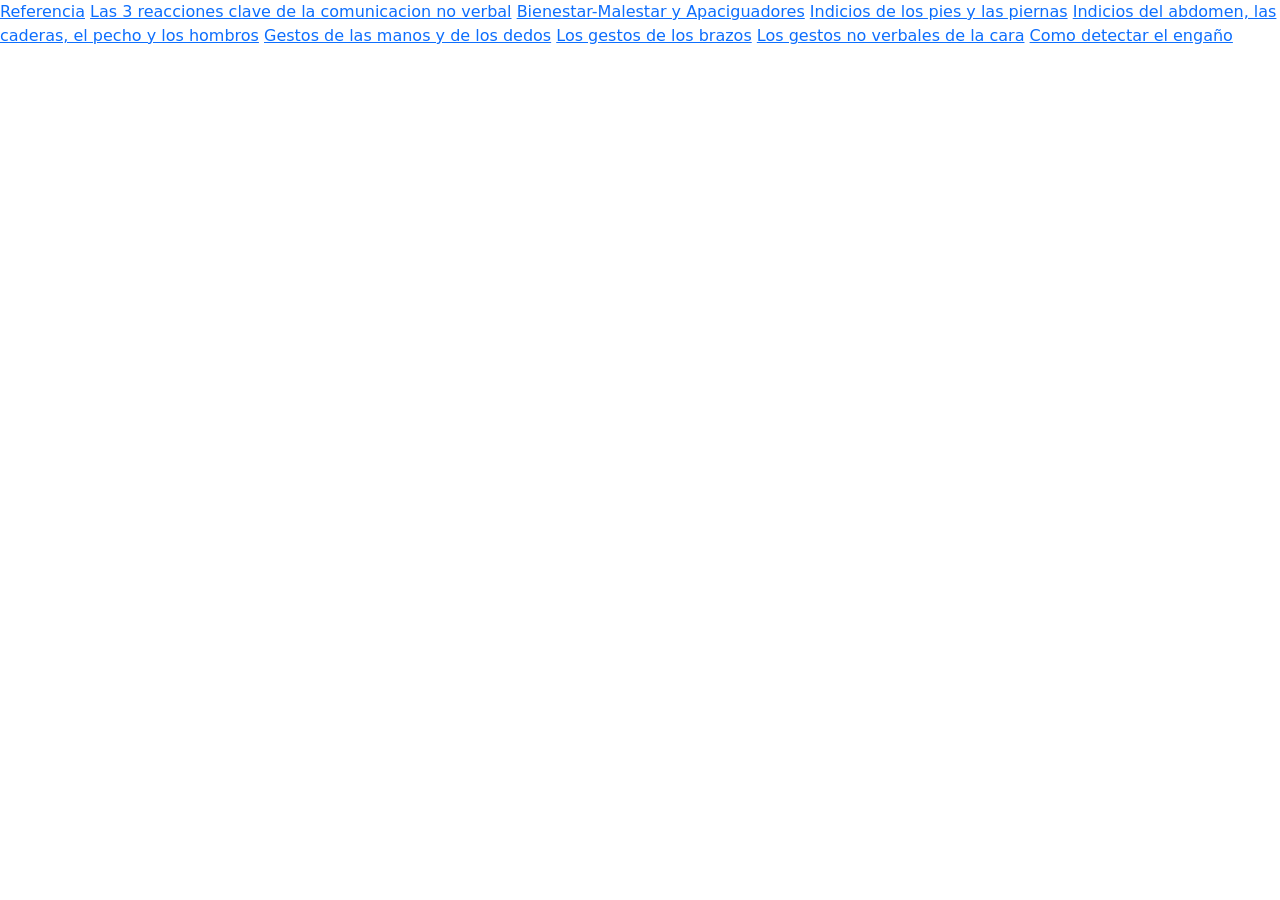
<file: index.html>
<!DOCTYPE html>
<html lang="en">
<head>
    <meta charset="UTF-8">
    <meta name="viewport" content="width=device-width, initial-scale=1.0">
    <link href="https://cdn.jsdelivr.net/npm/bootstrap@5.0.2/dist/css/bootstrap.min.css" rel="stylesheet" integrity="sha384-EVSTQN3/azprG1Anm3QDgpJLIm9Nao0Yz1ztcQTwFspd3yD65VohhpuuCOmLASjC" crossorigin="anonymous">
    <title>Document</title>
    <link rel="shortcut icon" href="icon.png">
</head>
<body>
    <a href="./referencia.html">Referencia</a>
    <a href="./referencia.html">Las 3 reacciones clave de la comunicacion no verbal</a>
    <a href="">Bienestar-Malestar y Apaciguadores</a>
    <a href="">Indicios de los pies y las piernas</a>
    <a href="">Indicios del abdomen, las caderas, el pecho y los hombros</a>
    <a href="">Gestos de las manos y de los dedos</a>
    <a href="">Los gestos de los brazos</a>
    <a href="">Los gestos no verbales de la cara</a>
    <a href="">Como detectar el engaño</a>
    <script src="https://cdn.jsdelivr.net/npm/bootstrap@5.0.2/dist/js/bootstrap.bundle.min.js" integrity="sha384-MrcW6ZMFYlzcLA8Nl+NtUVF0sA7MsXsP1UyJoMp4YLEuNSfAP+JcXn/tWtIaxVXM" crossorigin="anonymous"></script>
</body>
</html>
</file>
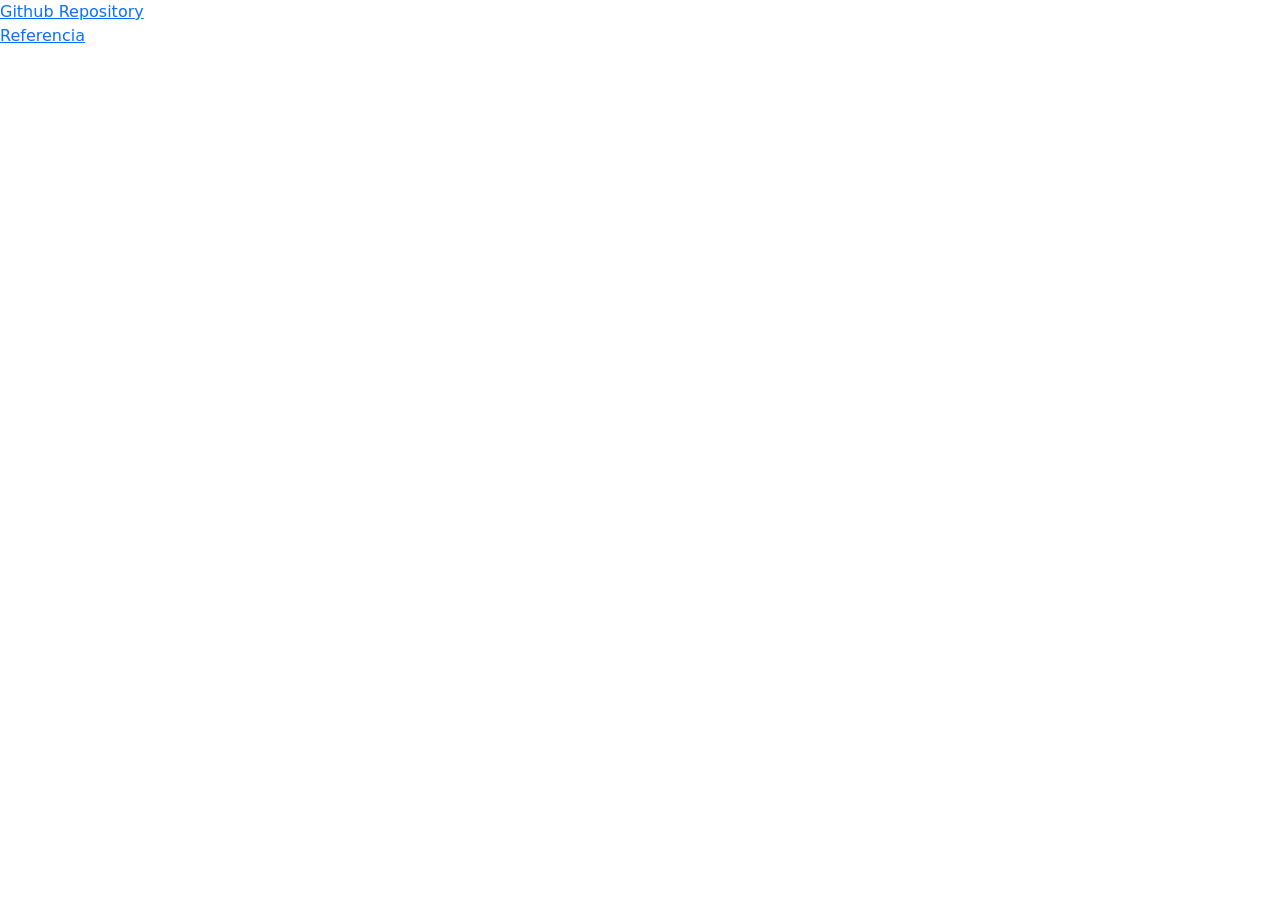
<file: docs/index.html>
<!DOCTYPE html>
<html lang="en">
<head>
    <meta charset="UTF-8">
    <meta name="viewport" content="width=device-width, initial-scale=1.0">
    <link href="https://cdn.jsdelivr.net/npm/bootstrap@5.0.2/dist/css/bootstrap.min.css" rel="stylesheet" integrity="sha384-EVSTQN3/azprG1Anm3QDgpJLIm9Nao0Yz1ztcQTwFspd3yD65VohhpuuCOmLASjC" crossorigin="anonymous">
    <title>Document</title>
    <link rel="shortcut icon" href="icon.png">
</head>
<body>
    <a href="https://github.com/Capitanalgosa/lenguaje-corporal">Github Repository</a><br>
    <a href="./referencia.html">Referencia</a>
    <script src="https://cdn.jsdelivr.net/npm/bootstrap@5.0.2/dist/js/bootstrap.bundle.min.js" integrity="sha384-MrcW6ZMFYlzcLA8Nl+NtUVF0sA7MsXsP1UyJoMp4YLEuNSfAP+JcXn/tWtIaxVXM" crossorigin="anonymous"></script>
</body>
</html>
</file>
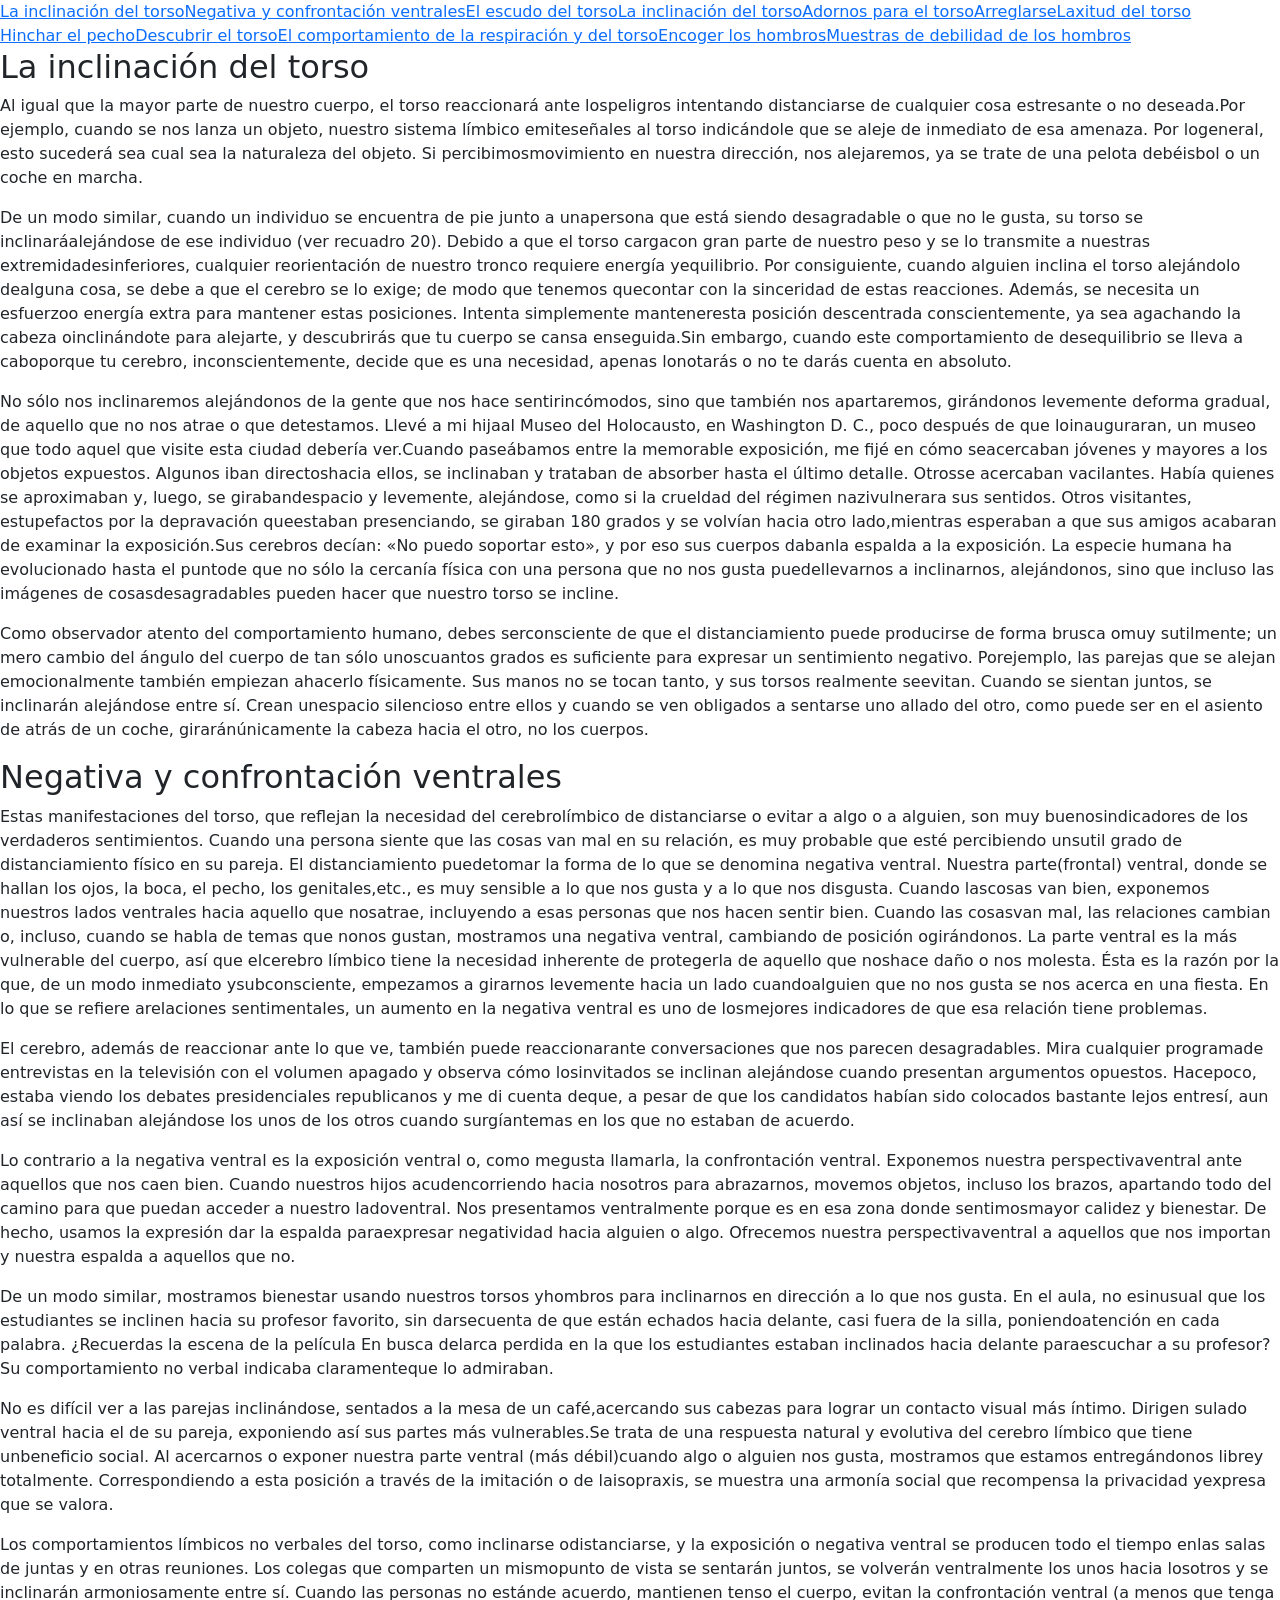
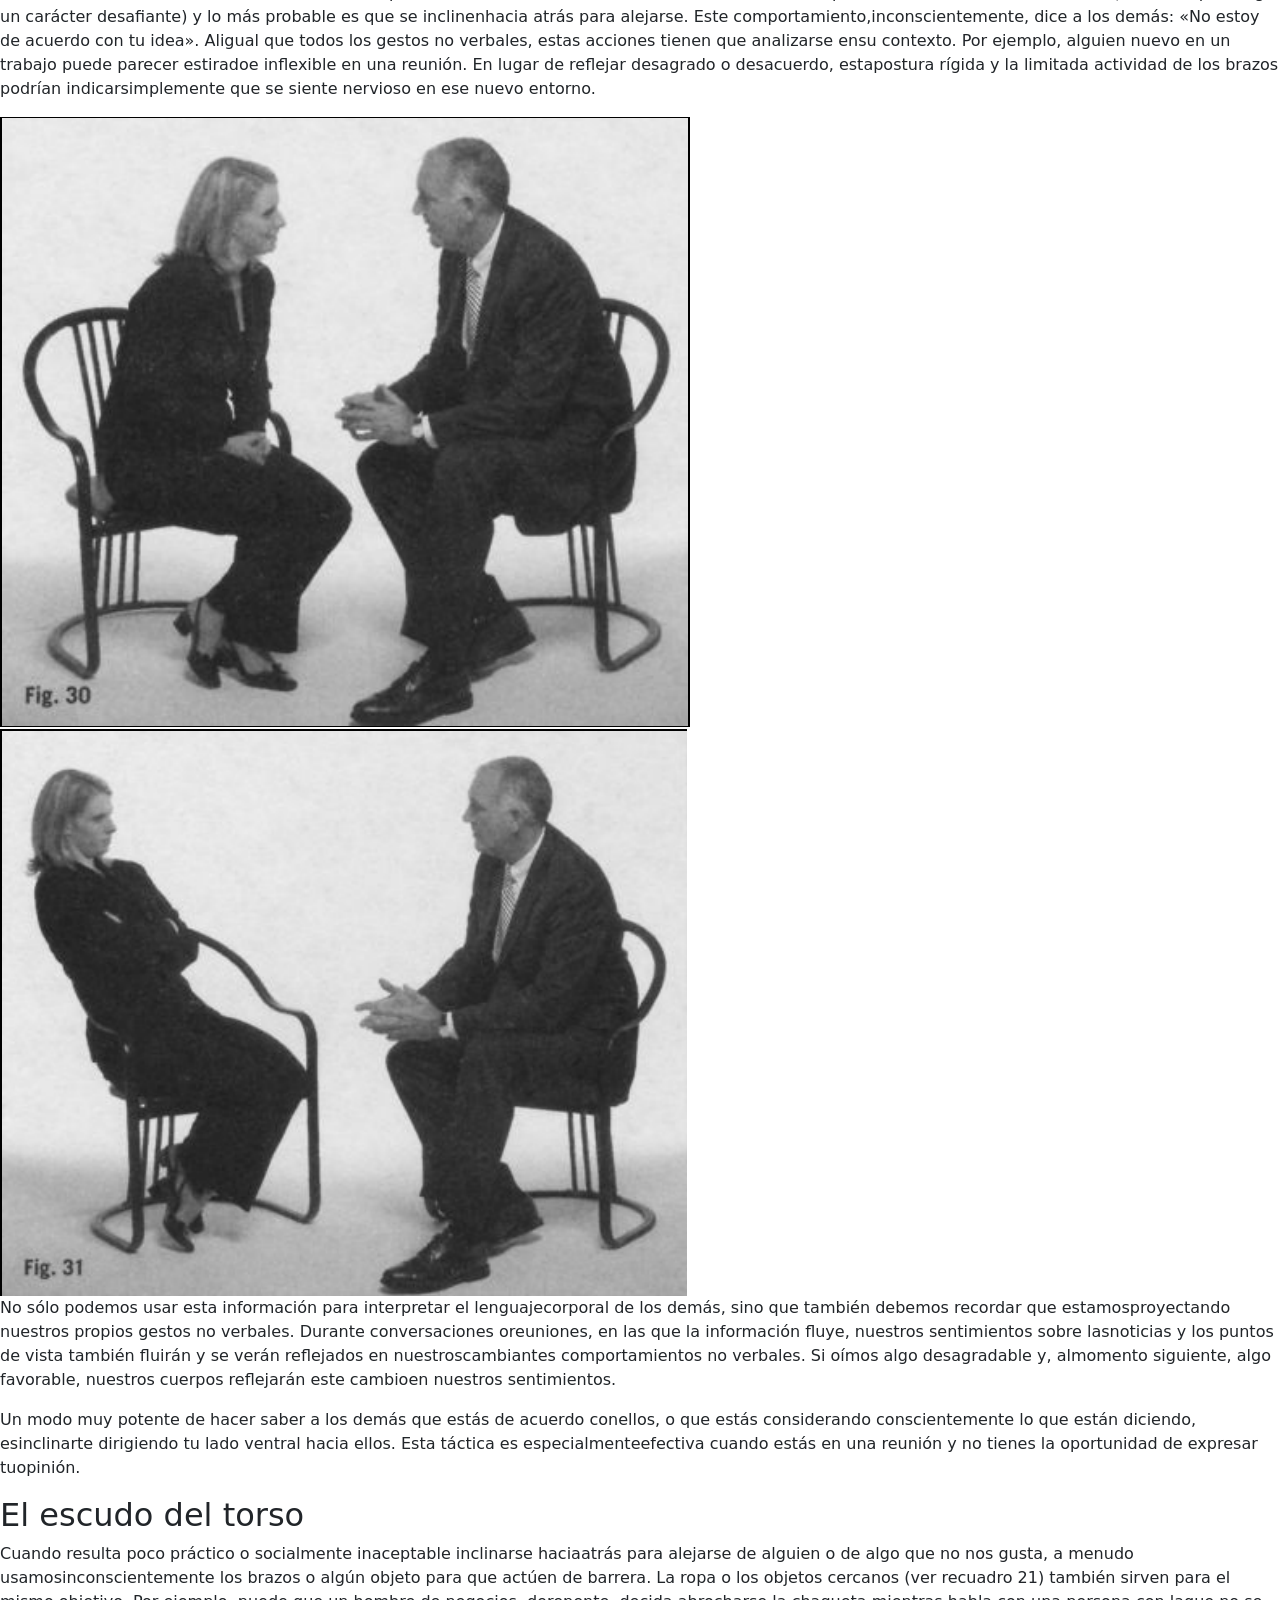
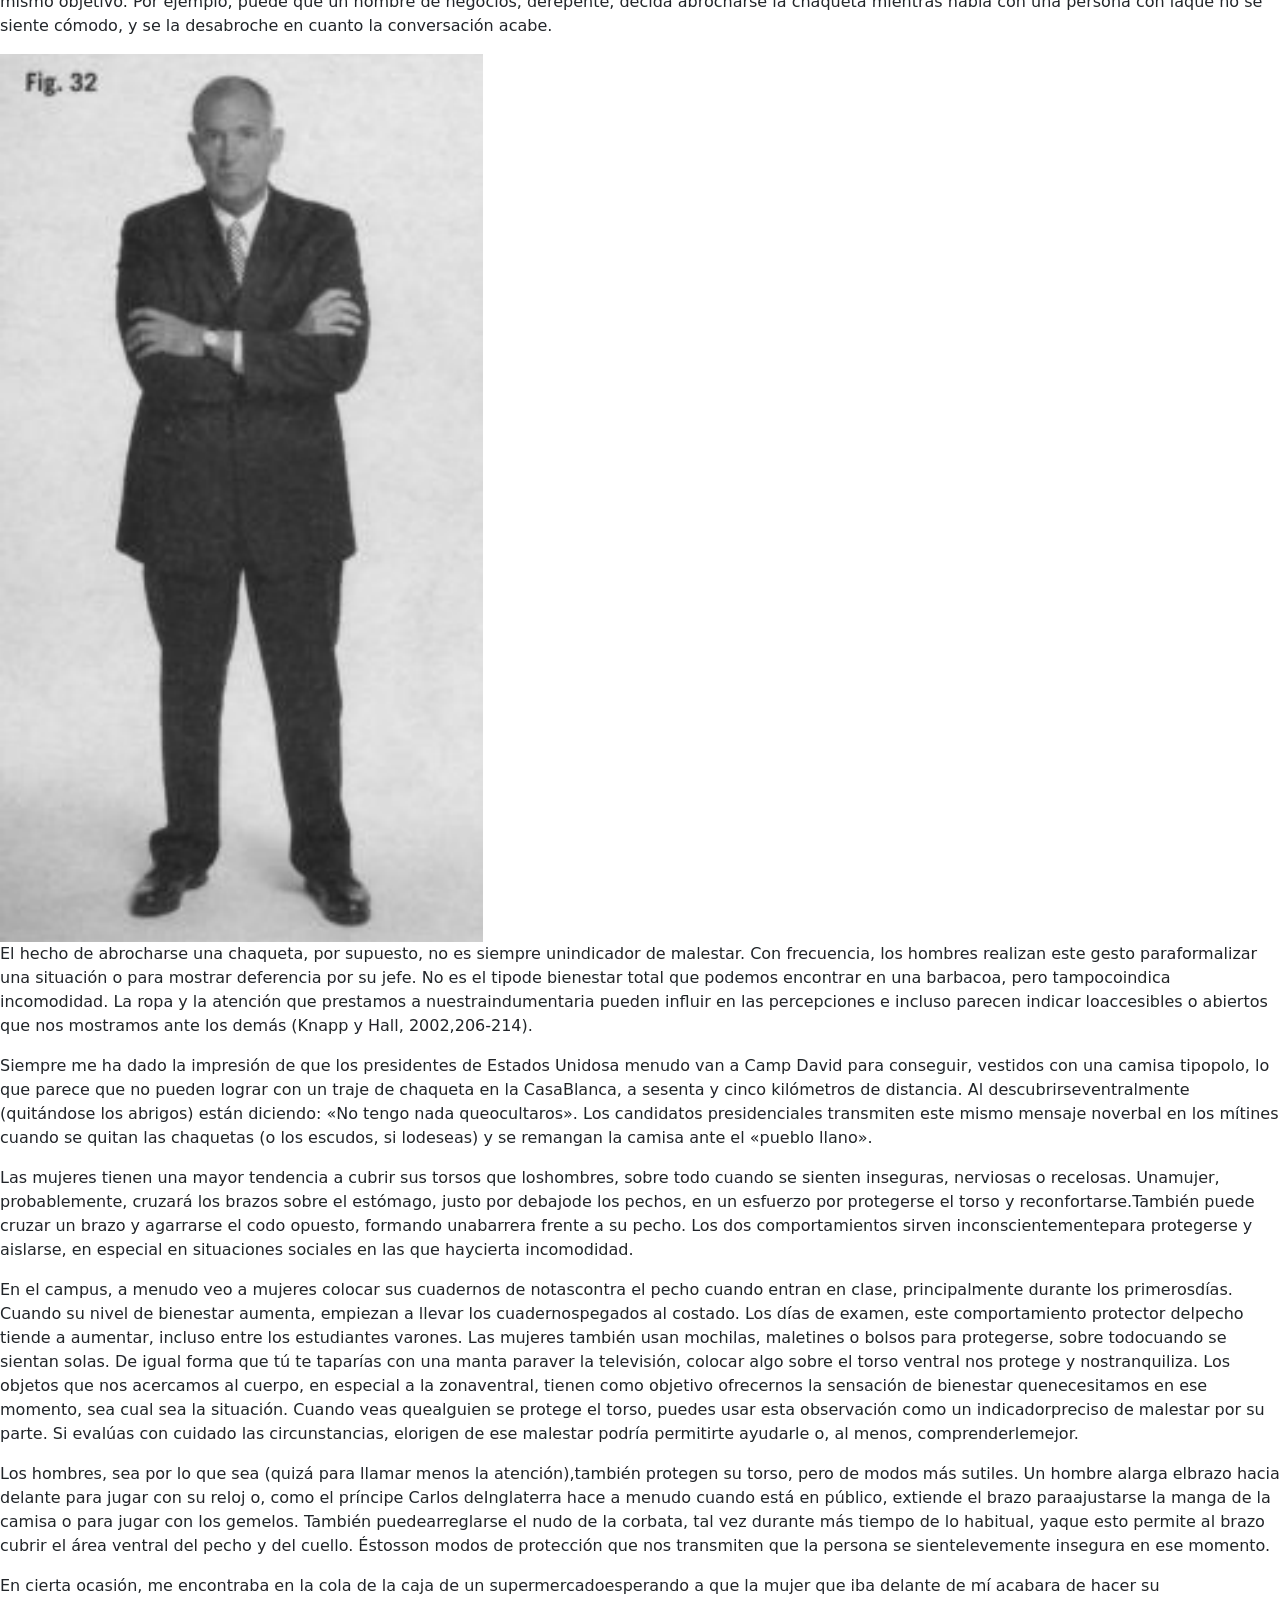
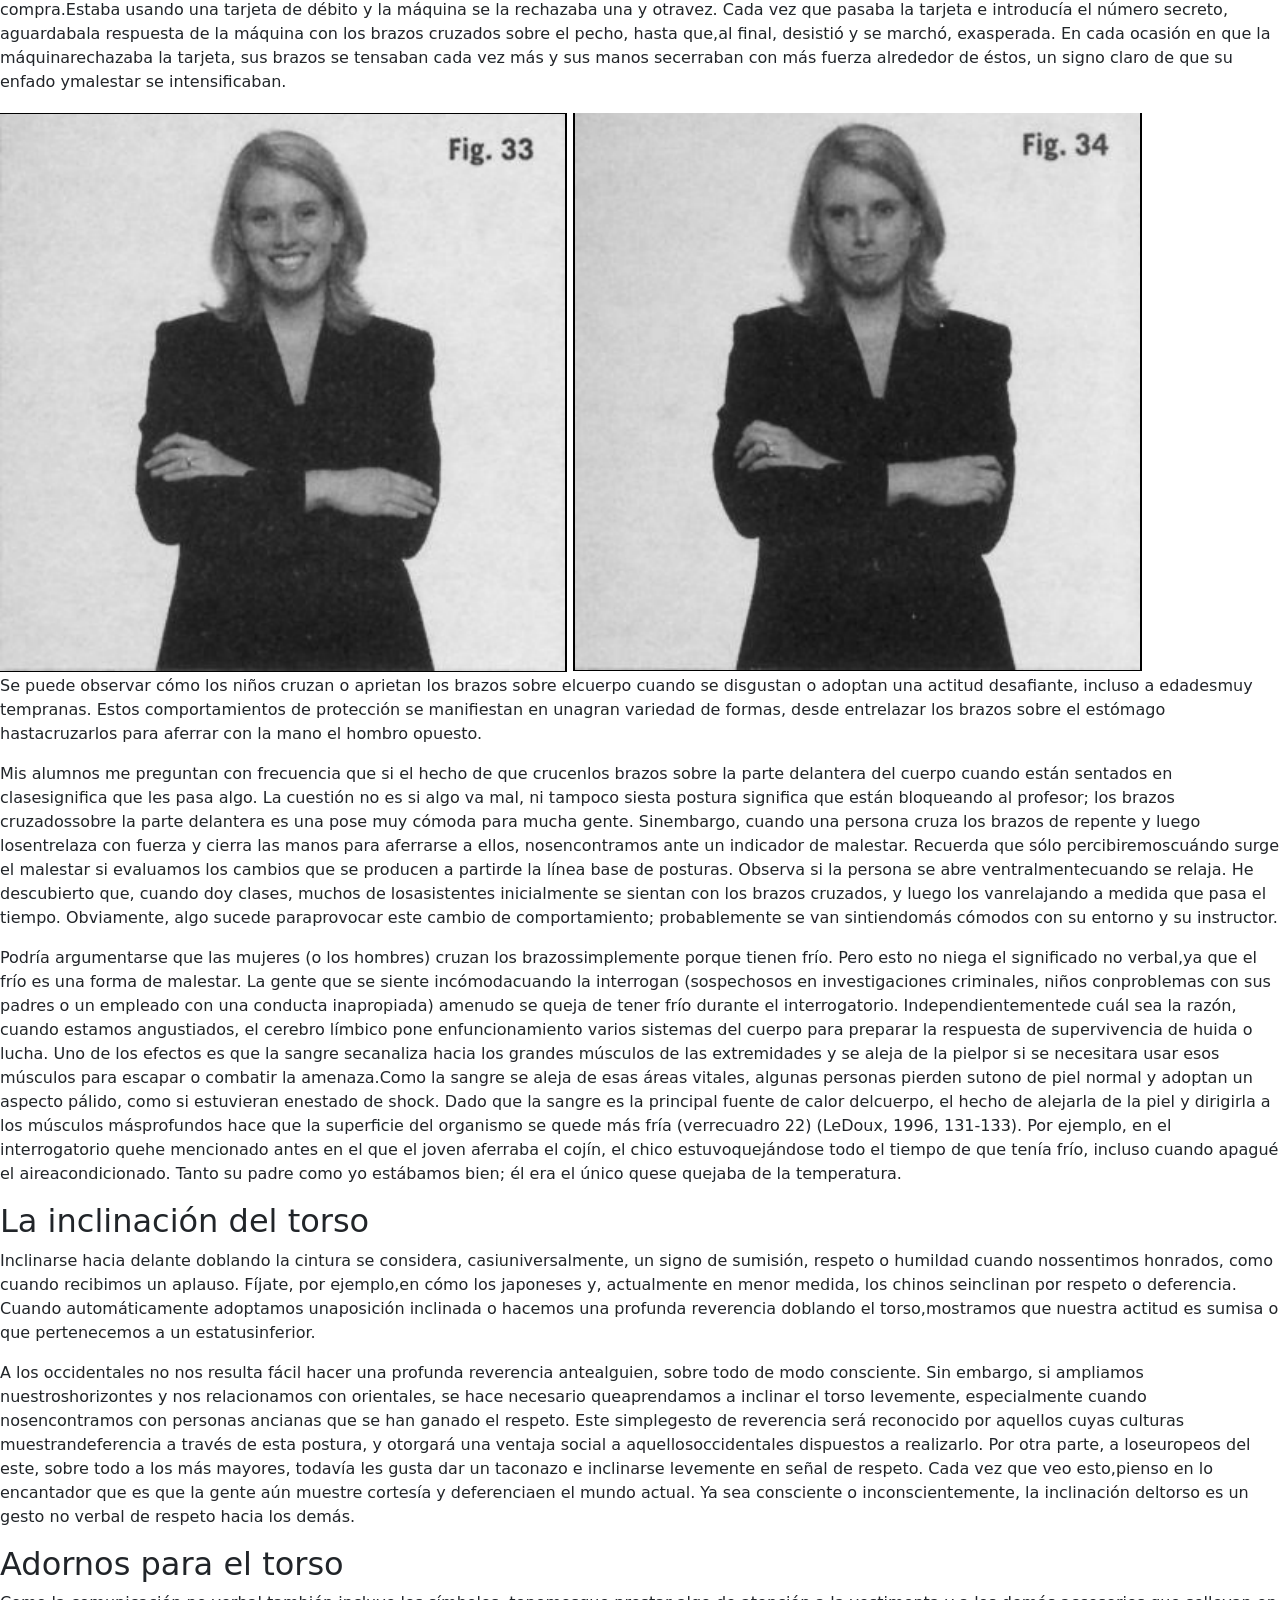
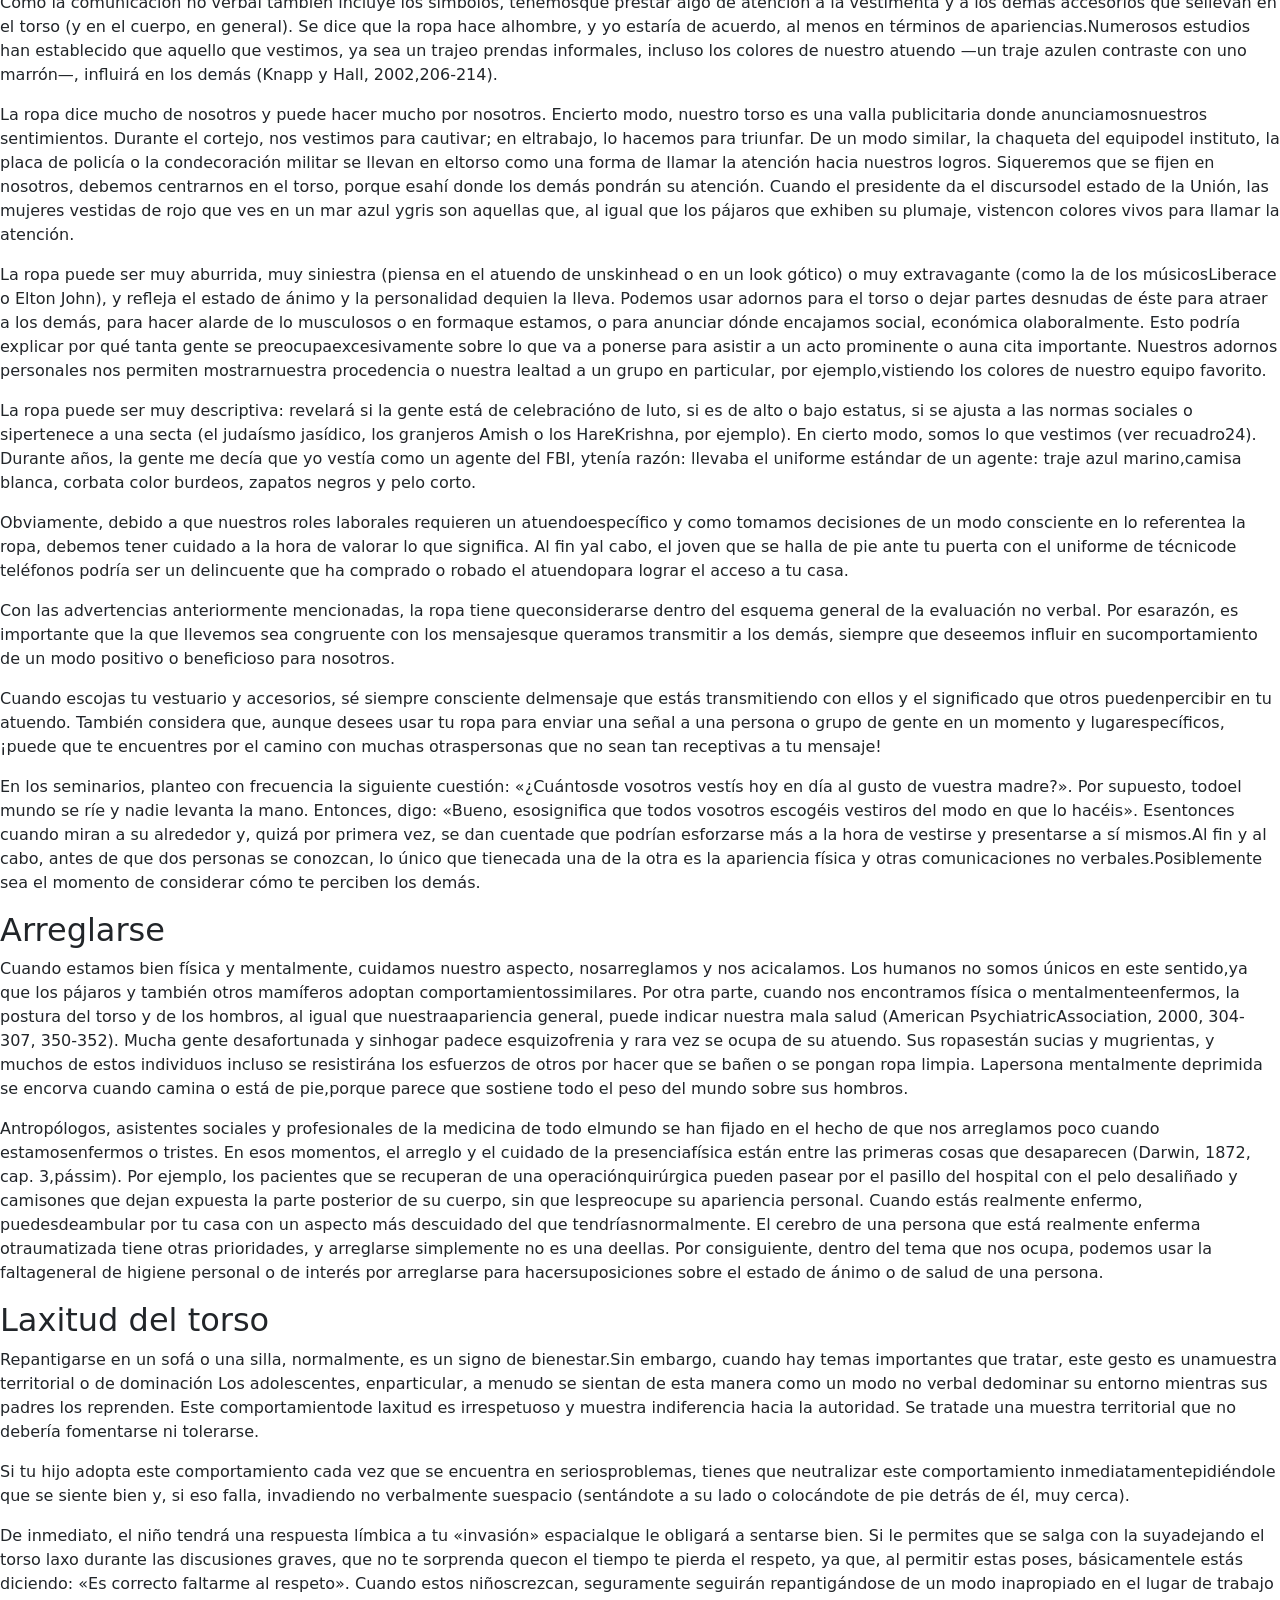
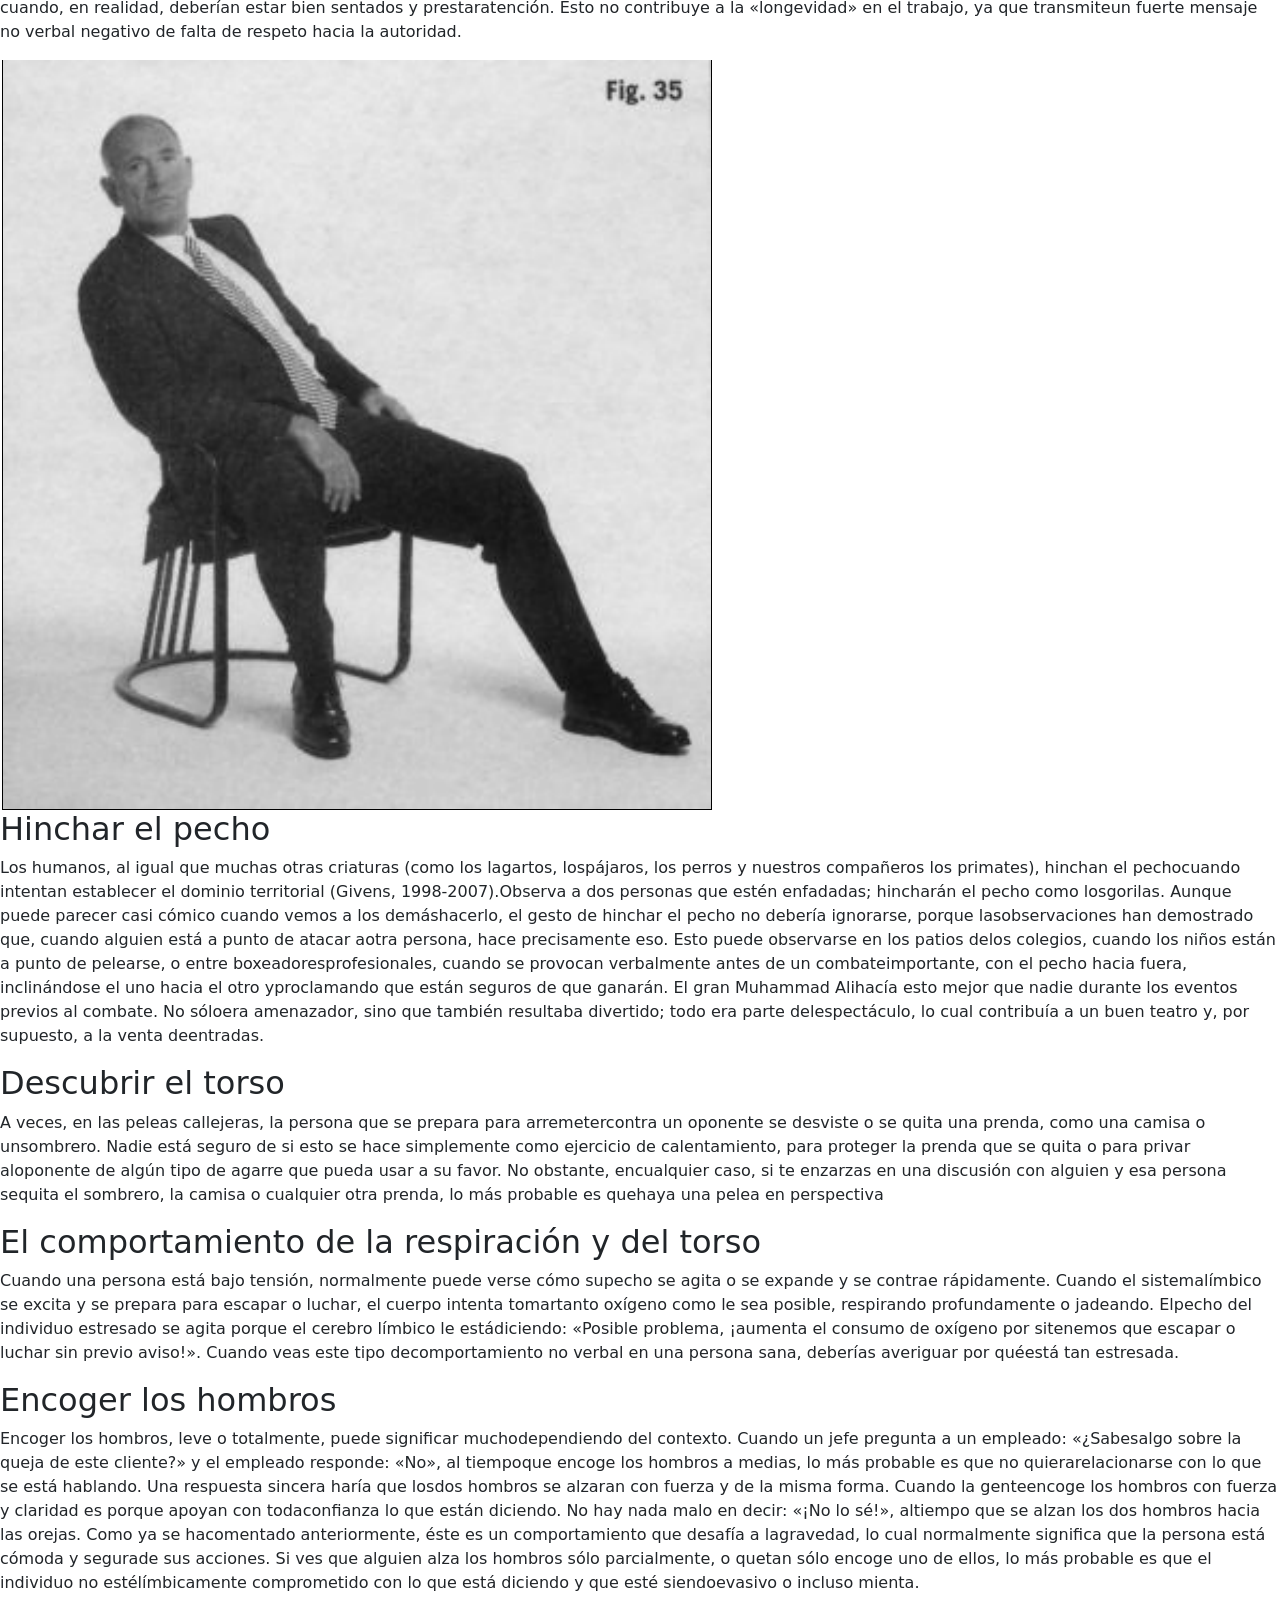
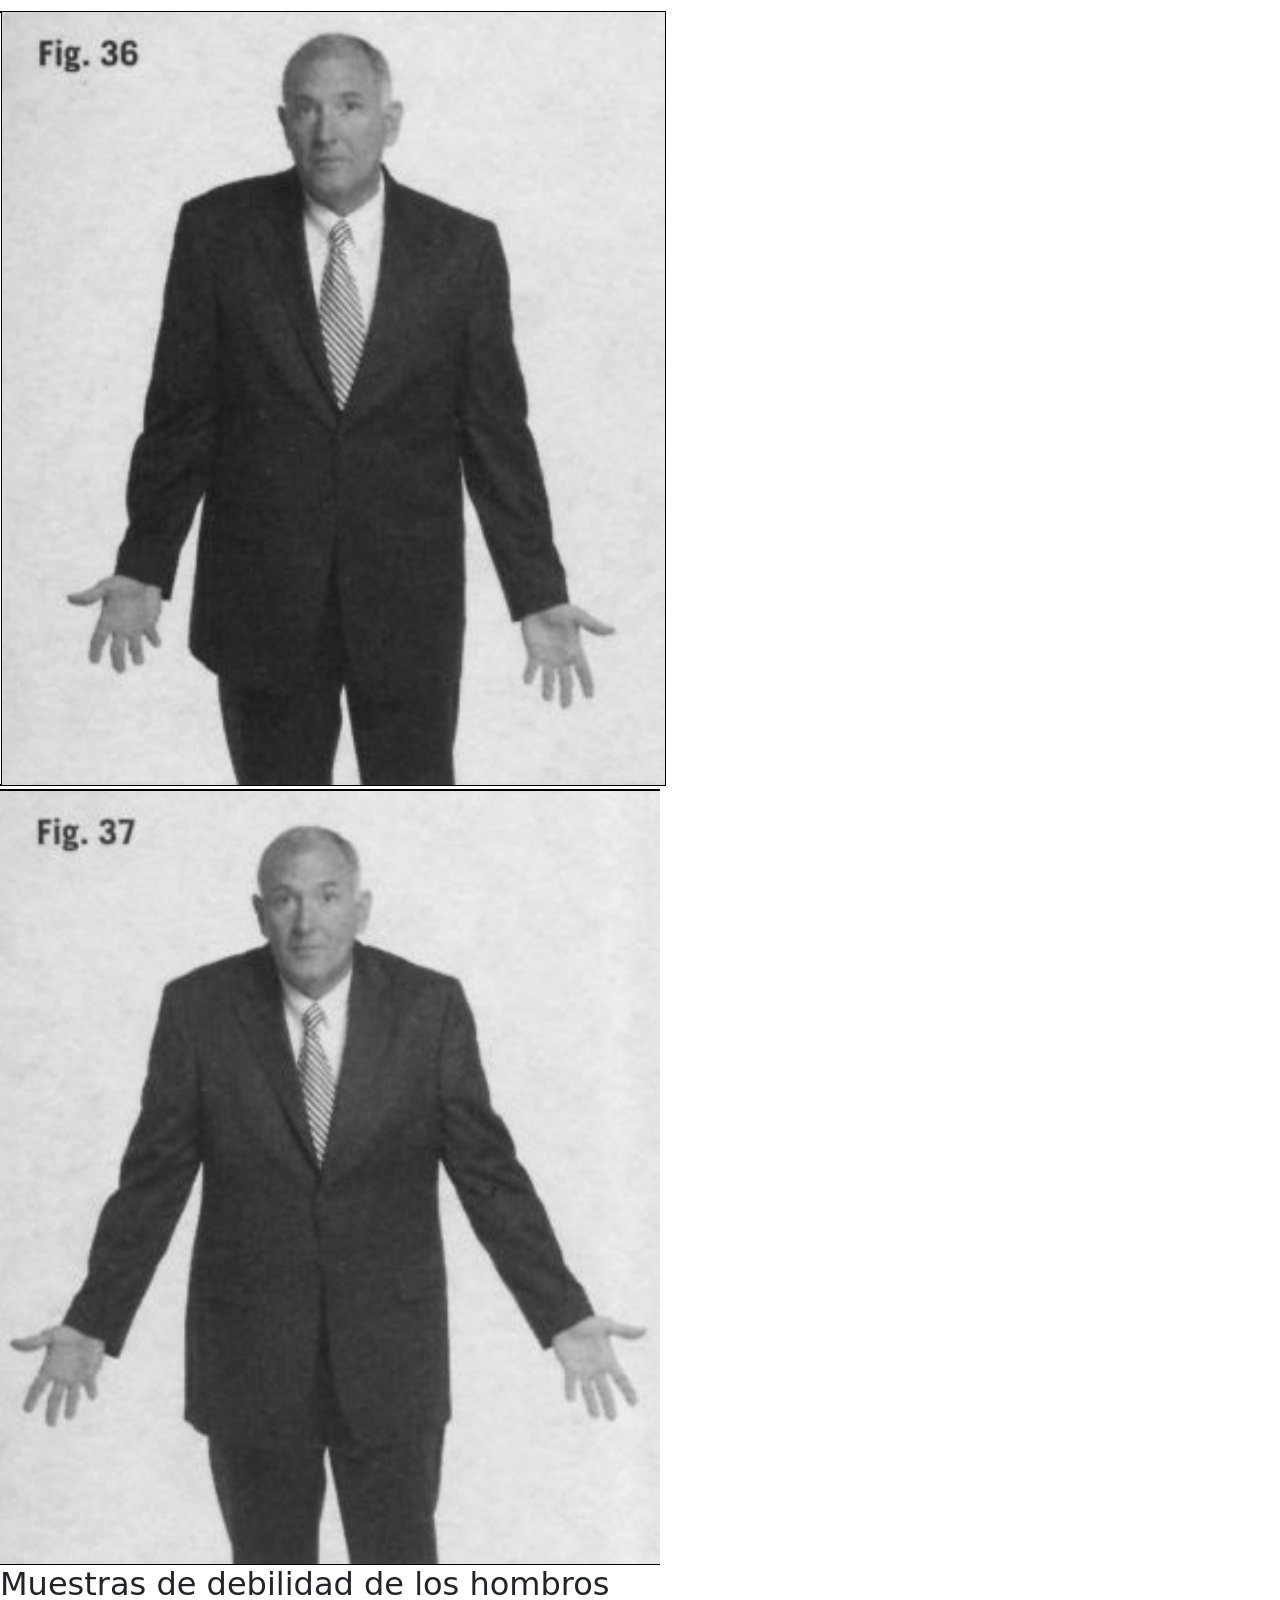
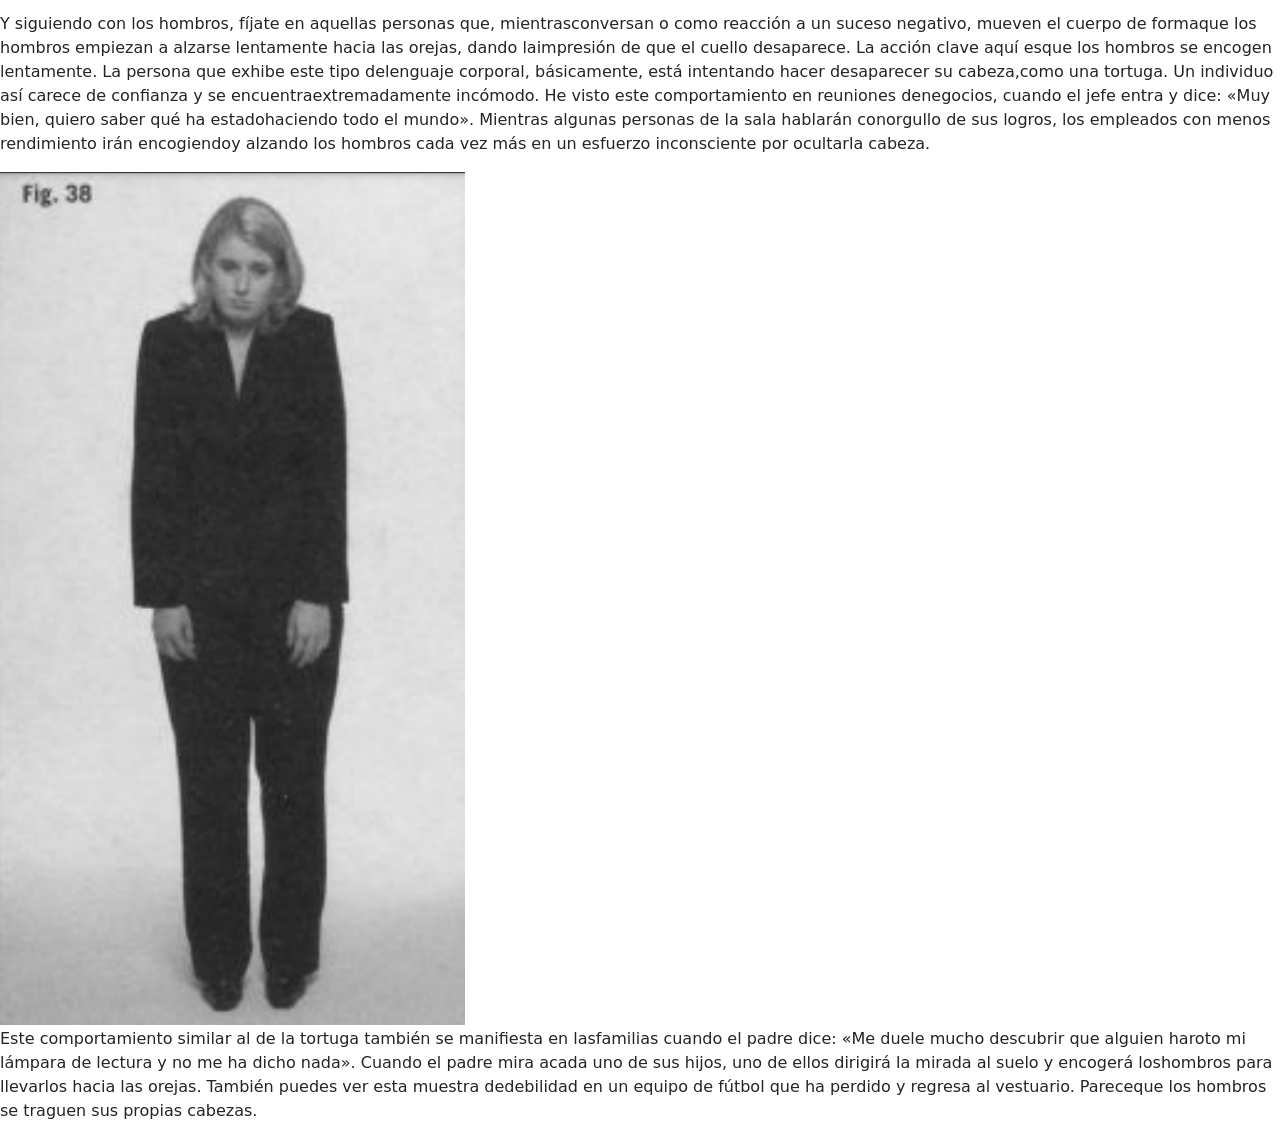
<file: content/abdomen-caderas-pecho-hombros.html>
<!DOCTYPE html>
<html lang="en">
<head>
    <meta charset="UTF-8">
    <meta name="viewport" content="width=device-width, initial-scale=1.0">
    <link href="https://cdn.jsdelivr.net/npm/bootstrap@5.0.2/dist/css/bootstrap.min.css" rel="stylesheet" integrity="sha384-EVSTQN3/azprG1Anm3QDgpJLIm9Nao0Yz1ztcQTwFspd3yD65VohhpuuCOmLASjC" crossorigin="anonymous">
    <title>Document</title>
</head>
<body>
    <div class="nav">
<div><a href="">La inclinación del torso</a></div>
<div><a href="">Negativa y confrontación ventrales</a></div>
<div><a href="">El escudo del torso</a></div>
<div><a href="">La inclinación del torso</a></div>
<div><a href="">Adornos para el torso</a></div>
<div><a href="">Arreglarse</a></div>
<div><a href="">Laxitud del torso</a></div>
<div><a href="">Hinchar el pecho</a></div>
<div><a href="">Descubrir el torso</a></div>
<div><a href="">El comportamiento de la respiración y del torso</a></div>
<div><a href="">Encoger los hombros</a></div>
<div><a href="">Muestras de debilidad de los hombros</a></div>
    </div>
    <div>
<div id="div1">
    <h2>La inclinación del torso</h2>
    <p>Al igual que la mayor parte de nuestro cuerpo, el torso reaccionará ante lospeligros intentando distanciarse de cualquier cosa estresante o no deseada.Por ejemplo, cuando se nos lanza un objeto, nuestro sistema límbico emiteseñales al torso indicándole que se aleje de inmediato de esa amenaza. Por logeneral, esto sucederá sea cual sea la naturaleza del objeto. Si percibimosmovimiento en nuestra dirección, nos alejaremos, ya se trate de una pelota debéisbol o un coche en marcha.</p>
    <p>De un modo similar, cuando un individuo se encuentra de pie junto a unapersona que está siendo desagradable o que no le gusta, su torso se inclinaráalejándose de ese individuo (ver recuadro 20). Debido a que el torso cargacon gran parte de nuestro peso y se lo transmite a nuestras extremidadesinferiores,  cualquier  reorientación  de  nuestro  tronco  requiere  energía  yequilibrio. Por consiguiente, cuando alguien inclina el torso alejándolo dealguna cosa, se debe a que el cerebro se lo exige; de modo que tenemos quecontar con la sinceridad de estas reacciones. Además, se necesita un esfuerzoo energía extra para mantener estas posiciones. Intenta simplemente manteneresta posición descentrada conscientemente, ya sea agachando la cabeza oinclinándote para alejarte, y descubrirás que tu cuerpo se cansa enseguida.Sin embargo, cuando este comportamiento de desequilibrio se lleva a caboporque tu cerebro, inconscientemente, decide que es una necesidad, apenas lonotarás o no te darás cuenta en absoluto.
    </p>
    <p>No  sólo  nos  inclinaremos  alejándonos  de  la  gente  que  nos  hace  sentirincómodos,  sino  que  también  nos  apartaremos,  girándonos  levemente  deforma gradual, de aquello que no nos atrae o que detestamos. Llevé a mi hijaal Museo del Holocausto, en Washington D. C., poco después de que loinauguraran, un museo que todo aquel que visite esta ciudad debería ver.Cuando  paseábamos  entre  la  memorable  exposición,  me  fijé  en  cómo  seacercaban jóvenes y mayores a los objetos expuestos. Algunos iban directoshacia ellos, se inclinaban y trataban de absorber hasta el último detalle. Otrosse acercaban vacilantes. Había quienes se aproximaban y, luego, se girabandespacio  y  levemente,  alejándose,  como  si  la  crueldad  del  régimen  nazivulnerara sus sentidos. Otros visitantes, estupefactos por la depravación queestaban presenciando, se giraban 180 grados y se volvían hacia otro lado,mientras esperaban a que sus amigos acabaran de examinar la exposición.Sus cerebros decían: «No puedo soportar esto», y por eso sus cuerpos dabanla espalda a la exposición. La especie humana ha evolucionado hasta el puntode que no sólo la cercanía física con una persona que no nos gusta puedellevarnos a inclinarnos, alejándonos, sino que incluso las imágenes de cosasdesagradables pueden hacer que nuestro torso se incline.</p>
    <p>Como  observador  atento  del  comportamiento  humano,  debes  serconsciente de que el distanciamiento puede producirse de forma brusca omuy sutilmente; un mero cambio del ángulo del cuerpo de tan sólo unoscuantos  grados  es  suficiente  para  expresar  un  sentimiento  negativo.  Porejemplo,  las  parejas  que  se  alejan  emocionalmente  también  empiezan  ahacerlo físicamente. Sus manos no se tocan tanto, y sus torsos realmente seevitan. Cuando se sientan juntos, se inclinarán alejándose entre sí. Crean unespacio silencioso entre ellos y cuando se ven obligados a sentarse uno allado del otro, como puede ser en el asiento de atrás de un coche, giraránúnicamente la cabeza hacia el otro, no los cuerpos.</p>
</div>
<div id="div2">
    <h2>Negativa y confrontación ventrales</h2>
    <p>Estas  manifestaciones  del  torso,  que  reflejan  la  necesidad  del  cerebrolímbico  de  distanciarse  o  evitar  a  algo  o  a  alguien,  son  muy  buenosindicadores de los verdaderos sentimientos. Cuando una persona siente que las cosas van mal en su relación, es muy probable que esté percibiendo unsutil grado de distanciamiento físico en su pareja. El distanciamiento puedetomar  la  forma  de  lo  que  se  denomina negativa  ventral.  Nuestra  parte(frontal) ventral, donde se hallan los ojos, la boca, el pecho, los genitales,etc., es muy sensible a lo que nos gusta y a lo que nos disgusta. Cuando lascosas van bien, exponemos nuestros lados ventrales hacia aquello que nosatrae, incluyendo a esas personas que nos hacen sentir bien. Cuando las cosasvan mal, las relaciones cambian o, incluso, cuando se habla de temas que nonos  gustan,  mostramos  una  negativa  ventral,  cambiando  de  posición  ogirándonos.  La  parte  ventral  es  la  más  vulnerable  del  cuerpo,  así  que  elcerebro límbico tiene la necesidad inherente de protegerla de aquello que noshace daño o nos molesta. Ésta es la razón por la que, de un modo inmediato ysubconsciente,  empezamos  a  girarnos  levemente  hacia  un  lado  cuandoalguien que no nos gusta se nos acerca en una fiesta. En lo que se refiere arelaciones sentimentales, un aumento en la negativa ventral es uno de losmejores indicadores de que esa relación tiene problemas.
    </p>
    <p>El cerebro, además de reaccionar ante lo que ve, también puede reaccionarante conversaciones que nos parecen desagradables. Mira cualquier programade entrevistas en la televisión con el volumen apagado y observa cómo losinvitados se inclinan alejándose cuando presentan argumentos opuestos. Hacepoco, estaba viendo los debates presidenciales republicanos y me di cuenta deque, a pesar de que los candidatos habían sido colocados bastante lejos entresí, aun así se inclinaban alejándose los unos de los otros cuando surgíantemas en los que no estaban de acuerdo.</p>
    <p>Lo contrario a la negativa ventral es la exposición ventral o, como megusta  llamarla,  la confrontación  ventral.  Exponemos  nuestra  perspectivaventral  ante  aquellos  que  nos  caen  bien.  Cuando  nuestros  hijos  acudencorriendo  hacia  nosotros  para  abrazarnos,  movemos  objetos,  incluso  los brazos, apartando todo del camino para que puedan acceder a nuestro ladoventral. Nos presentamos ventralmente porque es en esa zona donde sentimosmayor calidez y bienestar. De hecho, usamos la expresión dar la espalda paraexpresar  negatividad  hacia  alguien  o  algo.  Ofrecemos  nuestra  perspectivaventral a aquellos que nos importan y nuestra espalda a aquellos que no.
    </p>
    <p>De  un  modo  similar,  mostramos  bienestar  usando  nuestros  torsos  yhombros para inclinarnos en dirección a lo que nos gusta. En el aula, no esinusual que los estudiantes se inclinen hacia su profesor favorito, sin darsecuenta de que están echados hacia delante, casi fuera de la silla, poniendoatención en cada palabra. ¿Recuerdas la escena de la película En busca delarca perdida en la que los estudiantes estaban inclinados hacia delante paraescuchar a su profesor? Su comportamiento no verbal indicaba claramenteque lo admiraban.</p>
    <p>No es difícil ver a las parejas inclinándose, sentados a la mesa de un café,acercando sus cabezas para lograr un contacto visual más íntimo. Dirigen sulado ventral hacia el de su pareja, exponiendo así sus partes más vulnerables.Se trata de una respuesta natural y evolutiva del cerebro límbico que tiene unbeneficio social. Al acercarnos o exponer nuestra parte ventral (más débil)cuando algo o alguien nos gusta, mostramos que estamos entregándonos librey totalmente. Correspondiendo a esta posición a través de la imitación o de laisopraxis, se muestra una armonía social que recompensa la privacidad yexpresa que se valora.</p>
    <p>Los comportamientos límbicos no verbales del torso, como inclinarse odistanciarse, y la exposición o negativa ventral se producen todo el tiempo enlas salas de juntas y en otras reuniones. Los colegas que comparten un mismopunto de vista se sentarán juntos, se volverán ventralmente los unos hacia losotros y se inclinarán armoniosamente entre sí. Cuando las personas no estánde acuerdo, mantienen tenso el cuerpo, evitan la confrontación ventral (a menos que tenga un carácter desafiante) y lo más probable es que se inclinenhacia  atrás  para  alejarse. Este  comportamiento,inconscientemente, dice a los demás: «No estoy de acuerdo con tu idea». Aligual que todos los gestos no verbales, estas acciones tienen que analizarse ensu contexto. Por ejemplo, alguien nuevo en un trabajo puede parecer estiradoe inflexible en una reunión. En lugar de reflejar desagrado o desacuerdo, estapostura  rígida  y  la  limitada  actividad  de  los  brazos  podrían  indicarsimplemente que se siente nervioso en ese nuevo entorno.</p>
    <img src="./../img/30.png" alt="">
    <img src="./../img/31.png" alt="">
    <p>No  sólo  podemos  usar  esta  información  para  interpretar  el  lenguajecorporal  de  los  demás,  sino  que  también  debemos  recordar  que  estamosproyectando nuestros propios gestos no verbales. Durante conversaciones oreuniones, en las que la información fluye, nuestros sentimientos sobre lasnoticias y los puntos de vista también fluirán y se verán reflejados en nuestroscambiantes comportamientos no verbales. Si oímos algo desagradable y, almomento siguiente, algo favorable, nuestros cuerpos reflejarán este cambioen nuestros sentimientos.</p>
    <p>Un modo muy potente de hacer saber a los demás que estás de acuerdo conellos, o que estás considerando conscientemente lo que están diciendo, esinclinarte dirigiendo tu lado ventral hacia ellos. Esta táctica es especialmenteefectiva cuando estás en una reunión y no tienes la oportunidad de expresar tuopinión.</p>
</div>
<div id="div3">
    <h2>El escudo del torso</h2>
    <p>Cuando resulta poco práctico o socialmente inaceptable inclinarse haciaatrás para alejarse de alguien o de algo que no nos gusta, a menudo usamosinconscientemente los brazos o algún objeto para que actúen de barrera. La ropa o los objetos cercanos (ver recuadro 21) también sirven para el mismo objetivo. Por ejemplo, puede que un hombre de negocios, derepente, decida abrocharse la chaqueta mientras habla con una persona con laque no se siente cómodo, y se la desabroche en cuanto la conversación acabe.</p>
    <img src="./../img/32.png" alt="">
    <p>El  hecho  de  abrocharse  una  chaqueta,  por  supuesto,  no  es  siempre  unindicador de malestar. Con frecuencia, los hombres realizan este gesto paraformalizar una situación o para mostrar deferencia por su jefe. No es el tipode bienestar total que podemos encontrar en una barbacoa, pero tampocoindica  incomodidad.  La  ropa  y  la  atención  que  prestamos  a  nuestraindumentaria pueden influir en las percepciones e incluso parecen indicar loaccesibles o abiertos que nos mostramos ante los demás (Knapp y Hall, 2002,206-214).</p>
    <p>Siempre me ha dado la impresión de que los presidentes de Estados Unidosa menudo van a Camp David para conseguir, vestidos con una camisa tipopolo, lo que parece que no pueden lograr con un traje de chaqueta en la CasaBlanca,  a  sesenta  y  cinco  kilómetros  de  distancia.  Al  descubrirseventralmente (quitándose los abrigos) están diciendo: «No tengo nada queocultaros». Los candidatos presidenciales transmiten este mismo mensaje noverbal en los mítines cuando se quitan las chaquetas (o los escudos, si lodeseas) y se remangan la camisa ante el «pueblo llano».</p>
    <p>Las  mujeres  tienen  una  mayor  tendencia  a  cubrir  sus  torsos  que  loshombres, sobre todo cuando se sienten inseguras, nerviosas o recelosas. Unamujer, probablemente, cruzará los brazos sobre el estómago, justo por debajode  los  pechos,  en  un  esfuerzo  por  protegerse  el  torso  y  reconfortarse.También puede cruzar un brazo y agarrarse el codo opuesto, formando unabarrera frente a su pecho. Los dos comportamientos sirven inconscientementepara protegerse y aislarse, en especial en situaciones sociales en las que haycierta incomodidad.
    </p>
    <p>En el campus, a menudo veo a mujeres colocar sus cuadernos de notascontra el pecho cuando entran en clase, principalmente durante los primerosdías. Cuando su nivel de bienestar aumenta, empiezan a llevar los cuadernospegados al costado. Los días de examen, este comportamiento protector delpecho tiende a aumentar, incluso entre los estudiantes varones. Las mujeres también  usan  mochilas,  maletines  o  bolsos  para  protegerse,  sobre  todocuando se sientan solas. De igual forma que tú te taparías con una manta paraver  la  televisión,  colocar  algo  sobre  el  torso  ventral  nos  protege  y  nostranquiliza. Los objetos que nos acercamos al cuerpo, en especial a la zonaventral,  tienen  como  objetivo  ofrecernos  la  sensación  de  bienestar  quenecesitamos en ese momento, sea cual sea la situación. Cuando veas quealguien se protege el torso, puedes usar esta observación como un indicadorpreciso de malestar por su parte. Si evalúas con cuidado las circunstancias, elorigen de ese malestar podría permitirte ayudarle o, al menos, comprenderlemejor.</p>
    <p>Los hombres, sea por lo que sea (quizá para llamar menos la atención),también protegen su torso, pero de modos más sutiles. Un hombre alarga elbrazo hacia delante para jugar con su reloj o, como el príncipe Carlos deInglaterra hace a menudo cuando está en público, extiende el brazo paraajustarse la manga de la camisa o para jugar con los gemelos. También puedearreglarse el nudo de la corbata, tal vez durante más tiempo de lo habitual, yaque esto permite al brazo cubrir el área ventral del pecho y del cuello. Éstosson  modos  de  protección  que  nos  transmiten  que  la  persona  se  sientelevemente insegura en ese momento.</p>
    <p>En cierta ocasión, me encontraba en la cola de la caja de un supermercadoesperando a que la mujer que iba delante de mí acabara de hacer su compra.Estaba usando una tarjeta de débito y la máquina se la rechazaba una y otravez. Cada vez que pasaba la tarjeta e introducía el número secreto, aguardabala respuesta de la máquina con los brazos cruzados sobre el pecho, hasta que,al final, desistió y se marchó, exasperada. En cada ocasión en que la máquinarechazaba la tarjeta, sus brazos se tensaban cada vez más y sus manos secerraban con más fuerza alrededor de éstos, un signo claro de que su enfado ymalestar se intensificaban.</p>
    <img src="./../img/33.png" alt="">
    <img src="./../img/34.png" alt="">
    <p>Se puede observar cómo los niños cruzan o aprietan los brazos sobre elcuerpo cuando se disgustan o adoptan una actitud desafiante, incluso a edadesmuy tempranas. Estos comportamientos de protección se manifiestan en unagran variedad de formas, desde entrelazar los brazos sobre el estómago hastacruzarlos para aferrar con la mano el hombro opuesto.</p>
    <p>Mis alumnos me preguntan con frecuencia que si el hecho de que crucenlos brazos sobre la parte delantera del cuerpo cuando están sentados en clasesignifica que les pasa algo. La cuestión no es si algo va mal, ni tampoco siesta postura significa que están bloqueando al profesor; los brazos cruzadossobre la parte delantera es una pose muy cómoda para mucha gente. Sinembargo,  cuando  una  persona  cruza  los  brazos  de  repente  y  luego  losentrelaza  con  fuerza  y  cierra  las  manos  para  aferrarse  a  ellos,  nosencontramos ante un indicador de malestar. Recuerda que sólo percibiremoscuándo surge el malestar si evaluamos los cambios que se producen a partirde  la  línea  base  de  posturas.  Observa  si  la  persona  se  abre  ventralmentecuando  se  relaja.  He  descubierto  que,  cuando  doy  clases,  muchos  de  losasistentes inicialmente se sientan con los brazos cruzados, y luego los vanrelajando  a  medida  que  pasa  el  tiempo.  Obviamente,  algo  sucede  paraprovocar este cambio de comportamiento; probablemente se van sintiendomás cómodos con su entorno y su instructor.</p>
    <p>Podría argumentarse que las mujeres (o los hombres) cruzan los brazossimplemente porque tienen frío. Pero esto no niega el significado no verbal,ya que el frío es una forma de malestar. La gente que se siente incómodacuando la interrogan (sospechosos en investigaciones criminales, niños conproblemas con sus padres o un empleado con una conducta inapropiada) amenudo se queja de tener frío durante el interrogatorio. Independientementede cuál sea la razón, cuando estamos angustiados, el cerebro límbico pone enfuncionamiento  varios  sistemas  del  cuerpo  para  preparar  la  respuesta  de supervivencia  de  huida  o  lucha.  Uno  de  los  efectos  es  que  la  sangre  secanaliza hacia los grandes músculos de las extremidades y se aleja de la pielpor si se necesitara usar esos músculos para escapar o combatir la amenaza.Como la sangre se aleja de esas áreas vitales, algunas personas pierden sutono  de  piel  normal  y  adoptan  un  aspecto  pálido,  como  si  estuvieran  enestado  de shock.  Dado  que  la  sangre  es  la  principal  fuente  de  calor  delcuerpo,  el  hecho  de  alejarla  de  la  piel  y  dirigirla  a  los  músculos  másprofundos  hace  que  la  superficie  del  organismo  se  quede  más  fría  (verrecuadro 22) (LeDoux, 1996, 131-133). Por ejemplo, en el interrogatorio quehe mencionado antes en el que el joven aferraba el cojín, el chico estuvoquejándose todo el tiempo de que tenía frío, incluso cuando apagué el aireacondicionado. Tanto su padre como yo estábamos bien; él era el único quese quejaba de la temperatura.
    </p>
</div>
<div id="div4">
    <h2>La inclinación del torso</h2>
    <p>Inclinarse  hacia  delante  doblando  la  cintura  se  considera,  casiuniversalmente,  un  signo  de  sumisión,  respeto  o  humildad  cuando  nossentimos honrados, como cuando recibimos un aplauso. Fíjate, por ejemplo,en  cómo  los  japoneses  y,  actualmente  en  menor  medida,  los  chinos  seinclinan por respeto o deferencia. Cuando automáticamente adoptamos unaposición inclinada o hacemos una profunda reverencia doblando el torso,mostramos que nuestra actitud es sumisa o que pertenecemos a un estatusinferior.</p>
    <p>A los occidentales no nos resulta fácil hacer una profunda reverencia antealguien, sobre todo de modo consciente. Sin embargo, si ampliamos nuestroshorizontes  y  nos  relacionamos  con  orientales,  se  hace  necesario  queaprendamos  a  inclinar  el  torso  levemente,  especialmente  cuando  nosencontramos con personas ancianas que se han ganado el respeto. Este simplegesto de reverencia será reconocido por aquellos cuyas culturas muestrandeferencia a través de esta postura, y otorgará una ventaja social a aquellosoccidentales dispuestos a realizarlo. Por otra parte, a loseuropeos del este, sobre todo a los más mayores, todavía les gusta dar un taconazo e inclinarse levemente en señal de respeto. Cada vez que veo esto,pienso en lo encantador que es que la gente aún muestre cortesía y deferenciaen el mundo actual. Ya sea consciente o inconscientemente, la inclinación deltorso es un gesto no verbal de respeto hacia los demás.
    </p>
</div>
<div id="div5">
    <h2>Adornos para el torso</h2>
    <p>Como la comunicación no verbal también incluye los símbolos, tenemosque prestar algo de atención a la vestimenta y a los demás accesorios que sellevan en el torso (y en el cuerpo, en general). Se dice que la ropa hace alhombre,  y  yo  estaría  de  acuerdo,  al  menos  en  términos  de  apariencias.Numerosos estudios han establecido que aquello que vestimos, ya sea un trajeo prendas informales, incluso los colores de nuestro atuendo —un traje azulen contraste con uno marrón—, influirá en los demás (Knapp y Hall, 2002,206-214).</p>
    <p>La ropa dice mucho de nosotros y puede hacer mucho por nosotros. Encierto  modo,  nuestro  torso  es  una  valla  publicitaria  donde  anunciamosnuestros sentimientos. Durante el cortejo, nos vestimos para cautivar; en eltrabajo, lo hacemos para triunfar. De un modo similar, la chaqueta del equipodel instituto, la placa de policía o la condecoración militar se llevan en eltorso  como  una  forma  de  llamar  la  atención  hacia  nuestros  logros.  Siqueremos que se fijen en nosotros, debemos centrarnos en el torso, porque esahí donde los demás pondrán su atención. Cuando el presidente da el discursodel estado de la Unión, las mujeres vestidas de rojo que ves en un mar azul ygris son aquellas que, al igual que los pájaros que exhiben su plumaje, vistencon colores vivos para llamar la atención.</p>
    <p>La ropa puede ser muy aburrida, muy siniestra (piensa en el atuendo de unskinhead o en un look gótico) o muy extravagante (como la de los músicosLiberace o Elton John), y refleja el estado de ánimo y la personalidad dequien la lleva. Podemos usar adornos para el torso o dejar partes desnudas de éste para atraer a los demás, para hacer alarde de lo musculosos o en formaque  estamos,  o  para  anunciar  dónde  encajamos  social,  económica  olaboralmente.  Esto  podría  explicar  por  qué  tanta  gente  se  preocupaexcesivamente sobre lo que va a ponerse para asistir a un acto prominente o auna  cita  importante.  Nuestros  adornos  personales  nos  permiten  mostrarnuestra procedencia o nuestra lealtad a un grupo en particular, por ejemplo,vistiendo los colores de nuestro equipo favorito.
    </p>
    <p>La ropa puede ser muy descriptiva: revelará si la gente está de celebracióno de luto, si es de alto o bajo estatus, si se ajusta a las normas sociales o sipertenece a una secta (el judaísmo jasídico, los granjeros Amish o los HareKrishna, por ejemplo). En cierto modo, somos lo que vestimos (ver recuadro24). Durante años, la gente me decía que yo vestía como un agente del FBI, ytenía razón: llevaba el uniforme estándar de un agente: traje azul marino,camisa blanca, corbata color burdeos, zapatos negros y pelo corto.</p>
    <p>Obviamente, debido a que nuestros roles laborales requieren un atuendoespecífico y como tomamos decisiones de un modo consciente en lo referentea la ropa, debemos tener cuidado a la hora de valorar lo que significa. Al fin yal cabo, el joven que se halla de pie ante tu puerta con el uniforme de técnicode teléfonos podría ser un delincuente que ha comprado o robado el atuendopara lograr el acceso a tu casa.</p>
    <p>Con  las  advertencias  anteriormente  mencionadas,  la  ropa  tiene  queconsiderarse dentro del esquema general de la evaluación no verbal. Por esarazón, es importante que la que llevemos sea congruente con los mensajesque queramos transmitir a los demás, siempre que deseemos influir en sucomportamiento de un modo positivo o beneficioso para nosotros.</p>
    <p>Cuando  escojas  tu  vestuario  y  accesorios,  sé  siempre  consciente  delmensaje que estás transmitiendo con ellos y el significado que otros puedenpercibir en tu atuendo. También considera que, aunque desees usar tu ropa para enviar una señal a una persona o grupo de gente en un momento y lugarespecíficos,  ¡puede  que  te  encuentres  por  el  camino  con  muchas  otraspersonas que no sean tan receptivas a tu mensaje!</p>
    <p>En los seminarios, planteo con frecuencia la siguiente cuestión: «¿Cuántosde vosotros vestís hoy en día al gusto de vuestra madre?». Por supuesto, todoel  mundo  se  ríe  y nadie  levanta  la  mano.  Entonces,  digo:  «Bueno,  esosignifica que todos vosotros escogéis vestiros del modo en que lo hacéis». Esentonces cuando miran a su alrededor y, quizá por primera vez, se dan cuentade que podrían esforzarse más a la hora de vestirse y presentarse a sí mismos.Al fin y al cabo, antes de que dos personas se conozcan, lo único que tienecada una de la otra es la apariencia física y otras comunicaciones no verbales.Posiblemente sea el momento de considerar cómo te perciben los demás.</p>
</div>
<div id="div6">
    <h2>Arreglarse</h2>
    <p>Cuando estamos bien física y mentalmente, cuidamos nuestro aspecto, nosarreglamos y nos acicalamos. Los humanos no somos únicos en este sentido,ya  que  los  pájaros  y  también  otros  mamíferos  adoptan  comportamientossimilares.  Por  otra  parte,  cuando  nos  encontramos  física  o  mentalmenteenfermos,  la  postura  del  torso  y  de  los  hombros,  al  igual  que  nuestraapariencia general, puede indicar nuestra mala salud (American PsychiatricAssociation,  2000,  304-307,  350-352).  Mucha  gente  desafortunada  y  sinhogar padece esquizofrenia y rara vez se ocupa de su atuendo. Sus ropasestán sucias y mugrientas, y muchos de estos individuos incluso se resistirána los esfuerzos de otros por hacer que se bañen o se pongan ropa limpia. Lapersona mentalmente deprimida se encorva cuando camina o está de pie,porque parece que sostiene todo el peso del mundo sobre sus hombros.</p>
    <p>Antropólogos, asistentes sociales y profesionales de la medicina de todo elmundo se han fijado en el hecho de que nos arreglamos poco cuando estamosenfermos o tristes. En esos momentos, el arreglo y el cuidado de la presenciafísica están entre las primeras cosas que desaparecen (Darwin, 1872, cap. 3,pássim).  Por  ejemplo,  los  pacientes  que  se  recuperan  de  una  operaciónquirúrgica pueden pasear por el pasillo del hospital con el pelo desaliñado y camisones que dejan expuesta la parte posterior de su cuerpo, sin que lespreocupe su apariencia personal. Cuando estás realmente enfermo, puedesdeambular  por  tu  casa  con  un  aspecto  más  descuidado  del  que  tendríasnormalmente.  El  cerebro  de  una  persona  que  está  realmente  enferma  otraumatizada tiene otras prioridades, y arreglarse simplemente no es una deellas. Por consiguiente, dentro del tema que nos ocupa, podemos usar la faltageneral  de  higiene  personal  o  de  interés  por  arreglarse  para  hacersuposiciones sobre el estado de ánimo o de salud de una persona.</p>
</div>
<div id="div7">
    <h2>Laxitud del torso</h2>
    <p>Repantigarse en un sofá o una silla, normalmente, es un signo de bienestar.Sin embargo, cuando hay temas importantes que tratar, este gesto es unamuestra  territorial  o  de  dominación Los  adolescentes,  enparticular, a menudo se sientan de esta manera como un modo no verbal dedominar su entorno mientras sus padres los reprenden. Este comportamientode laxitud es irrespetuoso y muestra indiferencia hacia la autoridad. Se tratade una muestra territorial que no debería fomentarse ni tolerarse.</p>
    <p>Si tu hijo adopta este comportamiento cada vez que se encuentra en seriosproblemas,  tienes  que  neutralizar  este  comportamiento  inmediatamentepidiéndole que se siente bien y, si eso falla, invadiendo no verbalmente suespacio (sentándote a su lado o colocándote de pie detrás de él, muy cerca).</p>
    <p>De inmediato, el niño tendrá una respuesta límbica a tu «invasión» espacialque  le  obligará  a  sentarse  bien.  Si  le  permites  que  se  salga  con  la  suyadejando el torso laxo durante las discusiones graves, que no te sorprenda quecon el tiempo te pierda el respeto, ya que, al permitir estas poses, básicamentele  estás  diciendo:  «Es  correcto  faltarme  al  respeto».  Cuando  estos  niñoscrezcan, seguramente seguirán repantigándose de un modo inapropiado en el lugar de trabajo cuando, en realidad, deberían estar bien sentados y prestaratención. Esto no contribuye a la «longevidad» en el trabajo, ya que transmiteun fuerte mensaje no verbal negativo de falta de respeto hacia la autoridad.</p>
    <img src="./../img/35.png" alt="">
</div>
<div id="div8">
    <h2>Hinchar el pecho</h2>
    <p>Los humanos, al igual que muchas otras criaturas (como los lagartos, lospájaros, los perros y nuestros compañeros los primates), hinchan el pechocuando  intentan  establecer  el  dominio  territorial  (Givens,  1998-2007).Observa a dos personas que estén enfadadas; hincharán el pecho como losgorilas.  Aunque  puede  parecer  casi  cómico  cuando  vemos  a  los  demáshacerlo,  el  gesto  de  hinchar  el  pecho  no  debería  ignorarse,  porque  lasobservaciones han demostrado que, cuando alguien está a punto de atacar aotra persona, hace precisamente eso. Esto puede observarse en los patios delos colegios, cuando los niños están a punto de pelearse, o entre boxeadoresprofesionales,  cuando  se  provocan  verbalmente  antes  de  un  combateimportante, con el pecho hacia fuera, inclinándose el uno hacia el otro yproclamando  que  están  seguros  de  que  ganarán.  El  gran  Muhammad  Alihacía esto mejor que nadie durante los eventos previos al combate. No sóloera  amenazador,  sino  que  también  resultaba  divertido;  todo  era  parte  delespectáculo, lo cual contribuía a un buen teatro y, por supuesto, a la venta deentradas.</p>
</div>
<div id="div9">
    <h2>Descubrir el torso</h2>
    <p>A veces, en las peleas callejeras, la persona que se prepara para arremetercontra un oponente se desviste o se quita una prenda, como una camisa o unsombrero. Nadie está seguro de si esto se hace simplemente como ejercicio de  calentamiento,  para  proteger  la  prenda  que  se  quita  o  para  privar  aloponente de algún tipo de agarre que pueda usar a su favor. No obstante, encualquier caso, si te enzarzas en una discusión con alguien y esa persona sequita el sombrero, la camisa o cualquier otra prenda, lo más probable es quehaya una pelea en perspectiva</p>
</div>
<div id="div10">
    <h2>El comportamiento de la respiración y del torso</h2>
    <p>Cuando una persona está bajo tensión, normalmente puede verse cómo supecho se agita o se expande y se contrae rápidamente. Cuando el sistemalímbico se excita y se prepara para escapar o luchar, el cuerpo intenta tomartanto oxígeno como le sea posible, respirando profundamente o jadeando. Elpecho  del  individuo  estresado  se  agita  porque  el  cerebro  límbico  le  estádiciendo:  «Posible  problema,  ¡aumenta  el  consumo  de  oxígeno  por  sitenemos que escapar o luchar sin previo aviso!». Cuando veas este tipo decomportamiento no verbal en una persona sana, deberías averiguar por quéestá tan estresada.</p>
</div>
<div id="div11">
    <h2>Encoger los hombros</h2>
    <p>Encoger  los  hombros,  leve  o  totalmente,  puede  significar  muchodependiendo del contexto. Cuando un jefe pregunta a un empleado: «¿Sabesalgo sobre la queja de este cliente?» y el empleado responde: «No», al tiempoque  encoge  los  hombros  a  medias,  lo  más  probable  es  que  no  quierarelacionarse con lo que se está hablando. Una respuesta sincera haría que losdos hombros se alzaran con fuerza y de la misma forma. Cuando la genteencoge  los  hombros  con  fuerza  y  claridad  es  porque  apoyan  con  todaconfianza lo que están diciendo. No hay nada malo en decir: «¡No lo sé!», altiempo  que  se  alzan  los  dos  hombros  hacia  las  orejas.  Como  ya  se  hacomentado  anteriormente,  éste  es  un  comportamiento  que  desafía  a  lagravedad, lo cual normalmente significa que la persona está cómoda y segurade sus acciones. Si ves que alguien alza los hombros sólo parcialmente, o quetan sólo encoge uno de ellos, lo más probable es que el individuo no estélímbicamente  comprometido  con  lo  que  está  diciendo  y  que  esté  siendoevasivo o incluso mienta.</p>
    <img src="./../img/36.png" alt="">
    <img src="./../img/37.png" alt="">
</div>
<div id="div12">
    <h2>Muestras de debilidad de los hombros</h2>
    <p>Y siguiendo con los hombros, fíjate en aquellas personas que, mientrasconversan o como reacción a un suceso negativo, mueven el cuerpo de formaque los hombros empiezan a alzarse lentamente hacia las orejas, dando laimpresión de que el cuello desaparece. La acción clave aquí esque los hombros se encogen lentamente. La persona que exhibe este tipo delenguaje corporal, básicamente, está intentando hacer desaparecer su cabeza,como  una  tortuga.  Un  individuo  así  carece  de  confianza  y  se  encuentraextremadamente incómodo. He visto este comportamiento en reuniones denegocios, cuando el jefe entra y dice: «Muy bien, quiero saber qué ha estadohaciendo todo el mundo». Mientras algunas personas de la sala hablarán conorgullo de sus logros, los empleados con menos rendimiento irán encogiendoy alzando los hombros cada vez más en un esfuerzo inconsciente por ocultarla cabeza.</p>
    <img src="./../img/38.png" alt="">
    <p>Este comportamiento similar al de la tortuga también se manifiesta en lasfamilias cuando el padre dice: «Me duele mucho descubrir que alguien haroto mi lámpara de lectura y no me ha dicho nada». Cuando el padre mira acada uno de sus hijos, uno de ellos dirigirá la mirada al suelo y encogerá loshombros para llevarlos hacia las orejas. También puedes ver esta muestra dedebilidad en un equipo de fútbol que ha perdido y regresa al vestuario. Pareceque los hombros se traguen sus propias cabezas.
    </p>
</div>
    </div>
    <script src="https://cdn.jsdelivr.net/npm/bootstrap@5.0.2/dist/js/bootstrap.bundle.min.js" integrity="sha384-MrcW6ZMFYlzcLA8Nl+NtUVF0sA7MsXsP1UyJoMp4YLEuNSfAP+JcXn/tWtIaxVXM" crossorigin="anonymous"></script>
</body>
</html>
</file>
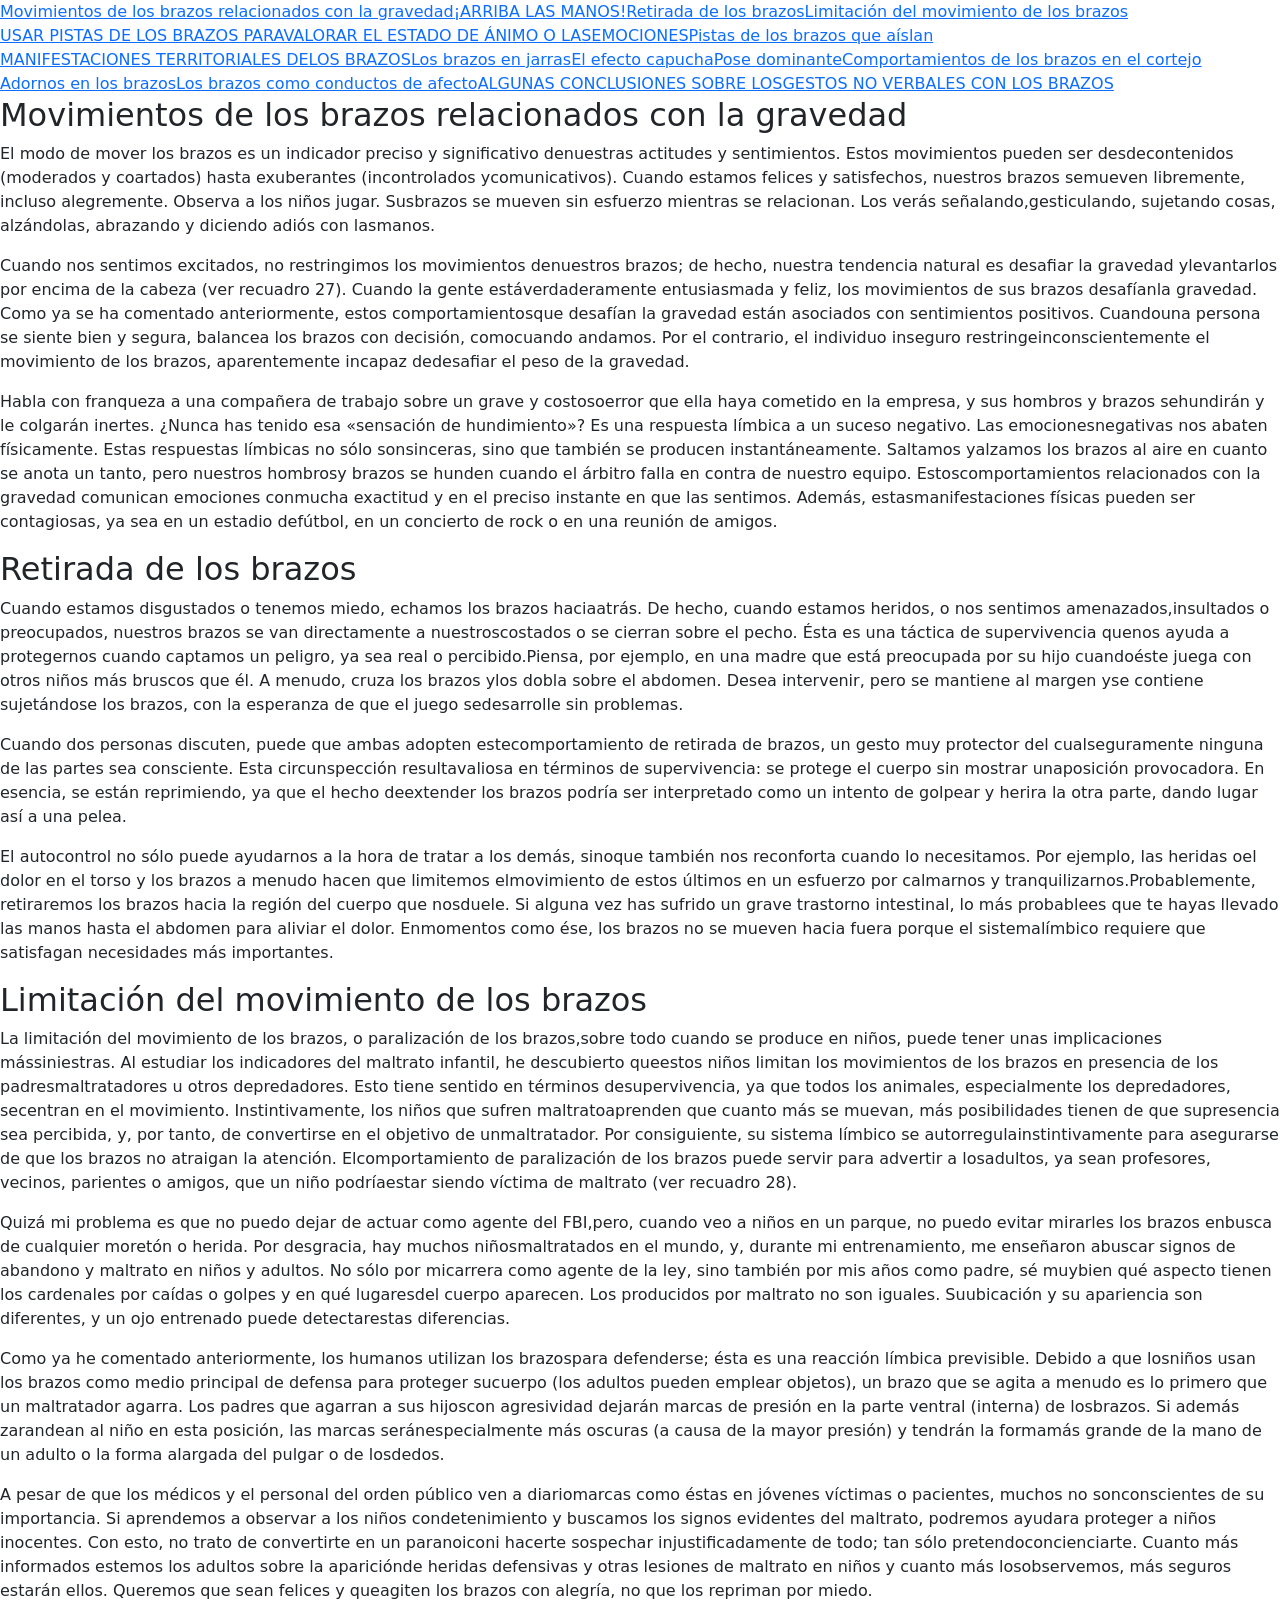
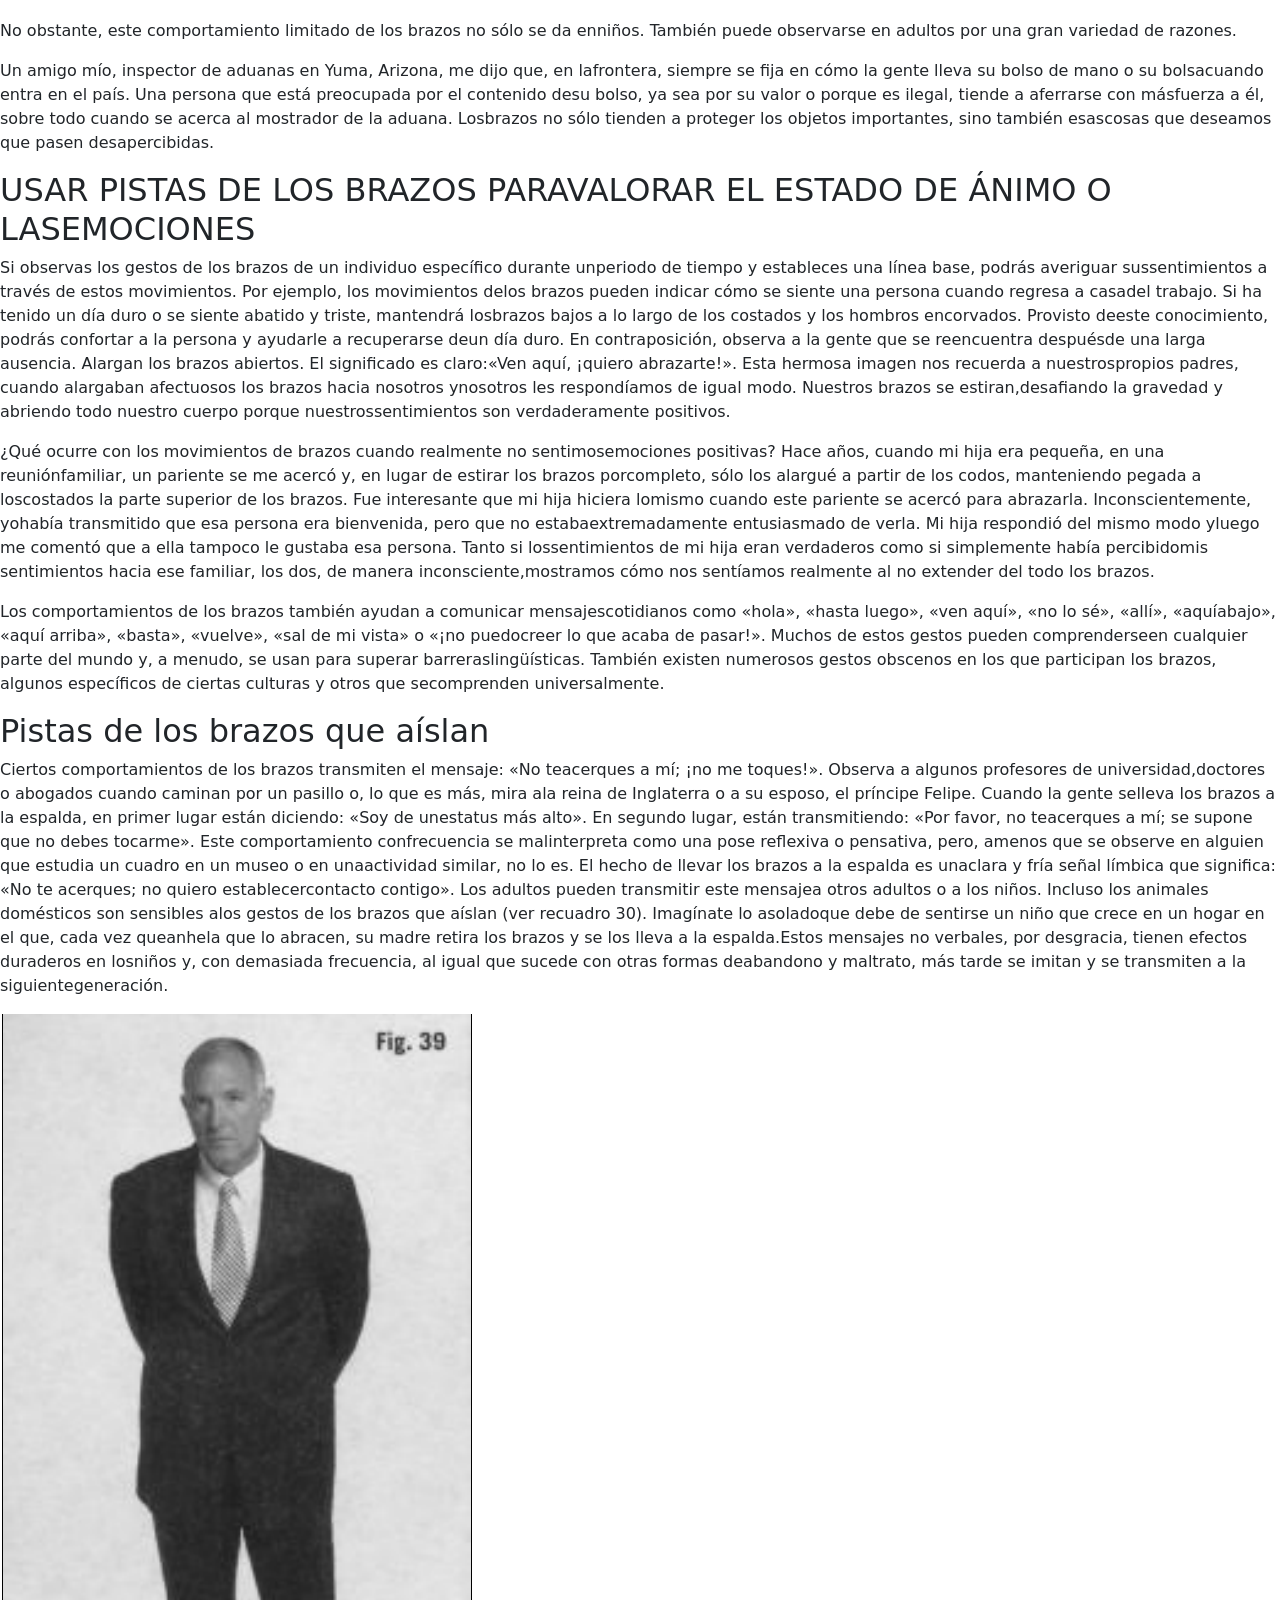
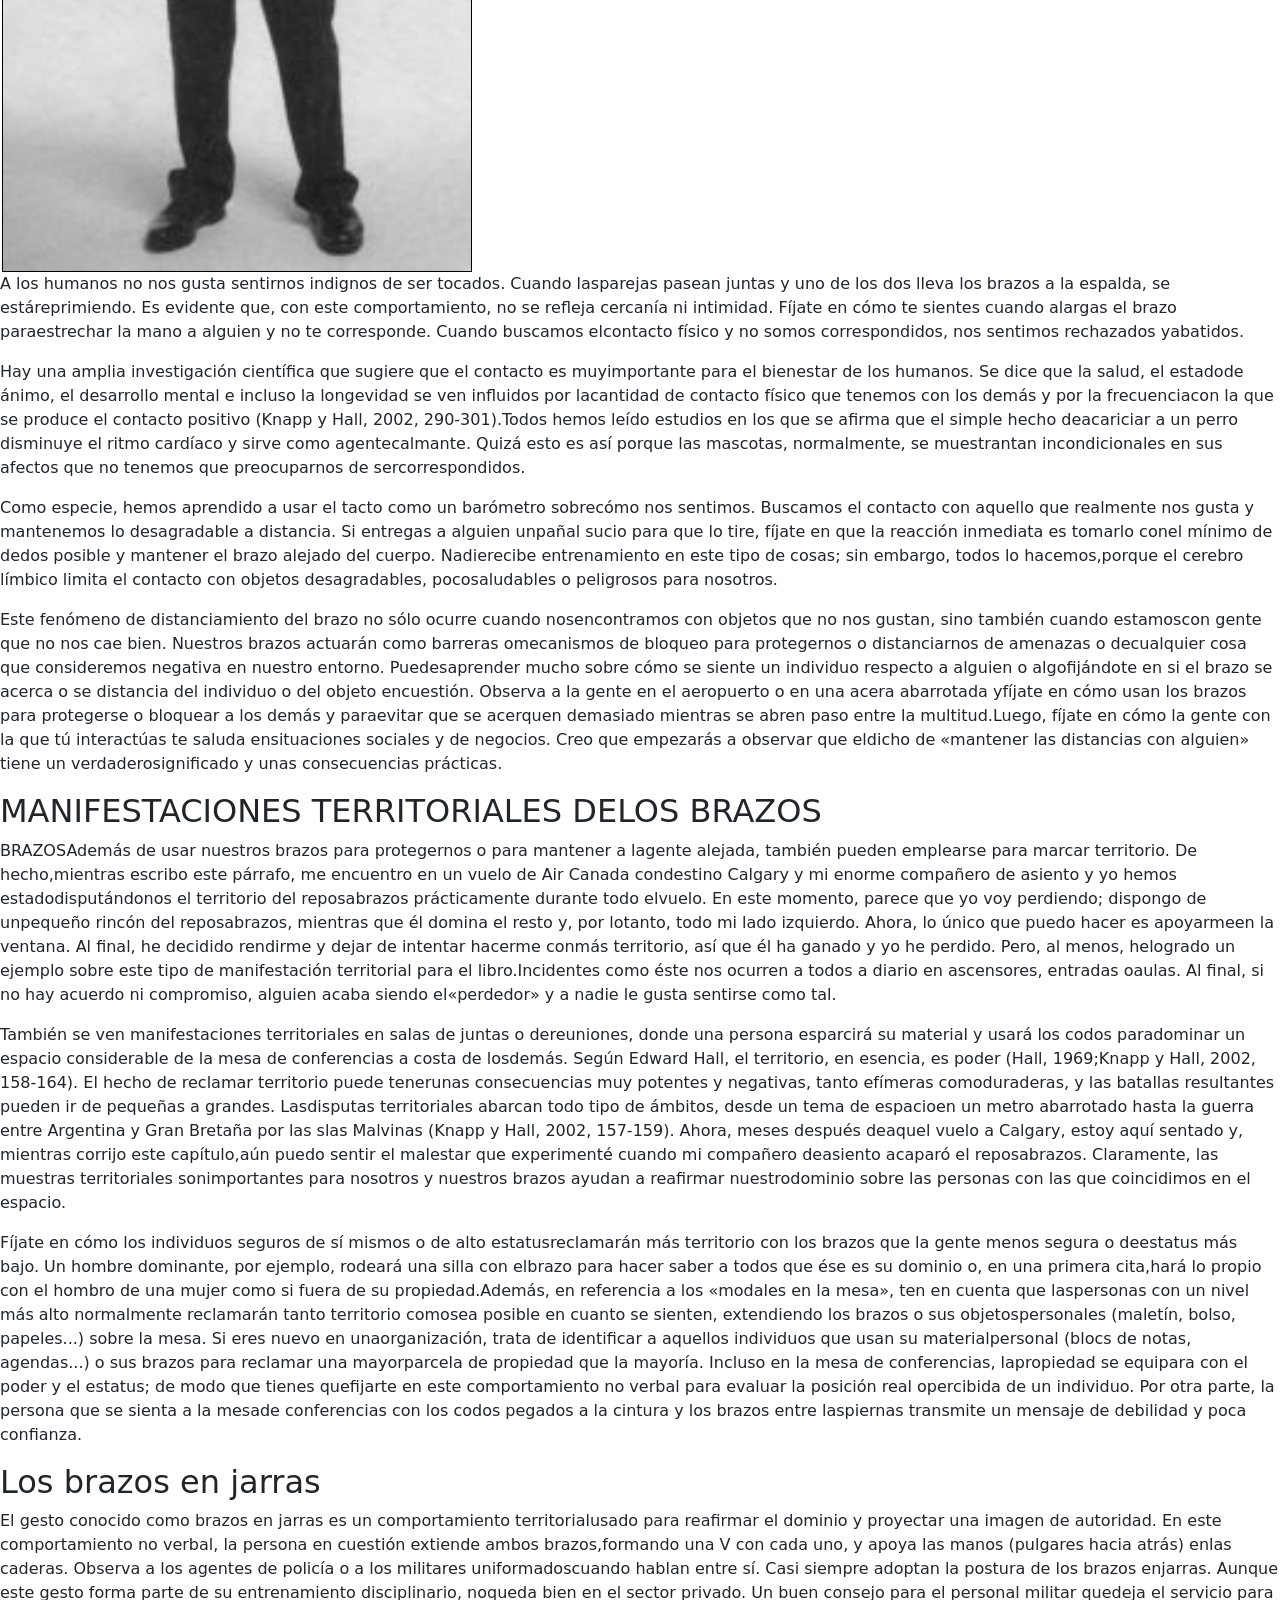
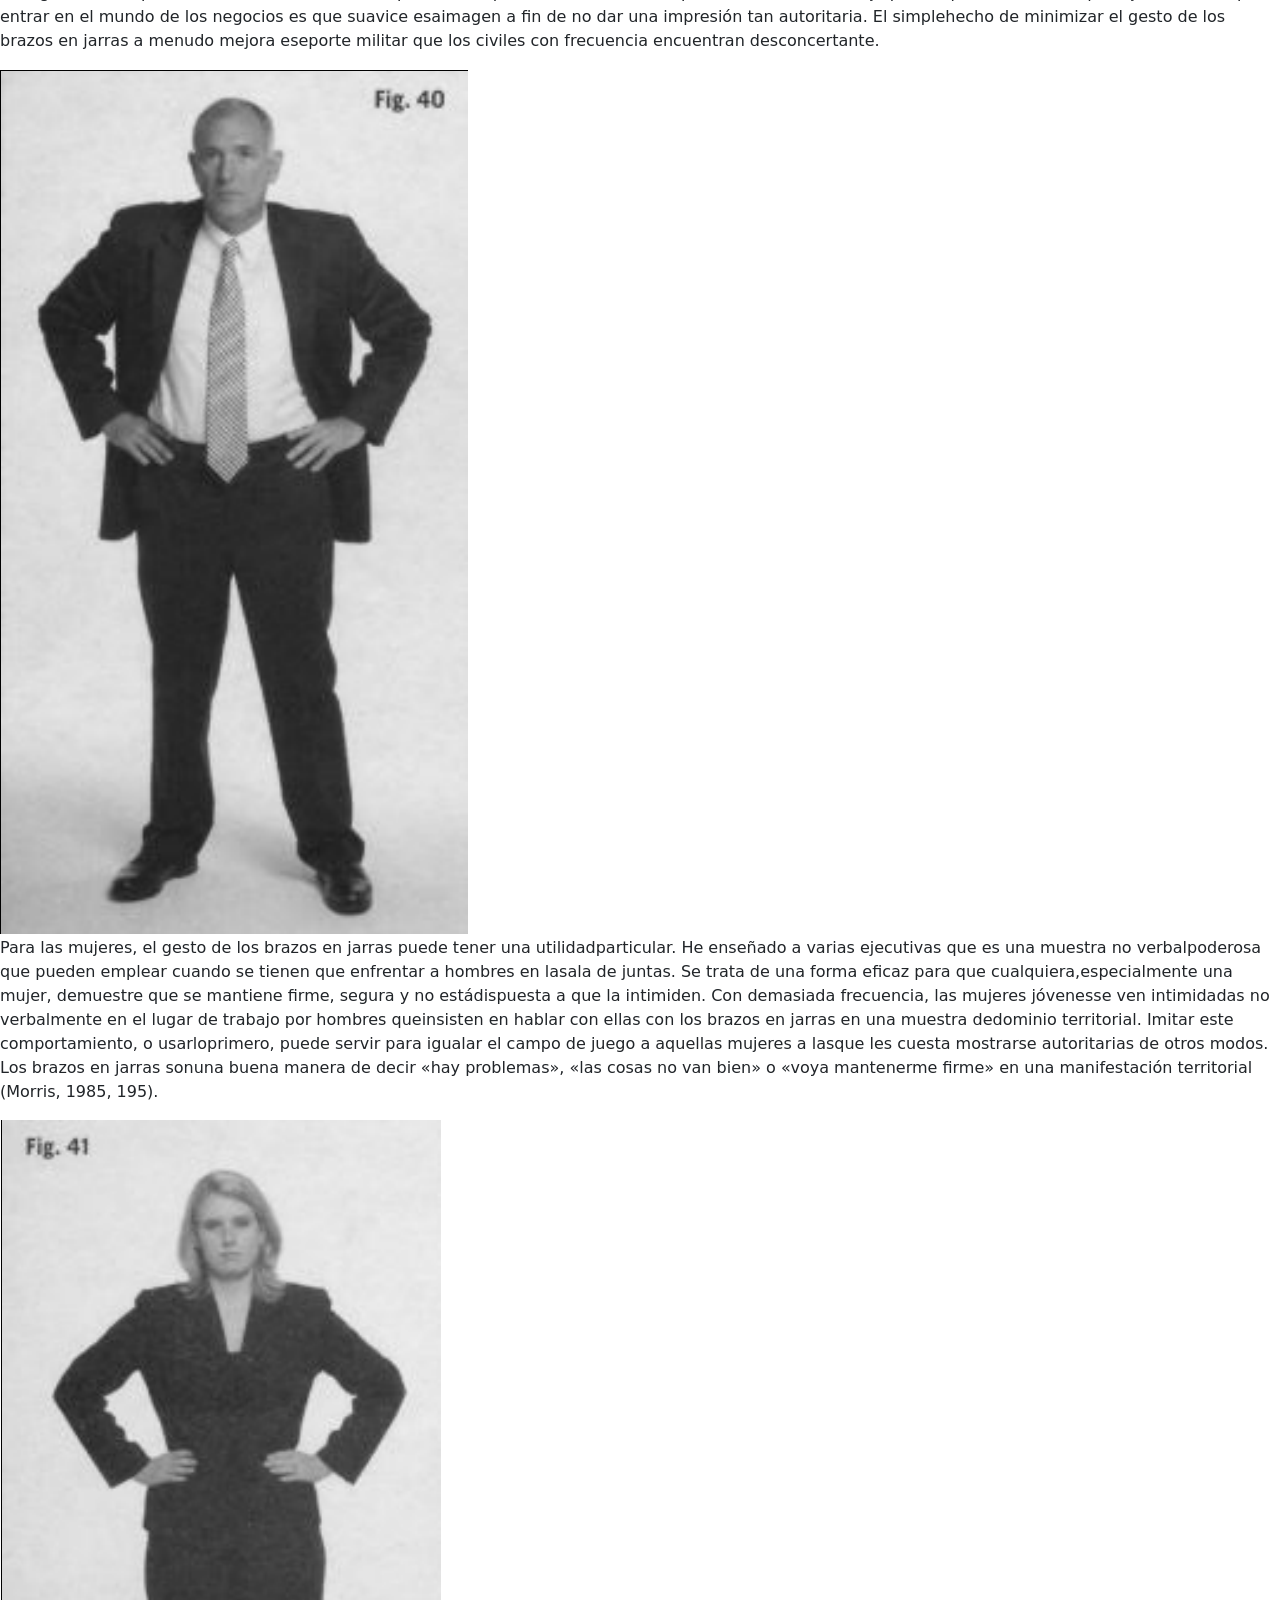
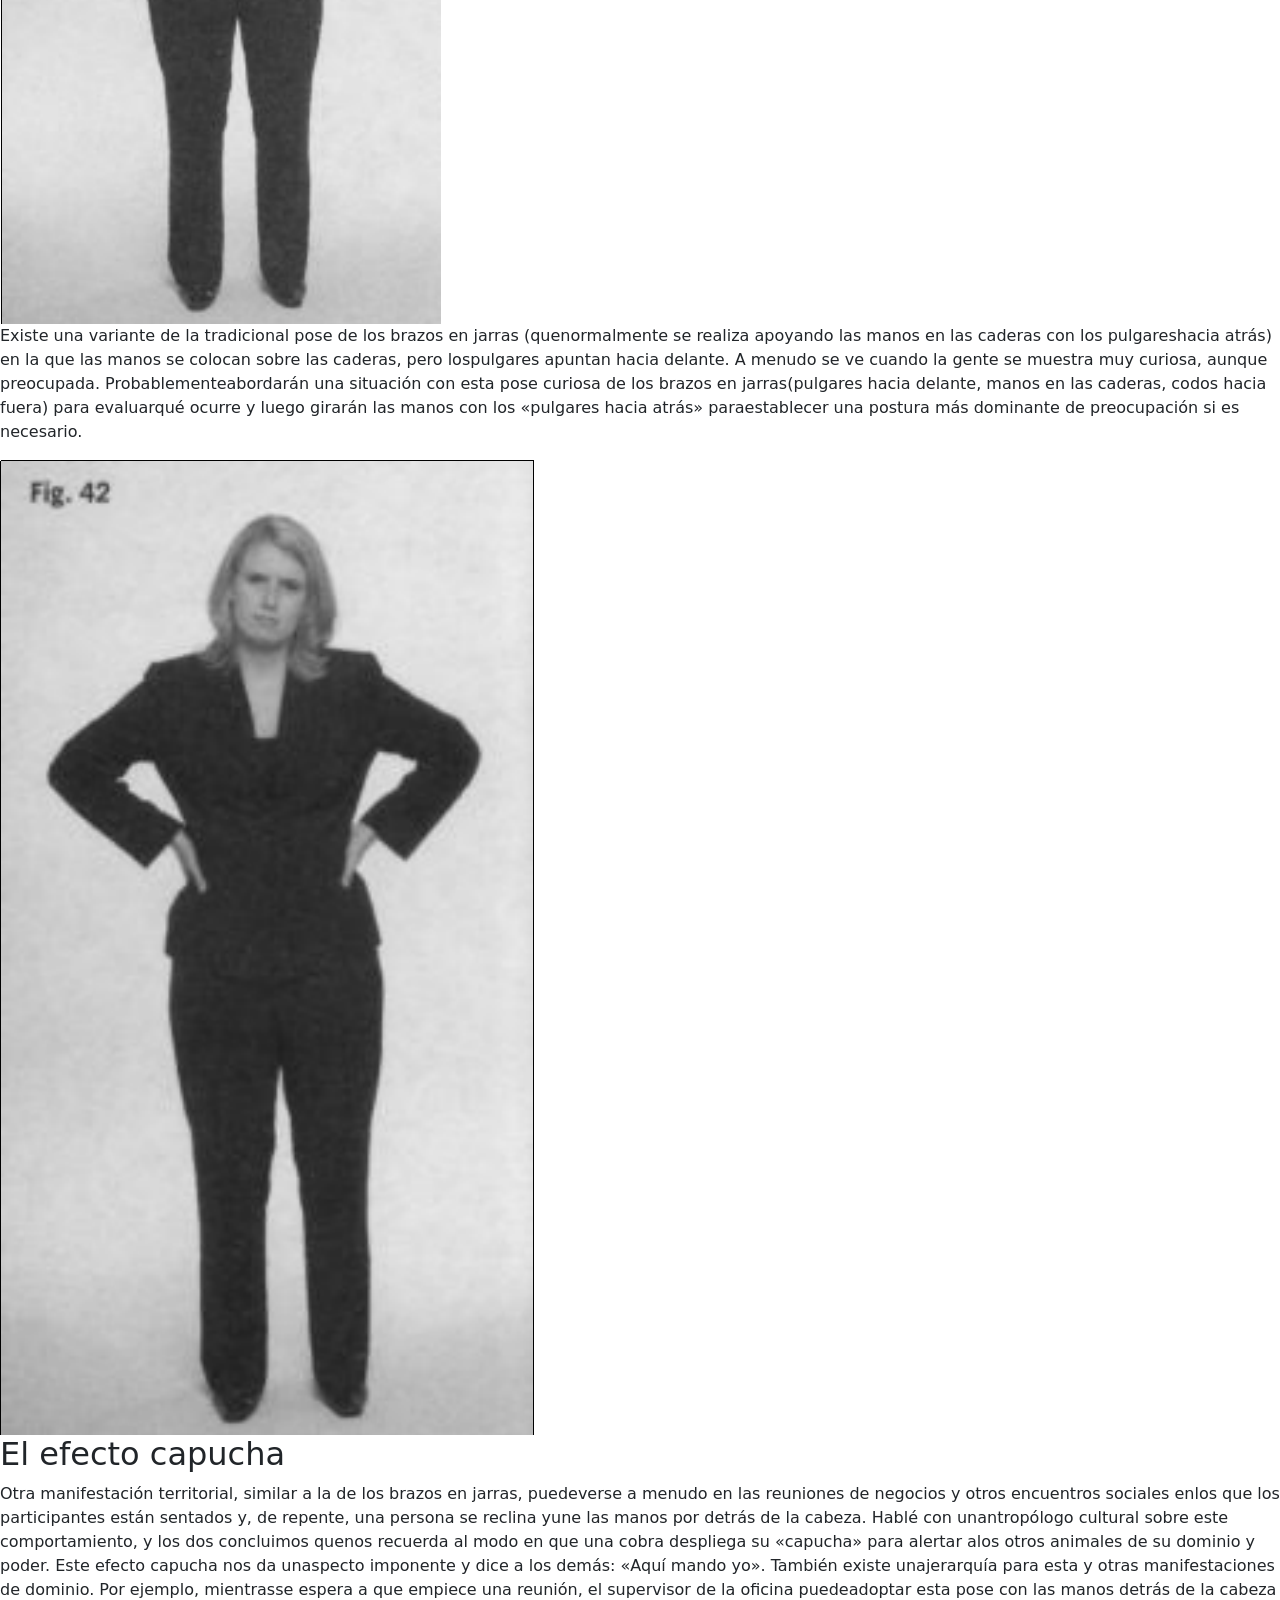
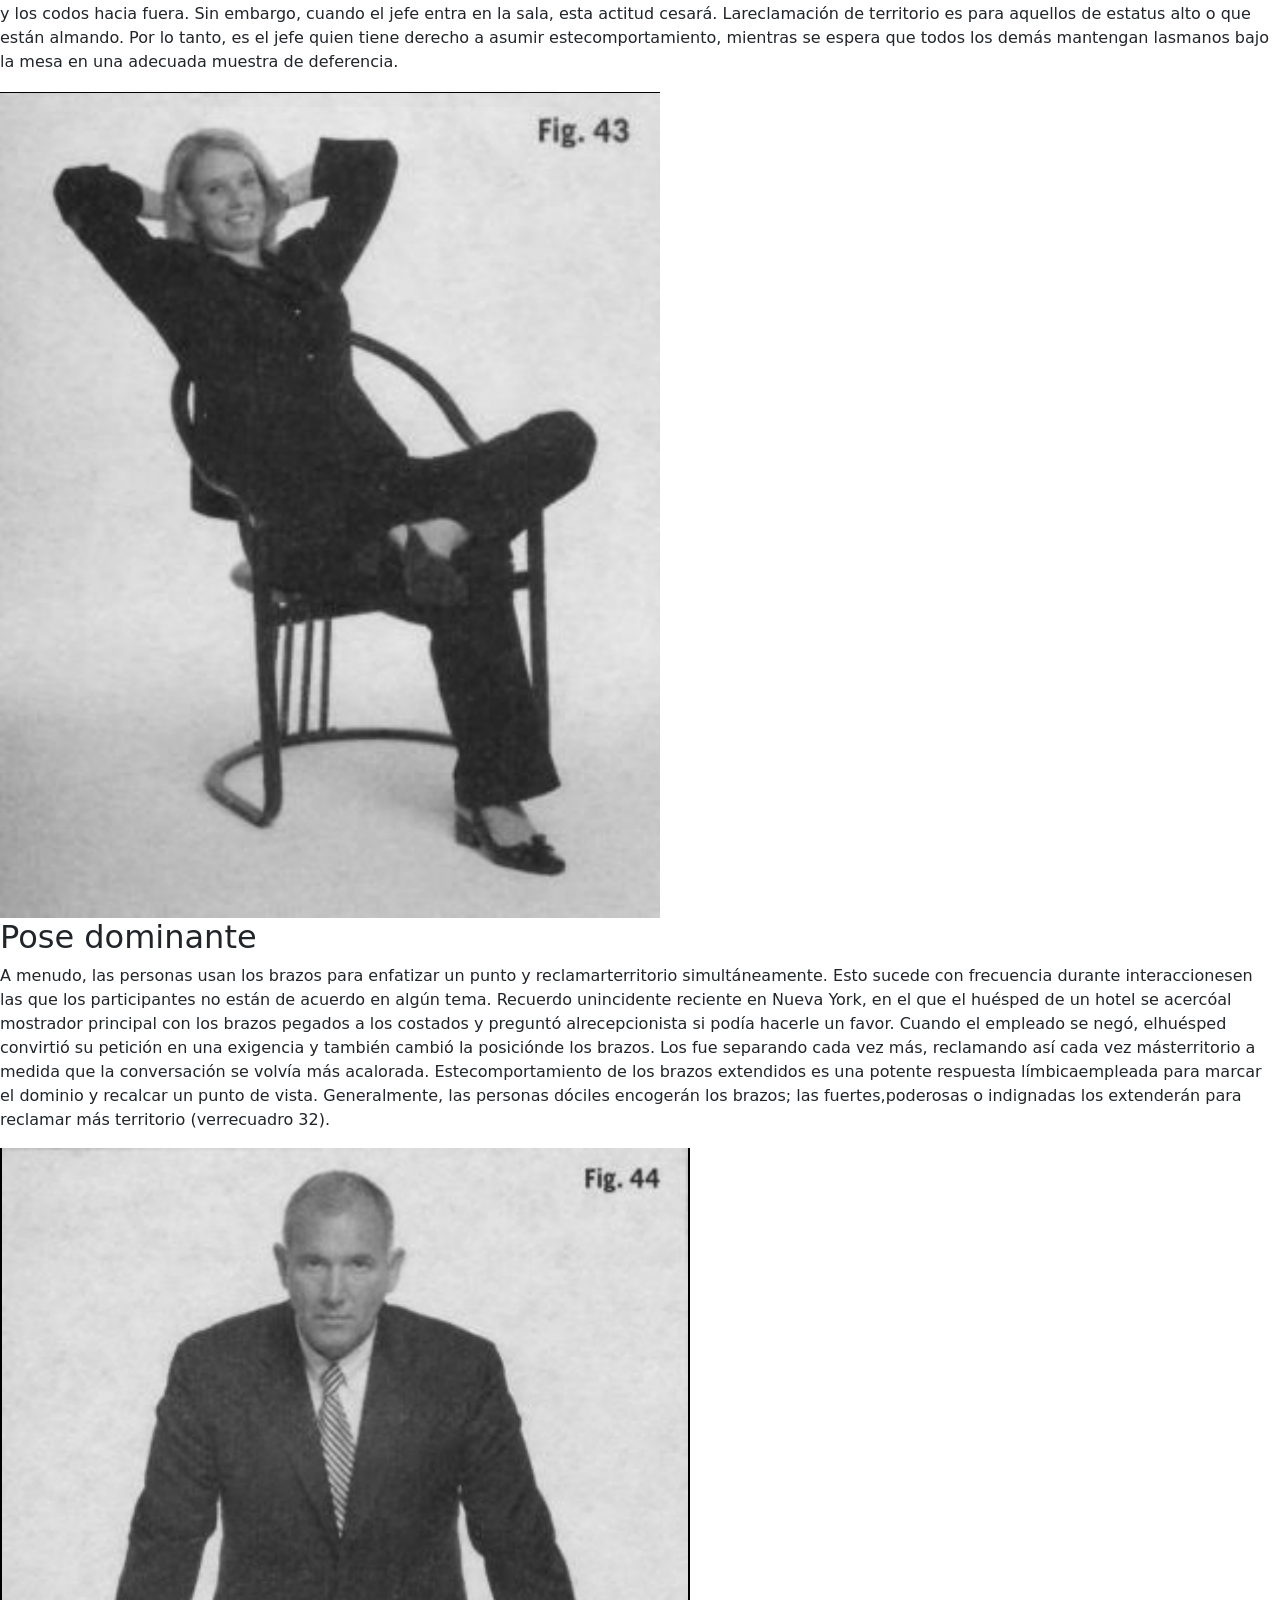
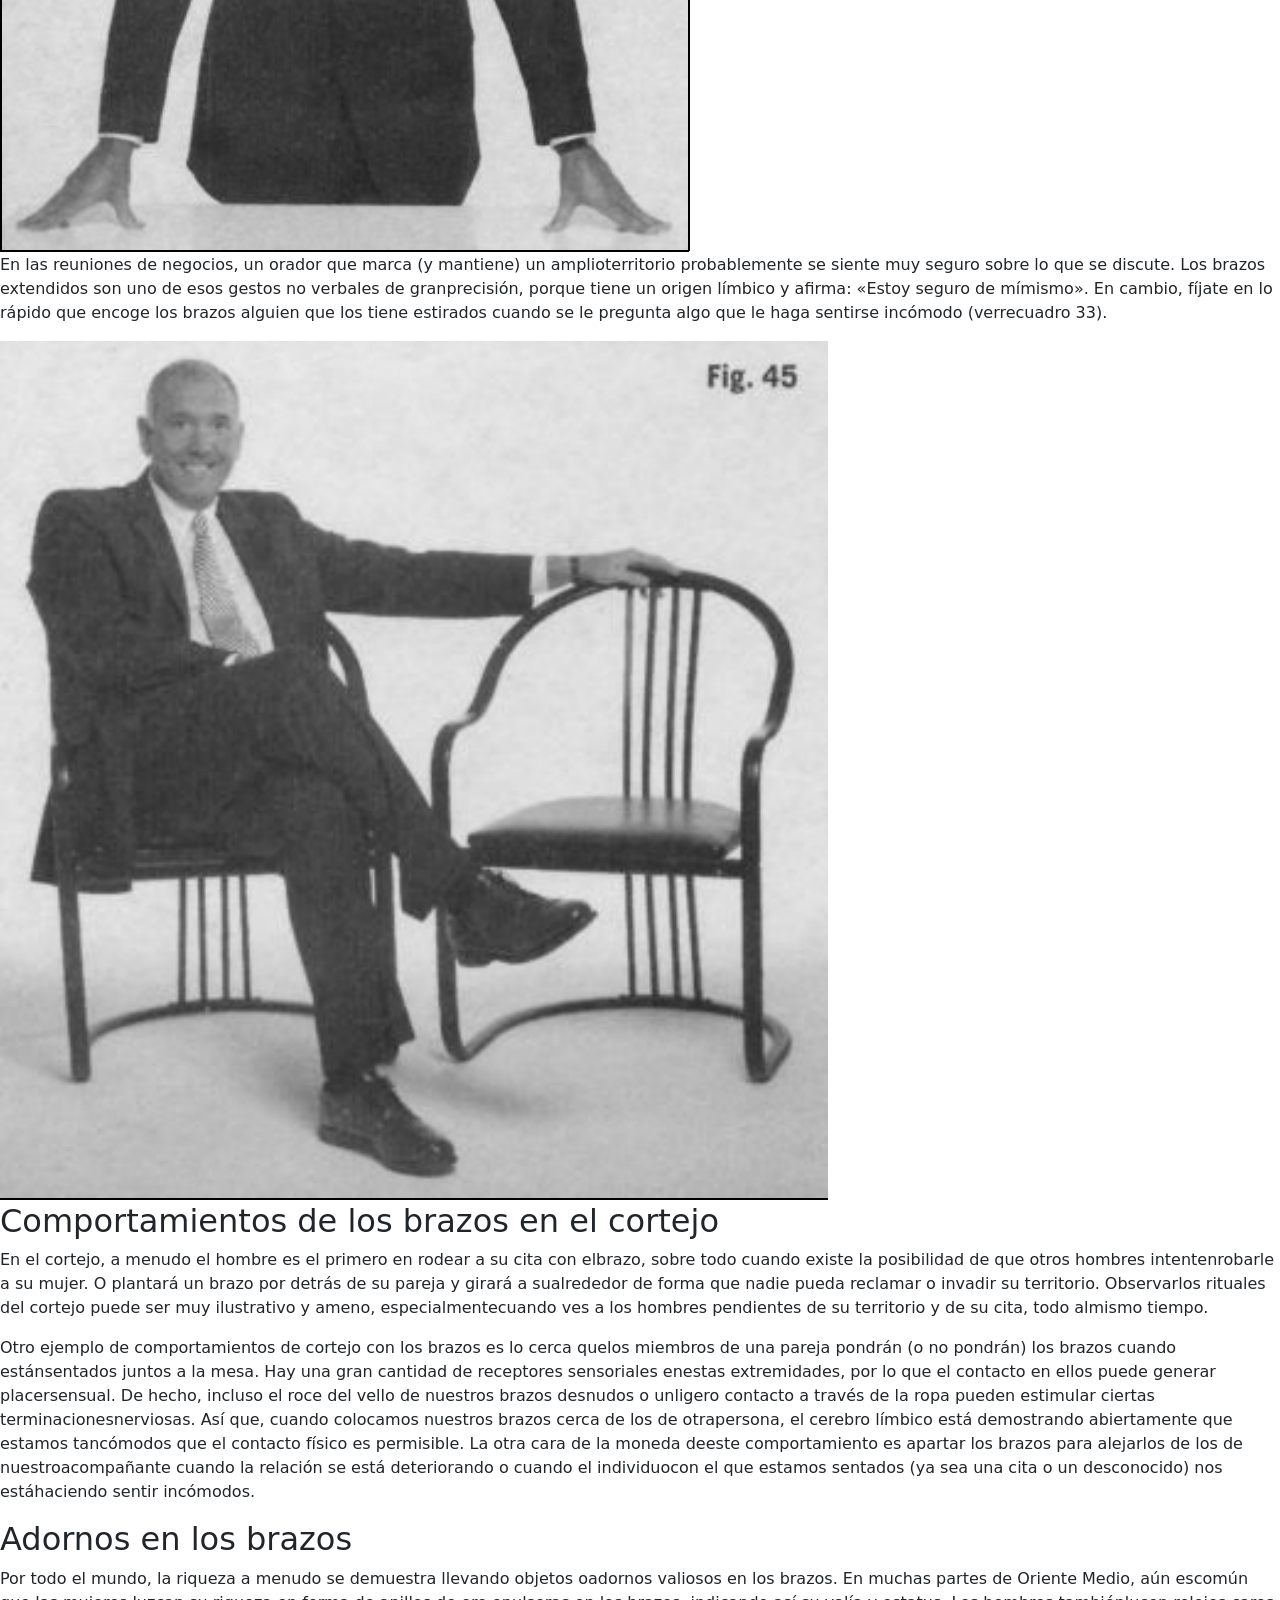
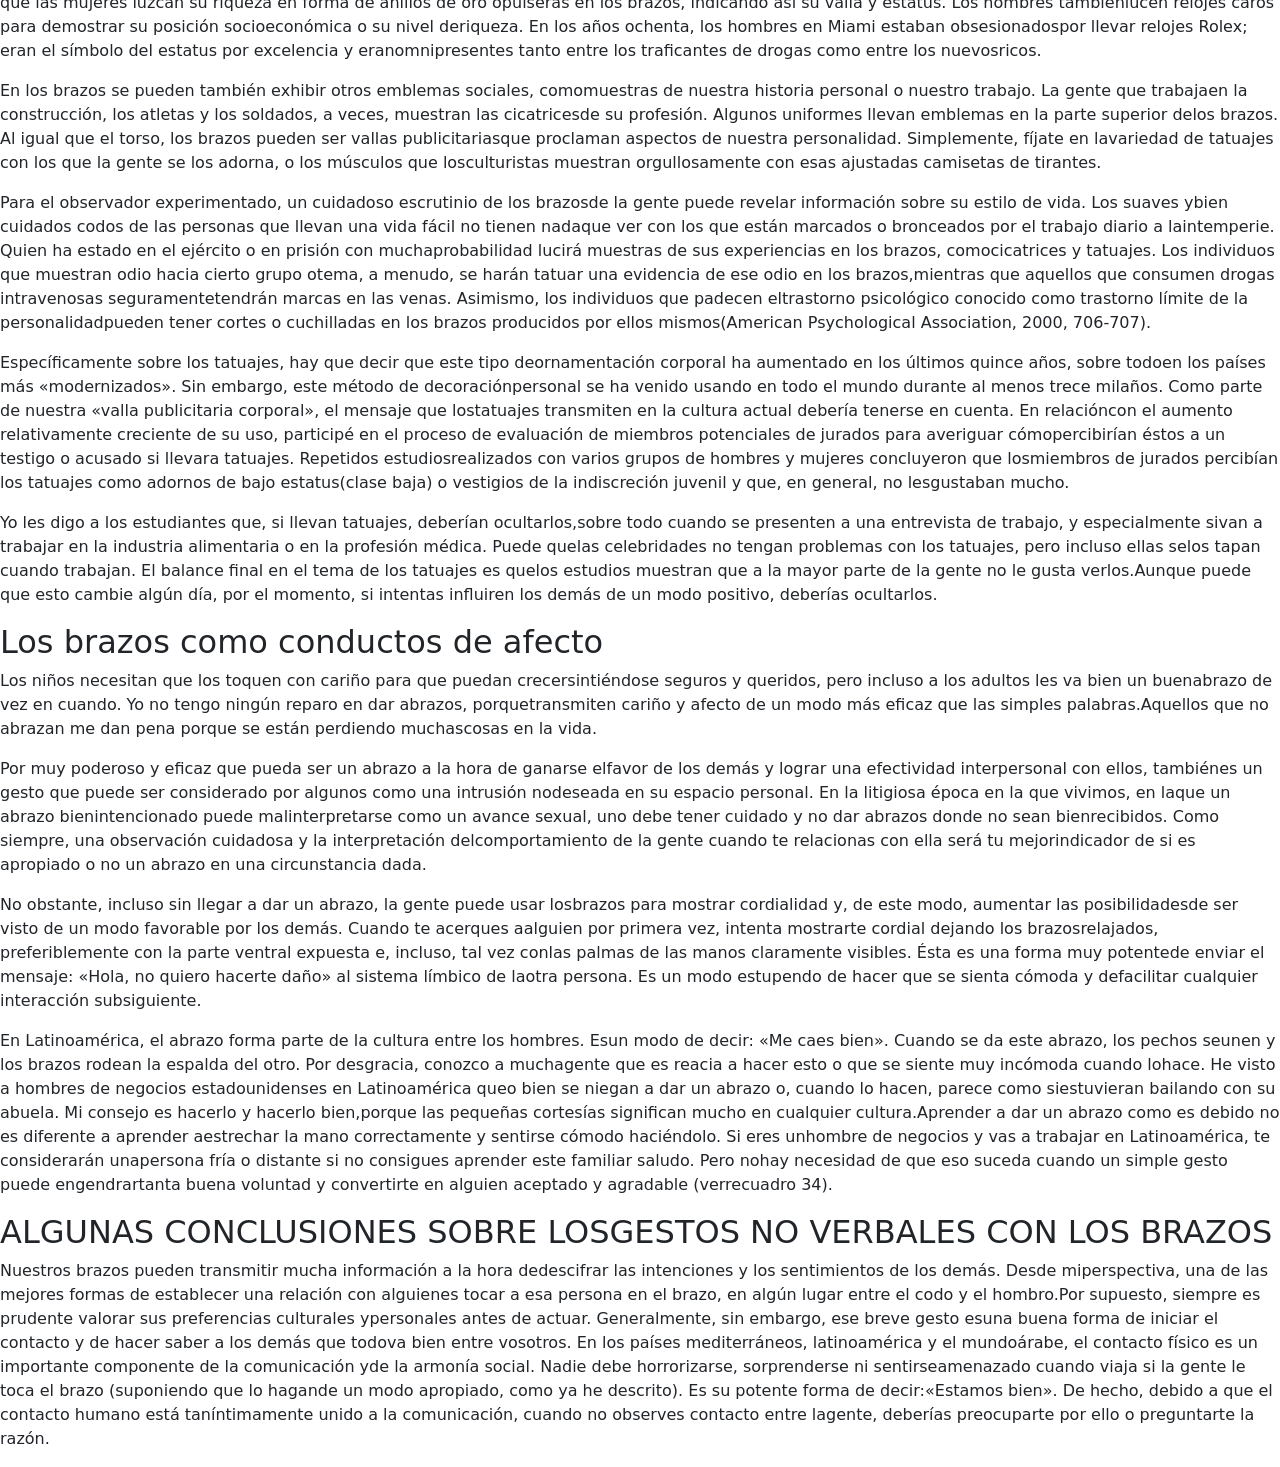
<file: content/brazos.html>
<!DOCTYPE html>
<html lang="en">
<head>
    <meta charset="UTF-8">
    <meta name="viewport" content="width=device-width, initial-scale=1.0">
    <link href="https://cdn.jsdelivr.net/npm/bootstrap@5.0.2/dist/css/bootstrap.min.css" rel="stylesheet" integrity="sha384-EVSTQN3/azprG1Anm3QDgpJLIm9Nao0Yz1ztcQTwFspd3yD65VohhpuuCOmLASjC" crossorigin="anonymous">
    <title>Document</title>
</head>
<body>
    <div class="nav">
<div><a href="#div1">Movimientos de los brazos relacionados con la gravedad</a></div>
<div><a href="#div2">¡ARRIBA LAS MANOS!</a></div>
<div><a href="#div3">Retirada de los brazos</a></div>
<div><a href="#div4">Limitación del movimiento de los brazos</a></div>
<div><a href="#div5">USAR PISTAS DE LOS BRAZOS PARAVALORAR EL ESTADO DE ÁNIMO O LASEMOCIONES</a></div>
<div><a href="#div6">Pistas de los brazos que aíslan</a></div>
<div><a href="#div7">MANIFESTACIONES TERRITORIALES DELOS BRAZOS</a></div>
<div><a href="#div8">Los brazos en jarras</a></div>
<div><a href="#div9">El efecto capucha</a></div>
<div><a href="#div10">Pose dominante</a></div>
<div><a href="#div11">Comportamientos de los brazos en el cortejo</a></div>
<div><a href="#div12">Adornos en los brazos</a></div>
<div><a href="#div13">Los brazos como conductos de afecto</a></div>
<div><a href="#div14">ALGUNAS CONCLUSIONES SOBRE LOSGESTOS NO VERBALES CON LOS BRAZOS</a></div>
    </div>
    <div>
        <div id="div1">
            <h2>Movimientos de los brazos relacionados con la gravedad</h2>
            <p>El modo de mover los brazos es un indicador preciso y significativo denuestras  actitudes  y  sentimientos.  Estos  movimientos  pueden  ser  desdecontenidos  (moderados  y  coartados)  hasta  exuberantes  (incontrolados  ycomunicativos).  Cuando  estamos  felices  y  satisfechos,  nuestros  brazos  semueven  libremente,  incluso  alegremente.  Observa  a  los  niños  jugar.  Susbrazos se mueven sin esfuerzo mientras se relacionan. Los verás señalando,gesticulando, sujetando cosas, alzándolas, abrazando y diciendo adiós con lasmanos.</p>
            <p>Cuando  nos  sentimos  excitados,  no  restringimos  los  movimientos  denuestros brazos; de hecho, nuestra tendencia natural es desafiar la gravedad ylevantarlos por encima de la cabeza (ver recuadro 27). Cuando la gente estáverdaderamente entusiasmada y feliz, los movimientos de sus brazos desafíanla gravedad. Como ya se ha comentado anteriormente, estos comportamientosque desafían la gravedad están asociados con sentimientos positivos. Cuandouna persona se siente bien y segura, balancea los brazos con decisión, comocuando  andamos.  Por  el  contrario,  el  individuo  inseguro  restringeinconscientemente el movimiento de los brazos, aparentemente incapaz dedesafiar el peso de la gravedad.</p>
            <p>Habla con franqueza a una compañera de trabajo sobre un grave y costosoerror  que  ella  haya  cometido  en  la  empresa,  y  sus  hombros  y  brazos  sehundirán  y  le  colgarán  inertes.  ¿Nunca  has  tenido  esa  «sensación  de hundimiento»? Es una respuesta límbica a un suceso negativo. Las emocionesnegativas  nos  abaten  físicamente.  Estas  respuestas  límbicas  no  sólo  sonsinceras,  sino  que  también  se  producen  instantáneamente.  Saltamos  yalzamos los brazos al aire en cuanto se anota un tanto, pero nuestros hombrosy brazos se hunden cuando el árbitro falla en contra de nuestro equipo. Estoscomportamientos relacionados con la gravedad comunican emociones conmucha exactitud y en el preciso instante en que las sentimos. Además, estasmanifestaciones  físicas  pueden  ser  contagiosas,  ya  sea  en  un  estadio  defútbol, en un concierto de rock o en una reunión de amigos.
            </p>
        </div>
        <div id="div2">
            <h2>Retirada de los brazos
            </h2>
            <p>Cuando estamos disgustados o tenemos miedo, echamos los brazos haciaatrás.  De  hecho,  cuando  estamos  heridos,  o  nos  sentimos  amenazados,insultados o preocupados, nuestros brazos se van directamente a nuestroscostados o se cierran sobre el pecho. Ésta es una táctica de supervivencia quenos ayuda a protegernos cuando captamos un peligro, ya sea real o percibido.Piensa, por ejemplo, en una madre que está preocupada por su hijo cuandoéste juega con otros niños más bruscos que él. A menudo, cruza los brazos ylos dobla sobre el abdomen. Desea intervenir, pero se mantiene al margen yse  contiene  sujetándose  los  brazos,  con  la  esperanza  de  que  el  juego  sedesarrolle sin problemas.</p>
            <p>Cuando  dos  personas  discuten,  puede  que  ambas  adopten  estecomportamiento  de  retirada  de  brazos,  un  gesto  muy  protector  del  cualseguramente ninguna de las partes sea consciente. Esta circunspección resultavaliosa en términos de supervivencia: se protege el cuerpo sin mostrar unaposición provocadora. En esencia, se están reprimiendo, ya que el hecho deextender los brazos podría ser interpretado como un intento de golpear y herira la otra parte, dando lugar así a una pelea.</p>
            <p>El autocontrol no sólo puede ayudarnos a la hora de tratar a los demás, sinoque también nos reconforta cuando lo necesitamos. Por ejemplo, las heridas oel  dolor  en  el  torso  y  los  brazos  a  menudo  hacen  que  limitemos  elmovimiento de estos últimos en un esfuerzo por calmarnos y tranquilizarnos.Probablemente, retiraremos los brazos hacia la región del cuerpo que nosduele. Si alguna vez has sufrido un grave trastorno intestinal, lo más probablees que te hayas llevado las manos hasta el abdomen para aliviar el dolor. Enmomentos como ése, los brazos no se mueven hacia fuera porque el sistemalímbico requiere que satisfagan necesidades más importantes.</p>
        </div>
        <div id="div3">
            <h2>Limitación del movimiento de los brazos
            </h2>
            <p>La limitación del movimiento de los brazos, o paralización de los brazos,sobre todo cuando se produce en niños, puede tener unas implicaciones mássiniestras. Al estudiar los indicadores del maltrato infantil, he descubierto queestos niños limitan los movimientos de los brazos en presencia de los padresmaltratadores  u  otros  depredadores.  Esto  tiene  sentido  en  términos  desupervivencia, ya que todos los animales, especialmente los depredadores, secentran  en  el  movimiento.  Instintivamente,  los  niños  que  sufren  maltratoaprenden que cuanto más se muevan, más posibilidades tienen de que supresencia sea percibida, y, por tanto, de convertirse en el objetivo de unmaltratador.  Por  consiguiente,  su  sistema  límbico  se  autorregulainstintivamente para asegurarse de que los brazos no atraigan la atención. Elcomportamiento de paralización de los brazos puede servir para advertir a losadultos, ya sean profesores, vecinos, parientes o amigos, que un niño podríaestar siendo víctima de maltrato (ver recuadro 28).</p>
            <p>Quizá mi problema es que no puedo dejar de actuar como agente del FBI,pero, cuando veo a niños en un parque, no puedo evitar mirarles los brazos enbusca  de  cualquier  moretón  o  herida.  Por  desgracia,  hay  muchos  niñosmaltratados  en  el  mundo,  y,  durante  mi  entrenamiento,  me  enseñaron  abuscar signos de abandono y maltrato en niños y adultos. No sólo por micarrera como agente de la ley, sino también por mis años como padre, sé muybien qué aspecto tienen los cardenales por caídas o golpes y en qué lugaresdel  cuerpo  aparecen.  Los  producidos  por  maltrato  no  son  iguales.  Suubicación y su apariencia son diferentes, y un ojo entrenado puede detectarestas diferencias.</p>
            <p>Como ya he comentado anteriormente, los humanos utilizan los brazospara defenderse; ésta es una reacción límbica previsible. Debido a que losniños  usan  los  brazos  como  medio  principal  de  defensa  para  proteger  sucuerpo (los adultos pueden emplear objetos), un brazo que se agita a menudo es lo primero que un maltratador agarra. Los padres que agarran a sus hijoscon agresividad dejarán marcas de presión en la parte ventral (interna) de losbrazos.  Si  además  zarandean  al  niño  en  esta  posición,  las  marcas  seránespecialmente más oscuras (a causa de la mayor presión) y tendrán la formamás grande de la mano de un adulto o la forma alargada del pulgar o de losdedos.
            </p>
            <p>A pesar de que los médicos y el personal del orden público ven a diariomarcas  como  éstas  en  jóvenes  víctimas  o  pacientes,  muchos  no  sonconscientes de su importancia. Si aprendemos a observar a los niños condetenimiento y buscamos los signos evidentes del maltrato, podremos ayudara proteger a niños inocentes. Con esto, no trato de convertirte en un paranoiconi  hacerte  sospechar  injustificadamente  de  todo;  tan  sólo  pretendoconcienciarte. Cuanto más informados estemos los adultos sobre la apariciónde heridas defensivas y otras lesiones de maltrato en niños y cuanto más losobservemos, más seguros estarán ellos. Queremos que sean felices y queagiten los brazos con alegría, no que los repriman por miedo.</p>
            <p>No obstante, este comportamiento limitado de los brazos no sólo se da enniños.  También  puede  observarse  en  adultos  por  una  gran  variedad  de razones.
            </p>
            <p>Un amigo mío, inspector de aduanas en Yuma, Arizona, me dijo que, en lafrontera, siempre se fija en cómo la gente lleva su bolso de mano o su bolsacuando entra en el país. Una persona que está preocupada por el contenido desu bolso, ya sea por su valor o porque es ilegal, tiende a aferrarse con másfuerza a él, sobre todo cuando se acerca al mostrador de la aduana. Losbrazos no sólo tienden a proteger los objetos importantes, sino también esascosas que deseamos que pasen desapercibidas.</p>
        </div>
        <div id="div4">
            <h2>USAR PISTAS DE LOS BRAZOS PARAVALORAR EL ESTADO DE ÁNIMO O LASEMOCIONES</h2>
            <p>Si observas los gestos de los brazos de un individuo específico durante unperiodo  de  tiempo  y  estableces  una  línea  base,  podrás  averiguar  sussentimientos a través de estos movimientos. Por ejemplo, los movimientos delos brazos pueden indicar cómo se siente una persona cuando regresa a casadel trabajo. Si ha tenido un día duro o se siente abatido y triste, mantendrá losbrazos bajos a lo largo de los costados y los hombros encorvados. Provisto deeste conocimiento, podrás confortar a la persona y ayudarle a recuperarse deun día duro. En contraposición, observa a la gente que se reencuentra despuésde una larga ausencia. Alargan los brazos abiertos. El significado es claro:«Ven aquí, ¡quiero abrazarte!». Esta hermosa imagen nos recuerda a nuestrospropios  padres,  cuando  alargaban  afectuosos  los  brazos  hacia  nosotros  ynosotros  les  respondíamos  de  igual  modo.  Nuestros  brazos  se  estiran,desafiando  la  gravedad  y  abriendo  todo  nuestro  cuerpo  porque  nuestrossentimientos son verdaderamente positivos.</p>
            <p>¿Qué ocurre con los movimientos de brazos cuando realmente no sentimosemociones positivas? Hace años, cuando mi hija era pequeña, en una reuniónfamiliar,  un  pariente  se  me  acercó  y,  en  lugar  de  estirar  los  brazos  porcompleto, sólo los alargué a partir de los codos, manteniendo pegada a loscostados la parte superior de los brazos. Fue interesante que mi hija hiciera lomismo cuando este pariente se acercó para abrazarla. Inconscientemente, yohabía  transmitido  que  esa  persona  era  bienvenida,  pero  que  no  estabaextremadamente entusiasmado de verla. Mi hija respondió del mismo modo yluego me comentó que a ella tampoco le gustaba esa persona. Tanto si lossentimientos de mi hija eran verdaderos como si simplemente había percibidomis  sentimientos  hacia  ese  familiar,  los  dos,  de  manera  inconsciente,mostramos cómo nos sentíamos realmente al no extender del todo los brazos.</p>
            <p>Los comportamientos de los brazos también ayudan a comunicar mensajescotidianos como «hola», «hasta luego», «ven aquí», «no lo sé», «allí», «aquíabajo», «aquí arriba», «basta», «vuelve», «sal de mi vista» o «¡no puedocreer lo que acaba de pasar!». Muchos de estos gestos pueden comprenderseen cualquier parte del mundo y, a menudo, se usan para superar barreraslingüísticas.  También  existen  numerosos  gestos  obscenos  en  los  que participan los brazos, algunos específicos de ciertas culturas y otros que secomprenden universalmente.</p>
        </div>
        <div id="div5">
            <h2>Pistas de los brazos que aíslan</h2>
            <p>Ciertos  comportamientos  de  los  brazos  transmiten  el  mensaje:  «No  teacerques a mí; ¡no me toques!». Observa a algunos profesores de universidad,doctores o abogados cuando caminan por un pasillo o, lo que es más, mira ala reina de Inglaterra o a su esposo, el príncipe Felipe. Cuando la gente selleva los brazos a la espalda, en primer lugar están diciendo: «Soy de unestatus más alto». En segundo lugar, están transmitiendo: «Por favor, no teacerques a mí; se supone que no debes tocarme». Este comportamiento confrecuencia  se  malinterpreta  como  una  pose  reflexiva  o  pensativa,  pero,  amenos que se observe en alguien que estudia un cuadro en un museo o en unaactividad similar, no lo es. El hecho de llevar los brazos a la espalda es unaclara y fría señal límbica que significa: «No te acerques; no quiero establecercontacto contigo». Los adultos pueden transmitir este mensajea otros adultos o a los niños. Incluso los animales domésticos son sensibles alos gestos de los brazos que aíslan (ver recuadro 30). Imagínate lo asoladoque debe de sentirse un niño que crece en un hogar en el que, cada vez queanhela que lo abracen, su madre retira los brazos y se los lleva a la espalda.Estos mensajes no verbales, por desgracia, tienen efectos duraderos en losniños y, con demasiada frecuencia, al igual que sucede con otras formas deabandono  y  maltrato,  más  tarde  se  imitan  y  se  transmiten  a  la  siguientegeneración.</p>
            <img src="../img/39.png" alt="">
            <p>A los humanos no nos gusta sentirnos indignos de ser tocados. Cuando lasparejas pasean juntas y uno de los dos lleva los brazos a la espalda, se estáreprimiendo.  Es  evidente  que,  con  este  comportamiento,  no  se  refleja cercanía ni intimidad. Fíjate en cómo te sientes cuando alargas el brazo paraestrechar  la  mano  a  alguien  y  no  te  corresponde.  Cuando  buscamos  elcontacto  físico  y  no  somos  correspondidos,  nos  sentimos  rechazados  yabatidos.</p>
            <p>Hay una amplia investigación científica que sugiere que el contacto es muyimportante para el bienestar de los humanos. Se dice que la salud, el estadode ánimo, el desarrollo mental e incluso la longevidad se ven influidos por lacantidad de contacto físico que tenemos con los demás y por la frecuenciacon la que se produce el contacto positivo (Knapp y Hall, 2002, 290-301).Todos hemos leído estudios en los que se afirma que el simple hecho deacariciar  a  un  perro  disminuye  el  ritmo  cardíaco  y  sirve  como  agentecalmante. Quizá esto es así porque las mascotas, normalmente, se muestrantan incondicionales en sus afectos que no tenemos que preocuparnos de sercorrespondidos.</p>
            <p>Como especie, hemos aprendido a usar el tacto como un barómetro sobrecómo nos sentimos. Buscamos el contacto con aquello que realmente nos gusta y mantenemos lo desagradable a distancia. Si entregas a alguien unpañal sucio para que lo tire, fíjate en que la reacción inmediata es tomarlo conel mínimo de dedos posible y mantener el brazo alejado del cuerpo. Nadierecibe entrenamiento en este tipo de cosas; sin embargo, todos lo hacemos,porque el cerebro límbico limita el contacto con objetos desagradables, pocosaludables o peligrosos para nosotros.</p>
            <p>Este fenómeno de distanciamiento del brazo no sólo ocurre cuando nosencontramos con objetos que no nos gustan, sino también cuando estamoscon gente que no nos cae bien. Nuestros brazos actuarán como barreras omecanismos de bloqueo para protegernos o distanciarnos de amenazas o decualquier  cosa  que  consideremos  negativa  en  nuestro  entorno.  Puedesaprender mucho sobre cómo se siente un individuo respecto a alguien o algofijándote en si el brazo se acerca o se distancia del individuo o del objeto encuestión. Observa a la gente en el aeropuerto o en una acera abarrotada yfíjate en cómo usan los brazos para protegerse o bloquear a los demás y paraevitar que se acerquen demasiado mientras se abren paso entre la multitud.Luego,  fíjate  en  cómo  la  gente  con  la  que tú  interactúas  te  saluda  ensituaciones sociales y de negocios. Creo que empezarás a observar que eldicho  de  «mantener  las  distancias  con  alguien»  tiene  un  verdaderosignificado y unas consecuencias prácticas.
            </p>
        </div>
        <div id="div6">
            <h2>MANIFESTACIONES TERRITORIALES DELOS BRAZOS</h2>
            <p>BRAZOSAdemás de usar nuestros brazos para protegernos o para mantener a lagente alejada, también pueden emplearse para marcar territorio. De hecho,mientras escribo este párrafo, me encuentro en un vuelo de Air Canada condestino  Calgary  y  mi  enorme  compañero  de  asiento  y  yo  hemos  estadodisputándonos el territorio del reposabrazos prácticamente durante todo elvuelo.  En  este  momento,  parece  que  yo  voy  perdiendo;  dispongo  de  unpequeño rincón del reposabrazos, mientras que él domina el resto y, por lotanto, todo mi lado izquierdo. Ahora, lo único que puedo hacer es apoyarmeen la ventana. Al final, he decidido rendirme y dejar de intentar hacerme conmás territorio, así que él ha ganado y yo he perdido. Pero, al menos, helogrado un ejemplo sobre este tipo de manifestación territorial para el libro.Incidentes como éste nos ocurren a todos a diario en ascensores, entradas oaulas. Al final, si no hay acuerdo ni compromiso, alguien acaba siendo el«perdedor» y a nadie le gusta sentirse como tal.</p>
            <p>También  se  ven  manifestaciones  territoriales  en  salas  de  juntas  o  dereuniones, donde una persona esparcirá su material y usará los codos paradominar un espacio considerable de la mesa de conferencias a costa de losdemás. Según Edward Hall, el territorio, en esencia, es poder (Hall, 1969;Knapp y Hall, 2002, 158-164). El hecho de reclamar territorio puede tenerunas  consecuencias  muy  potentes  y  negativas,  tanto  efímeras  comoduraderas, y las batallas resultantes pueden ir de pequeñas a grandes. Lasdisputas territoriales abarcan todo tipo de ámbitos, desde un tema de espacioen un metro abarrotado hasta la guerra entre Argentina y Gran Bretaña por las slas  Malvinas  (Knapp  y  Hall,  2002,  157-159).  Ahora,  meses  después  deaquel vuelo a Calgary, estoy aquí sentado y, mientras corrijo este capítulo,aún  puedo  sentir  el  malestar  que  experimenté  cuando  mi  compañero  deasiento acaparó el reposabrazos. Claramente, las muestras territoriales sonimportantes  para  nosotros  y  nuestros  brazos  ayudan  a  reafirmar  nuestrodominio sobre las personas con las que coincidimos en el espacio.
            </p>
            <p>Fíjate  en  cómo  los  individuos  seguros  de  sí  mismos  o  de  alto  estatusreclamarán más territorio con los brazos que la gente menos segura o deestatus más bajo. Un hombre dominante, por ejemplo, rodeará una silla con elbrazo para hacer saber a todos que ése es su dominio o, en una primera cita,hará lo propio con el hombro de una mujer como si fuera de su propiedad.Además, en referencia a los «modales en la mesa», ten en cuenta que laspersonas con un nivel más alto normalmente reclamarán tanto territorio comosea  posible  en  cuanto  se  sienten,  extendiendo  los  brazos  o  sus  objetospersonales (maletín, bolso, papeles...) sobre la mesa. Si eres nuevo en unaorganización, trata de identificar a aquellos individuos que usan su materialpersonal (blocs de notas, agendas...) o sus brazos para reclamar una mayorparcela de propiedad que la mayoría. Incluso en la mesa de conferencias, lapropiedad se equipara con el poder y el estatus; de modo que tienes quefijarte  en  este  comportamiento  no  verbal  para  evaluar  la  posición  real  opercibida de un individuo. Por otra parte, la persona que se sienta a la mesade conferencias con los codos pegados a la cintura y los brazos entre laspiernas transmite un mensaje de debilidad y poca confianza.</p>
        </div>
        <div id="div7">
            <h2>Los brazos en jarras</h2>
            <p>El gesto conocido como brazos en jarras es un comportamiento territorialusado para reafirmar el dominio y proyectar una imagen de autoridad. En este comportamiento no verbal, la persona en cuestión extiende ambos brazos,formando una V con cada uno, y apoya las manos (pulgares hacia atrás) enlas caderas. Observa a los agentes de policía o a los militares uniformadoscuando hablan entre sí. Casi siempre adoptan la postura de los brazos enjarras. Aunque este gesto forma parte de su entrenamiento disciplinario, noqueda bien en el sector privado. Un buen consejo para el personal militar quedeja el servicio para entrar en el mundo de los negocios es que suavice esaimagen a fin de no dar una impresión tan autoritaria. El simplehecho de minimizar el gesto de los brazos en jarras a menudo mejora eseporte militar que los civiles con frecuencia encuentran desconcertante.</p>
            <img src="./../img/40.png" alt="">
            <p>Para las mujeres, el gesto de los brazos en jarras puede tener una utilidadparticular. He enseñado a varias ejecutivas que es una muestra no verbalpoderosa que pueden emplear cuando se tienen que enfrentar a hombres en lasala  de  juntas.  Se  trata  de  una  forma  eficaz  para  que  cualquiera,especialmente una mujer, demuestre que se mantiene firme, segura y no estádispuesta a que la intimiden. Con demasiada frecuencia, las mujeres jóvenesse ven intimidadas no verbalmente en el lugar de trabajo por hombres queinsisten  en  hablar  con  ellas  con  los  brazos  en  jarras  en  una  muestra  dedominio  territorial. Imitar  este  comportamiento,  o  usarloprimero, puede servir para igualar el campo de juego a aquellas mujeres a lasque les cuesta mostrarse autoritarias de otros modos. Los brazos en jarras sonuna buena manera de decir «hay problemas», «las cosas no van bien» o «voya mantenerme firme» en una manifestación territorial (Morris, 1985, 195).
            </p>
            <img src="./../img/41.png" alt="">
            <p>Existe una variante  de la tradicional  pose de los  brazos en jarras  (quenormalmente se realiza apoyando las manos en las caderas con los pulgareshacia  atrás)  en  la  que  las  manos  se  colocan  sobre  las  caderas,  pero  lospulgares apuntan hacia delante. A menudo se ve cuando la  gente  se  muestra  muy  curiosa,  aunque  preocupada.  Probablementeabordarán  una  situación  con  esta  pose  curiosa  de  los  brazos  en  jarras(pulgares hacia delante, manos en las caderas, codos hacia fuera) para evaluarqué ocurre y luego girarán las manos con los «pulgares hacia atrás» paraestablecer una postura más dominante de preocupación si es necesario.</p>
            <img src="./../img/42.png" alt="">
        </div>
        <div id="div8">
            <h2>El efecto capucha</h2>
            <p>Otra manifestación territorial, similar a la de los brazos en jarras, puedeverse a menudo en las reuniones de negocios y otros encuentros sociales enlos que los participantes están sentados y, de repente, una persona se reclina yune  las  manos  por  detrás  de  la  cabeza. Hablé  con  unantropólogo cultural sobre este comportamiento, y los dos concluimos quenos recuerda al modo en que una cobra despliega su «capucha» para alertar alos otros animales de su dominio y poder. Este efecto capucha nos da unaspecto imponente y dice a los demás: «Aquí mando yo». También existe unajerarquía para esta y otras manifestaciones de dominio. Por ejemplo, mientrasse  espera  a  que  empiece  una  reunión,  el  supervisor  de  la  oficina  puedeadoptar esta pose con las manos detrás de la cabeza y los codos hacia fuera. Sin  embargo,  cuando  el  jefe  entra  en  la  sala,  esta  actitud  cesará.  Lareclamación  de  territorio  es  para  aquellos  de  estatus  alto  o  que  están  almando.  Por  lo  tanto,  es  el  jefe  quien  tiene  derecho  a  asumir  estecomportamiento,  mientras  se  espera  que  todos  los  demás  mantengan  lasmanos bajo la mesa en una adecuada muestra de deferencia. </p>
            <img src="./../img/43.png" alt="">
        </div>
        <div id="div9">
            <h2>Pose dominante</h2>
            <p>A menudo, las personas usan los brazos para enfatizar un punto y reclamarterritorio simultáneamente. Esto sucede con frecuencia durante interaccionesen las que los participantes no están de acuerdo en algún tema. Recuerdo unincidente reciente en Nueva York, en el que el huésped de un hotel se acercóal mostrador principal con los brazos pegados a los costados y preguntó alrecepcionista  si  podía  hacerle  un  favor.  Cuando  el  empleado  se  negó,  elhuésped convirtió su petición en una exigencia y también cambió la posiciónde los brazos. Los fue separando cada vez más, reclamando así cada vez másterritorio  a  medida  que  la  conversación  se  volvía  más  acalorada.  Estecomportamiento de los brazos extendidos es una potente respuesta límbicaempleada para marcar el dominio y recalcar un punto de vista. Generalmente,  las  personas  dóciles  encogerán  los  brazos;  las  fuertes,poderosas  o  indignadas  los  extenderán  para  reclamar  más  territorio  (verrecuadro 32).</p>
            <img src="./../img/44.png" alt="">
            <p>En las reuniones de negocios, un orador que marca (y mantiene) un amplioterritorio probablemente se siente muy seguro sobre lo que se discute. Los brazos extendidos son uno de esos gestos no verbales de granprecisión, porque tiene un origen límbico y afirma: «Estoy seguro de mímismo». En cambio, fíjate en lo rápido que encoge los brazos alguien que los tiene estirados cuando se le pregunta algo que le haga sentirse incómodo (verrecuadro 33).</p>
            <img src="./../img/45.png" alt="">
        </div>
        <div id="div10">
            <h2>Comportamientos de los brazos en el cortejo</h2>
            <p>En el cortejo, a menudo el hombre es el primero en rodear a su cita con elbrazo, sobre todo cuando existe la posibilidad de que otros hombres intentenrobarle a su mujer. O plantará un brazo por detrás de su pareja y girará a sualrededor de forma que nadie pueda reclamar o invadir su territorio. Observarlos rituales del cortejo puede ser muy ilustrativo y ameno, especialmentecuando ves a los hombres pendientes de su territorio y de su cita, todo almismo tiempo.</p>
            <p>Otro ejemplo de comportamientos de cortejo con los brazos es lo cerca quelos miembros de una pareja pondrán (o no pondrán) los brazos cuando estánsentados juntos a la mesa. Hay una gran cantidad de receptores sensoriales enestas  extremidades,  por  lo  que  el  contacto  en  ellos  puede  generar  placersensual. De hecho, incluso el roce del vello de nuestros brazos desnudos o unligero contacto a través de la ropa pueden estimular ciertas terminacionesnerviosas. Así que, cuando colocamos nuestros brazos cerca de los de otrapersona, el cerebro límbico está demostrando abiertamente que estamos tancómodos que el contacto físico es permisible. La otra cara de la moneda deeste comportamiento es apartar los brazos para alejarlos de los de nuestroacompañante cuando la relación se está deteriorando o cuando el individuocon el que estamos sentados (ya sea una cita o un desconocido) nos estáhaciendo sentir incómodos.</p>
        </div>
        <div id="div11">
            <h2>Adornos en los brazos</h2>
            <p>Por todo el mundo, la riqueza a menudo se demuestra llevando objetos oadornos valiosos en los brazos. En muchas partes de Oriente Medio, aún escomún  que  las  mujeres  luzcan  su  riqueza  en  forma  de  anillos  de  oro  opulseras en los brazos, indicando así su valía y estatus. Los hombres tambiénlucen relojes caros para demostrar su posición socioeconómica o su nivel deriqueza. En los años ochenta, los hombres en Miami estaban obsesionadospor llevar relojes Rolex; eran el símbolo del estatus por excelencia y eranomnipresentes tanto entre los traficantes de drogas como entre los nuevosricos.
            </p>
            <p>En los brazos se pueden también exhibir otros emblemas sociales, comomuestras de nuestra historia personal o nuestro trabajo. La gente que trabajaen la construcción, los atletas y los soldados, a veces, muestran las cicatricesde su profesión. Algunos uniformes llevan emblemas en la parte superior delos brazos. Al igual que el torso, los brazos pueden ser vallas publicitariasque proclaman aspectos de nuestra personalidad. Simplemente, fíjate en lavariedad de tatuajes con los que la gente se los adorna, o los músculos que losculturistas muestran orgullosamente con esas ajustadas camisetas de tirantes.</p>
            <p>Para el observador experimentado, un cuidadoso escrutinio de los brazosde la gente puede revelar información sobre su estilo de vida. Los suaves ybien cuidados codos de las personas que llevan una vida fácil no tienen nadaque ver con los que están marcados o bronceados por el trabajo diario a laintemperie.  Quien  ha  estado  en  el  ejército  o  en  prisión  con  muchaprobabilidad  lucirá  muestras  de  sus  experiencias  en  los  brazos,  comocicatrices y tatuajes. Los individuos que muestran odio hacia cierto grupo otema, a menudo, se harán tatuar una evidencia de ese odio en los brazos,mientras  que  aquellos  que  consumen  drogas  intravenosas  seguramentetendrán  marcas  en  las  venas.  Asimismo,  los  individuos  que  padecen  eltrastorno  psicológico  conocido  como trastorno  límite  de  la  personalidadpueden tener cortes o cuchilladas en los brazos producidos por ellos mismos(American Psychological Association, 2000, 706-707).</p>
            <p>Específicamente  sobre  los  tatuajes,  hay  que  decir  que  este  tipo  deornamentación corporal ha aumentado en los últimos quince años, sobre todoen los países más «modernizados». Sin embargo, este método de decoraciónpersonal se ha venido usando en todo el mundo durante al menos trece milaños. Como parte de nuestra «valla publicitaria corporal», el mensaje que lostatuajes transmiten en la cultura actual debería tenerse en cuenta. En relacióncon el aumento relativamente creciente de su uso, participé en el proceso de evaluación  de  miembros  potenciales  de  jurados  para  averiguar  cómopercibirían éstos a un testigo o acusado si llevara tatuajes. Repetidos estudiosrealizados  con  varios  grupos  de  hombres  y  mujeres  concluyeron  que  losmiembros de jurados percibían los tatuajes como adornos de bajo estatus(clase baja) o vestigios de la indiscreción juvenil y que, en general, no lesgustaban mucho.</p>
            <p>Yo les digo a los estudiantes que, si llevan tatuajes, deberían ocultarlos,sobre todo cuando se presenten a una entrevista de trabajo, y especialmente sivan a trabajar en la industria alimentaria o en la profesión médica. Puede quelas celebridades no tengan problemas con los tatuajes, pero incluso ellas selos tapan cuando trabajan. El balance final en el tema de los tatuajes es quelos estudios muestran que a la mayor parte de la gente no le gusta verlos.Aunque puede que esto cambie algún día, por el momento, si intentas influiren los demás de un modo positivo, deberías ocultarlos.</p>
        </div>
        <div id="div12">
            <h2>Los brazos como conductos de afecto</h2>
            <p>Los niños necesitan que los toquen con cariño para que puedan crecersintiéndose seguros y queridos, pero incluso a los adultos les va bien un buenabrazo de vez en cuando. Yo no tengo ningún reparo en dar abrazos, porquetransmiten cariño y afecto de un modo más eficaz que las simples palabras.Aquellos que no abrazan me dan pena porque se están perdiendo muchascosas en la vida.</p>
            <p>Por muy poderoso y eficaz que pueda ser un abrazo a la hora de ganarse elfavor de los demás y lograr una efectividad interpersonal con ellos, tambiénes un gesto que puede ser considerado por algunos como una intrusión nodeseada en su espacio personal. En la litigiosa época en la que vivimos, en laque  un  abrazo  bienintencionado  puede  malinterpretarse  como  un  avance sexual,  uno  debe  tener  cuidado  y  no  dar  abrazos  donde  no  sean  bienrecibidos. Como siempre, una observación cuidadosa y la interpretación delcomportamiento  de  la  gente  cuando  te  relacionas  con  ella  será  tu  mejorindicador de si es apropiado o no un abrazo en una circunstancia dada.</p>
            <p>No obstante, incluso sin llegar a dar un abrazo, la gente puede usar losbrazos para mostrar cordialidad y, de este modo, aumentar las posibilidadesde ser visto de un modo favorable por los demás. Cuando te acerques aalguien  por  primera  vez,  intenta  mostrarte  cordial  dejando  los  brazosrelajados, preferiblemente con la parte ventral expuesta e, incluso, tal vez conlas palmas de las manos claramente visibles. Ésta es una forma muy potentede enviar el mensaje: «Hola, no quiero hacerte daño» al sistema límbico de laotra persona. Es un modo estupendo de hacer que se sienta cómoda y defacilitar cualquier interacción subsiguiente.</p>
            <p>En Latinoamérica, el abrazo forma parte de la cultura entre los hombres. Esun modo de decir: «Me caes bien». Cuando se da este abrazo, los pechos seunen y los brazos rodean la espalda del otro. Por desgracia, conozco a muchagente que es reacia a hacer esto o que se siente muy incómoda cuando lohace. He visto a hombres de negocios estadounidenses en Latinoamérica queo  bien  se  niegan  a  dar  un  abrazo  o,  cuando  lo  hacen,  parece  como  siestuvieran bailando con su abuela. Mi consejo es hacerlo y hacerlo bien,porque  las  pequeñas  cortesías  significan  mucho  en  cualquier  cultura.Aprender  a  dar  un  abrazo  como  es  debido  no  es  diferente  a  aprender  aestrechar la mano correctamente y sentirse cómodo haciéndolo. Si eres unhombre de negocios y vas a trabajar en Latinoamérica, te considerarán unapersona fría o distante si no consigues aprender este familiar saludo. Pero nohay necesidad de que eso suceda cuando un simple gesto puede engendrartanta  buena  voluntad  y  convertirte  en  alguien  aceptado  y  agradable  (verrecuadro 34).
            </p>
        </div>
        <div id="div13">
            <h2>ALGUNAS CONCLUSIONES SOBRE LOSGESTOS NO VERBALES CON LOS BRAZOS</h2>
            <p>Nuestros  brazos  pueden  transmitir  mucha  información  a  la  hora  dedescifrar  las  intenciones  y  los  sentimientos  de  los  demás.  Desde  miperspectiva, una de las mejores formas de establecer una relación con alguienes tocar a esa persona en el brazo, en algún lugar entre el codo y el hombro.Por  supuesto,  siempre  es  prudente  valorar  sus  preferencias  culturales  ypersonales antes de actuar. Generalmente, sin embargo, ese breve gesto esuna buena forma de iniciar el contacto y de hacer saber a los demás que todova bien entre vosotros. En los países mediterráneos, latinoamérica y el mundoárabe, el contacto físico es un importante componente de la comunicación yde  la  armonía  social.  Nadie  debe  horrorizarse,  sorprenderse  ni  sentirseamenazado cuando viaja si la gente le toca el brazo (suponiendo que lo hagande un modo apropiado, como ya he descrito). Es su potente forma de decir:«Estamos  bien».  De  hecho,  debido  a  que  el  contacto  humano  está  taníntimamente unido a la comunicación, cuando no observes contacto entre lagente, deberías preocuparte por ello o preguntarte la razón.
            </p>
        </div>
        <div id="div14">
            <h2></h2>
            <p></p>
        </div>
    </div>
    <script src="https://cdn.jsdelivr.net/npm/bootstrap@5.0.2/dist/js/bootstrap.bundle.min.js" integrity="sha384-MrcW6ZMFYlzcLA8Nl+NtUVF0sA7MsXsP1UyJoMp4YLEuNSfAP+JcXn/tWtIaxVXM" crossorigin="anonymous"></script>
</body>
</html>
</file>
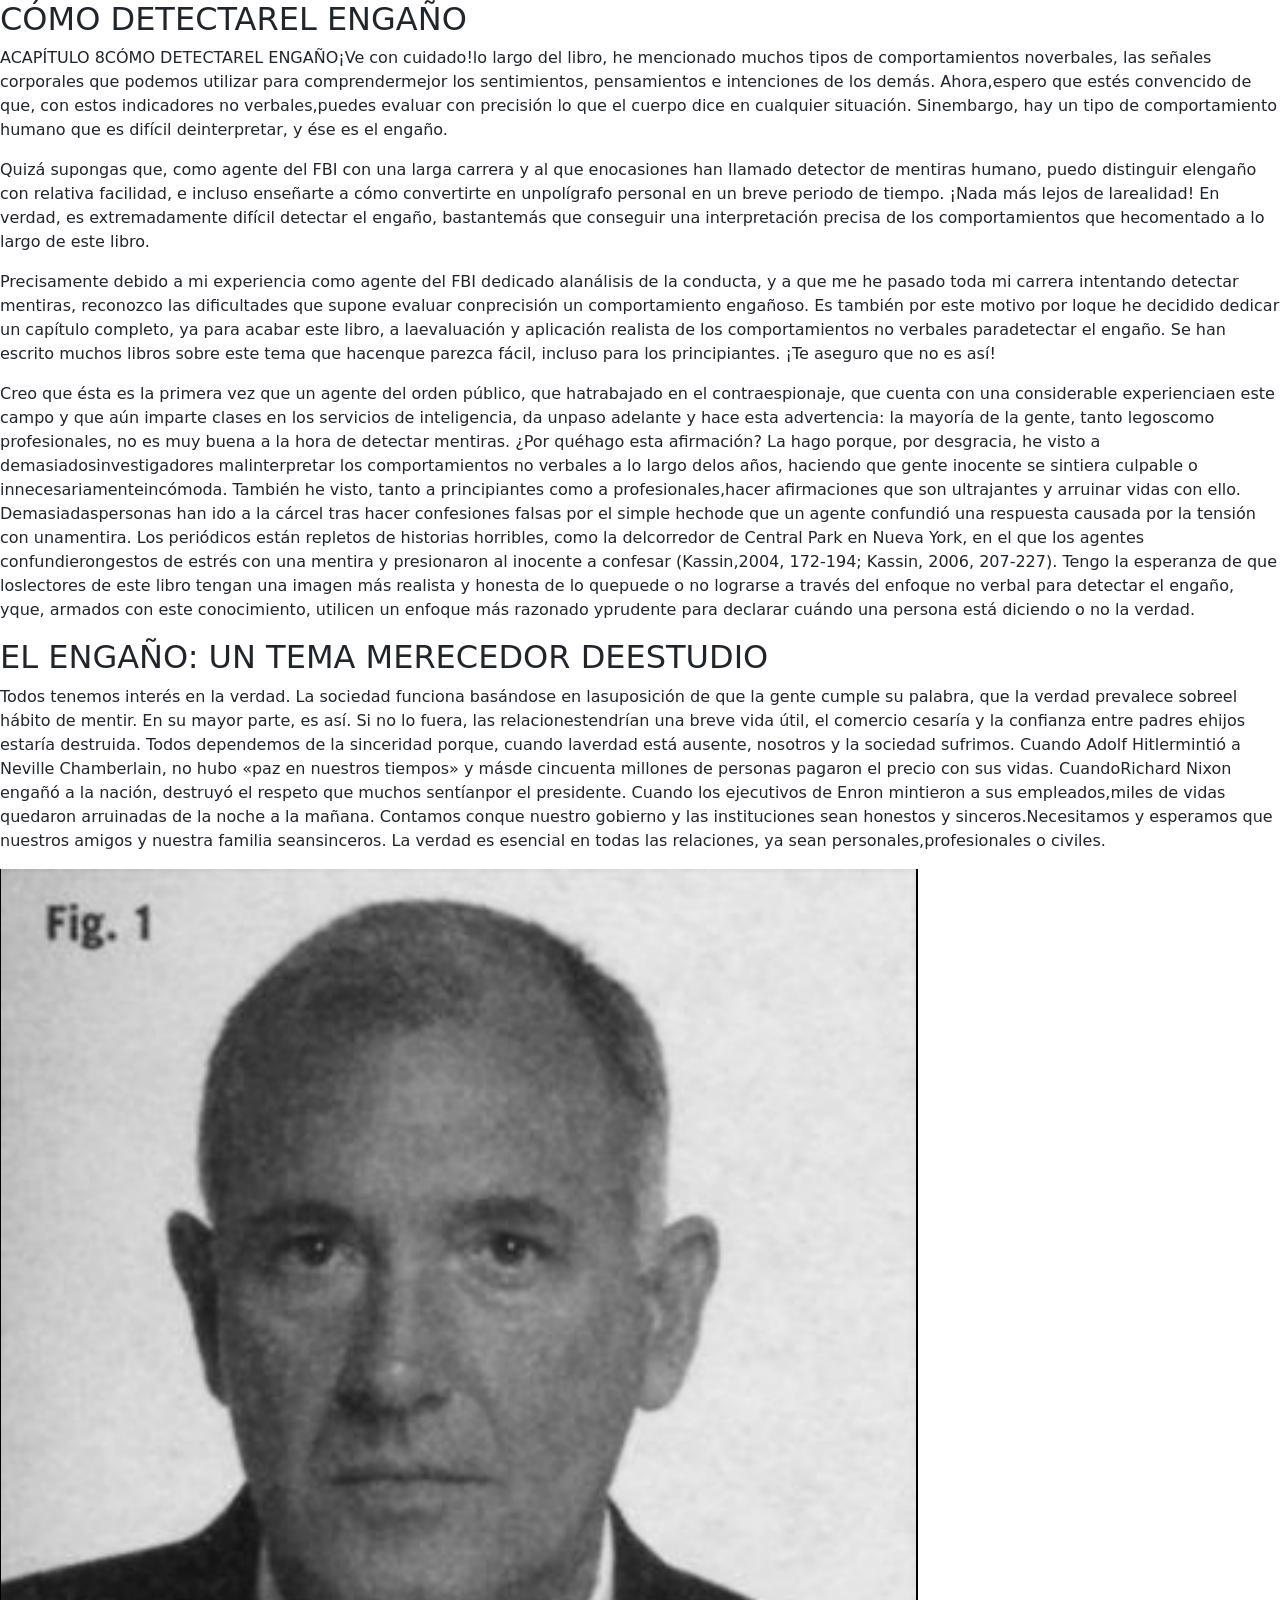
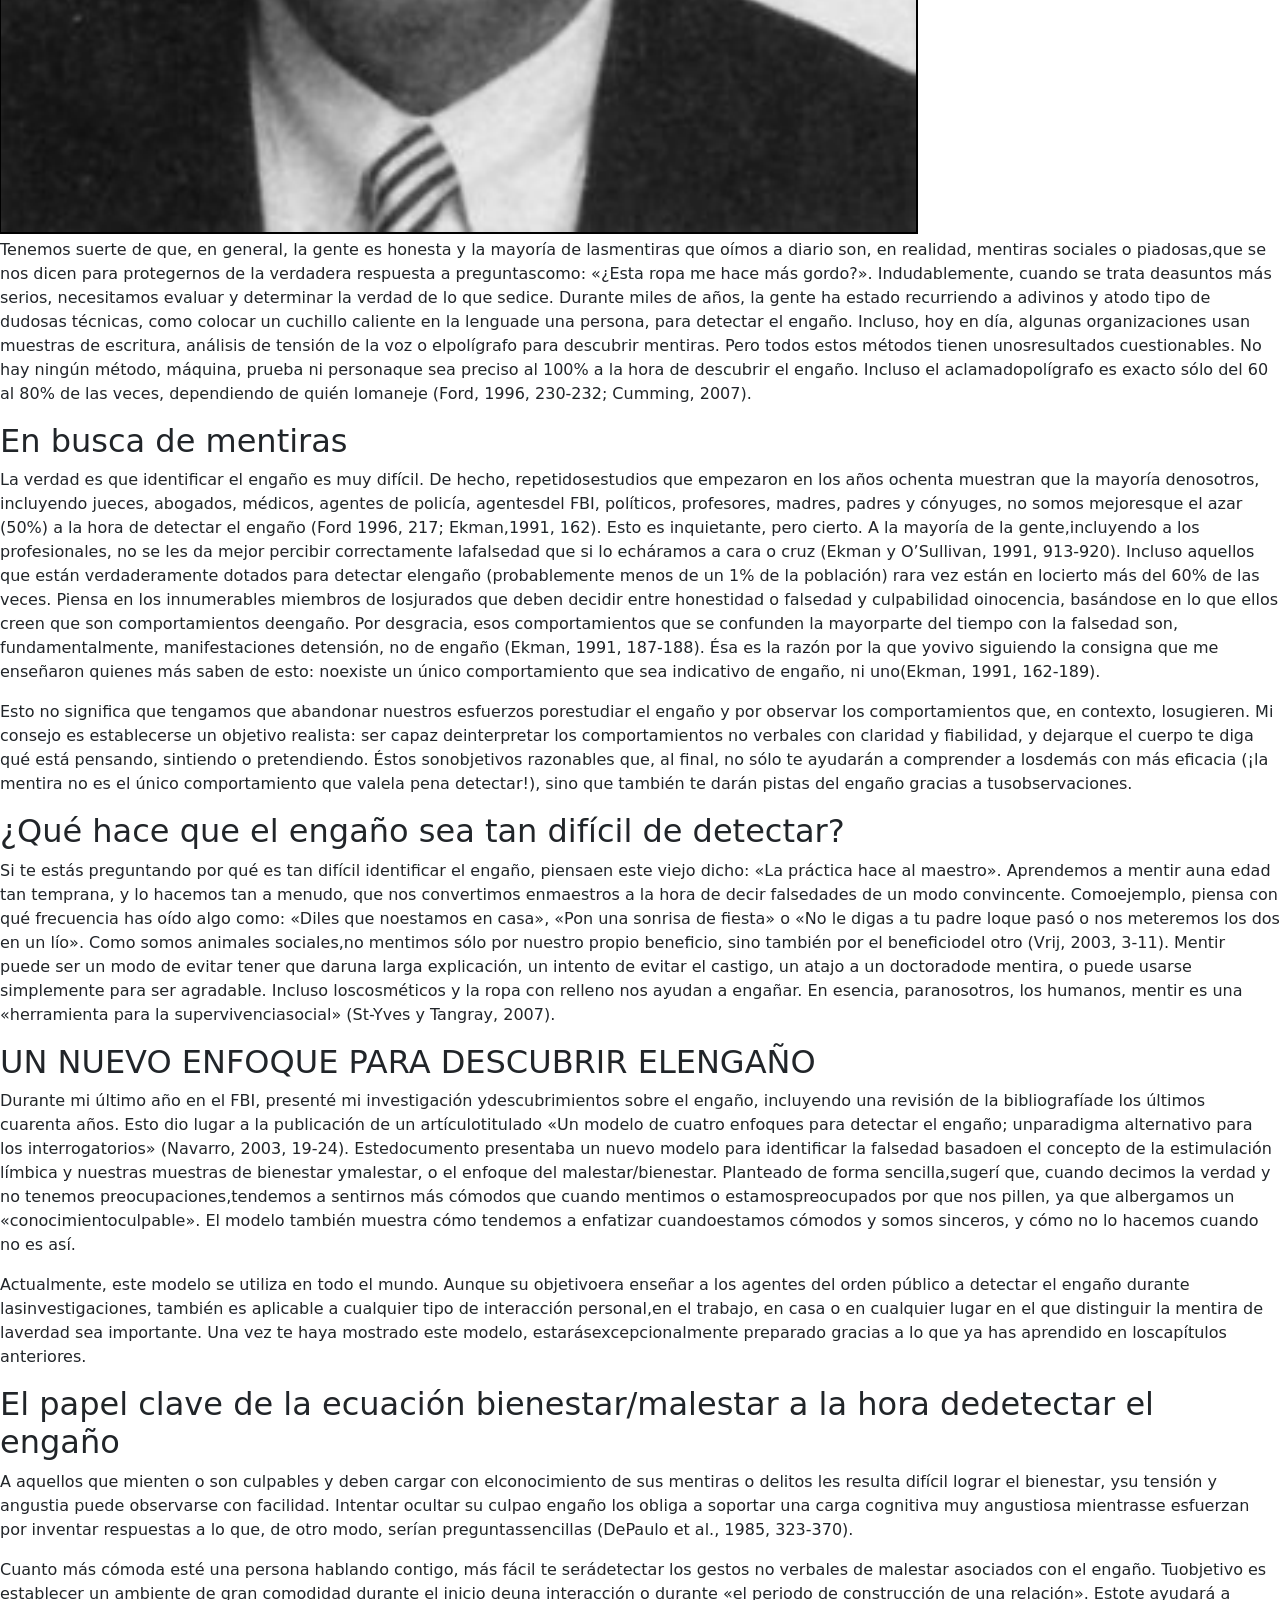
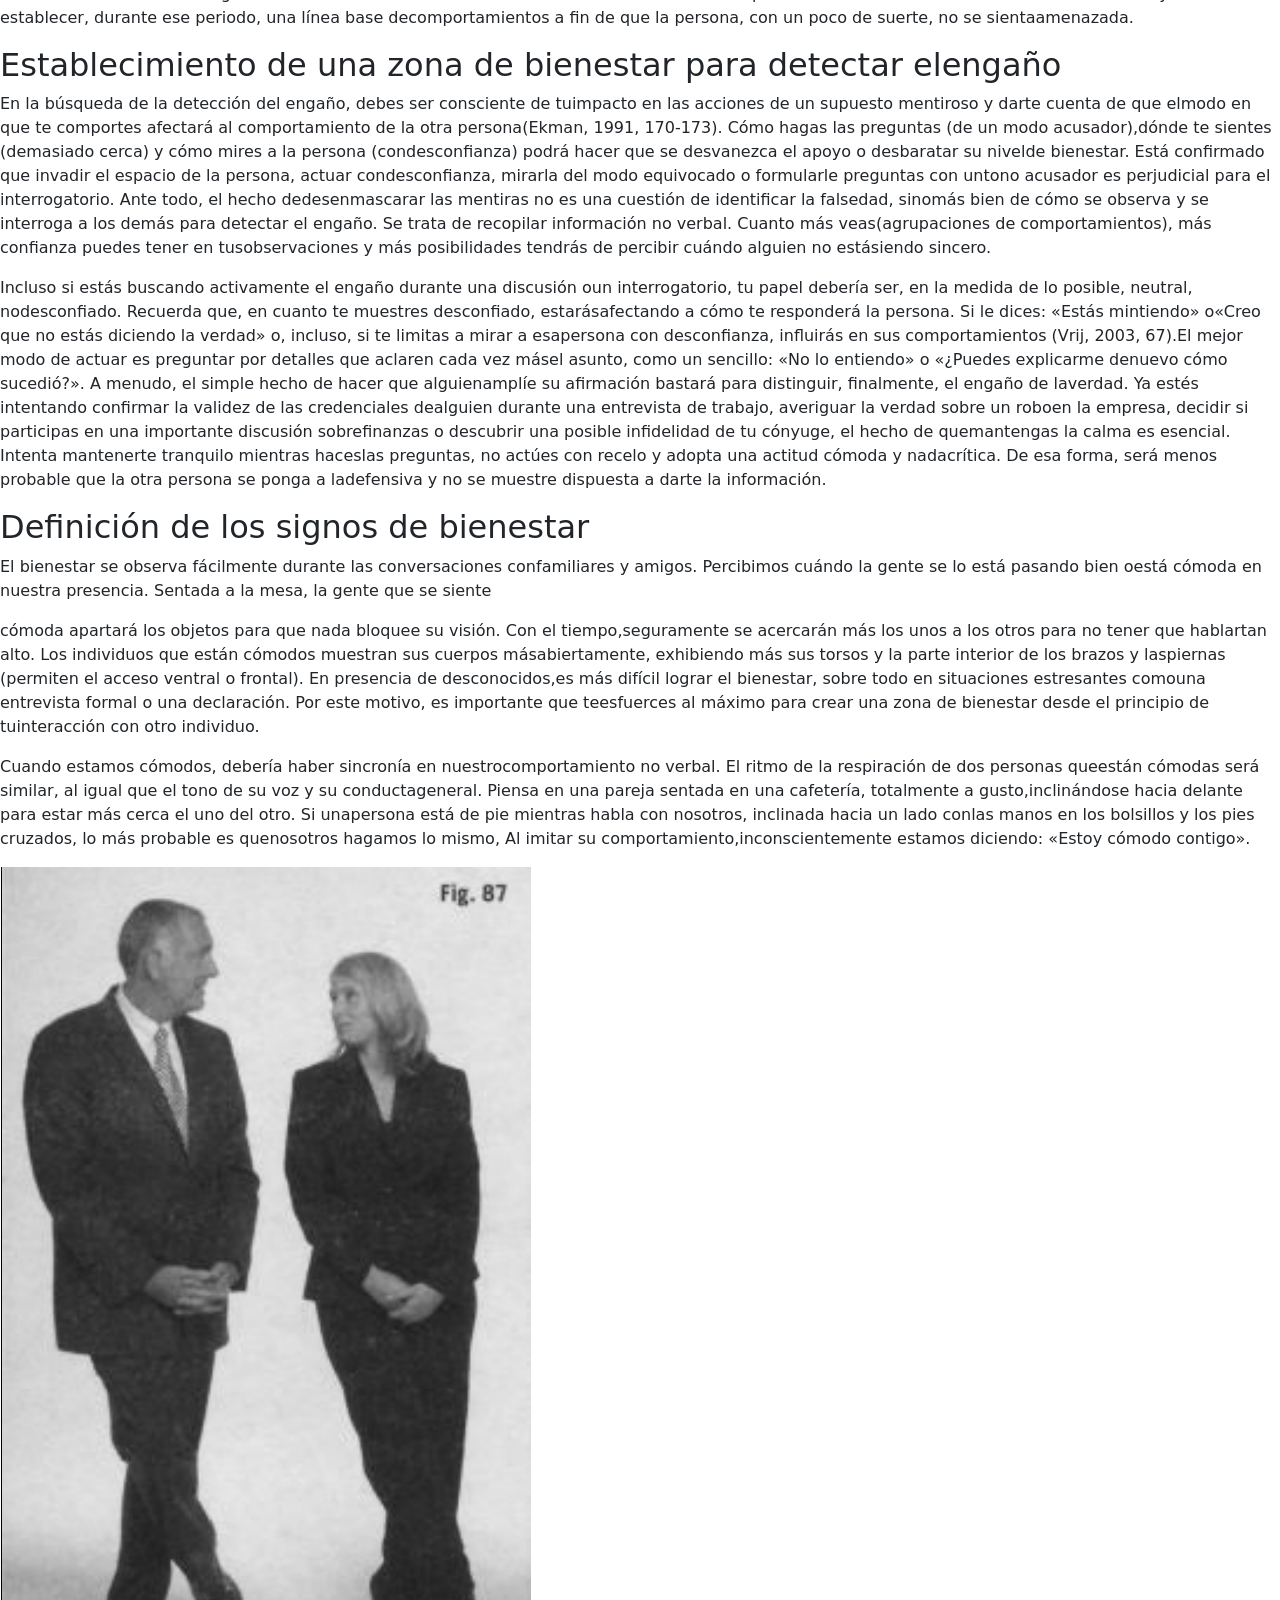
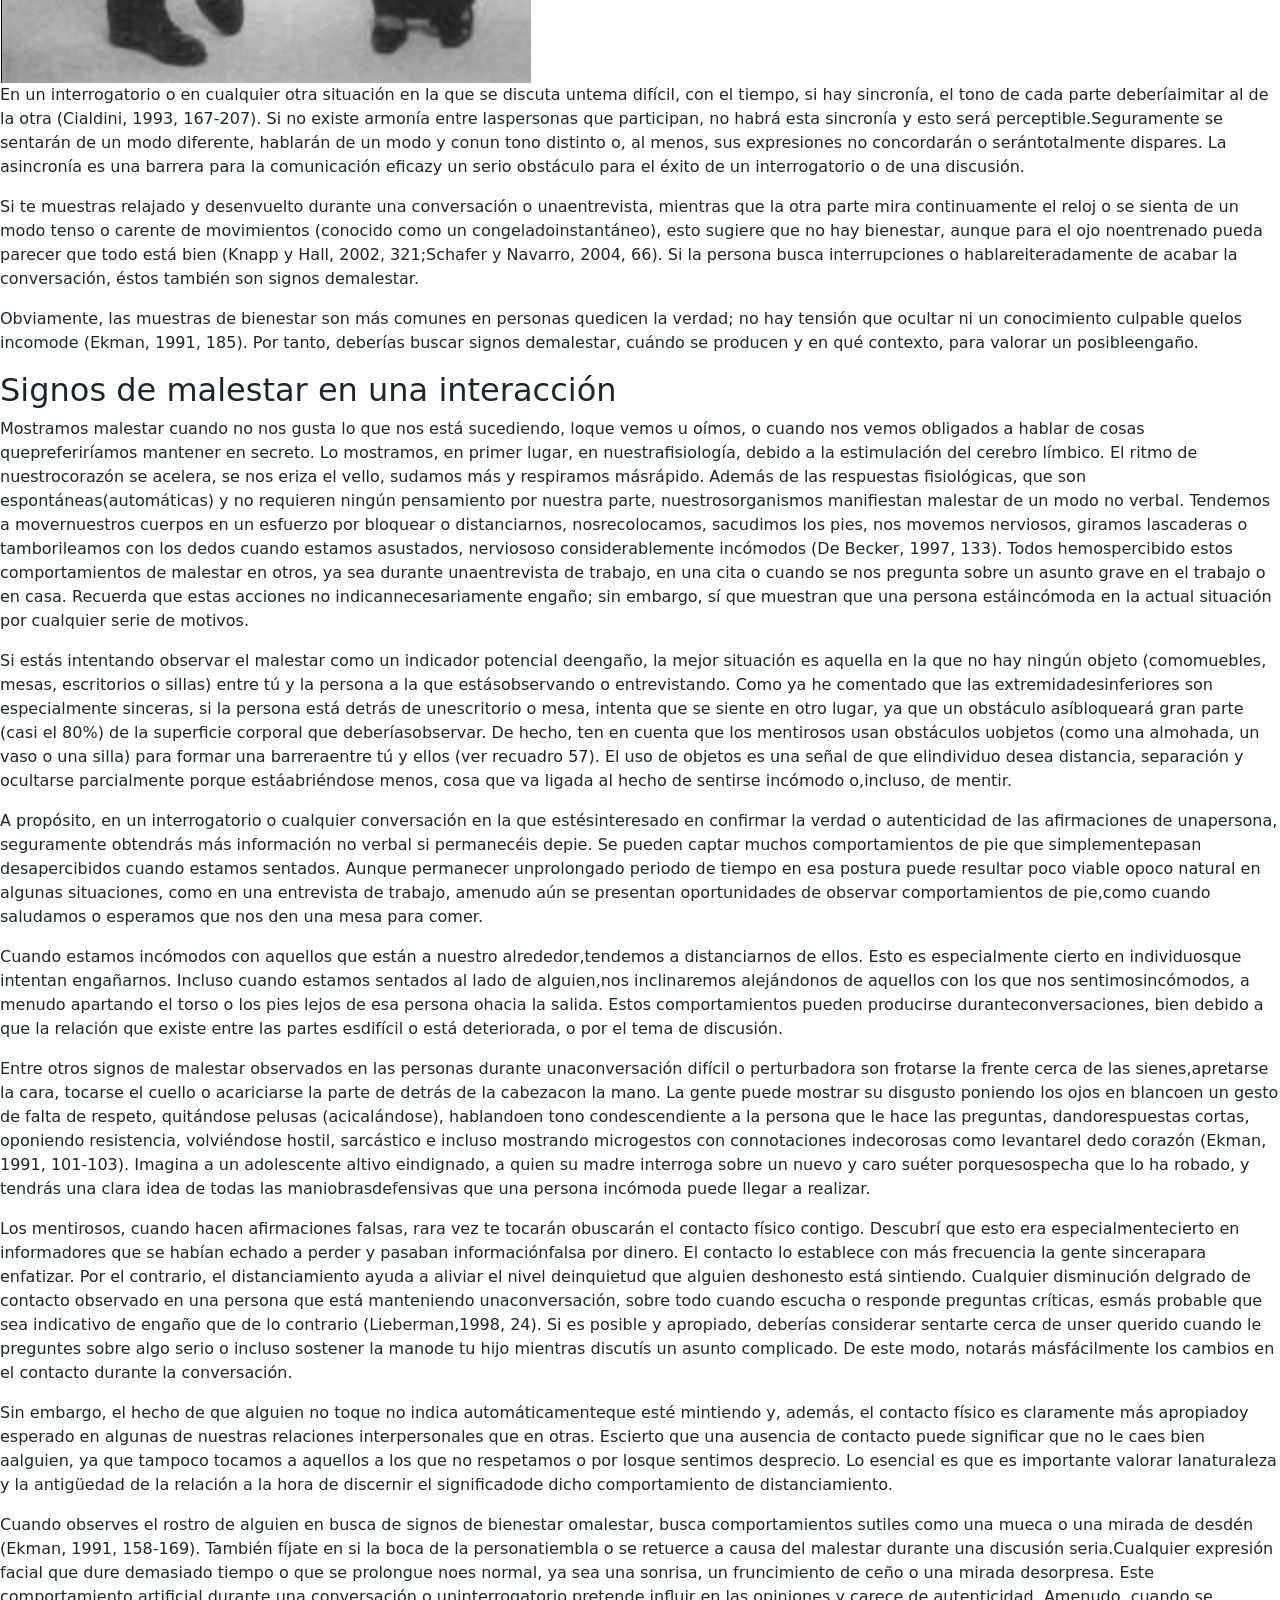
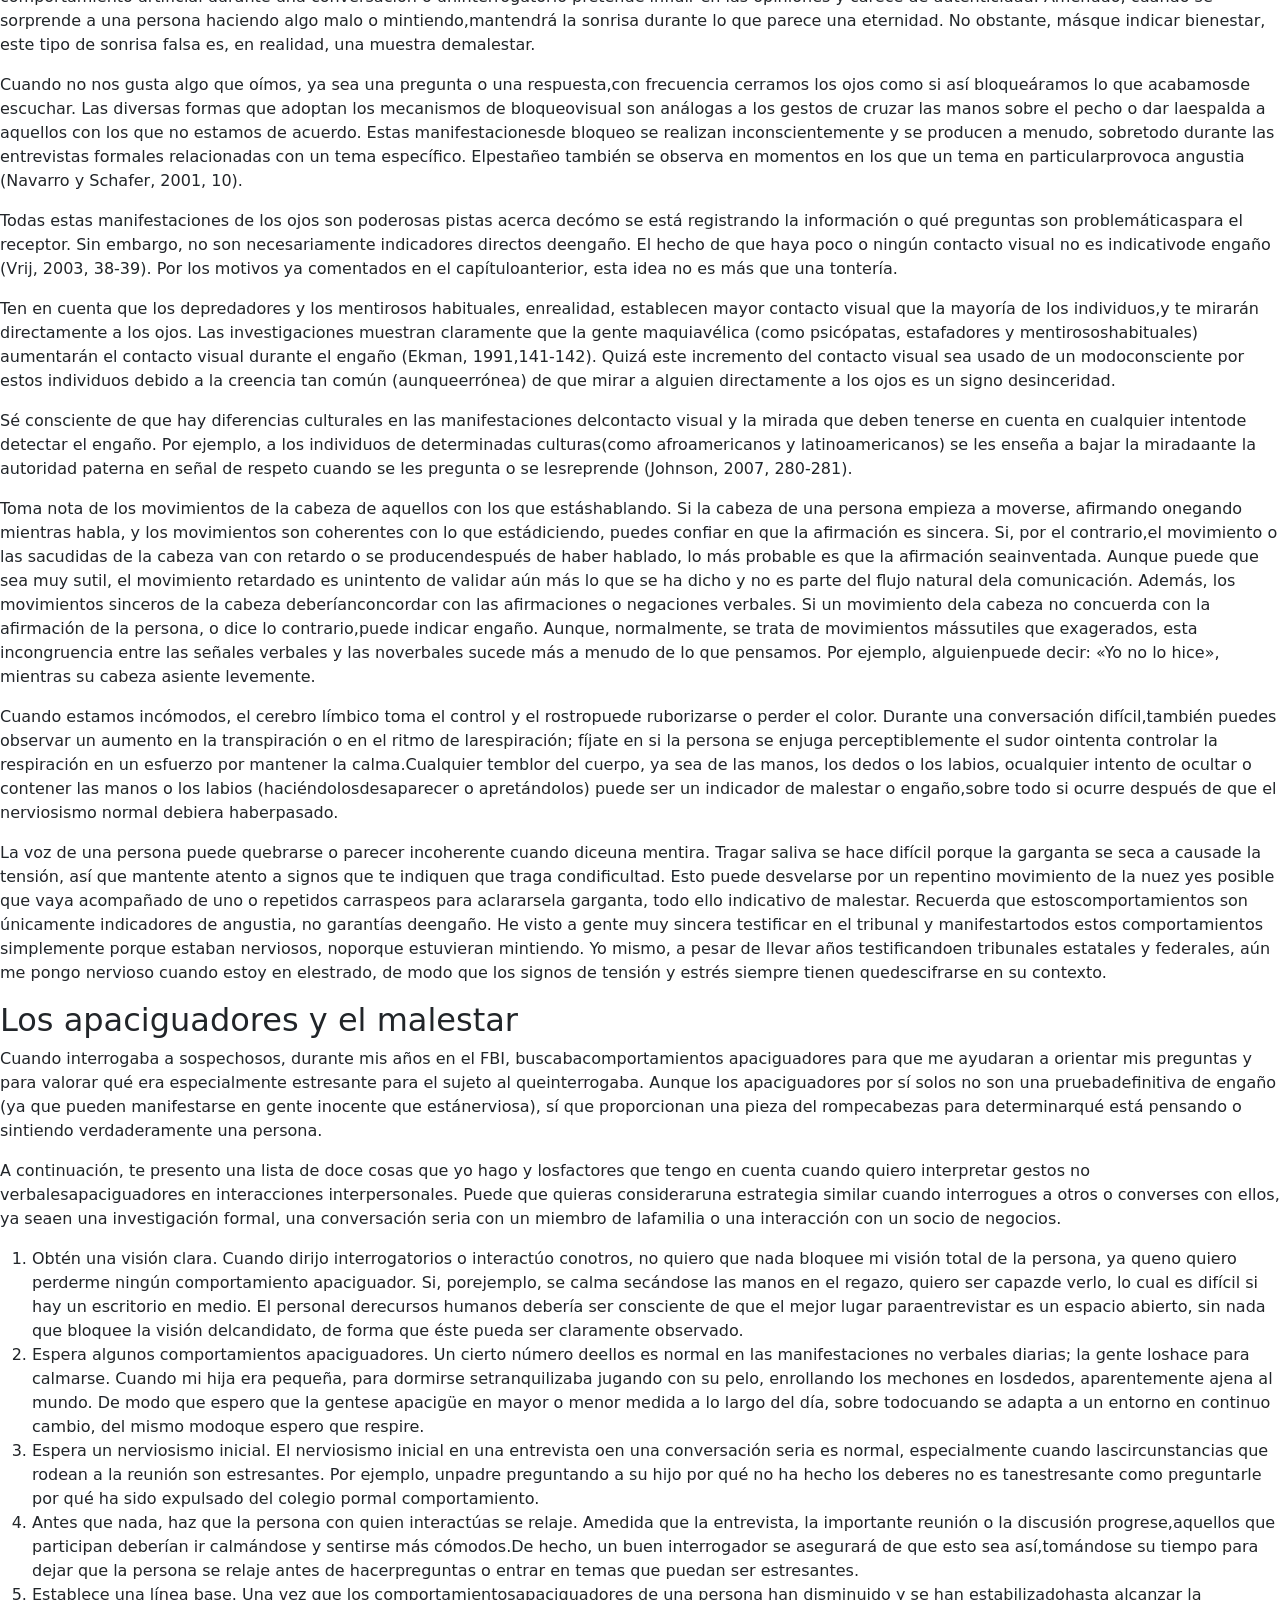
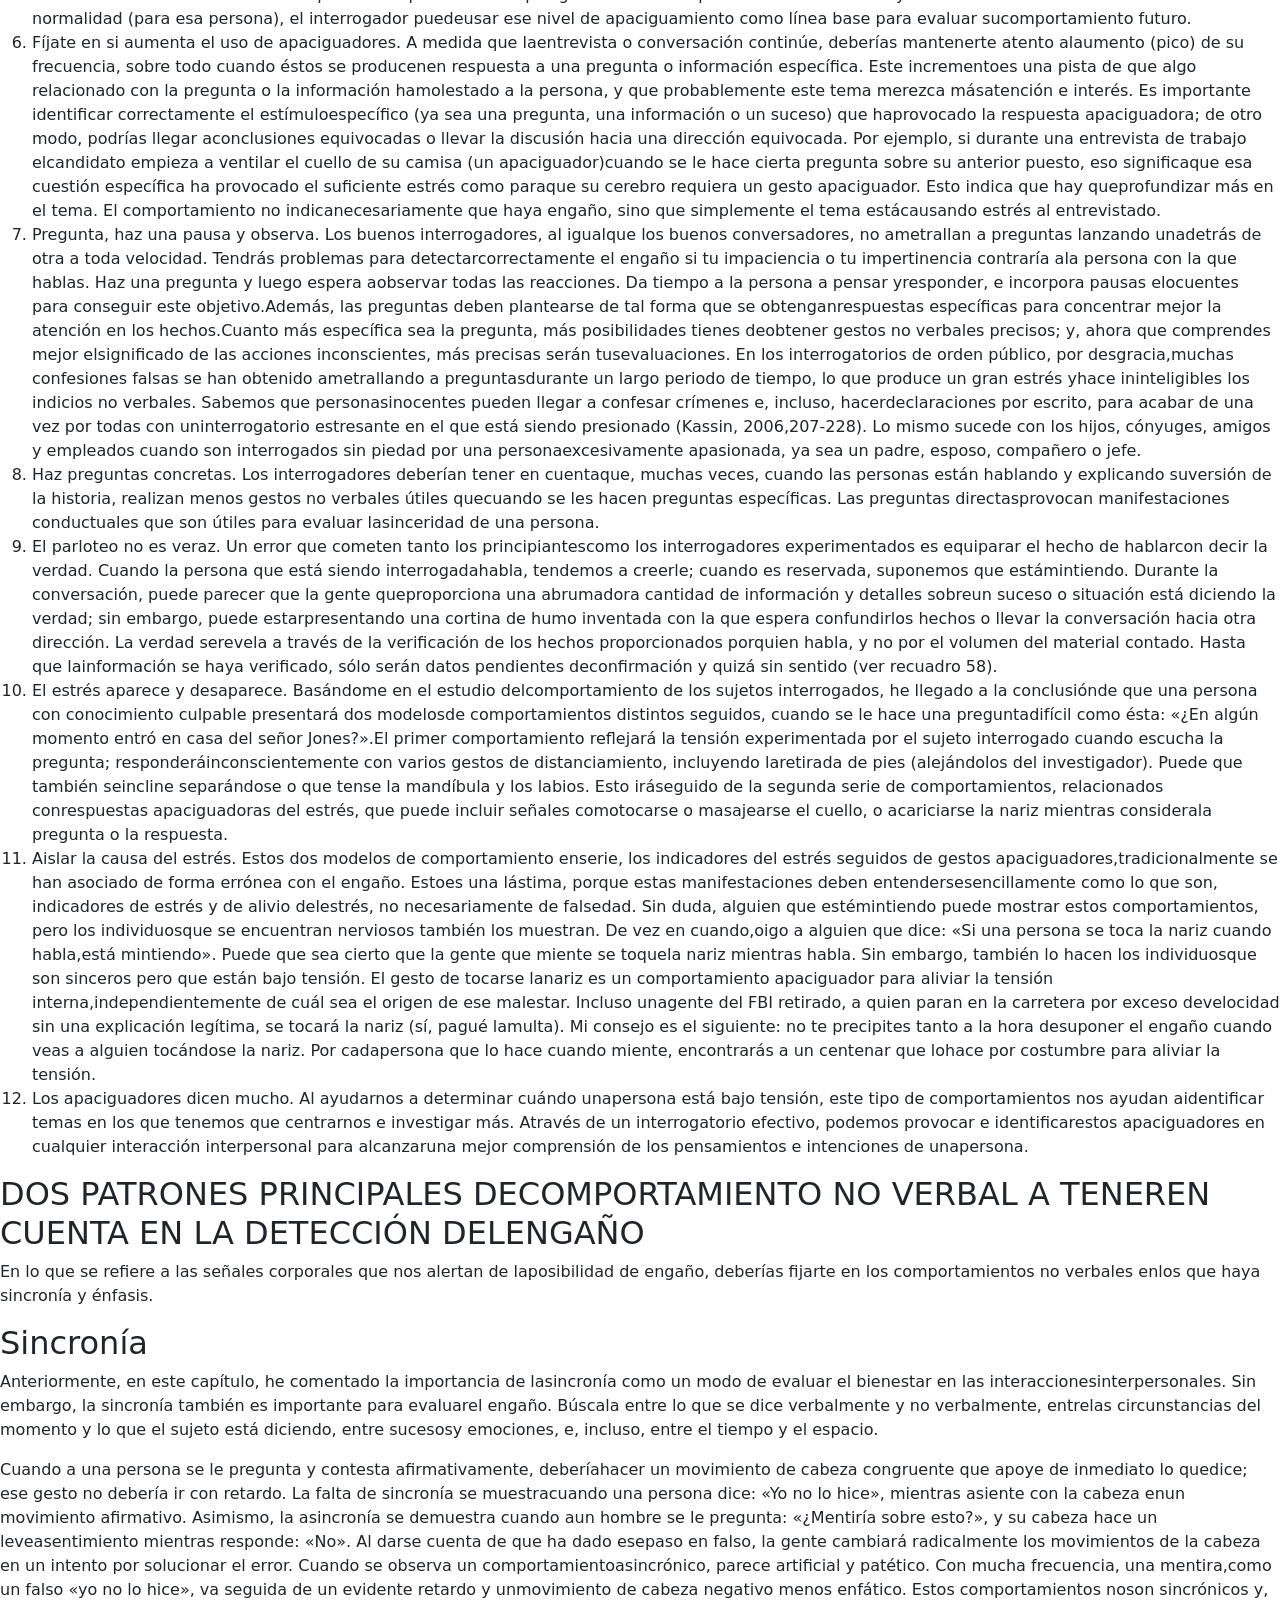
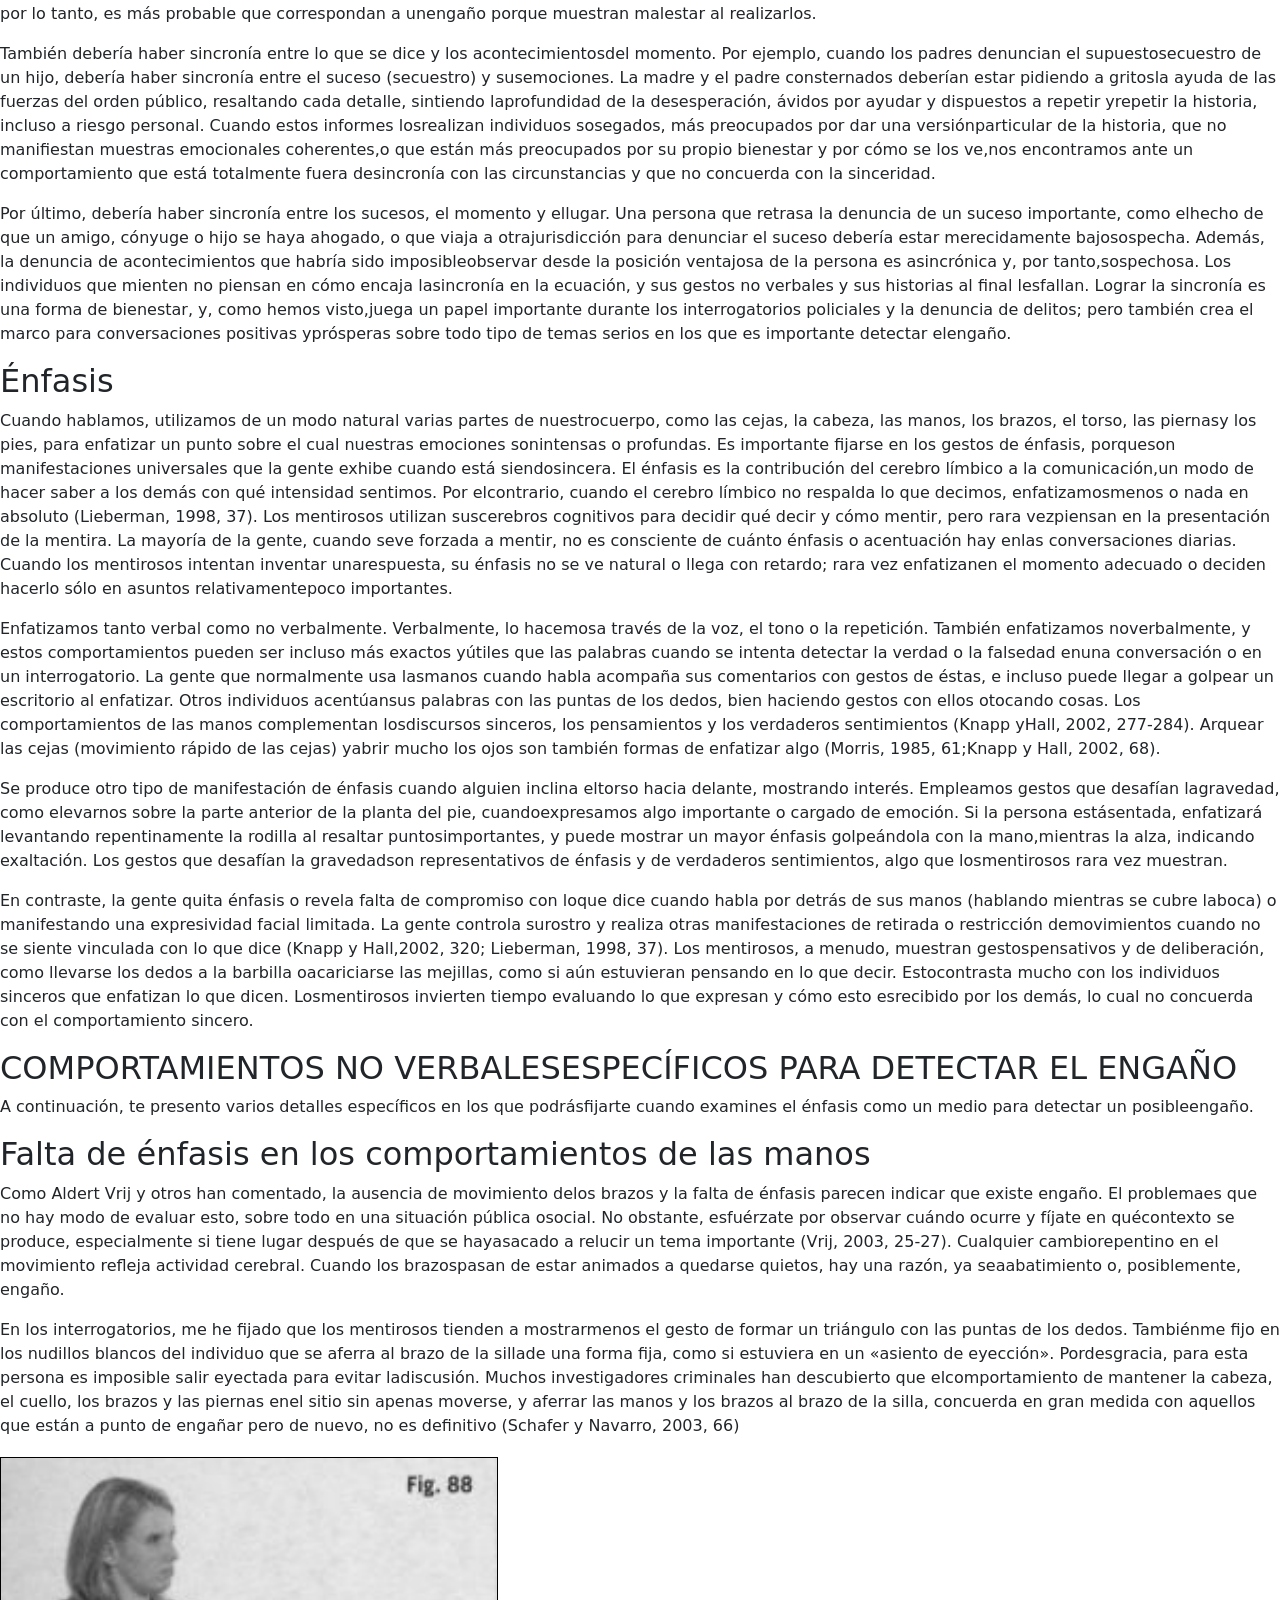
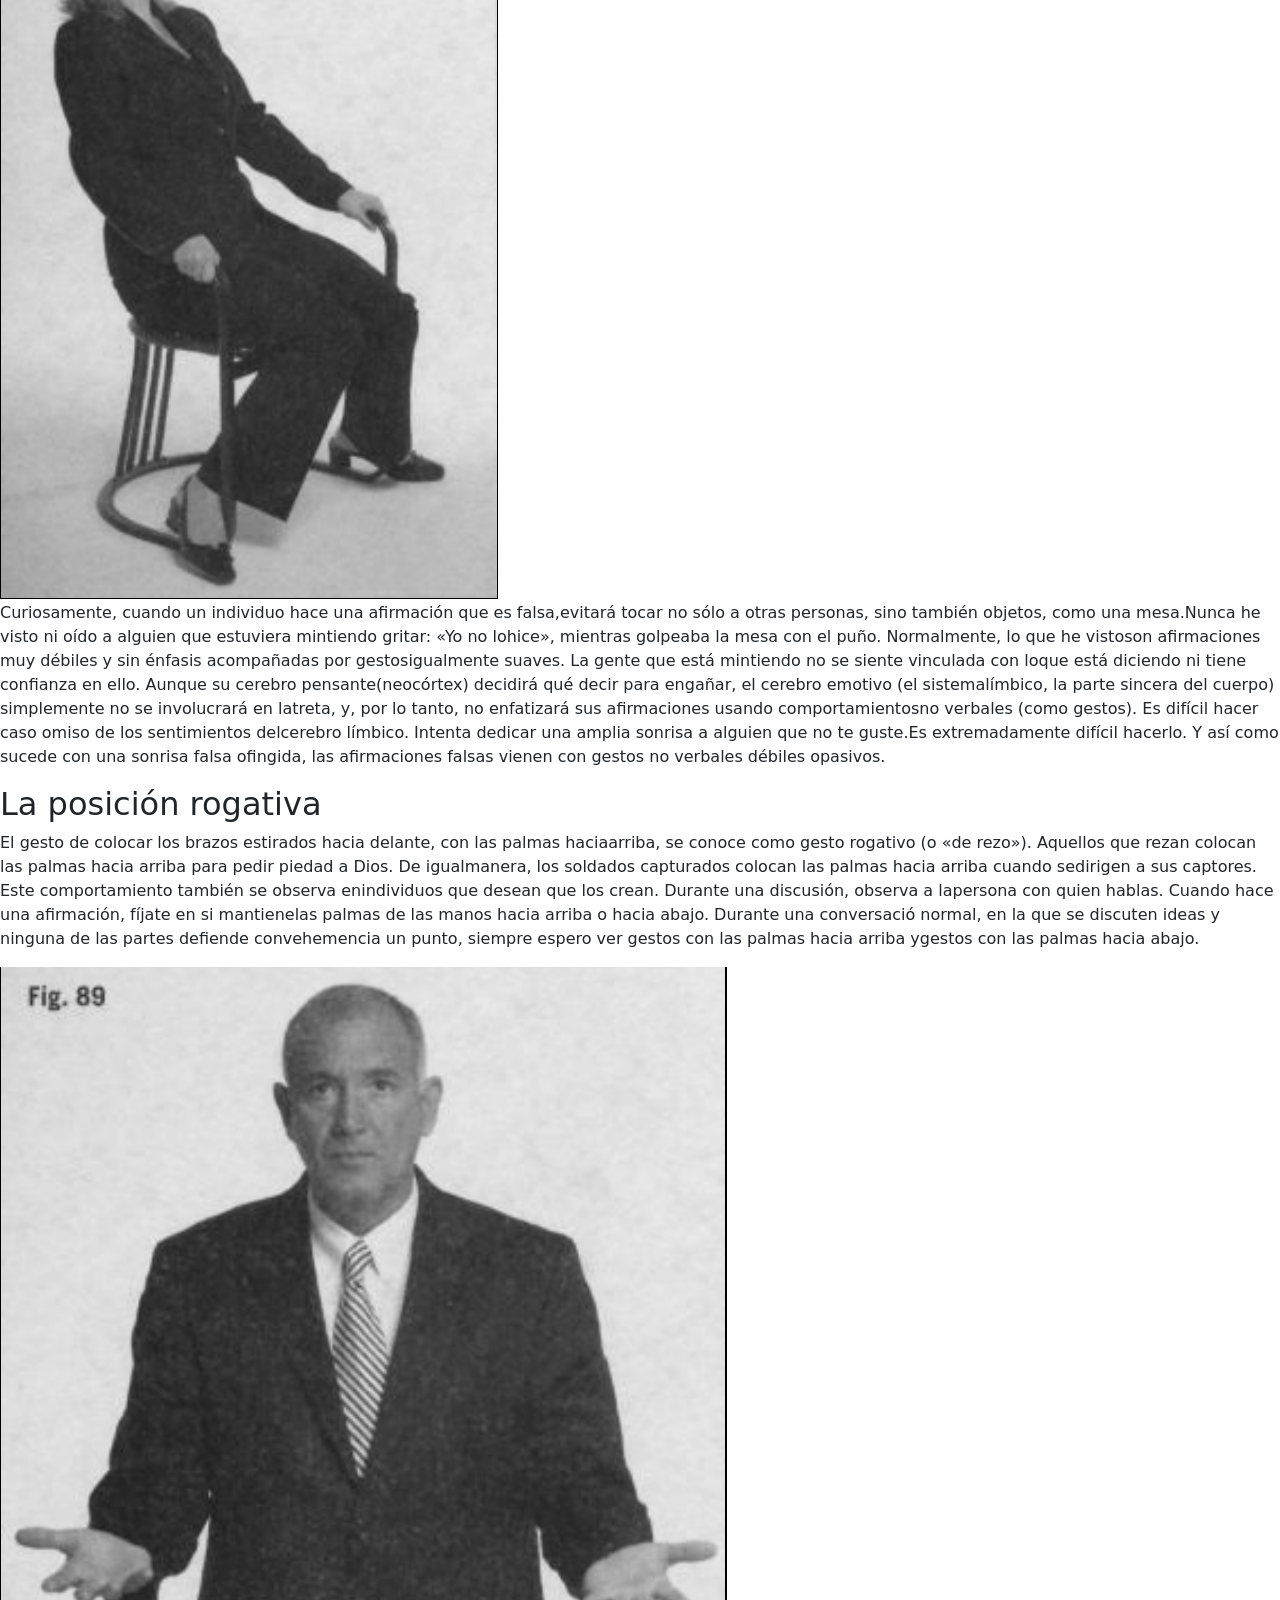
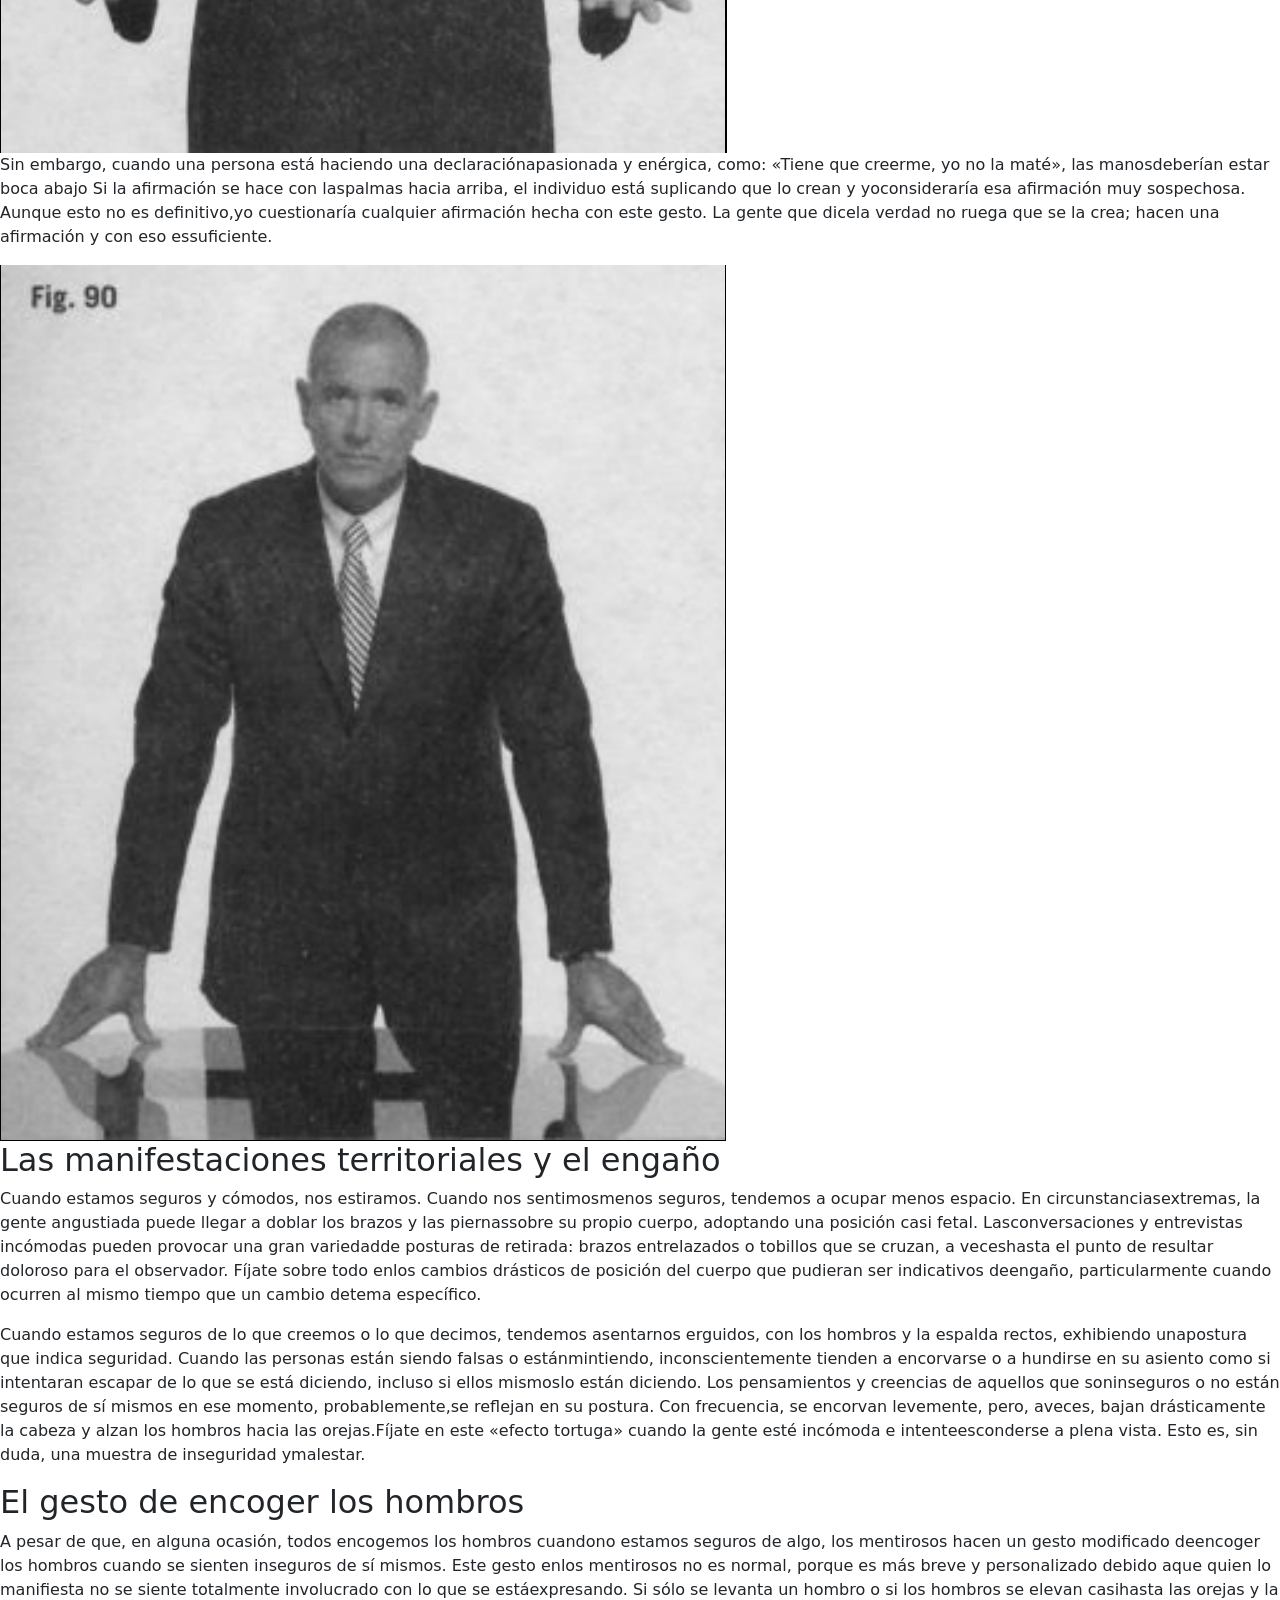
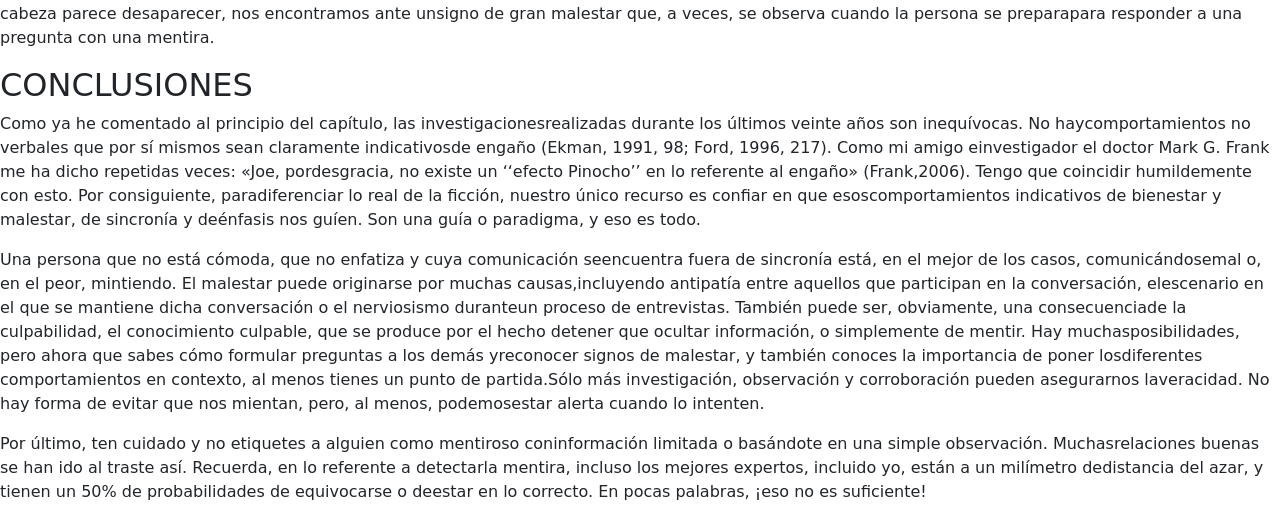
<file: content/detectar-engaño.html>
<!DOCTYPE html>
<html lang="en">
<head>
    <meta charset="UTF-8">
    <meta name="viewport" content="width=device-width, initial-scale=1.0">
    <link href="https://cdn.jsdelivr.net/npm/bootstrap@5.0.2/dist/css/bootstrap.min.css" rel="stylesheet" integrity="sha384-EVSTQN3/azprG1Anm3QDgpJLIm9Nao0Yz1ztcQTwFspd3yD65VohhpuuCOmLASjC" crossorigin="anonymous">
    <title>Document</title>
</head>
<body>
    <div class="nav">
        <div><a href="#div1"></a></div>
        <div><a href="#div2"></a></div>
        <div><a href="#div3"></a></div>
        <div><a href="#div4"></a></div>
        <div><a href="#div5"></a></div>
        <div><a href="#div6"></a></div>
        <div><a href="#div7"></a></div>
        <div><a href="#div8"></a></div>
        <div><a href="#div9"></a></div>
        <div><a href="#div10"></a></div>
        <div><a href="#div11"></a></div>
        <div><a href="#div12"></a></div>
        <div><a href="#div13"></a></div>
        <div><a href="#div14"></a></div>
        <div><a href="#div15"></a></div>
        <div><a href="#div16"></a></div>
        <div><a href="#div17"></a></div>
        <div><a href="#div18"></a></div>
        <div><a href="#div19"></a></div>
        <div><a href="#div20"></a></div>
    </div>
    <div>
        <div id="div1">
            <h2>CÓMO DETECTAREL ENGAÑO</h2>
            <p>ACAPÍTULO 8CÓMO DETECTAREL ENGAÑO¡Ve con cuidado!lo largo del libro, he mencionado muchos tipos de comportamientos noverbales, las señales corporales que podemos utilizar para comprendermejor los sentimientos, pensamientos e intenciones de los demás. Ahora,espero  que  estés  convencido  de  que,  con  estos  indicadores  no  verbales,puedes evaluar con precisión lo que el cuerpo dice en cualquier situación. Sinembargo,  hay  un  tipo  de  comportamiento  humano  que  es  difícil  deinterpretar, y ése es el engaño.</p>
            <p>Quizá supongas que, como agente del FBI con una larga carrera y al que enocasiones  han  llamado  detector  de  mentiras  humano,  puedo  distinguir  elengaño con relativa facilidad, e incluso enseñarte a cómo convertirte en unpolígrafo personal en un breve periodo de tiempo. ¡Nada más lejos de larealidad! En verdad, es extremadamente difícil detectar el engaño, bastantemás que conseguir una interpretación precisa de los comportamientos que hecomentado a lo largo de este libro.</p>
            <p>Precisamente debido a mi experiencia como agente del FBI dedicado alanálisis de la conducta, y a que me he pasado toda mi carrera intentando detectar  mentiras,  reconozco  las  dificultades  que  supone  evaluar  conprecisión un comportamiento engañoso. Es también por este motivo por loque he decidido dedicar un capítulo completo, ya para acabar este libro, a laevaluación y aplicación realista de los comportamientos no verbales paradetectar el engaño. Se han escrito muchos libros sobre este tema que hacenque parezca fácil, incluso para los principiantes. ¡Te aseguro que no es así!</p>
            <p>Creo que ésta es la primera vez que un agente del orden público, que hatrabajado en el contraespionaje, que cuenta con una considerable experienciaen este campo y que aún imparte clases en los servicios de inteligencia, da unpaso adelante y hace esta advertencia: la mayoría de la gente, tanto legoscomo profesionales, no es muy buena a la hora de detectar mentiras. ¿Por quéhago esta afirmación? La hago porque, por desgracia, he visto a demasiadosinvestigadores malinterpretar los comportamientos no verbales a lo largo delos años, haciendo que gente inocente se sintiera culpable o innecesariamenteincómoda.  También  he  visto,  tanto  a  principiantes  como  a  profesionales,hacer afirmaciones que son ultrajantes y arruinar vidas con ello. Demasiadaspersonas han ido a la cárcel tras hacer confesiones falsas por el simple hechode que un agente confundió una respuesta causada por la tensión con unamentira.  Los  periódicos  están  repletos  de  historias  horribles,  como  la  delcorredor de Central Park en Nueva York, en el que los agentes confundierongestos de estrés con una mentira y presionaron al inocente a confesar (Kassin,2004,  172-194;  Kassin,  2006,  207-227).  Tengo  la  esperanza  de  que  loslectores de este libro tengan una imagen más realista y honesta de lo quepuede o no lograrse a través del enfoque no verbal para detectar el engaño, yque, armados con este conocimiento, utilicen un enfoque más razonado yprudente para declarar cuándo una persona está diciendo o no la verdad.
            </p>
        </div>
        <div id="div2">
            <h2>EL ENGAÑO: UN TEMA MERECEDOR DEESTUDIO</h2>
            <p>Todos tenemos interés en la verdad. La sociedad funciona basándose en lasuposición de que la gente cumple su palabra, que la verdad prevalece sobreel hábito de mentir. En su mayor parte, es así. Si no lo fuera, las relacionestendrían una breve vida útil, el comercio cesaría y la confianza entre padres ehijos estaría destruida. Todos dependemos de la sinceridad porque, cuando laverdad está ausente, nosotros y la sociedad sufrimos. Cuando Adolf Hitlermintió a Neville Chamberlain, no hubo «paz en nuestros tiempos» y másde cincuenta millones de personas pagaron el precio con sus vidas. CuandoRichard Nixon engañó a la nación, destruyó el respeto que muchos sentíanpor el presidente. Cuando los ejecutivos de Enron mintieron a sus empleados,miles de vidas quedaron arruinadas de la noche a la mañana. Contamos conque  nuestro  gobierno  y  las  instituciones  sean  honestos  y  sinceros.Necesitamos  y  esperamos  que  nuestros  amigos  y  nuestra  familia  seansinceros. La verdad es esencial en todas las relaciones, ya sean personales,profesionales o civiles.</p>
            <img src="./../img/1.png" alt="">
            <p>Tenemos suerte de que, en general, la gente es honesta y la mayoría de lasmentiras que oímos a diario son, en realidad, mentiras sociales o piadosas,que  se  nos  dicen  para  protegernos  de  la  verdadera  respuesta  a  preguntascomo: «¿Esta ropa me hace más gordo?». Indudablemente, cuando se trata deasuntos más serios, necesitamos evaluar y determinar la verdad de lo que sedice. Durante miles de años, la gente ha estado recurriendo a adivinos y atodo tipo de dudosas técnicas, como colocar un cuchillo caliente en la lenguade  una  persona,  para  detectar  el  engaño.  Incluso,  hoy  en  día,  algunas organizaciones usan muestras de escritura, análisis de tensión de la voz o elpolígrafo  para  descubrir  mentiras.  Pero  todos  estos  métodos  tienen  unosresultados cuestionables. No hay ningún método, máquina, prueba ni personaque sea preciso al 100% a la hora de descubrir el engaño. Incluso el aclamadopolígrafo es exacto sólo del 60 al 80% de las veces, dependiendo de quién lomaneje (Ford, 1996, 230-232; Cumming, 2007).
             </p>
        </div>
        <div id="div3">
            <h2>En busca de mentiras</h2>
            <p>La verdad es que identificar el engaño es muy difícil. De hecho, repetidosestudios que empezaron en los años ochenta muestran que la mayoría denosotros, incluyendo jueces, abogados, médicos, agentes de policía, agentesdel FBI, políticos, profesores, madres, padres y cónyuges, no somos mejoresque el azar (50%) a la hora de detectar el engaño (Ford 1996, 217; Ekman,1991,  162).  Esto  es  inquietante,  pero  cierto.  A  la  mayoría  de  la  gente,incluyendo a los profesionales, no se les da mejor percibir correctamente lafalsedad que si lo echáramos a cara o cruz (Ekman y O’Sullivan, 1991, 913-920). Incluso aquellos  que están verdaderamente  dotados para detectar  elengaño (probablemente menos de un 1% de la población) rara vez están en locierto más del 60% de las veces. Piensa en los innumerables miembros de losjurados  que  deben  decidir  entre  honestidad  o  falsedad  y  culpabilidad  oinocencia,  basándose  en  lo  que  ellos  creen  que  son  comportamientos  deengaño. Por desgracia,  esos comportamientos que  se confunden la  mayorparte del tiempo con la falsedad son, fundamentalmente, manifestaciones detensión, no de engaño (Ekman, 1991, 187-188). Ésa es la razón por la que yovivo siguiendo la consigna que me enseñaron quienes más saben de esto: noexiste  un  único  comportamiento  que  sea  indicativo  de  engaño,  ni  uno(Ekman, 1991, 162-189).</p>
            <p>Esto  no  significa  que  tengamos  que  abandonar  nuestros  esfuerzos  porestudiar el engaño y por observar los comportamientos que, en contexto, losugieren.  Mi  consejo  es  establecerse  un  objetivo  realista:  ser  capaz  deinterpretar los comportamientos no verbales con claridad y fiabilidad, y dejarque el cuerpo te diga qué está pensando, sintiendo o pretendiendo. Éstos sonobjetivos razonables que, al final, no sólo te ayudarán a comprender a losdemás con más eficacia (¡la mentira no es el único comportamiento que valela pena detectar!), sino que también te darán pistas del engaño gracias a tusobservaciones.</p>
        </div>
        <div id="div4">
            <h2>¿Qué hace que el engaño sea tan difícil de detectar?</h2>
            <p>Si te estás preguntando por qué es tan difícil identificar el engaño, piensaen este viejo dicho: «La práctica hace al maestro». Aprendemos a mentir auna edad tan temprana, y lo hacemos tan a menudo, que nos convertimos enmaestros  a  la  hora  de  decir  falsedades  de  un  modo  convincente.  Comoejemplo,  piensa  con  qué  frecuencia  has  oído  algo  como:  «Diles  que  noestamos en casa», «Pon una sonrisa de fiesta» o «No le digas a tu padre loque pasó o nos meteremos los dos en un lío». Como somos animales sociales,no mentimos sólo por nuestro propio beneficio, sino también por el beneficiodel otro (Vrij, 2003, 3-11). Mentir puede ser un modo de evitar tener que daruna larga explicación, un intento de evitar el castigo, un atajo a un doctoradode  mentira,  o  puede  usarse  simplemente  para  ser  agradable.  Incluso  loscosméticos y la ropa con relleno nos ayudan a engañar. En esencia, paranosotros,  los  humanos,  mentir  es  una  «herramienta  para  la  supervivenciasocial» (St-Yves y Tangray, 2007).</p>
        </div>
        <div id="div5">
            <h2>UN NUEVO ENFOQUE PARA DESCUBRIR ELENGAÑO</h2>
            <p>Durante  mi  último  año  en  el  FBI,  presenté  mi  investigación  ydescubrimientos sobre el engaño, incluyendo una revisión de la bibliografíade los últimos cuarenta años. Esto dio lugar a la publicación de un artículotitulado  «Un  modelo  de  cuatro  enfoques  para  detectar  el  engaño;  unparadigma alternativo para los interrogatorios» (Navarro, 2003, 19-24). Estedocumento presentaba un nuevo modelo para identificar la falsedad basadoen el concepto de la estimulación límbica y nuestras muestras de bienestar ymalestar, o el enfoque del malestar/bienestar. Planteado de forma sencilla,sugerí  que,  cuando  decimos  la  verdad  y  no  tenemos  preocupaciones,tendemos  a  sentirnos  más  cómodos  que  cuando  mentimos  o  estamospreocupados  por  que  nos  pillen,  ya  que  albergamos  un  «conocimientoculpable». El modelo también muestra cómo tendemos a enfatizar cuandoestamos cómodos y somos sinceros, y cómo no lo hacemos cuando no es así. </p>
            <p>Actualmente, este modelo se utiliza en todo el mundo. Aunque su objetivoera enseñar a los agentes del orden público a detectar el engaño durante lasinvestigaciones, también es aplicable a cualquier tipo de interacción personal,en el trabajo, en casa o en cualquier lugar en el que distinguir la mentira de laverdad  sea  importante.  Una  vez  te  haya  mostrado  este  modelo,  estarásexcepcionalmente  preparado  gracias  a  lo  que  ya  has  aprendido  en  loscapítulos anteriores.</p>
        </div>
        <div id="div6">
            <h2>El papel clave de la ecuación bienestar/malestar a la hora dedetectar el engaño
            </h2>
            <p>A  aquellos  que  mienten  o  son  culpables  y  deben  cargar  con  elconocimiento de sus mentiras o delitos les resulta difícil lograr el bienestar, ysu tensión y angustia puede observarse con facilidad. Intentar ocultar su culpao engaño los obliga a soportar una carga cognitiva muy angustiosa mientrasse esfuerzan por inventar respuestas a lo que, de otro modo, serían preguntassencillas (DePaulo et al., 1985, 323-370).</p>
            <p>Cuanto más cómoda esté una persona hablando contigo, más fácil te serádetectar  los  gestos  no  verbales  de  malestar  asociados  con  el  engaño.  Tuobjetivo es establecer un ambiente de gran comodidad durante el inicio deuna interacción o durante «el periodo de construcción de una relación». Estote  ayudará  a  establecer,  durante  ese  periodo,  una  línea  base  decomportamientos a fin de que la persona, con un poco de suerte, no se sientaamenazada.</p>
        </div>
        <div id="div7">
            <h2>Establecimiento de una zona de bienestar para detectar elengaño</h2>
            <p>En la búsqueda de la detección del engaño, debes ser consciente de tuimpacto en las acciones de un supuesto mentiroso y darte cuenta de que elmodo en que te comportes afectará al comportamiento de la otra persona(Ekman, 1991, 170-173). Cómo hagas las preguntas (de un modo acusador),dónde  te  sientes  (demasiado  cerca)  y  cómo  mires  a  la  persona  (condesconfianza) podrá hacer que se desvanezca el apoyo o desbaratar su nivelde bienestar. Está confirmado que invadir el espacio de la persona, actuar condesconfianza, mirarla del modo equivocado o formularle preguntas con untono acusador es perjudicial para el interrogatorio. Ante todo, el hecho dedesenmascarar las mentiras no es una cuestión de identificar la falsedad, sinomás bien de cómo se observa y se interroga a los demás para detectar el engaño.  Se  trata  de  recopilar  información  no  verbal.  Cuanto  más  veas(agrupaciones  de  comportamientos),  más  confianza  puedes  tener  en  tusobservaciones y más posibilidades tendrás de percibir cuándo alguien no estásiendo sincero.</p>
            <p>Incluso si estás buscando activamente el engaño durante una discusión oun interrogatorio, tu papel debería ser, en la medida de lo posible, neutral, nodesconfiado.  Recuerda  que,  en  cuanto  te  muestres  desconfiado,  estarásafectando a cómo te responderá la persona. Si le dices: «Estás mintiendo» o«Creo que no estás diciendo la verdad» o, incluso, si te limitas a mirar a esapersona con desconfianza, influirás en sus comportamientos (Vrij, 2003, 67).El mejor modo de actuar es preguntar por detalles que aclaren cada vez másel asunto, como un sencillo: «No lo entiendo» o «¿Puedes explicarme denuevo cómo sucedió?». A menudo, el simple hecho de hacer que alguienamplíe  su  afirmación  bastará  para  distinguir,  finalmente,  el  engaño  de  laverdad.  Ya  estés  intentando  confirmar  la  validez  de  las  credenciales  dealguien durante una entrevista de trabajo, averiguar la verdad sobre un roboen  la  empresa,  decidir  si  participas  en  una  importante  discusión  sobrefinanzas o descubrir una posible infidelidad de tu cónyuge, el hecho de quemantengas la calma es esencial. Intenta mantenerte tranquilo mientras haceslas  preguntas,  no  actúes  con  recelo  y  adopta  una  actitud  cómoda  y  nadacrítica. De esa forma, será menos probable que la otra persona se ponga a ladefensiva y no se muestre dispuesta a darte la información.</p>
        </div>
        <div id="div8">
            <h2>Definición de los signos de bienestar</h2>
            <p>El  bienestar  se  observa  fácilmente  durante  las  conversaciones  confamiliares y amigos. Percibimos cuándo la gente se lo está pasando bien oestá cómoda en nuestra presencia. Sentada a la mesa, la gente que se siente </p>
            <p>cómoda apartará los objetos para que nada bloquee su visión. Con el tiempo,seguramente se acercarán más los unos a los otros para no tener que hablartan  alto.  Los  individuos  que  están  cómodos  muestran  sus  cuerpos  másabiertamente, exhibiendo más sus torsos y la parte interior de los brazos y laspiernas (permiten el acceso ventral o frontal). En presencia de desconocidos,es más difícil lograr el bienestar, sobre todo en situaciones estresantes comouna entrevista formal o una declaración. Por este motivo, es importante que teesfuerces al máximo para crear una zona de bienestar desde el principio de tuinteracción con otro individuo.</p>
            <p>Cuando  estamos  cómodos,  debería  haber sincronía  en  nuestrocomportamiento no verbal. El ritmo de la respiración de dos personas queestán cómodas será similar, al igual que el tono de su voz y su conductageneral. Piensa en una pareja sentada en una cafetería, totalmente a gusto,inclinándose  hacia  delante  para  estar  más  cerca  el  uno  del  otro.  Si  unapersona está de pie mientras habla con nosotros, inclinada hacia un lado conlas  manos  en  los  bolsillos  y  los  pies  cruzados,  lo  más  probable  es  quenosotros hagamos lo mismo, Al imitar su comportamiento,inconscientemente estamos diciendo: «Estoy cómodo contigo». </p>
            <img src="./../img/87.png" alt="">
            <p>En un interrogatorio o en cualquier otra situación en la que se discuta untema difícil, con el tiempo, si hay sincronía, el tono de cada parte deberíaimitar al de la otra (Cialdini, 1993, 167-207). Si no existe armonía entre laspersonas  que  participan,  no  habrá  esta  sincronía  y  esto  será  perceptible.Seguramente se sentarán de un modo diferente, hablarán de un modo y conun  tono  distinto  o,  al  menos,  sus  expresiones  no  concordarán  o  serántotalmente dispares. La asincronía es una barrera para la comunicación eficazy un serio obstáculo para el éxito de un interrogatorio o de una discusión.</p>
            <p>Si  te  muestras  relajado  y  desenvuelto  durante  una  conversación  o  unaentrevista, mientras que la otra parte mira continuamente el reloj o se sienta de un modo tenso o carente de movimientos (conocido como un congeladoinstantáneo),  esto  sugiere  que  no  hay  bienestar,  aunque  para  el  ojo  noentrenado  pueda  parecer  que  todo  está  bien  (Knapp  y  Hall,  2002,  321;Schafer y Navarro, 2004, 66). Si la persona busca interrupciones o hablareiteradamente  de  acabar  la  conversación,  éstos  también  son  signos  demalestar.</p>
            <p>Obviamente, las muestras de bienestar son más comunes en personas quedicen la verdad; no hay tensión que ocultar ni un conocimiento culpable quelos  incomode  (Ekman,  1991,  185).  Por  tanto,  deberías  buscar  signos  demalestar, cuándo se producen y en qué contexto, para valorar un posibleengaño.</p>
        </div>
        <div id="div9">
            <h2>Signos de malestar en una interacción</h2>
            <p>Mostramos malestar cuando no nos gusta lo que nos está sucediendo, loque vemos u oímos, o cuando nos vemos obligados a hablar de cosas quepreferiríamos mantener en secreto. Lo mostramos, en primer lugar, en nuestrafisiología, debido a la estimulación del cerebro límbico. El ritmo de nuestrocorazón se acelera, se nos eriza el vello, sudamos más y respiramos másrápido.  Además  de  las  respuestas  fisiológicas,  que  son  espontáneas(automáticas) y no requieren ningún pensamiento por nuestra parte, nuestrosorganismos manifiestan malestar de un modo no verbal. Tendemos a movernuestros  cuerpos  en  un  esfuerzo  por  bloquear  o  distanciarnos,  nosrecolocamos,  sacudimos  los  pies,  nos  movemos  nerviosos,  giramos  lascaderas o tamborileamos con los dedos cuando estamos asustados, nerviososo  considerablemente  incómodos  (De  Becker,  1997,  133).  Todos  hemospercibido estos comportamientos de malestar en otros, ya sea durante unaentrevista de trabajo, en una cita o cuando se nos pregunta sobre un asunto grave  en  el  trabajo  o  en  casa.  Recuerda  que  estas  acciones  no  indicannecesariamente engaño; sin embargo, sí que muestran que una persona estáincómoda en la actual situación por cualquier serie de motivos.
             </p>
            <p>Si estás intentando observar el malestar como un indicador potencial deengaño, la mejor situación es aquella en la que no hay ningún objeto (comomuebles,  mesas,  escritorios  o  sillas)  entre  tú  y  la  persona  a  la  que  estásobservando o entrevistando. Como ya he comentado que las extremidadesinferiores  son  especialmente  sinceras,  si  la  persona  está  detrás  de  unescritorio o mesa, intenta que se siente en otro lugar, ya que un obstáculo asíbloqueará gran parte (casi el 80%) de la superficie corporal que deberíasobservar.  De  hecho,  ten  en  cuenta  que  los  mentirosos  usan  obstáculos  uobjetos (como una almohada, un vaso o una silla) para formar una barreraentre tú y ellos (ver recuadro 57). El uso de objetos es una señal de que elindividuo desea distancia, separación y ocultarse parcialmente porque estáabriéndose  menos,  cosa  que  va  ligada  al  hecho  de  sentirse  incómodo  o,incluso, de mentir.</p>
            <p>A propósito, en un interrogatorio o cualquier conversación en la que estésinteresado en confirmar la verdad o autenticidad de las afirmaciones de unapersona, seguramente obtendrás más información no verbal si permanecéis depie.  Se  pueden  captar  muchos  comportamientos  de  pie  que  simplementepasan  desapercibidos  cuando  estamos  sentados.  Aunque  permanecer  unprolongado periodo de tiempo en esa postura puede resultar poco viable opoco natural en algunas situaciones, como en una entrevista de trabajo, amenudo aún se presentan oportunidades de observar comportamientos de pie,como cuando saludamos o esperamos que nos den una mesa para comer.</p>
            <p>Cuando estamos incómodos con aquellos que están a nuestro alrededor,tendemos a distanciarnos de ellos. Esto es especialmente cierto en individuosque intentan engañarnos. Incluso cuando estamos sentados al lado de alguien,nos  inclinaremos  alejándonos  de  aquellos  con  los  que  nos  sentimosincómodos, a menudo apartando el torso o los pies lejos de esa persona ohacia  la  salida.  Estos  comportamientos  pueden  producirse  duranteconversaciones, bien debido a que la relación que existe entre las partes esdifícil o está deteriorada, o por el tema de discusión.</p>
            <p>Entre otros signos de malestar observados en las personas durante unaconversación difícil o perturbadora son frotarse la frente cerca de las sienes,apretarse la cara, tocarse el cuello o acariciarse la parte de detrás de la cabezacon la mano. La gente puede mostrar su disgusto poniendo los ojos en blancoen un gesto de falta de respeto, quitándose pelusas (acicalándose), hablandoen  tono  condescendiente  a  la  persona  que  le  hace  las  preguntas,  dandorespuestas  cortas,  oponiendo  resistencia,  volviéndose  hostil,  sarcástico  e incluso mostrando microgestos con connotaciones indecorosas como levantarel dedo corazón (Ekman, 1991, 101-103). Imagina a un adolescente altivo eindignado, a quien su madre interroga sobre un nuevo y caro suéter porquesospecha que lo ha robado, y tendrás una clara idea de todas las maniobrasdefensivas que una persona incómoda puede llegar a realizar.</p>
            <p>Los mentirosos, cuando hacen afirmaciones falsas, rara vez te tocarán obuscarán  el  contacto  físico  contigo.  Descubrí  que  esto  era  especialmentecierto en informadores que se habían echado a perder y pasaban informaciónfalsa por dinero. El contacto lo establece con más frecuencia la gente sincerapara enfatizar. Por el contrario, el distanciamiento ayuda a aliviar el nivel deinquietud que alguien deshonesto está sintiendo. Cualquier disminución delgrado  de  contacto  observado  en  una  persona  que  está  manteniendo  unaconversación, sobre todo cuando escucha o responde preguntas críticas, esmás probable que sea indicativo de engaño que de lo contrario (Lieberman,1998, 24). Si es posible y apropiado, deberías considerar sentarte cerca de unser querido cuando le preguntes sobre algo serio o incluso sostener la manode tu hijo mientras discutís un asunto complicado. De este modo, notarás másfácilmente los cambios en el contacto durante la conversación.</p>
            <p>Sin embargo, el hecho de que alguien no toque no indica automáticamenteque esté mintiendo y, además, el contacto físico es claramente más apropiadoy esperado en algunas de nuestras relaciones interpersonales que en otras. Escierto que una ausencia de contacto puede significar que no le caes bien aalguien, ya que tampoco tocamos a aquellos a los que no respetamos o por losque  sentimos  desprecio.  Lo  esencial  es  que  es  importante  valorar  lanaturaleza y la antigüedad de la relación a la hora de discernir el significadode dicho comportamiento de distanciamiento.</p>
            <p>Cuando observes el rostro de alguien en busca de signos de bienestar omalestar, busca comportamientos sutiles como una mueca o una mirada de desdén (Ekman, 1991, 158-169). También fíjate en si la boca de la personatiembla  o  se  retuerce  a  causa  del  malestar  durante  una  discusión  seria.Cualquier expresión facial que dure demasiado tiempo o que se prolongue noes normal, ya sea una sonrisa, un fruncimiento de ceño o una mirada desorpresa.  Este  comportamiento  artificial  durante  una  conversación  o  uninterrogatorio pretende influir en las opiniones y carece de autenticidad. Amenudo, cuando se sorprende a una persona haciendo algo malo o mintiendo,mantendrá la sonrisa durante lo que parece una eternidad. No obstante, másque indicar bienestar, este tipo de sonrisa falsa es, en realidad, una muestra demalestar.</p>
            <p>Cuando no nos gusta algo que oímos, ya sea una pregunta o una respuesta,con frecuencia cerramos los ojos como si así bloqueáramos lo que acabamosde escuchar. Las diversas formas que adoptan los mecanismos de bloqueovisual son análogas a los gestos de cruzar las manos sobre el pecho o dar laespalda a aquellos con los que no estamos de acuerdo. Estas manifestacionesde bloqueo se realizan inconscientemente y se producen a menudo, sobretodo durante las entrevistas formales relacionadas con un tema específico. Elpestañeo también se observa en momentos en los que un tema en particularprovoca angustia (Navarro y Schafer, 2001, 10).</p>
            <p>Todas estas manifestaciones de los ojos son poderosas pistas acerca decómo se está registrando la información o qué preguntas son problemáticaspara el receptor. Sin embargo, no son necesariamente indicadores directos deengaño. El hecho de que haya poco o ningún contacto visual no es indicativode engaño (Vrij, 2003, 38-39). Por los motivos ya comentados en el capítuloanterior, esta idea no es más que una tontería.</p>
            <p>Ten  en  cuenta  que  los  depredadores  y  los  mentirosos  habituales,  enrealidad, establecen mayor contacto visual que la mayoría de los individuos,y te mirarán directamente a los ojos. Las investigaciones muestran claramente que  la  gente  maquiavélica  (como  psicópatas,  estafadores  y  mentirososhabituales) aumentarán el contacto visual durante el engaño (Ekman, 1991,141-142). Quizá este incremento del contacto visual sea usado de un modoconsciente  por  estos  individuos  debido  a  la  creencia  tan  común  (aunqueerrónea)  de  que  mirar  a  alguien  directamente  a  los  ojos  es  un  signo  desinceridad.</p>
            <p>Sé consciente de que hay diferencias culturales en las manifestaciones delcontacto visual y la mirada que deben tenerse en cuenta en cualquier intentode detectar el engaño. Por ejemplo, a los individuos de determinadas culturas(como afroamericanos y latinoamericanos) se les enseña a bajar la miradaante la autoridad paterna en señal de respeto cuando se les pregunta o se lesreprende (Johnson, 2007, 280-281).</p>
            <p>Toma nota de los movimientos de la cabeza de aquellos con los que estáshablando.  Si  la  cabeza  de  una  persona  empieza  a  moverse,  afirmando  onegando mientras habla, y los movimientos son coherentes con lo que estádiciendo, puedes confiar en que la afirmación es sincera. Si, por el contrario,el movimiento o las sacudidas de la cabeza van con retardo o se producendespués  de  haber  hablado,  lo  más  probable  es  que  la  afirmación  seainventada. Aunque puede que sea muy sutil, el movimiento retardado es unintento de validar aún más lo que se ha dicho y no es parte del flujo natural dela comunicación. Además, los movimientos sinceros de la cabeza deberíanconcordar con las afirmaciones o negaciones verbales. Si un movimiento dela cabeza no concuerda con la afirmación de la persona, o dice lo contrario,puede indicar engaño. Aunque, normalmente, se trata de movimientos mássutiles que exagerados, esta incongruencia entre las señales verbales y las noverbales sucede más a menudo de lo que pensamos. Por ejemplo, alguienpuede decir: «Yo no lo hice», mientras su cabeza asiente levemente.</p>
            <p>Cuando estamos incómodos, el cerebro límbico toma el control y el rostropuede  ruborizarse  o  perder  el  color.  Durante  una  conversación  difícil,también puedes observar un aumento en la transpiración o en el ritmo de larespiración;  fíjate  en  si  la  persona  se  enjuga  perceptiblemente  el  sudor  ointenta  controlar  la  respiración  en  un  esfuerzo  por  mantener  la  calma.Cualquier temblor del cuerpo, ya sea de las manos, los dedos o los labios, ocualquier intento de ocultar o contener las manos o los labios (haciéndolosdesaparecer o apretándolos) puede ser un indicador de malestar o engaño,sobre todo si ocurre después de que el nerviosismo normal debiera haberpasado.</p>
            <p>La voz de una persona puede quebrarse o parecer incoherente cuando diceuna mentira. Tragar saliva se hace difícil porque la garganta se seca a causade la tensión, así que mantente atento a signos que te indiquen que traga condificultad. Esto puede desvelarse por un repentino movimiento de la nuez yes posible que vaya acompañado de uno o repetidos carraspeos para aclararsela  garganta,  todo  ello  indicativo  de  malestar.  Recuerda  que  estoscomportamientos son únicamente indicadores de angustia, no garantías deengaño. He visto a gente muy sincera testificar en el tribunal y manifestartodos  estos  comportamientos  simplemente  porque  estaban  nerviosos,  noporque estuvieran mintiendo. Yo mismo, a pesar de llevar años testificandoen tribunales estatales y federales, aún me pongo nervioso cuando estoy en elestrado,  de  modo  que  los  signos  de  tensión  y  estrés  siempre  tienen  quedescifrarse en su contexto.</p>
        </div>
        <div id="div10">
            <h2>Los apaciguadores y el malestar</h2>
            <p>Cuando interrogaba a sospechosos, durante mis años en el FBI, buscabacomportamientos  apaciguadores  para  que  me  ayudaran  a  orientar  mis preguntas y para valorar qué era especialmente estresante para el sujeto al queinterrogaba.  Aunque  los  apaciguadores  por  sí  solos  no  son  una  pruebadefinitiva de engaño (ya que pueden manifestarse en gente inocente que estánerviosa), sí que proporcionan una pieza del rompecabezas para determinarqué está pensando o sintiendo verdaderamente una persona.</p>
            <p>A continuación, te presento una lista de doce cosas que yo hago y losfactores que tengo en cuenta cuando quiero interpretar gestos no verbalesapaciguadores en interacciones interpersonales. Puede que quieras consideraruna estrategia similar cuando interrogues a otros o converses con ellos, ya seaen una investigación formal, una conversación seria con un miembro de lafamilia o una interacción con un socio de negocios.</p>
            <ol>
                <li>Obtén una visión clara. Cuando dirijo interrogatorios o interactúo conotros, no quiero que nada bloquee mi visión total de la persona, ya queno  quiero  perderme  ningún  comportamiento  apaciguador.  Si,  porejemplo, se calma secándose las manos en el regazo, quiero ser capazde verlo, lo cual es difícil si hay un escritorio en medio. El personal derecursos humanos debería ser consciente de que el mejor lugar paraentrevistar es un espacio abierto, sin nada que bloquee la visión delcandidato, de forma que éste pueda ser claramente observado.</li>
                <li>Espera algunos comportamientos apaciguadores. Un cierto número deellos es normal en las manifestaciones no verbales diarias; la gente loshace  para  calmarse.  Cuando  mi  hija  era  pequeña,  para  dormirse  setranquilizaba  jugando  con  su  pelo,  enrollando  los  mechones  en  losdedos, aparentemente ajena al mundo. De modo que espero que la gentese apacigüe en mayor o menor medida a lo largo del día, sobre todocuando se adapta a un entorno en continuo cambio, del mismo modoque espero que respire.
                </li>
                <li>Espera un nerviosismo inicial. El nerviosismo inicial en una entrevista oen  una  conversación  seria  es  normal,  especialmente  cuando  lascircunstancias que rodean a la reunión son estresantes. Por ejemplo, unpadre preguntando a su hijo por qué no ha hecho los deberes no es tanestresante como preguntarle por qué ha sido expulsado del colegio pormal comportamiento.</li>
                <li>Antes que nada, haz que la persona con quien interactúas se relaje. Amedida que la entrevista, la importante reunión o la discusión progrese,aquellos que participan deberían ir calmándose y sentirse más cómodos.De  hecho,  un  buen  interrogador  se  asegurará  de  que  esto  sea  así,tomándose su tiempo para dejar que la persona se relaje antes de hacerpreguntas o entrar en temas que puedan ser estresantes.</li>
                <li>Establece  una  línea  base.  Una  vez  que  los  comportamientosapaciguadores de una  persona han disminuido  y se han  estabilizadohasta alcanzar la normalidad (para esa persona), el interrogador puedeusar  ese  nivel  de  apaciguamiento  como  línea  base  para  evaluar  sucomportamiento futuro.</li>
                <li>Fíjate  en  si  aumenta  el  uso  de  apaciguadores.  A  medida  que  laentrevista  o  conversación  continúe,  deberías  mantenerte  atento  alaumento (pico) de su frecuencia, sobre todo cuando éstos se producenen respuesta a una pregunta o información específica. Este incrementoes una pista de que algo relacionado con la pregunta o la información hamolestado a la persona, y que probablemente este tema merezca másatención e interés. Es importante identificar correctamente el estímuloespecífico (ya sea una pregunta, una información o un suceso) que haprovocado la respuesta apaciguadora; de otro modo, podrías llegar aconclusiones  equivocadas  o  llevar  la  discusión  hacia  una  dirección equivocada.  Por  ejemplo,  si  durante  una  entrevista  de  trabajo  elcandidato empieza a ventilar el cuello de su camisa (un apaciguador)cuando se le hace cierta pregunta sobre su anterior puesto, eso significaque esa cuestión específica ha provocado el suficiente estrés como paraque su cerebro requiera un gesto apaciguador. Esto indica que hay queprofundizar  más  en  el  tema.  El  comportamiento  no  indicanecesariamente que haya engaño, sino que simplemente el tema estácausando estrés al entrevistado.</li>
                <li>Pregunta, haz una pausa y observa. Los buenos interrogadores, al igualque los buenos conversadores, no ametrallan a preguntas lanzando unadetrás  de  otra  a  toda  velocidad.  Tendrás  problemas  para  detectarcorrectamente el engaño si tu impaciencia o tu impertinencia contraría ala  persona  con  la  que  hablas.  Haz  una  pregunta  y  luego  espera  aobservar  todas  las  reacciones.  Da  tiempo  a  la  persona  a  pensar  yresponder, e incorpora pausas elocuentes para conseguir este objetivo.Además, las preguntas deben plantearse de tal forma que se obtenganrespuestas específicas para concentrar mejor la atención en los hechos.Cuanto  más  específica  sea  la  pregunta,  más  posibilidades  tienes  deobtener gestos no verbales precisos; y, ahora que comprendes mejor elsignificado  de  las  acciones  inconscientes,  más  precisas  serán  tusevaluaciones. En los interrogatorios de orden público, por desgracia,muchas confesiones falsas se han obtenido ametrallando a preguntasdurante un largo periodo de tiempo, lo que produce un gran estrés yhace  ininteligibles  los  indicios  no  verbales.  Sabemos  que  personasinocentes  pueden  llegar  a  confesar  crímenes  e,  incluso,  hacerdeclaraciones  por  escrito,  para  acabar  de  una  vez  por  todas  con  uninterrogatorio estresante en el que está siendo presionado (Kassin, 2006,207-228).  Lo  mismo  sucede  con  los  hijos,  cónyuges,  amigos  y empleados  cuando  son  interrogados  sin  piedad  por  una  personaexcesivamente apasionada, ya sea un padre, esposo, compañero o jefe.
                 </li>
                <li>Haz preguntas concretas. Los interrogadores deberían tener en cuentaque, muchas veces, cuando las personas están hablando y explicando suversión  de  la  historia,  realizan  menos  gestos  no  verbales  útiles  quecuando  se  les  hacen  preguntas  específicas.  Las  preguntas  directasprovocan manifestaciones conductuales que son útiles para evaluar lasinceridad de una persona.</li>
                <li>El parloteo no es veraz. Un error que cometen tanto los principiantescomo los interrogadores experimentados es equiparar el hecho de hablarcon  decir  la  verdad.  Cuando  la  persona  que  está  siendo  interrogadahabla, tendemos a creerle; cuando es reservada, suponemos que estámintiendo. Durante la conversación, puede parecer que la gente queproporciona una abrumadora cantidad de información y detalles sobreun suceso o situación está diciendo la verdad; sin embargo, puede estarpresentando una cortina de humo inventada con la que espera confundirlos hechos o llevar la conversación hacia otra dirección. La verdad serevela a  través  de  la  verificación  de  los  hechos proporcionados porquien habla, y no por el volumen del material contado. Hasta que lainformación  se  haya  verificado,  sólo  serán  datos  pendientes  deconfirmación y quizá sin sentido (ver recuadro 58).</li>
                <li>El  estrés  aparece  y  desaparece.  Basándome  en  el  estudio  delcomportamiento de los sujetos interrogados, he llegado a la conclusiónde que una persona con conocimiento culpable presentará dos modelosde comportamientos distintos seguidos, cuando se le hace una preguntadifícil como ésta: «¿En algún momento entró en casa del señor Jones?».El  primer  comportamiento  reflejará  la  tensión  experimentada  por  el sujeto  interrogado  cuando  escucha  la  pregunta;  responderáinconscientemente con varios gestos de distanciamiento, incluyendo laretirada de pies (alejándolos del investigador). Puede que también seincline  separándose  o  que  tense  la  mandíbula  y  los  labios.  Esto  iráseguido  de  la  segunda  serie  de  comportamientos,  relacionados  conrespuestas  apaciguadoras  del  estrés,  que  puede  incluir  señales  comotocarse o masajearse el cuello, o acariciarse la nariz mientras considerala pregunta o la respuesta.</li>
                <li>Aislar la causa del estrés. Estos dos modelos de comportamiento enserie,  los  indicadores  del  estrés  seguidos  de  gestos  apaciguadores,tradicionalmente se han asociado de forma errónea con el engaño. Estoes  una  lástima,  porque  estas  manifestaciones  deben  entendersesencillamente como lo que son, indicadores de estrés y de alivio delestrés,  no  necesariamente  de  falsedad.  Sin  duda,  alguien  que  estémintiendo puede mostrar estos comportamientos, pero los individuosque se encuentran nerviosos también los muestran. De vez en cuando,oigo a alguien que dice: «Si una persona se toca la nariz cuando habla,está mintiendo». Puede que sea cierto que la gente que miente se toquela nariz mientras habla. Sin embargo, también lo hacen los individuosque son sinceros pero que están bajo tensión. El gesto de tocarse lanariz es un comportamiento apaciguador para aliviar la tensión interna,independientemente de cuál sea el origen de ese malestar. Incluso unagente del FBI retirado, a quien paran en la carretera por exceso develocidad sin una explicación legítima, se tocará la nariz (sí, pagué lamulta). Mi consejo es el siguiente: no te precipites tanto a la hora desuponer el engaño cuando veas a alguien tocándose la nariz. Por cadapersona que lo hace cuando miente, encontrarás a un centenar que lohace por costumbre para aliviar la tensión.
                </li>
                <li>Los apaciguadores dicen mucho. Al ayudarnos a determinar cuándo unapersona está bajo tensión, este tipo de comportamientos nos ayudan aidentificar temas en los que tenemos que centrarnos e investigar más. Através  de  un  interrogatorio  efectivo,  podemos  provocar  e  identificarestos apaciguadores en cualquier interacción interpersonal para alcanzaruna  mejor  comprensión  de  los  pensamientos  e  intenciones  de  unapersona.</li>
            </ol>
        </div>
        <div id="div11">
            <h2>DOS PATRONES PRINCIPALES DECOMPORTAMIENTO NO VERBAL A TENEREN CUENTA EN LA DETECCIÓN DELENGAÑO</h2>
            <p>En  lo  que  se  refiere  a  las  señales  corporales  que  nos  alertan  de  laposibilidad de engaño, deberías fijarte en los comportamientos no verbales enlos que haya sincronía y énfasis.</p>
<div id="div11_1">
    <h2>Sincronía</h2>
    <p>Anteriormente,  en  este  capítulo,  he  comentado  la  importancia  de  lasincronía  como  un  modo  de  evaluar  el  bienestar  en  las  interaccionesinterpersonales. Sin embargo, la sincronía también es importante para evaluarel engaño. Búscala entre lo que se dice verbalmente y no verbalmente, entrelas circunstancias del momento y lo que el sujeto está diciendo, entre sucesosy emociones, e, incluso, entre el tiempo y el espacio.</p>
    <p>Cuando a una persona se le pregunta y contesta afirmativamente, deberíahacer un movimiento de cabeza congruente que apoye de inmediato lo quedice; ese gesto no debería ir con retardo. La falta de sincronía se muestracuando una persona dice: «Yo no lo hice», mientras asiente con la cabeza enun movimiento afirmativo. Asimismo, la asincronía se demuestra cuando aun hombre se le pregunta: «¿Mentiría sobre esto?», y su cabeza hace un leveasentimiento mientras responde: «No». Al darse cuenta de que ha dado esepaso en falso, la gente cambiará radicalmente los movimientos de la cabeza en un intento por solucionar el error. Cuando se observa un comportamientoasincrónico, parece artificial y patético. Con mucha frecuencia, una mentira,como  un  falso  «yo  no  lo  hice»,  va  seguida  de  un  evidente  retardo  y  unmovimiento de cabeza negativo menos enfático. Estos comportamientos noson  sincrónicos  y,  por  lo  tanto,  es  más  probable  que  correspondan  a  unengaño porque muestran malestar al realizarlos.
    </p>
    <p>También debería haber sincronía entre lo que se dice y los acontecimientosdel  momento.  Por  ejemplo,  cuando  los  padres  denuncian  el  supuestosecuestro de un hijo, debería haber sincronía entre el suceso (secuestro) y susemociones. La madre y el padre consternados deberían estar pidiendo a gritosla ayuda de las fuerzas del orden público, resaltando cada detalle, sintiendo laprofundidad de la desesperación, ávidos por ayudar y dispuestos a repetir yrepetir  la  historia,  incluso  a  riesgo  personal.  Cuando  estos  informes  losrealizan  individuos  sosegados,  más  preocupados  por  dar  una  versiónparticular de la historia, que no manifiestan muestras emocionales coherentes,o que están más preocupados por su propio bienestar y por cómo se los ve,nos  encontramos  ante  un  comportamiento  que  está  totalmente  fuera  desincronía con las circunstancias y que no concuerda con la sinceridad.</p>
    <p>Por último, debería haber sincronía entre los sucesos, el momento y ellugar. Una persona que retrasa la denuncia de un suceso importante, como elhecho de que un amigo, cónyuge o hijo se haya ahogado, o que viaja a otrajurisdicción  para  denunciar  el  suceso  debería  estar  merecidamente  bajosospecha. Además, la denuncia de acontecimientos que habría sido imposibleobservar desde la posición ventajosa de la persona es asincrónica y, por tanto,sospechosa.  Los  individuos  que  mienten  no  piensan  en  cómo  encaja  lasincronía en la ecuación, y sus gestos no verbales y sus historias al final lesfallan. Lograr la sincronía es una forma de bienestar, y, como hemos visto,juega un papel importante durante los interrogatorios policiales y la denuncia de  delitos;  pero  también  crea  el  marco  para  conversaciones  positivas  yprósperas sobre todo tipo de temas serios en los que es importante detectar elengaño.
    </p>
</div>
<div id="div11_2">
    <h2>Énfasis</h2>
    <p>Cuando hablamos, utilizamos de un modo natural varias partes de nuestrocuerpo, como las cejas, la cabeza, las manos, los brazos, el torso, las piernasy  los  pies,  para  enfatizar  un  punto  sobre  el  cual  nuestras  emociones  sonintensas o profundas. Es importante fijarse en los gestos de énfasis, porqueson  manifestaciones  universales  que  la  gente  exhibe  cuando  está  siendosincera. El énfasis es la contribución del cerebro límbico a la comunicación,un modo de hacer saber a los demás con qué intensidad sentimos. Por elcontrario, cuando el cerebro límbico no respalda lo que decimos, enfatizamosmenos o nada en absoluto (Lieberman, 1998, 37). Los mentirosos utilizan suscerebros  cognitivos  para  decidir  qué  decir  y  cómo  mentir,  pero  rara  vezpiensan en la presentación de la mentira. La mayoría de la gente, cuando seve forzada a mentir, no es consciente de cuánto énfasis o acentuación hay enlas  conversaciones  diarias.  Cuando  los  mentirosos  intentan  inventar  unarespuesta, su énfasis no se ve natural o llega con retardo; rara vez enfatizanen el momento adecuado o deciden hacerlo sólo en asuntos relativamentepoco importantes.</p>
    <p>Enfatizamos tanto verbal como no verbalmente. Verbalmente, lo hacemosa  través  de  la  voz,  el  tono  o  la  repetición.  También  enfatizamos  noverbalmente,  y  estos  comportamientos  pueden  ser  incluso  más  exactos  yútiles que las palabras cuando se intenta detectar la verdad o la falsedad enuna conversación o en un interrogatorio. La gente que normalmente usa lasmanos cuando habla acompaña sus comentarios con gestos de éstas, e incluso puede llegar a golpear un escritorio al enfatizar. Otros individuos acentúansus palabras con las puntas de los dedos, bien haciendo gestos con ellos otocando  cosas.  Los  comportamientos  de  las  manos  complementan  losdiscursos sinceros, los pensamientos y los verdaderos sentimientos (Knapp yHall, 2002, 277-284). Arquear las cejas (movimiento rápido de las cejas) yabrir mucho los ojos son también formas de enfatizar algo (Morris, 1985, 61;Knapp y Hall, 2002, 68).</p>
    <p>Se produce otro tipo de manifestación de énfasis cuando alguien inclina eltorso hacia delante, mostrando interés. Empleamos gestos que desafían lagravedad, como elevarnos sobre la parte anterior de la planta del pie, cuandoexpresamos  algo  importante  o  cargado  de  emoción.  Si  la  persona  estásentada,  enfatizará  levantando  repentinamente  la  rodilla  al  resaltar  puntosimportantes, y puede mostrar un mayor énfasis golpeándola con la mano,mientras la alza, indicando exaltación. Los gestos que desafían la gravedadson representativos de énfasis y de verdaderos sentimientos, algo que losmentirosos rara vez muestran.</p>
    <p>En contraste, la gente quita énfasis o revela falta de compromiso con loque dice cuando habla por detrás de sus manos (hablando mientras se cubre laboca) o manifestando una expresividad facial limitada. La gente controla surostro  y  realiza  otras  manifestaciones  de  retirada  o  restricción  demovimientos cuando no se siente vinculada con lo que dice (Knapp y Hall,2002, 320; Lieberman, 1998, 37). Los mentirosos, a menudo, muestran gestospensativos  y  de  deliberación,  como  llevarse  los  dedos  a  la  barbilla  oacariciarse las mejillas, como si aún estuvieran pensando en lo que decir. Estocontrasta mucho con los individuos sinceros que enfatizan lo que dicen. Losmentirosos  invierten  tiempo  evaluando  lo  que  expresan  y  cómo  esto  esrecibido por los demás, lo cual no concuerda con el comportamiento sincero.</p>
</div>
        </div>
        <div id="div12">
            <h2>COMPORTAMIENTOS NO VERBALESESPECÍFICOS PARA DETECTAR EL ENGAÑO</h2>
            <p>A continuación, te presento varios detalles específicos en los que podrásfijarte cuando examines el énfasis como un medio para detectar un posibleengaño.</p>
<div id="div12_1">
    <h2>Falta de énfasis en los comportamientos de las manos</h2>
    <p>Como Aldert Vrij y otros han comentado, la ausencia de movimiento delos brazos y la falta de énfasis parecen indicar que existe engaño. El problemaes que no hay modo de evaluar esto, sobre todo en una situación pública osocial. No obstante, esfuérzate por observar cuándo ocurre y fíjate en quécontexto se produce, especialmente si tiene lugar después de que se hayasacado a relucir un tema importante (Vrij, 2003, 25-27). Cualquier cambiorepentino  en  el  movimiento  refleja  actividad  cerebral.  Cuando  los  brazospasan  de  estar  animados  a  quedarse  quietos,  hay  una  razón,  ya  seaabatimiento o, posiblemente, engaño.</p>
    <p>En los interrogatorios, me he fijado que los mentirosos tienden a mostrarmenos el gesto de formar un triángulo con las puntas de los dedos. Tambiénme fijo en los nudillos blancos del individuo que se aferra al brazo de la sillade  una  forma  fija,  como  si  estuviera  en  un  «asiento  de  eyección».  Pordesgracia,  para  esta  persona  es  imposible  salir  eyectada  para  evitar  ladiscusión.  Muchos  investigadores  criminales  han  descubierto  que  elcomportamiento de mantener la cabeza, el cuello, los brazos y las piernas enel sitio sin apenas moverse, y aferrar las manos y los brazos al brazo de la silla, concuerda en gran medida con aquellos que están a punto de engañar pero de nuevo, no es definitivo (Schafer y Navarro, 2003, 66)</p>
    <img src="./../img/88.png" alt="">
    <p>Curiosamente,  cuando  un  individuo  hace  una  afirmación  que  es  falsa,evitará tocar no sólo a otras personas, sino también objetos, como una mesa.Nunca he visto ni oído a alguien que estuviera mintiendo gritar: «Yo no lohice», mientras golpeaba la mesa con el puño. Normalmente, lo que he vistoson  afirmaciones  muy  débiles  y  sin  énfasis  acompañadas  por  gestosigualmente suaves. La gente que está mintiendo no se siente vinculada con loque está diciendo ni tiene confianza en ello. Aunque su cerebro pensante(neocórtex) decidirá qué decir para engañar, el cerebro emotivo (el sistemalímbico, la parte sincera del cuerpo) simplemente no se involucrará en latreta, y, por lo tanto, no enfatizará sus afirmaciones usando comportamientosno verbales (como gestos). Es difícil hacer caso omiso de los sentimientos delcerebro límbico. Intenta dedicar una amplia sonrisa a alguien que no te guste.Es extremadamente difícil hacerlo. Y así como sucede con una sonrisa falsa ofingida,  las  afirmaciones  falsas  vienen  con  gestos  no  verbales  débiles  opasivos.</p>
</div>
<div id="div12_2">
    <h2>La posición rogativa</h2>
    <p>El gesto de colocar los brazos estirados hacia delante, con las palmas haciaarriba, se conoce como gesto rogativo (o «de rezo»). Aquellos que rezan colocan las palmas hacia arriba para pedir piedad a Dios. De igualmanera, los soldados capturados colocan las palmas hacia arriba cuando sedirigen  a  sus  captores.  Este  comportamiento  también  se  observa  enindividuos que desean que los crean. Durante una discusión, observa a lapersona con quien hablas. Cuando hace una afirmación, fíjate en si mantienelas palmas de las manos hacia arriba o hacia abajo. Durante una conversació normal, en la que se discuten ideas y ninguna de las partes defiende convehemencia un punto, siempre espero ver gestos con las palmas hacia arriba ygestos con las palmas hacia abajo.</p>
    <img src="./../img/89.png" alt="">
    <p>Sin  embargo,  cuando  una  persona  está  haciendo  una  declaraciónapasionada y enérgica, como: «Tiene que creerme, yo no la maté», las manosdeberían estar boca abajo Si la afirmación se hace con laspalmas  hacia  arriba,  el  individuo  está  suplicando  que  lo  crean  y  yoconsideraría esa afirmación muy sospechosa. Aunque esto no es definitivo,yo cuestionaría cualquier afirmación hecha con este gesto. La gente que dicela  verdad  no  ruega  que  se  la  crea;  hacen  una  afirmación  y  con  eso  essuficiente.</p>
    <img src="./../img/90.png" alt="">
</div>
<div id="div12_3">
    <h2>Las manifestaciones territoriales y el engaño</h2>
    <p>Cuando estamos seguros y cómodos, nos estiramos. Cuando nos sentimosmenos  seguros,  tendemos  a  ocupar  menos  espacio.  En  circunstanciasextremas, la gente angustiada puede llegar a doblar los brazos y las piernassobre  su  propio  cuerpo,  adoptando  una  posición  casi  fetal.  Lasconversaciones y entrevistas incómodas pueden provocar una gran variedadde posturas de retirada: brazos entrelazados o tobillos que se cruzan, a veceshasta el punto de resultar doloroso para el observador. Fíjate sobre todo enlos cambios drásticos de posición del cuerpo que pudieran ser indicativos deengaño, particularmente cuando ocurren al mismo tiempo que un cambio detema específico.</p>
    <p>Cuando estamos seguros de lo que creemos o lo que decimos, tendemos asentarnos  erguidos,  con  los  hombros  y  la  espalda  rectos,  exhibiendo  unapostura que indica seguridad. Cuando las personas están siendo falsas o estánmintiendo, inconscientemente tienden a encorvarse o a hundirse en su asiento como si intentaran escapar de lo que se está diciendo, incluso si ellos mismoslo  están  diciendo.  Los  pensamientos  y  creencias  de  aquellos  que  soninseguros o no están seguros de sí mismos en ese momento, probablemente,se reflejan en su postura. Con frecuencia, se encorvan levemente, pero, aveces, bajan drásticamente la cabeza y alzan los hombros hacia las orejas.Fíjate  en  este  «efecto  tortuga»  cuando  la  gente  esté  incómoda  e  intenteesconderse a plena vista. Esto es, sin duda, una muestra de inseguridad ymalestar.</p>
</div>
<div id="div12_4">
    <h2>El gesto de encoger los hombros</h2>
    <p>A pesar de que, en alguna ocasión, todos encogemos los hombros cuandono estamos seguros de algo, los mentirosos hacen un gesto modificado deencoger los hombros cuando se sienten inseguros de sí mismos. Este gesto enlos mentirosos no es normal, porque es más breve y personalizado debido aque quien lo manifiesta no se siente totalmente involucrado con lo que se estáexpresando. Si sólo se levanta un hombro o si los hombros se elevan casihasta las orejas y la cabeza parece desaparecer, nos encontramos ante unsigno de gran malestar que, a veces, se observa cuando la persona se preparapara responder a una pregunta con una mentira.
    </p>
</div>
        </div>
        <div id="div13">
            <h2>CONCLUSIONES</h2>
            <p>Como  ya  he  comentado  al  principio  del  capítulo,  las  investigacionesrealizadas  durante  los  últimos  veinte  años  son  inequívocas.  No  haycomportamientos no verbales que por sí mismos sean claramente indicativosde  engaño  (Ekman,  1991,  98;  Ford,  1996,  217).  Como  mi  amigo  einvestigador el doctor Mark G. Frank me ha dicho repetidas veces: «Joe, pordesgracia, no existe un ‘‘efecto Pinocho’’ en lo referente al engaño» (Frank,2006). Tengo que coincidir humildemente con esto. Por consiguiente, paradiferenciar lo real de la ficción, nuestro único recurso es confiar en que esoscomportamientos  indicativos  de  bienestar  y  malestar,  de  sincronía  y  deénfasis nos guíen. Son una guía o paradigma, y eso es todo.</p>
            <p>Una persona que no está cómoda, que no enfatiza y cuya comunicación seencuentra fuera de sincronía está, en el mejor de los casos, comunicándosemal o, en el peor, mintiendo. El malestar puede originarse por muchas causas,incluyendo  antipatía  entre  aquellos  que  participan  en  la  conversación,  elescenario en el que se mantiene dicha conversación o el nerviosismo duranteun proceso de entrevistas. También puede ser, obviamente, una consecuenciade la culpabilidad, el conocimiento culpable, que se produce por el hecho detener  que  ocultar  información,  o  simplemente  de  mentir.  Hay  muchasposibilidades, pero ahora que sabes cómo formular preguntas a los demás yreconocer signos de malestar, y también conoces la importancia de poner losdiferentes comportamientos en contexto, al menos tienes un punto de partida.Sólo más investigación, observación y corroboración pueden asegurarnos laveracidad. No hay forma de evitar que nos mientan, pero, al menos, podemosestar alerta cuando lo intenten.
            </p>
            <p>Por  último,  ten  cuidado  y  no  etiquetes  a  alguien  como  mentiroso  coninformación  limitada  o  basándote  en  una  simple  observación.  Muchasrelaciones buenas se han ido al traste así. Recuerda, en lo referente a detectarla mentira, incluso los mejores expertos, incluido yo, están a un milímetro dedistancia del azar, y tienen un 50% de probabilidades de equivocarse o deestar en lo correcto. En pocas palabras, ¡eso no es suficiente!</p>
        </div>
    </div>
    <script src="https://cdn.jsdelivr.net/npm/bootstrap@5.0.2/dist/js/bootstrap.bundle.min.js" integrity="sha384-MrcW6ZMFYlzcLA8Nl+NtUVF0sA7MsXsP1UyJoMp4YLEuNSfAP+JcXn/tWtIaxVXM" crossorigin="anonymous"></script>
</body>
</html>
</file>
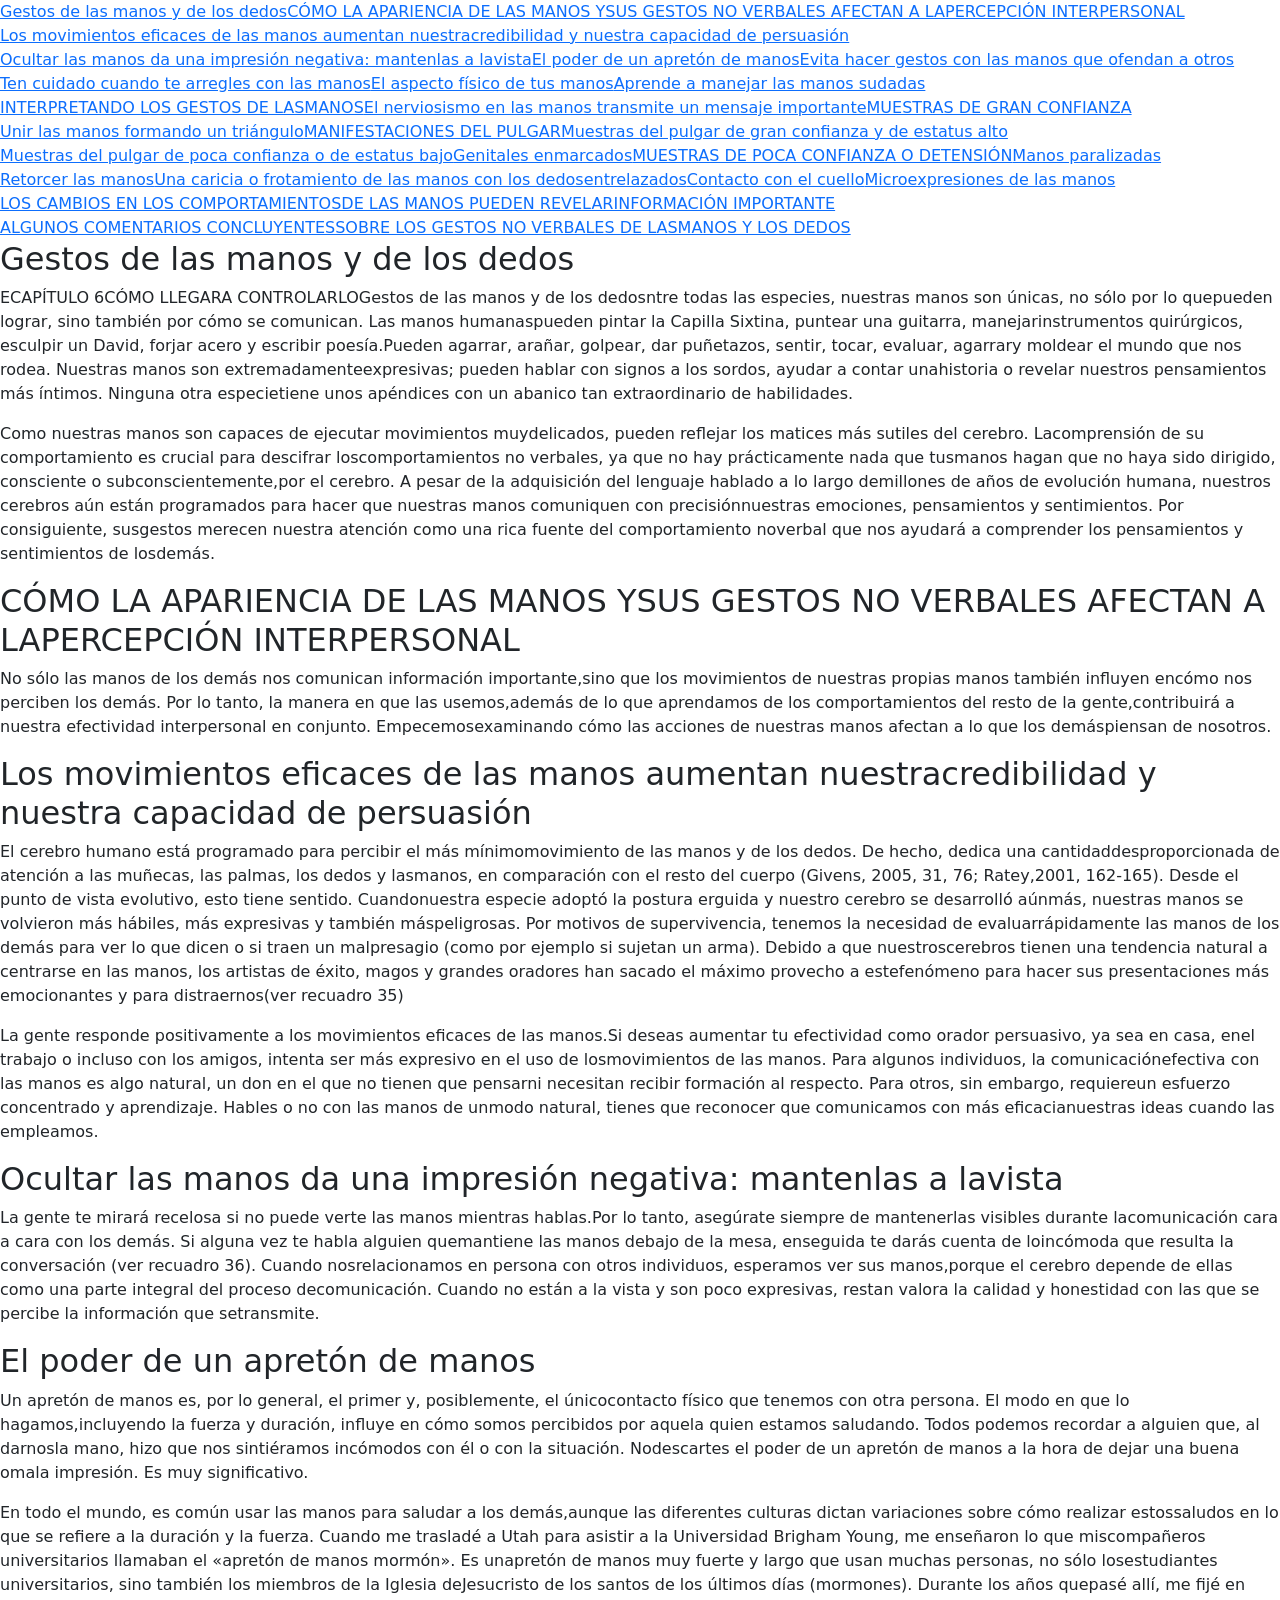
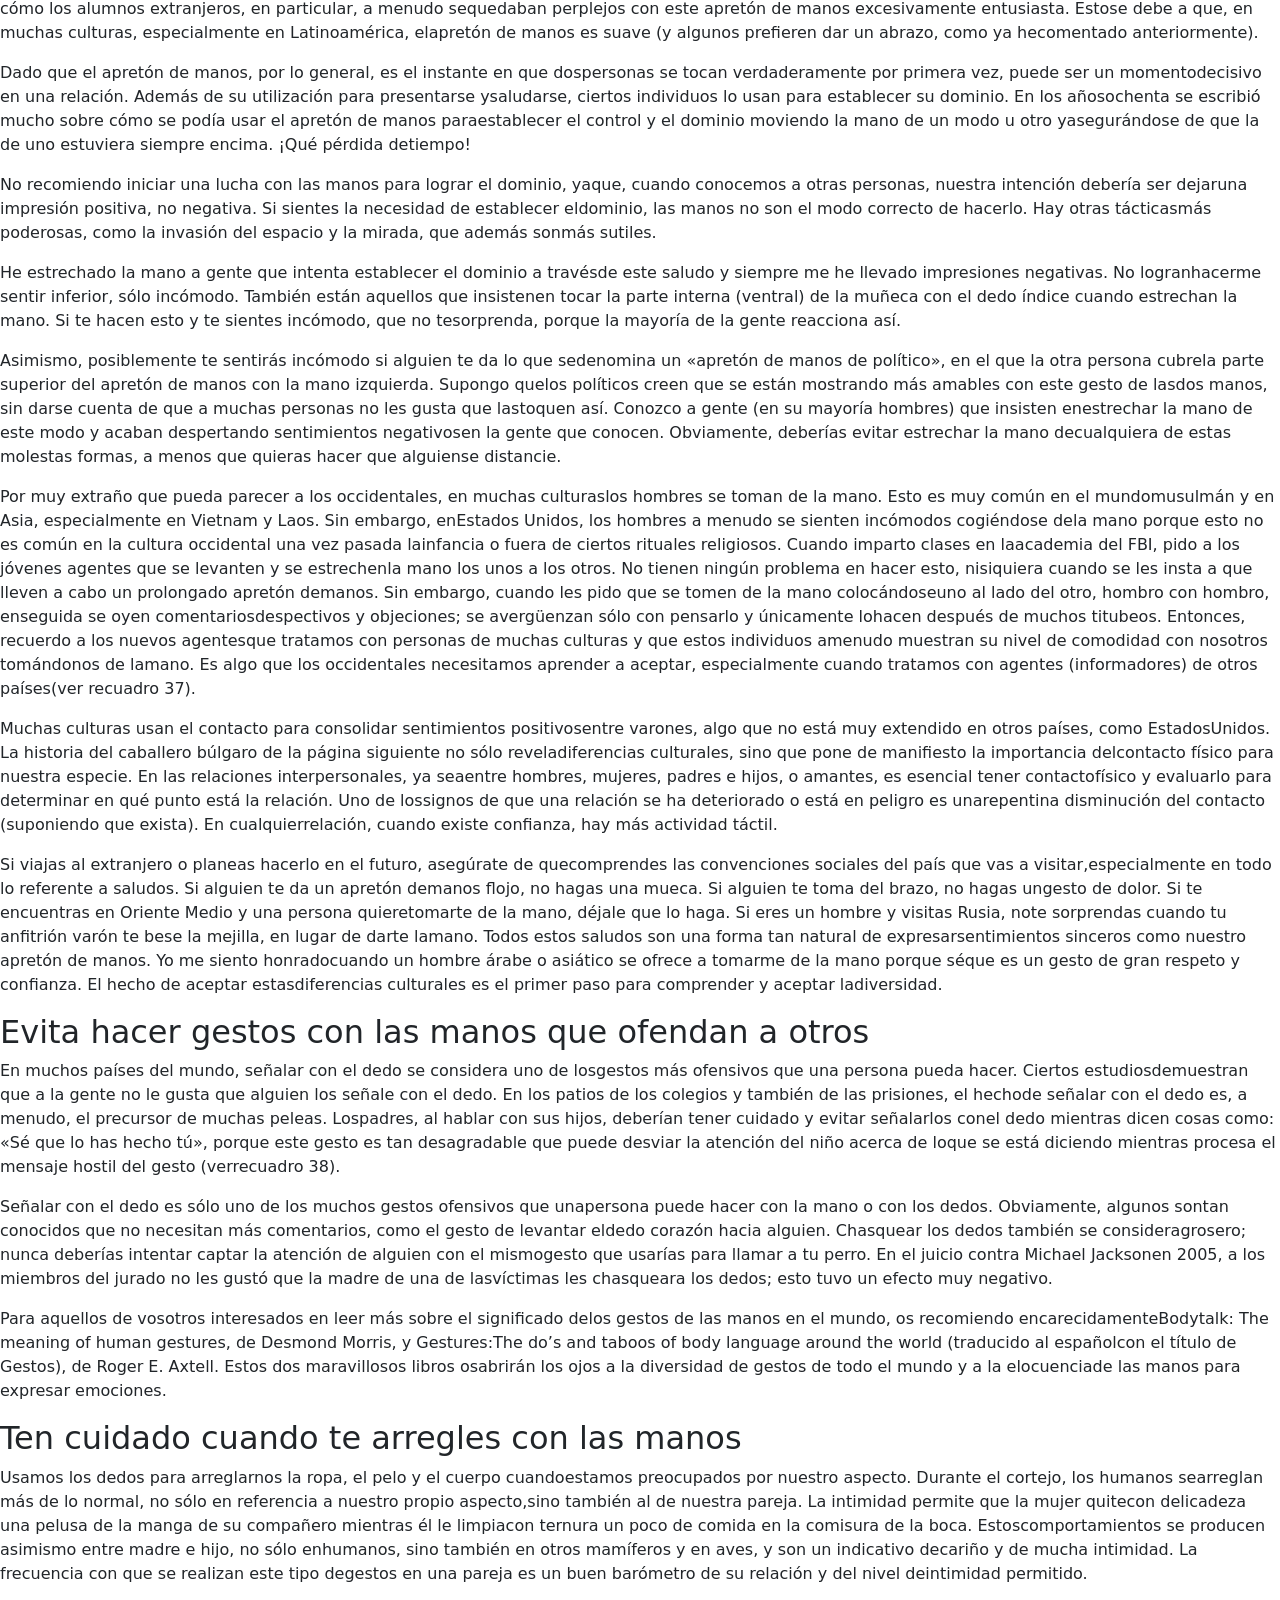
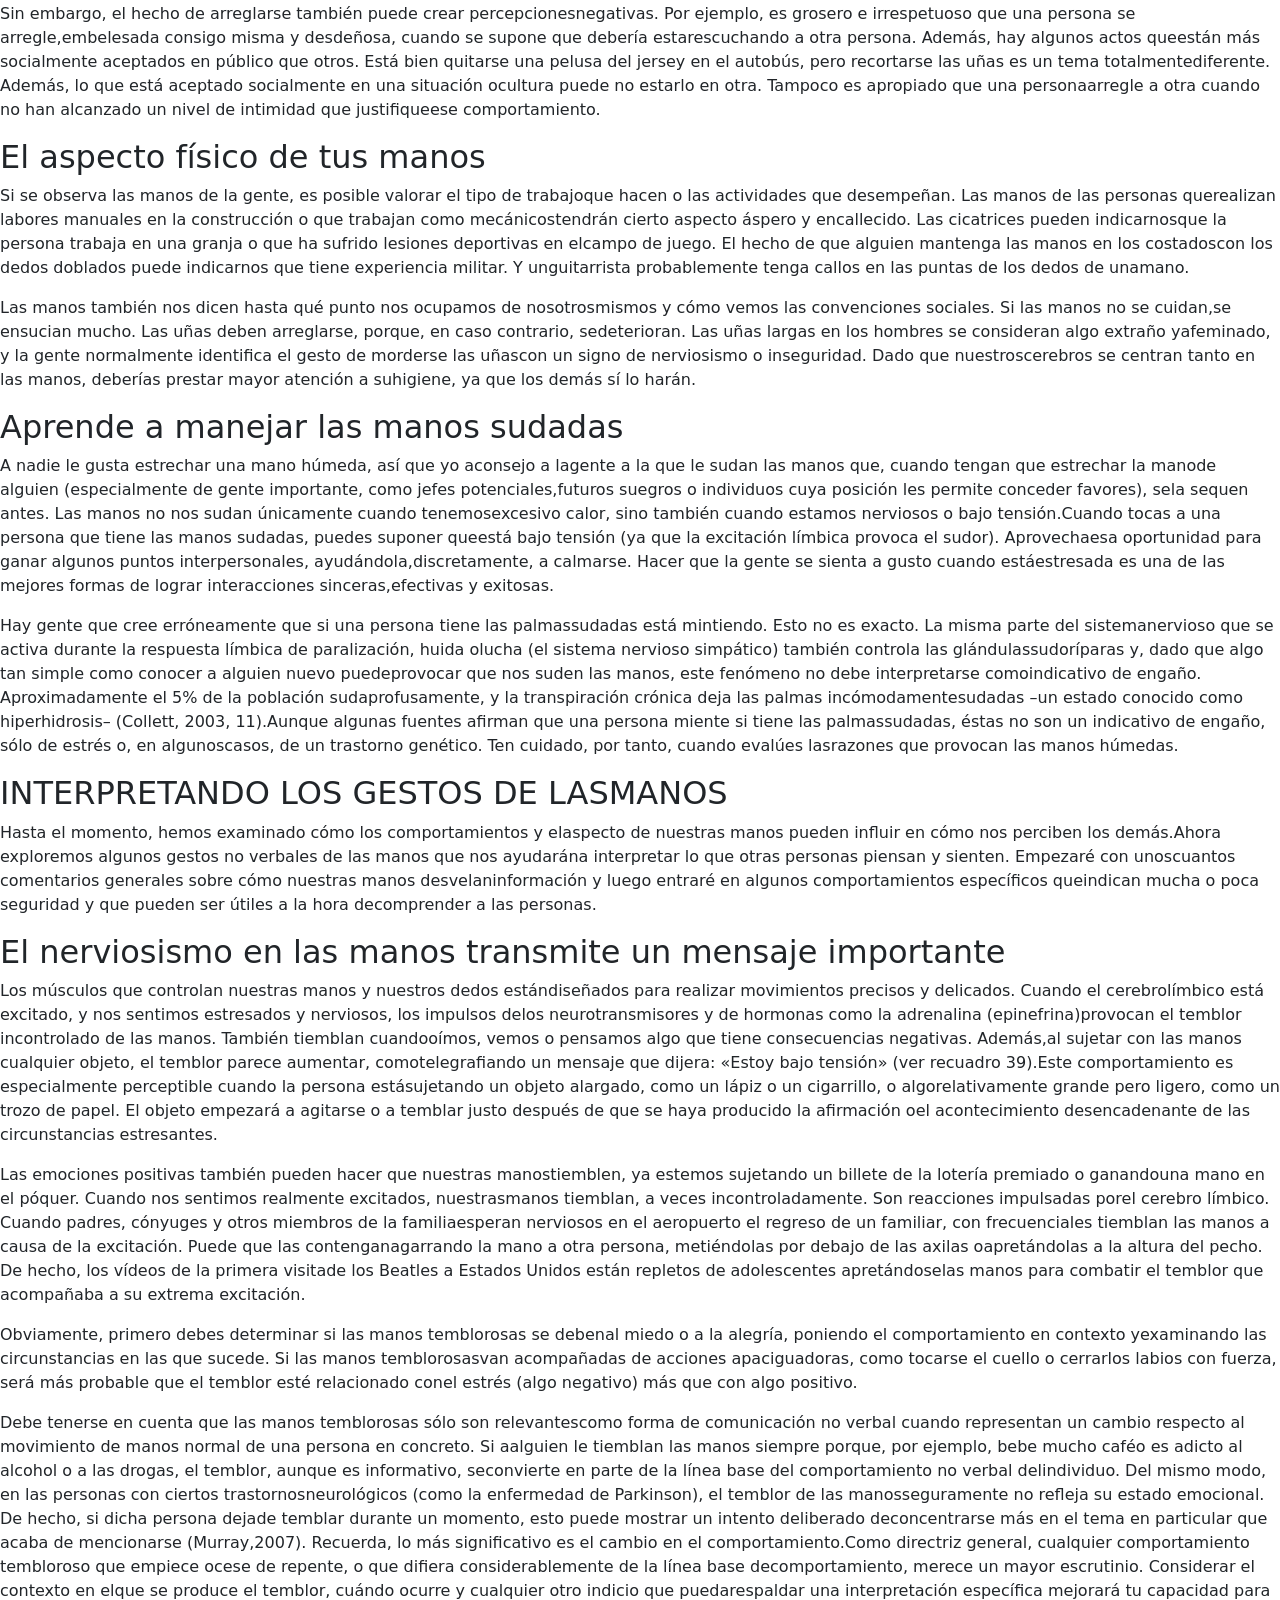
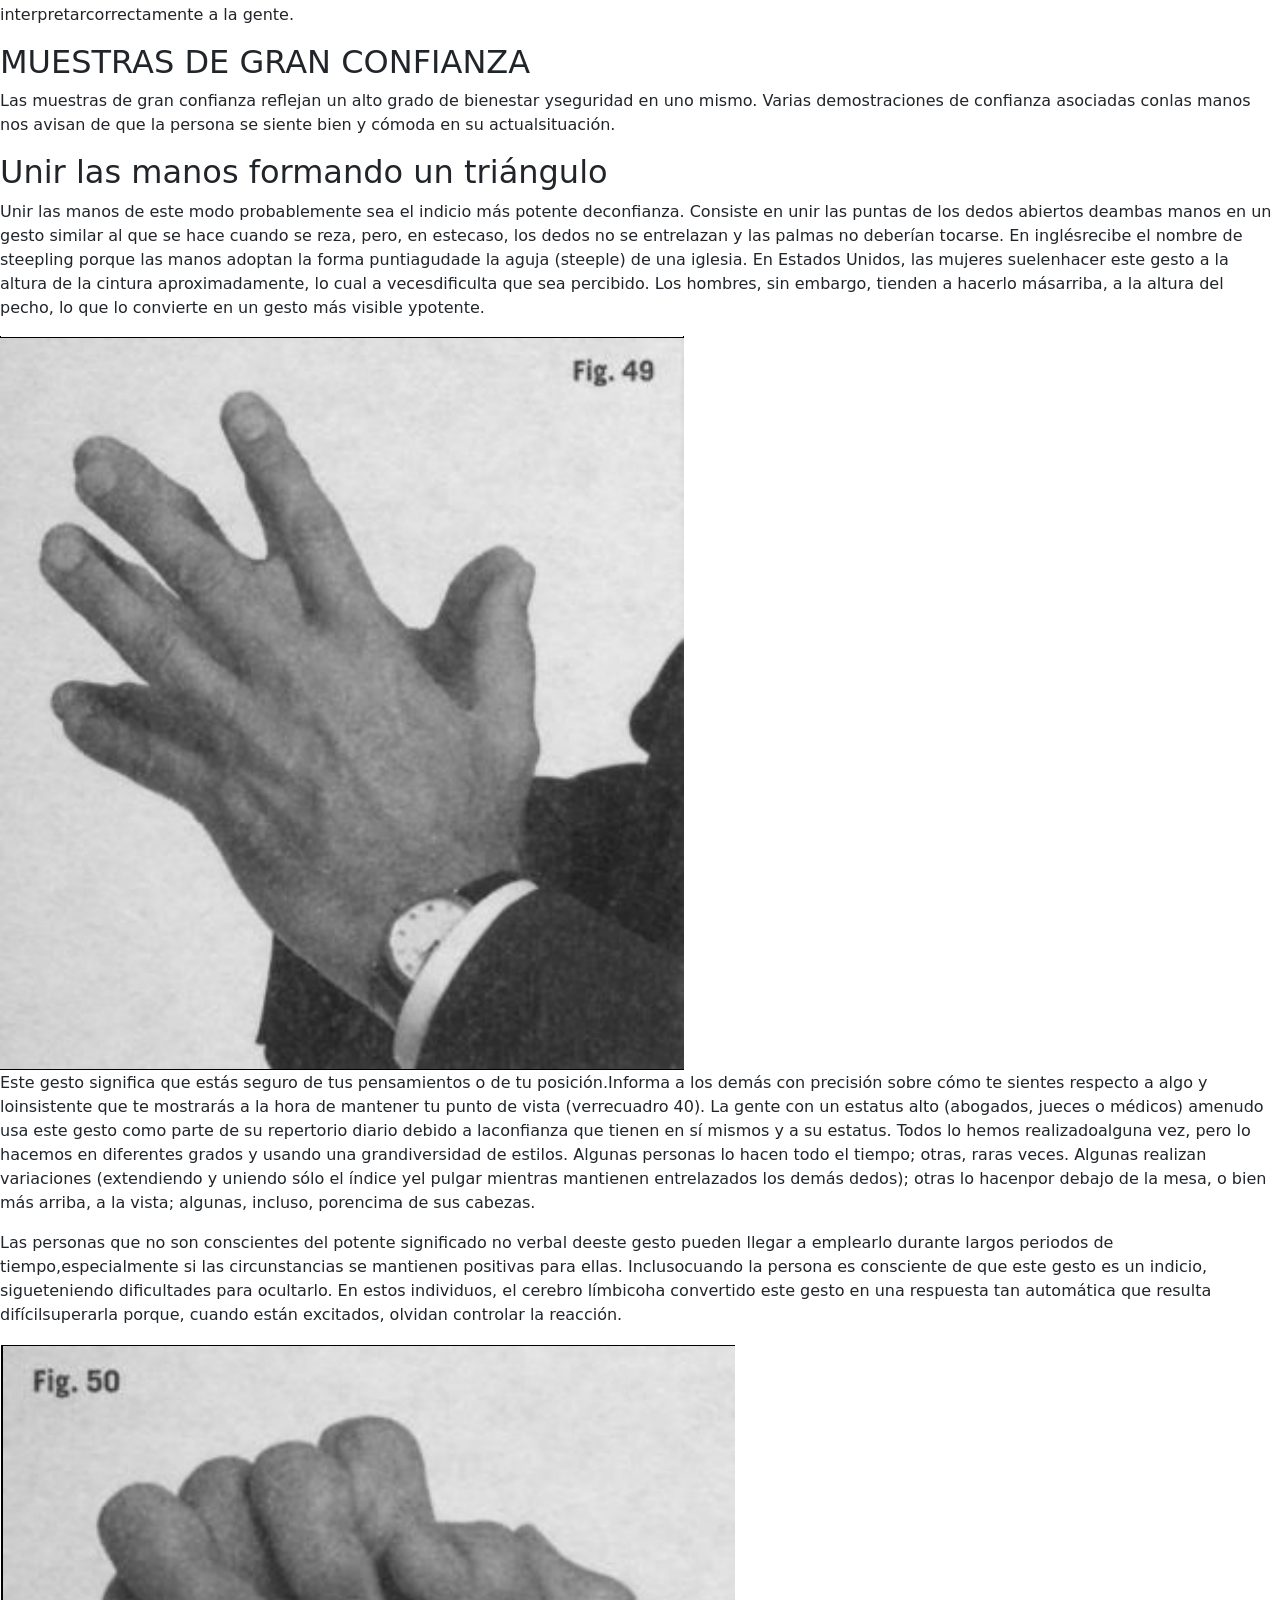
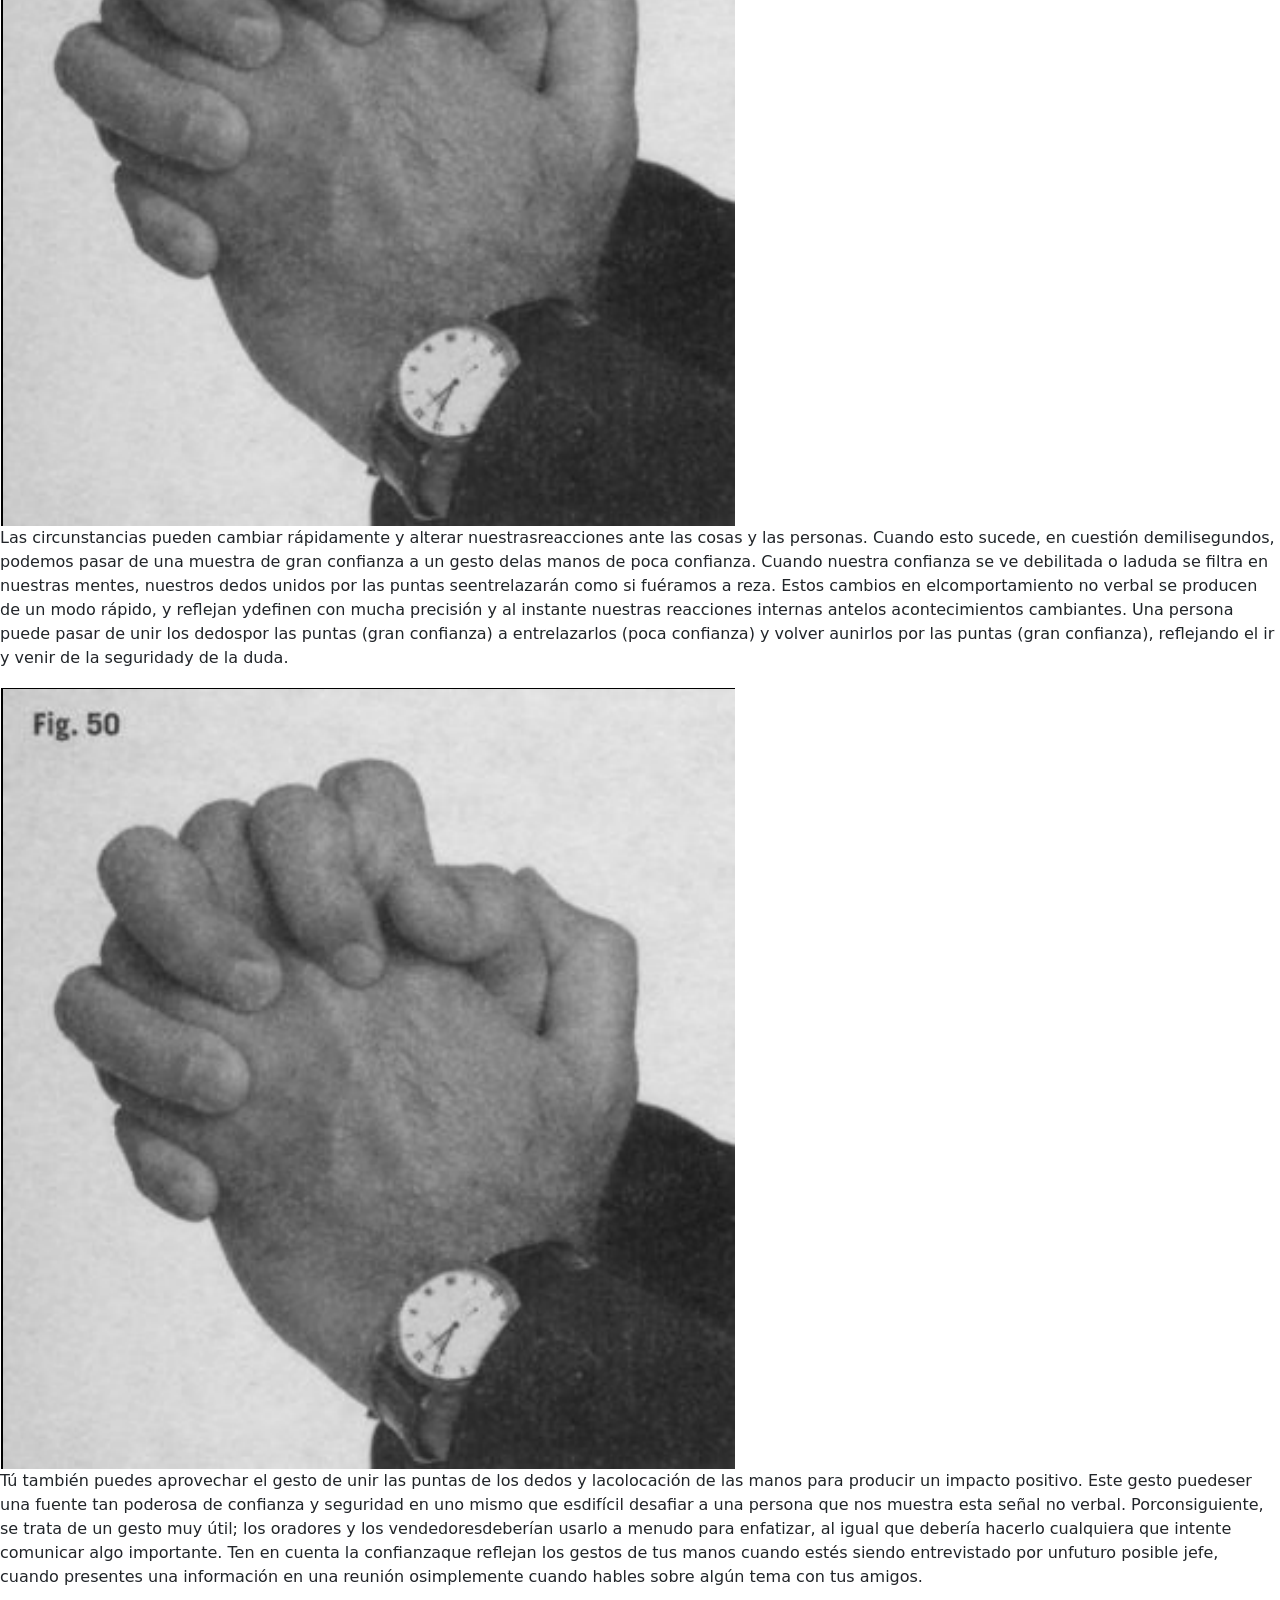
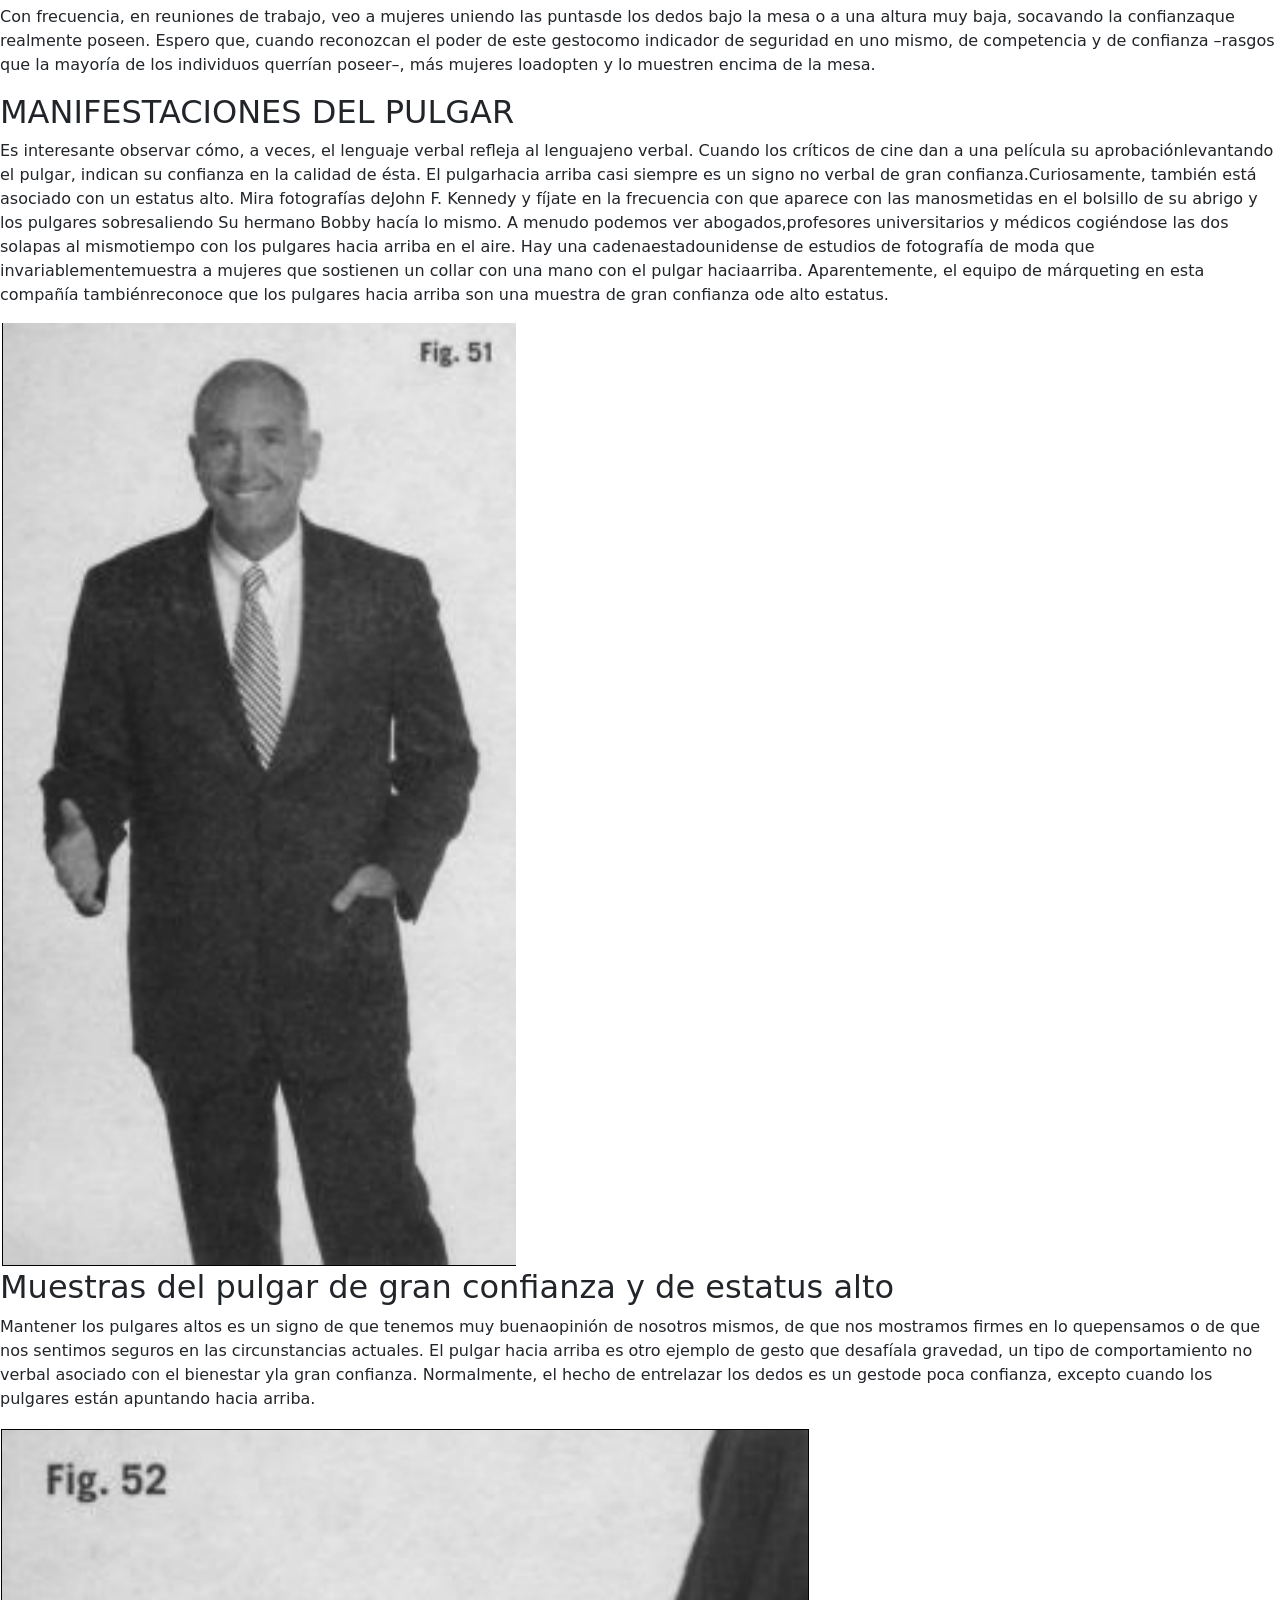
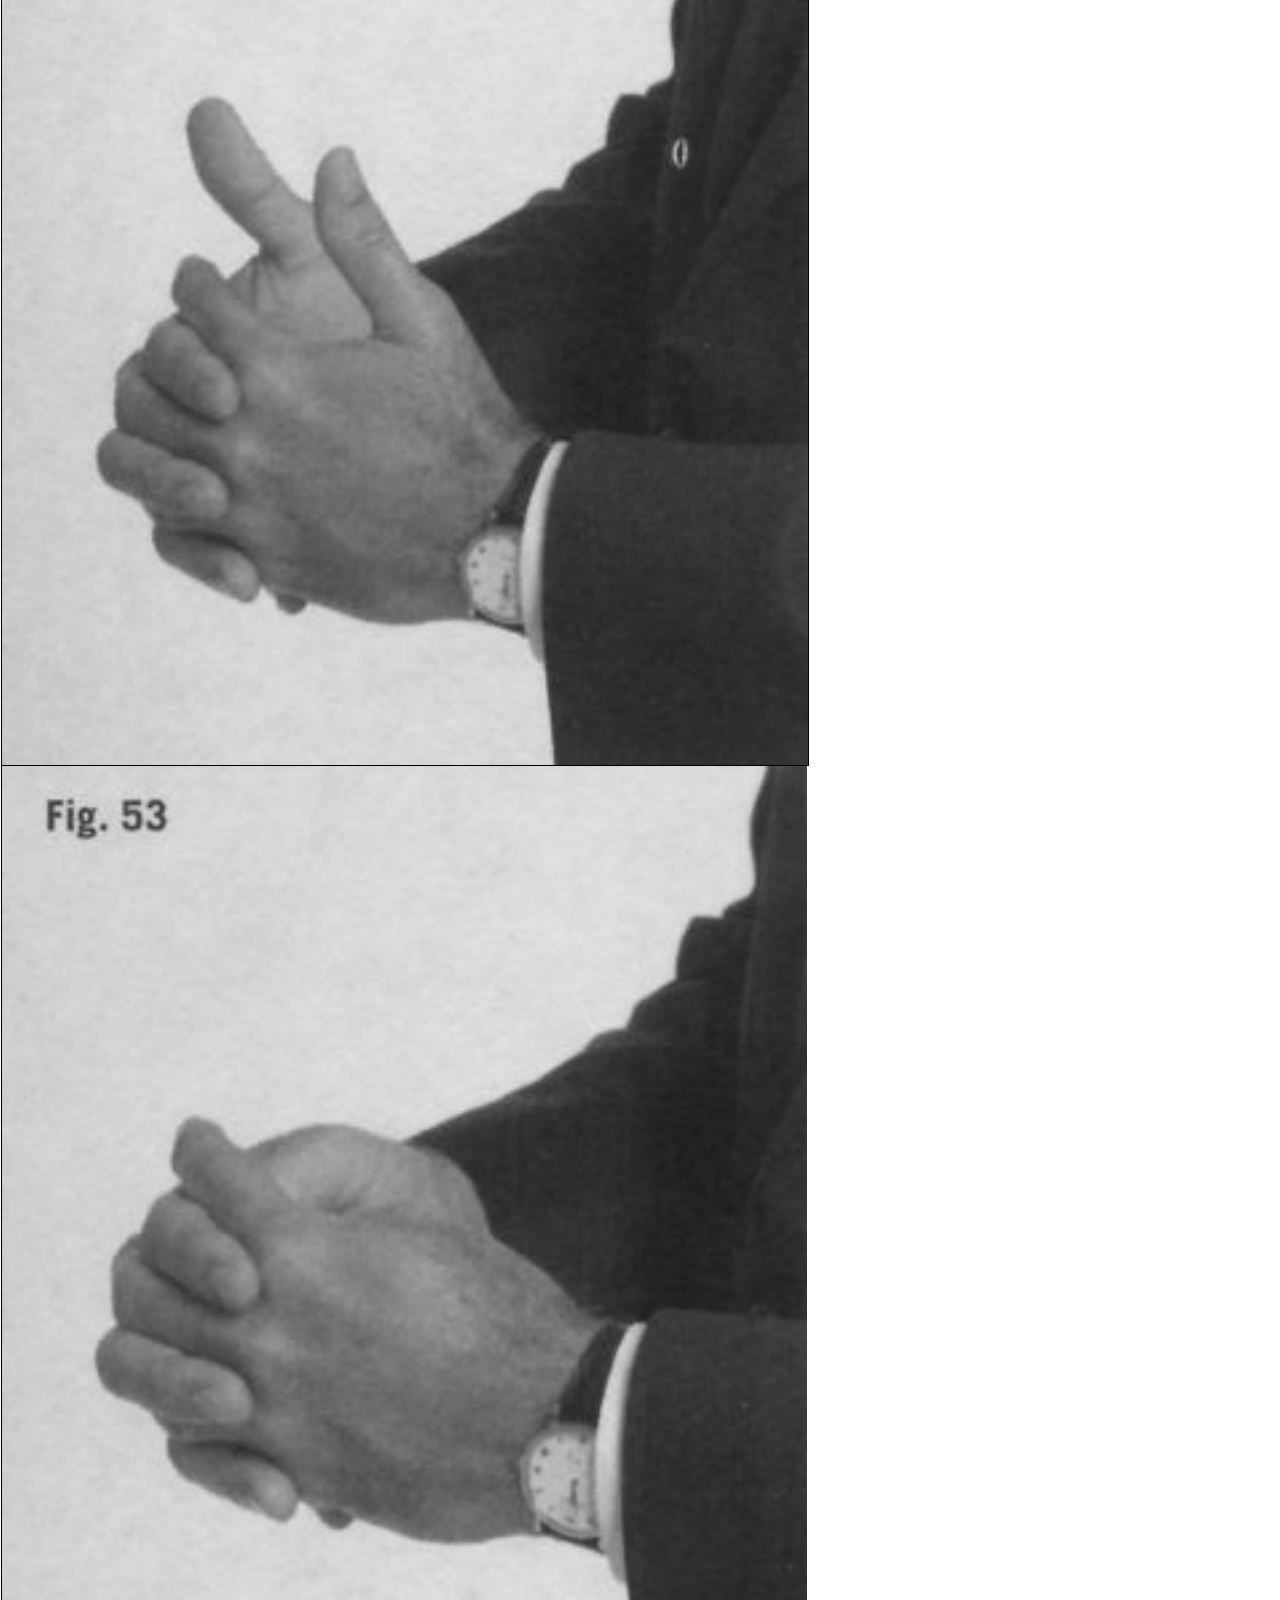
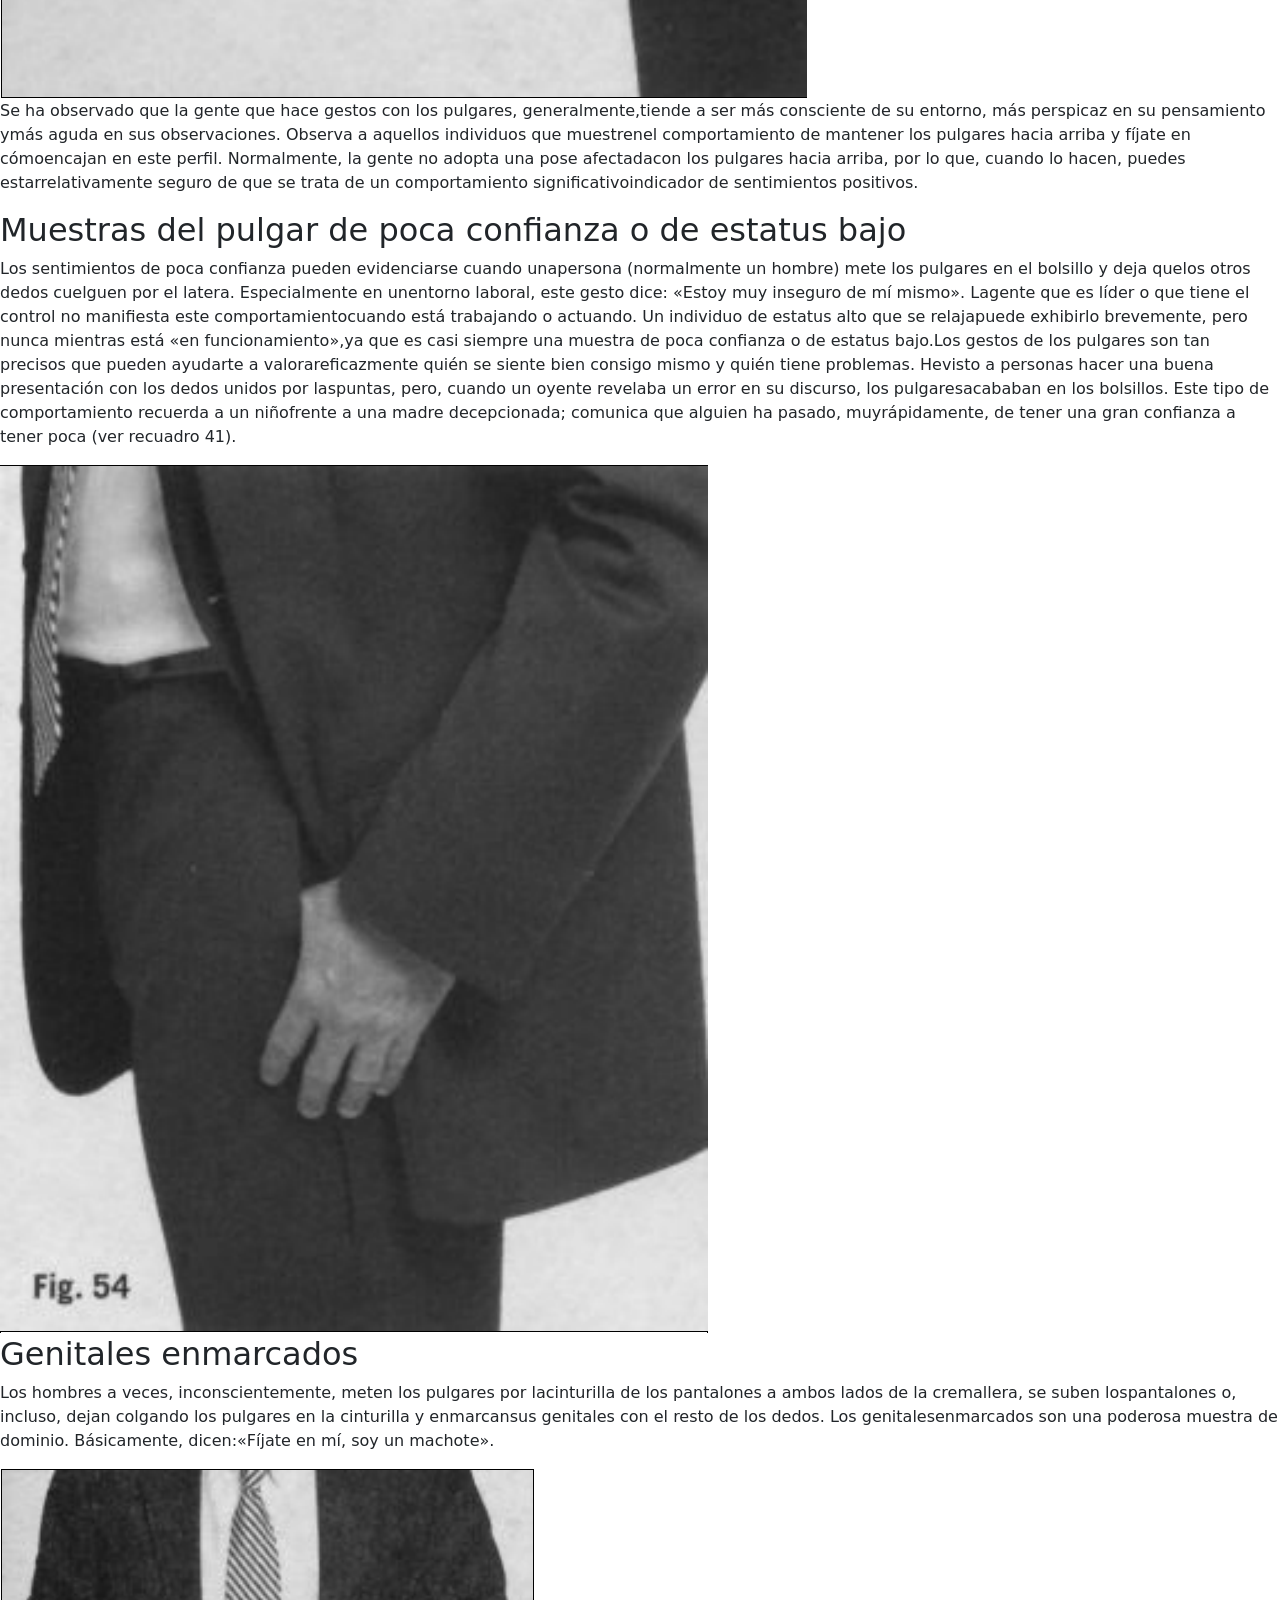
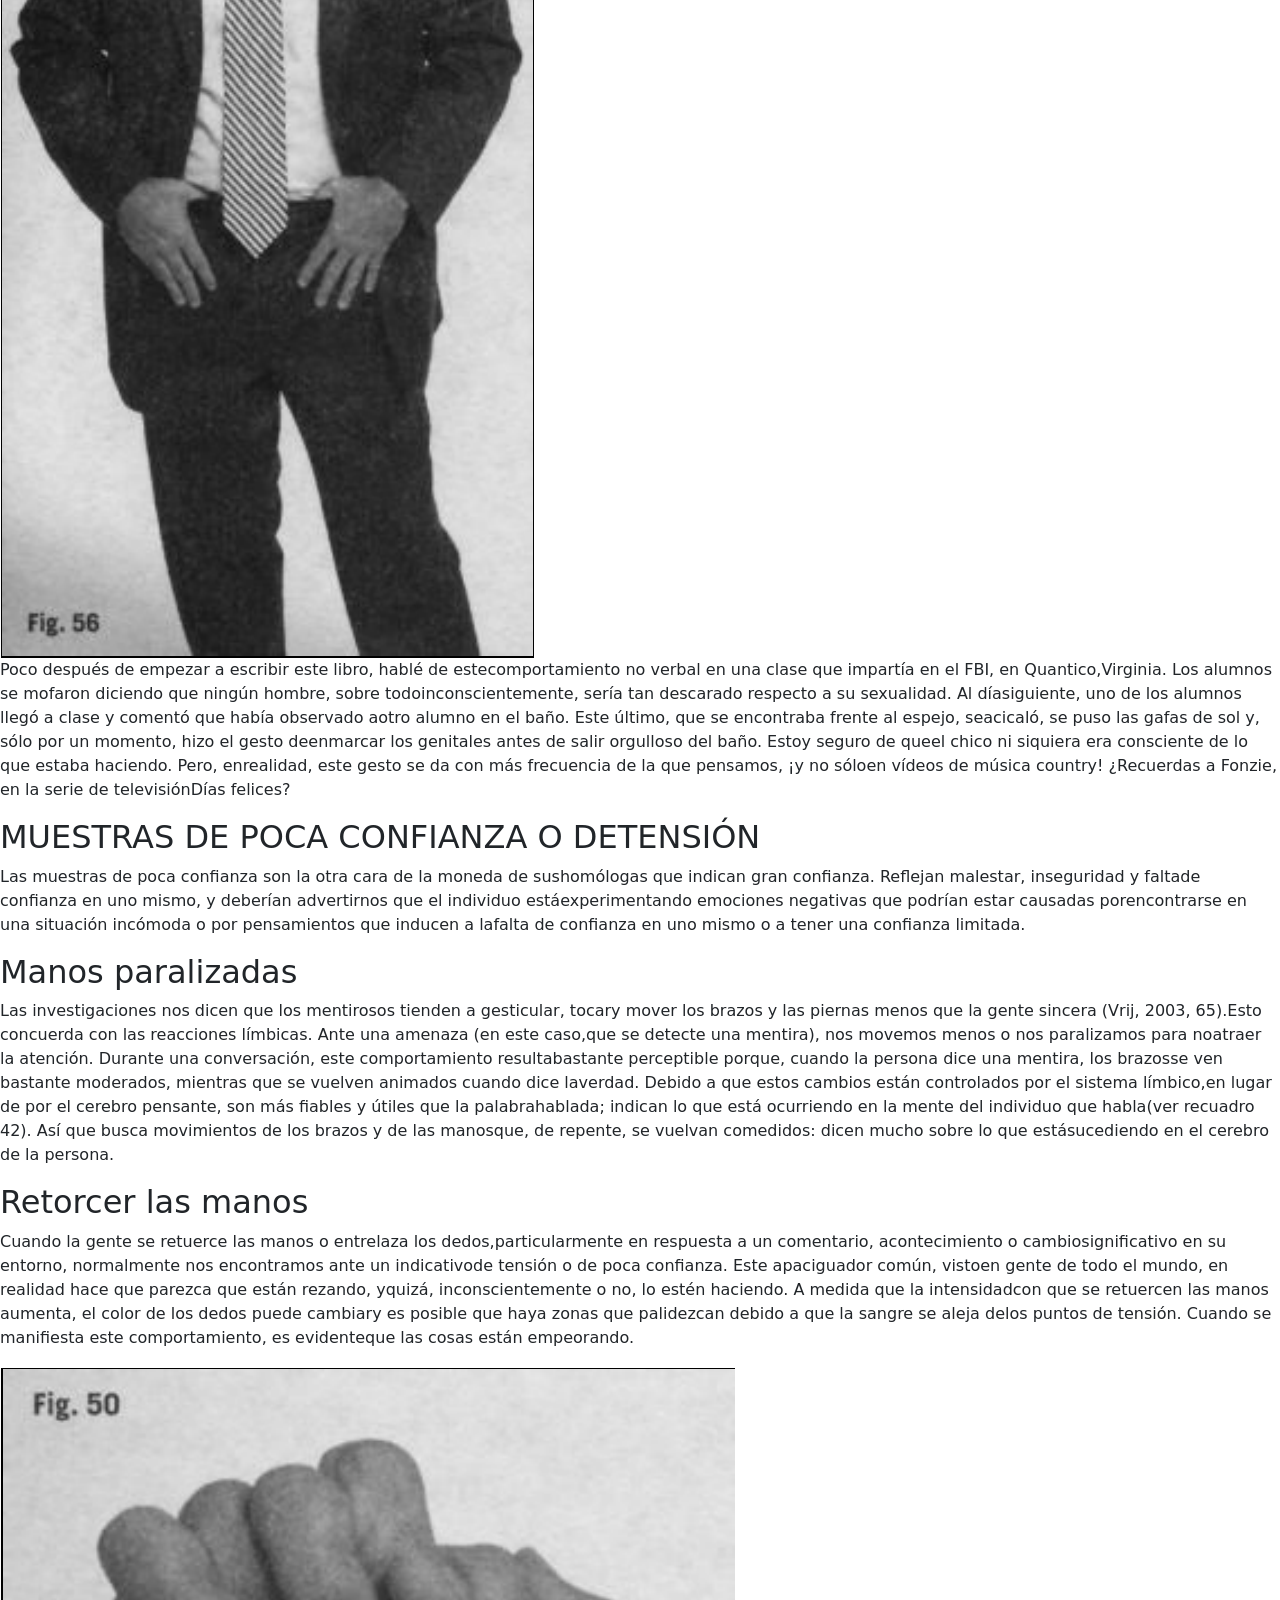
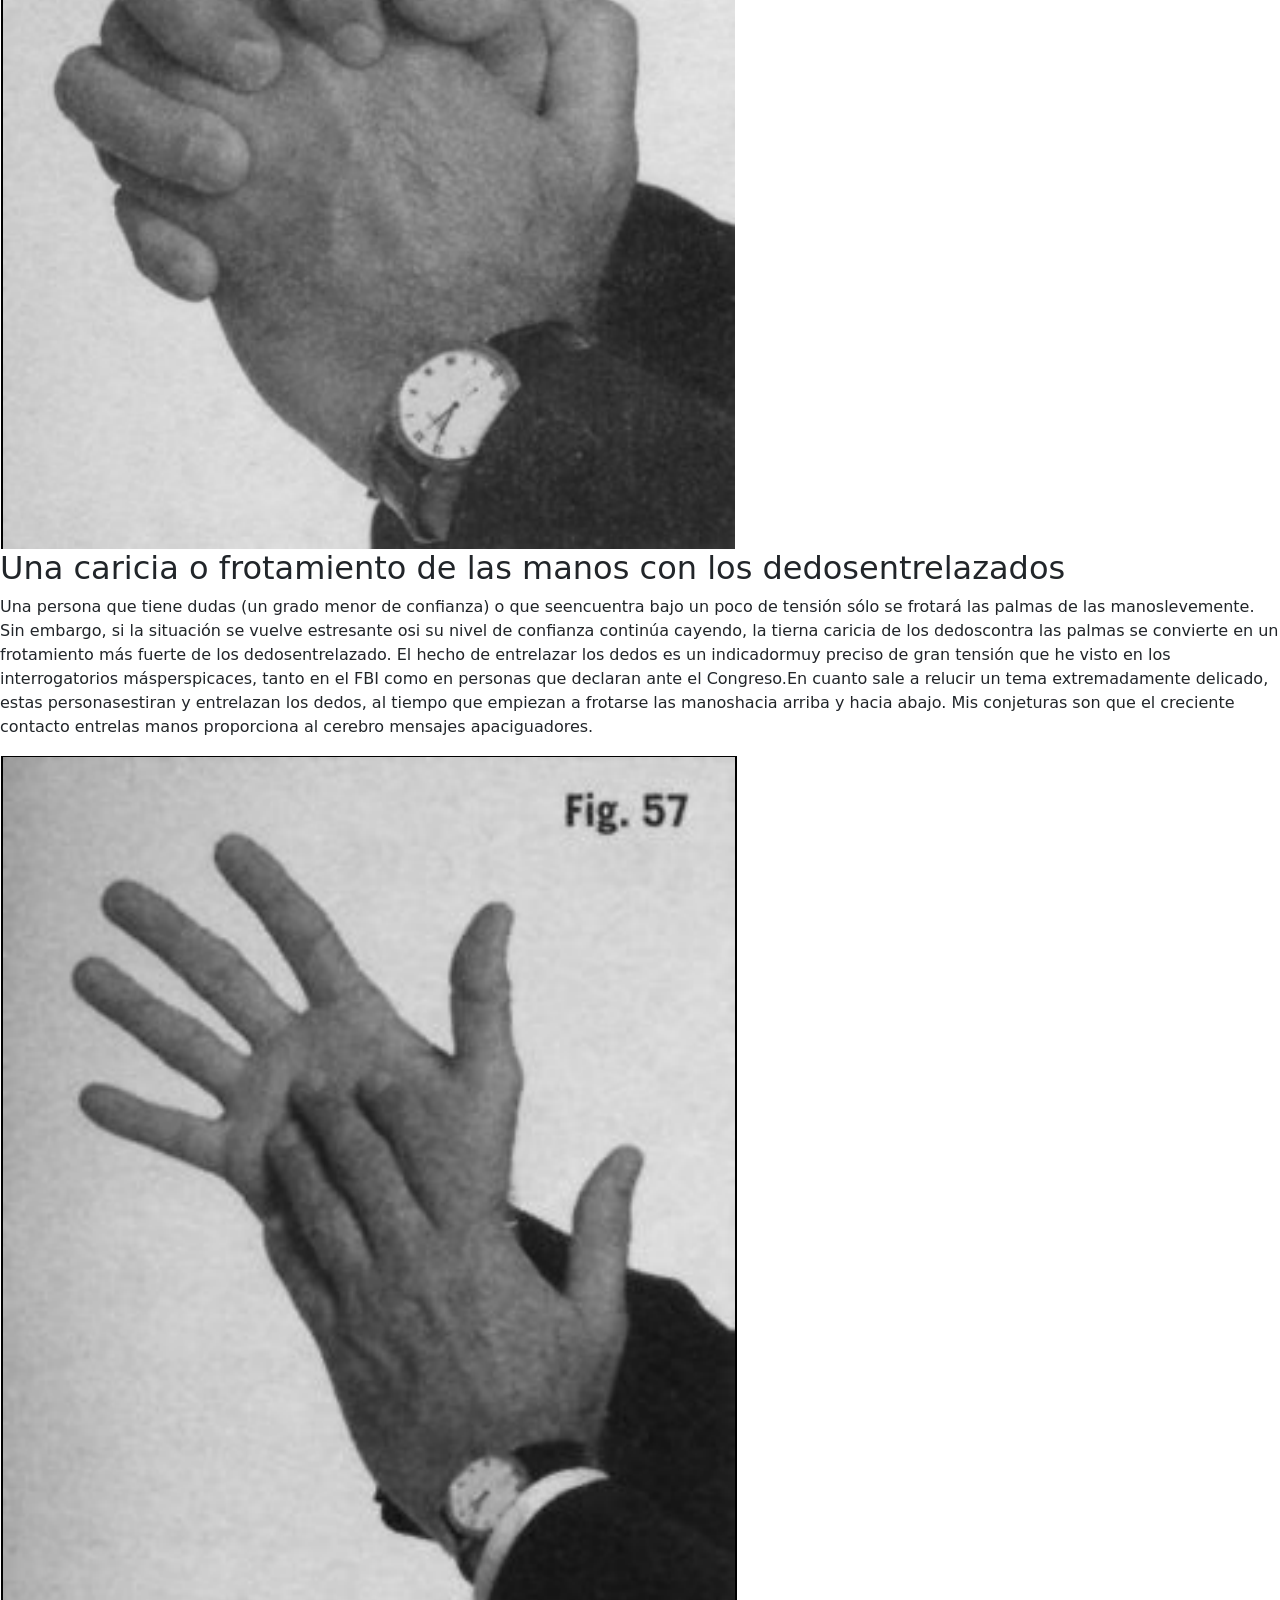
<file: content/manos-dedos.html>
<!DOCTYPE html>
<html lang="en">
<head>
    <meta charset="UTF-8">
    <meta name="viewport" content="width=device-width, initial-scale=1.0">
    <link href="https://cdn.jsdelivr.net/npm/bootstrap@5.0.2/dist/css/bootstrap.min.css" rel="stylesheet" integrity="sha384-EVSTQN3/azprG1Anm3QDgpJLIm9Nao0Yz1ztcQTwFspd3yD65VohhpuuCOmLASjC" crossorigin="anonymous">
    <title>Document</title>
</head>
<body>
    <div class="nav">
        <div><a href="#div1">Gestos de las manos y de los dedos</a></div>
        <div><a href="#div2">CÓMO LA APARIENCIA DE LAS MANOS YSUS GESTOS NO VERBALES AFECTAN A LAPERCEPCIÓN INTERPERSONAL</a></div>
        <div><a href="#div3">Los movimientos eficaces de las manos aumentan nuestracredibilidad y nuestra capacidad de persuasión</a></div>
        <div><a href="#div4">Ocultar las manos da una impresión negativa: mantenlas a lavista</a></div>
        <div><a href="#div5">El poder de un apretón de manos</a></div>
        <div><a href="#div6">Evita hacer gestos con las manos que ofendan a otros</a></div>
        <div><a href="#div7">Ten cuidado cuando te arregles con las manos</a></div>
        <div><a href="#div8">El aspecto físico de tus manos</a></div>
        <div><a href="#div9">Aprende a manejar las manos sudadas</a></div>
        <div><a href="#div10">INTERPRETANDO LOS GESTOS DE LASMANOS</a></div>
        <div><a href="#div11">El nerviosismo en las manos transmite un mensaje importante</a></div>
        <div><a href="#div12">MUESTRAS DE GRAN CONFIANZA</a></div>
        <div><a href="#div13">Unir las manos formando un triángulo</a></div>
        <div><a href="#div14">MANIFESTACIONES DEL PULGAR</a></div>
        <div><a href="#div15">Muestras del pulgar de gran confianza y de estatus alto</a></div>
        <div><a href="#div16">Muestras del pulgar de poca confianza o de estatus bajo</a></div>
        <div><a href="#div17">Genitales enmarcados</a></div>
        <div><a href="#div18">MUESTRAS DE POCA CONFIANZA O DETENSIÓN</a></div>
        <div><a href="#div19">Manos paralizadas</a></div>
        <div><a href="#div20">Retorcer las manos</a></div>
        <div><a href="#div21">Una caricia o frotamiento de las manos con los dedosentrelazados</a></div>
        <div><a href="#div22">Contacto con el cuello</a></div>
        <div><a href="#div23">Microexpresiones de las manos</a></div>
        <div><a href="#div24">LOS CAMBIOS EN LOS COMPORTAMIENTOSDE LAS MANOS PUEDEN REVELARINFORMACIÓN IMPORTANTE</a></div>
        <div><a href="#div25">ALGUNOS COMENTARIOS CONCLUYENTESSOBRE LOS GESTOS NO VERBALES DE LASMANOS Y LOS DEDOS</a></div>
    </div>
    <div>
        <div id="div1">
            <h2>Gestos de las manos y de los dedos</h2>
            <p>ECAPÍTULO 6CÓMO LLEGARA CONTROLARLOGestos de las manos y de los dedosntre todas las especies, nuestras manos son únicas, no sólo por lo quepueden lograr, sino también por cómo se comunican. Las manos humanaspueden  pintar  la  Capilla  Sixtina,  puntear  una  guitarra,  manejarinstrumentos quirúrgicos, esculpir un David, forjar acero y escribir poesía.Pueden agarrar, arañar, golpear, dar puñetazos, sentir, tocar, evaluar, agarrary moldear el mundo que nos rodea. Nuestras manos son extremadamenteexpresivas;  pueden  hablar  con  signos  a  los  sordos,  ayudar  a  contar  unahistoria o revelar nuestros pensamientos más íntimos. Ninguna otra especietiene unos apéndices con un abanico tan extraordinario de habilidades.</p>
            <p>Como  nuestras  manos  son  capaces  de  ejecutar  movimientos  muydelicados,  pueden  reflejar  los  matices  más  sutiles  del  cerebro.  Lacomprensión  de  su  comportamiento  es  crucial  para  descifrar  loscomportamientos  no  verbales,  ya  que  no  hay  prácticamente  nada  que  tusmanos hagan que no haya sido dirigido, consciente o subconscientemente,por el cerebro. A pesar de la adquisición del lenguaje hablado a lo largo demillones  de  años  de  evolución  humana,  nuestros  cerebros  aún  están programados  para  hacer  que  nuestras  manos  comuniquen  con  precisiónnuestras  emociones,  pensamientos  y  sentimientos.  Por  consiguiente,  susgestos merecen nuestra atención como una rica fuente del comportamiento noverbal que nos ayudará a comprender los pensamientos y sentimientos de losdemás.
             </p>
        </div>
        <div id="div2">
            <h2>CÓMO LA APARIENCIA DE LAS MANOS YSUS GESTOS NO VERBALES AFECTAN A LAPERCEPCIÓN INTERPERSONAL</h2>
            <p>No sólo las manos de los demás nos comunican información importante,sino que los movimientos de nuestras propias manos también influyen encómo nos perciben los demás. Por lo tanto, la manera en que las usemos,además de lo que aprendamos de los comportamientos del resto de la gente,contribuirá  a  nuestra  efectividad  interpersonal  en  conjunto.  Empecemosexaminando cómo las acciones de nuestras manos afectan a lo que los demáspiensan de nosotros.</p>
        </div>
        <div id="div3">
            <h2>Los movimientos eficaces de las manos aumentan nuestracredibilidad y nuestra capacidad de persuasión</h2>
            <p>El  cerebro  humano  está  programado  para  percibir  el  más  mínimomovimiento de las manos y de los dedos. De hecho, dedica una cantidaddesproporcionada  de  atención  a  las  muñecas,  las  palmas,  los  dedos  y  lasmanos, en comparación con el resto del cuerpo (Givens, 2005, 31, 76; Ratey,2001, 162-165). Desde el punto de vista evolutivo, esto tiene sentido. Cuandonuestra especie adoptó la postura erguida y nuestro cerebro se desarrolló aúnmás, nuestras manos se volvieron más hábiles, más expresivas y también máspeligrosas. Por motivos de supervivencia, tenemos la necesidad de evaluarrápidamente las manos de los demás para ver lo que dicen o si traen un malpresagio  (como  por  ejemplo  si  sujetan  un  arma).  Debido  a  que  nuestroscerebros tienen una tendencia natural a centrarse en las manos, los artistas de éxito,  magos  y  grandes  oradores  han  sacado  el  máximo  provecho  a  estefenómeno para hacer sus presentaciones más emocionantes y para distraernos(ver recuadro 35)
             </p>
            <p>La gente responde positivamente a los movimientos eficaces de las manos.Si deseas aumentar tu efectividad como orador persuasivo, ya sea en casa, enel trabajo o incluso con los amigos, intenta ser más expresivo en el uso de losmovimientos  de  las  manos.  Para  algunos  individuos,  la  comunicaciónefectiva con las manos es algo natural, un don en el que no tienen que pensarni necesitan recibir formación al respecto. Para otros, sin embargo, requiereun esfuerzo concentrado y aprendizaje. Hables o no con las manos de unmodo  natural,  tienes  que  reconocer  que  comunicamos  con  más  eficacianuestras ideas cuando las empleamos.</p>
        </div>
        <div id="div4">
            <h2>Ocultar las manos da una impresión negativa: mantenlas a lavista</h2>
            <p>La gente te mirará recelosa si no puede verte las manos mientras hablas.Por  lo  tanto,  asegúrate  siempre  de  mantenerlas  visibles  durante  lacomunicación cara a cara con los demás. Si alguna vez te habla alguien quemantiene  las  manos  debajo  de  la  mesa,  enseguida  te  darás  cuenta  de  loincómoda  que  resulta  la  conversación  (ver  recuadro  36).  Cuando  nosrelacionamos  en  persona  con  otros  individuos,  esperamos  ver  sus  manos,porque el cerebro depende de ellas como una parte integral del proceso decomunicación. Cuando no están a la vista y son poco expresivas, restan valora  la  calidad  y  honestidad  con  las  que  se  percibe  la  información  que  setransmite.</p>
        </div>
        <div id="div5">
            <h2>El poder de un apretón de manos</h2>
            <p>Un apretón de manos es, por lo general, el primer y, posiblemente, el únicocontacto físico que tenemos con otra persona. El modo en que lo hagamos,incluyendo la fuerza y duración, influye en cómo somos percibidos por aquela quien estamos saludando. Todos podemos recordar a alguien que, al darnosla mano, hizo que nos sintiéramos incómodos con él o con la situación. Nodescartes el poder de un apretón de manos a la hora de dejar una buena omala impresión. Es muy significativo.</p>
            <p>En todo el mundo, es común usar las manos para saludar a los demás,aunque las diferentes culturas dictan variaciones sobre cómo realizar estossaludos en lo que se refiere a la duración y la fuerza. Cuando me trasladé a Utah para asistir a la Universidad Brigham Young, me enseñaron lo que miscompañeros universitarios llamaban el «apretón de manos mormón». Es unapretón de manos muy fuerte y largo que usan muchas personas, no sólo losestudiantes  universitarios,  sino  también  los  miembros  de  la  Iglesia  deJesucristo de los santos de los últimos días (mormones). Durante los años quepasé allí, me fijé en cómo los alumnos extranjeros, en particular, a menudo sequedaban perplejos con este apretón de manos excesivamente entusiasta. Estose  debe  a  que,  en  muchas  culturas,  especialmente  en  Latinoamérica,  elapretón de manos es suave (y algunos prefieren dar un abrazo, como ya hecomentado anteriormente).</p>
            <p>Dado que el apretón de manos, por lo general, es el instante en que dospersonas se tocan verdaderamente por primera vez, puede ser un momentodecisivo  en  una  relación.  Además  de  su  utilización  para  presentarse  ysaludarse, ciertos individuos lo usan para establecer su dominio. En los añosochenta se escribió mucho sobre cómo se podía usar el apretón de manos paraestablecer el control y el dominio moviendo la mano de un modo u otro yasegurándose de que la de uno estuviera siempre encima. ¡Qué pérdida detiempo!</p>
            <p>No recomiendo iniciar una lucha con las manos para lograr el dominio, yaque, cuando conocemos a otras personas, nuestra intención debería ser dejaruna impresión positiva, no negativa. Si sientes la necesidad de establecer eldominio, las manos no son el modo correcto de hacerlo. Hay otras tácticasmás poderosas, como la invasión del espacio y la mirada, que además sonmás sutiles.</p>
            <p>He estrechado la mano a gente que intenta establecer el dominio a travésde este saludo y siempre me he llevado impresiones negativas. No logranhacerme sentir inferior, sólo incómodo. También están aquellos que insistenen tocar la parte interna (ventral) de la muñeca con el dedo índice cuando estrechan  la  mano.  Si  te  hacen  esto  y  te  sientes  incómodo,  que  no  tesorprenda, porque la mayoría de la gente reacciona así.
            </p>
            <p>Asimismo, posiblemente te sentirás incómodo si alguien te da lo que sedenomina un «apretón de manos de político», en el que la otra persona cubrela parte superior del apretón de manos con la mano izquierda. Supongo quelos políticos creen que se están mostrando más amables con este gesto de lasdos manos, sin darse cuenta de que a muchas personas no les gusta que lastoquen  así.  Conozco  a  gente  (en  su  mayoría  hombres)  que  insisten  enestrechar la mano de este modo y acaban despertando sentimientos negativosen la gente que conocen. Obviamente, deberías evitar estrechar la mano decualquiera de estas molestas formas, a menos que quieras hacer que alguiense distancie.</p>
            <p>Por muy extraño que pueda parecer a los occidentales, en muchas culturaslos  hombres  se  toman  de  la  mano.  Esto  es  muy  común  en  el  mundomusulmán y en Asia, especialmente en Vietnam y Laos. Sin embargo, enEstados Unidos, los hombres a menudo se sienten incómodos cogiéndose dela mano porque esto no es común en la cultura occidental una vez pasada lainfancia o fuera de ciertos rituales religiosos. Cuando imparto clases en laacademia del FBI, pido a los jóvenes agentes que se levanten y se estrechenla mano los unos a los otros. No tienen ningún problema en hacer esto, nisiquiera cuando se les insta a que lleven a cabo un prolongado apretón demanos. Sin embargo, cuando les pido que se tomen de la mano colocándoseuno al lado del otro, hombro con hombro, enseguida se oyen comentariosdespectivos y objeciones; se avergüenzan sólo con pensarlo y únicamente lohacen después de muchos titubeos. Entonces, recuerdo a los nuevos agentesque  tratamos  con  personas  de  muchas  culturas  y  que  estos  individuos  amenudo muestran su nivel de comodidad con nosotros tomándonos de lamano.  Es  algo  que  los  occidentales  necesitamos  aprender  a  aceptar, especialmente cuando tratamos con agentes (informadores) de otros países(ver recuadro 37).
            </p>
            <p>Muchas culturas usan el contacto para consolidar sentimientos positivosentre varones, algo que no está muy extendido en otros países, como EstadosUnidos. La historia del caballero búlgaro de la página siguiente no sólo reveladiferencias  culturales,  sino  que  pone  de  manifiesto  la  importancia  delcontacto físico para nuestra especie. En las relaciones interpersonales, ya seaentre hombres, mujeres, padres e hijos, o amantes, es esencial tener contactofísico y evaluarlo para determinar en qué punto está la relación. Uno de lossignos  de  que  una  relación  se  ha  deteriorado  o  está  en  peligro  es  unarepentina  disminución  del  contacto  (suponiendo  que  exista).  En  cualquierrelación, cuando existe confianza, hay más actividad táctil.</p>
            <p>Si viajas al extranjero o planeas hacerlo en el futuro, asegúrate de quecomprendes  las  convenciones  sociales  del  país  que  vas  a  visitar,especialmente en todo lo referente a saludos. Si alguien te da un apretón demanos flojo, no hagas una mueca. Si alguien te toma del brazo, no hagas ungesto  de  dolor.  Si  te  encuentras  en  Oriente  Medio  y  una  persona  quieretomarte de la mano, déjale que lo haga. Si eres un hombre y visitas Rusia, note sorprendas cuando tu anfitrión varón te bese la mejilla, en lugar de darte lamano.  Todos  estos  saludos  son  una  forma  tan  natural  de  expresarsentimientos sinceros como nuestro apretón de manos. Yo me siento honradocuando un hombre árabe o asiático se ofrece a tomarme de la mano porque séque  es  un  gesto  de  gran  respeto  y  confianza.  El  hecho  de  aceptar  estasdiferencias  culturales  es  el  primer  paso  para  comprender  y  aceptar  ladiversidad.</p>
        </div>
        <div id="div6">
            <h2>Evita hacer gestos con las manos que ofendan a otros</h2>
            <p>En muchos países del mundo, señalar con el dedo se considera uno de losgestos  más  ofensivos  que  una  persona  pueda  hacer.  Ciertos  estudiosdemuestran que a la gente no le gusta que alguien los señale con el dedo. En los patios de los colegios y también de las prisiones, el hechode señalar con el dedo es, a menudo, el precursor de muchas peleas. Lospadres, al hablar con sus hijos, deberían tener cuidado y evitar señalarlos conel dedo mientras dicen cosas como: «Sé que lo has hecho tú», porque este gesto es tan desagradable que puede desviar la atención del niño acerca de loque  se  está  diciendo  mientras  procesa  el  mensaje  hostil  del  gesto  (verrecuadro 38).</p>
            <p>Señalar con el dedo es sólo uno de los muchos gestos ofensivos que unapersona puede hacer con la mano o con los dedos. Obviamente, algunos sontan conocidos que no necesitan más comentarios, como el gesto de levantar eldedo  corazón  hacia  alguien.  Chasquear  los  dedos  también  se  consideragrosero; nunca deberías intentar captar la atención de alguien con el mismogesto que usarías para llamar a tu perro. En el juicio contra Michael Jacksonen 2005, a los miembros del jurado no les gustó que la madre de una de lasvíctimas les chasqueara los dedos; esto tuvo un efecto muy negativo.</p>
            <p>Para aquellos de vosotros interesados en leer más sobre el significado delos  gestos  de  las  manos  en  el  mundo,  os  recomiendo  encarecidamenteBodytalk: The meaning of human gestures, de Desmond Morris, y Gestures:The do’s and taboos of body language around the world (traducido al españolcon el título de Gestos), de Roger E. Axtell. Estos dos maravillosos libros osabrirán los ojos a la diversidad de gestos de todo el mundo y a la elocuenciade las manos para expresar emociones.</p>
        </div>
        <div id="div7">
            <h2>Ten cuidado cuando te arregles con las manos</h2>
            <p>Usamos los dedos para arreglarnos la ropa, el pelo y el cuerpo cuandoestamos preocupados por nuestro aspecto. Durante el cortejo, los humanos searreglan más de lo normal, no sólo en referencia a nuestro propio aspecto,sino también al de nuestra pareja. La intimidad permite que la mujer quitecon delicadeza una pelusa de la manga de su compañero mientras él le limpiacon  ternura  un  poco  de  comida  en  la  comisura  de  la  boca.  Estoscomportamientos  se  producen  asimismo  entre  madre  e  hijo,  no  sólo  enhumanos, sino también en otros mamíferos y en aves, y son un indicativo decariño y de mucha intimidad. La frecuencia con que se realizan este tipo degestos en una pareja es un buen barómetro de su relación y del nivel deintimidad permitido.</p>
            <p>Sin  embargo,  el  hecho  de  arreglarse  también  puede  crear  percepcionesnegativas. Por ejemplo, es grosero e irrespetuoso que una persona se arregle,embelesada consigo misma y desdeñosa, cuando se supone que debería estarescuchando a otra persona. Además, hay algunos actos queestán más socialmente aceptados en público que otros. Está bien quitarse una pelusa del jersey en el autobús, pero recortarse las uñas es un tema totalmentediferente.  Además,  lo  que  está  aceptado  socialmente  en  una  situación  ocultura puede no estarlo en otra. Tampoco es apropiado que una personaarregle a otra cuando no han alcanzado un nivel de intimidad que justifiqueese comportamiento.</p>
        </div>
        <div id="div8">
            <h2>El aspecto físico de tus manos</h2>
            <p>Si se observa las manos de la gente, es posible valorar el tipo de trabajoque hacen o las actividades que desempeñan. Las manos de las personas querealizan labores manuales en la construcción o que trabajan como mecánicostendrán cierto aspecto áspero y encallecido. Las cicatrices pueden indicarnosque la persona trabaja en una granja o que ha sufrido lesiones deportivas en elcampo de juego. El hecho de que alguien mantenga las manos en los costadoscon los dedos doblados puede indicarnos que tiene experiencia militar. Y unguitarrista  probablemente  tenga  callos  en  las  puntas  de  los  dedos  de  unamano.</p>
            <p>Las manos también nos dicen hasta qué punto nos ocupamos de nosotrosmismos y cómo vemos las convenciones sociales. Si las manos no se cuidan,se ensucian mucho. Las uñas deben arreglarse, porque, en caso contrario, sedeterioran.  Las  uñas  largas  en  los  hombres  se  consideran  algo  extraño  yafeminado, y la gente normalmente identifica el gesto de morderse las uñascon un signo de nerviosismo o inseguridad. Dado que nuestroscerebros se centran tanto en las manos, deberías prestar mayor atención a suhigiene, ya que los demás sí lo harán. </p>
            <p></p>
        </div>
        <div id="div9">
            <h2>Aprende a manejar las manos sudadas</h2>
            <p>A nadie le gusta estrechar una mano húmeda, así que yo aconsejo a lagente a la que le sudan las manos que, cuando tengan que estrechar la manode  alguien  (especialmente  de  gente  importante,  como  jefes  potenciales,futuros suegros o individuos cuya posición les permite conceder favores), sela  sequen  antes.  Las  manos  no  nos  sudan  únicamente  cuando  tenemosexcesivo  calor,  sino  también  cuando  estamos  nerviosos  o  bajo  tensión.Cuando tocas a una persona que tiene las manos sudadas, puedes suponer queestá bajo tensión (ya que la excitación límbica provoca el sudor). Aprovechaesa  oportunidad  para  ganar  algunos  puntos  interpersonales,  ayudándola,discretamente, a calmarse. Hacer que la gente se sienta a gusto cuando estáestresada  es  una  de  las  mejores  formas  de  lograr  interacciones  sinceras,efectivas y exitosas.</p>
            <p>Hay  gente  que  cree  erróneamente  que  si  una  persona  tiene  las  palmassudadas  está  mintiendo.  Esto  no  es  exacto.  La  misma  parte  del  sistemanervioso que se activa durante la respuesta límbica de paralización, huida olucha  (el  sistema  nervioso  simpático)  también  controla  las  glándulassudoríparas y, dado que algo tan simple como conocer a alguien nuevo puedeprovocar que nos suden las manos, este fenómeno no debe interpretarse comoindicativo  de  engaño.  Aproximadamente  el  5%  de  la  población  sudaprofusamente,  y  la  transpiración  crónica  deja  las  palmas  incómodamentesudadas  –un  estado  conocido  como  hiperhidrosis–  (Collett,  2003,  11).Aunque algunas fuentes afirman que una persona miente si tiene las palmassudadas, éstas no son un indicativo de engaño, sólo de estrés o, en algunoscasos, de un trastorno genético. Ten cuidado, por tanto, cuando evalúes lasrazones que provocan las manos húmedas.</p>
        </div>
        <div id="div10">
            <h2>INTERPRETANDO LOS GESTOS DE LASMANOS</h2>
            <p>Hasta  el  momento,  hemos  examinado  cómo  los  comportamientos  y  elaspecto de nuestras manos pueden influir en cómo nos perciben los demás.Ahora exploremos algunos gestos no verbales de las manos que nos ayudarána interpretar lo que otras personas piensan y sienten. Empezaré con unoscuantos  comentarios  generales  sobre  cómo  nuestras  manos  desvelaninformación  y  luego  entraré  en  algunos  comportamientos  específicos  queindican  mucha  o  poca  seguridad  y  que  pueden  ser  útiles  a  la  hora  decomprender a las personas.</p>
        </div>
        <div id="div11">
            <h2>El nerviosismo en las manos transmite un mensaje importante</h2>
            <p>Los  músculos  que  controlan  nuestras  manos  y  nuestros  dedos  estándiseñados para realizar movimientos precisos y delicados. Cuando el cerebrolímbico está excitado, y nos sentimos estresados y nerviosos, los impulsos delos  neurotransmisores  y  de  hormonas  como  la  adrenalina  (epinefrina)provocan el temblor incontrolado de las manos. También tiemblan cuandooímos, vemos o pensamos algo que tiene consecuencias negativas. Además,al sujetar con las manos cualquier objeto, el temblor parece aumentar, comotelegrafiando un mensaje que dijera: «Estoy bajo tensión» (ver recuadro 39).Este comportamiento es especialmente perceptible cuando la persona estásujetando  un  objeto  alargado,  como  un  lápiz  o  un  cigarrillo,  o  algorelativamente grande pero ligero, como un trozo de papel. El objeto empezará
                a agitarse o a temblar justo después de que se haya producido la afirmación oel acontecimiento desencadenante de las circunstancias estresantes.</p>
            <p>Las  emociones  positivas  también  pueden  hacer  que  nuestras  manostiemblen, ya estemos sujetando un billete de la lotería premiado o ganandouna mano en el póquer. Cuando nos sentimos realmente excitados, nuestrasmanos tiemblan, a veces incontroladamente. Son reacciones impulsadas porel cerebro límbico. Cuando padres, cónyuges y otros miembros de la familiaesperan nerviosos en el aeropuerto el regreso de un familiar, con frecuenciales tiemblan las manos a causa de la excitación. Puede que las contenganagarrando la mano a otra persona, metiéndolas por debajo de las axilas oapretándolas a la altura del pecho. De hecho, los vídeos de la primera visitade los Beatles a Estados Unidos están repletos de adolescentes apretándoselas manos para combatir el temblor que acompañaba a su extrema excitación.</p>
            <p>Obviamente, primero debes determinar si las manos temblorosas se debenal  miedo  o  a  la  alegría,  poniendo  el  comportamiento  en contexto  yexaminando las circunstancias en las que sucede. Si las manos temblorosasvan acompañadas de acciones apaciguadoras, como tocarse el cuello o cerrarlos labios con fuerza, será más probable que el temblor esté relacionado conel estrés (algo negativo) más que con algo positivo.</p>
            <p>Debe tenerse en cuenta que las manos temblorosas sólo son relevantescomo  forma  de  comunicación  no  verbal  cuando  representan  un  cambio respecto al movimiento de manos normal de una persona en concreto. Si aalguien le tiemblan las manos siempre porque, por ejemplo, bebe mucho caféo es adicto al alcohol o a las drogas, el temblor, aunque es informativo, seconvierte  en  parte  de  la  línea  base  del  comportamiento  no  verbal  delindividuo.  Del  mismo  modo,  en  las  personas  con  ciertos  trastornosneurológicos (como la enfermedad de Parkinson), el temblor de las manosseguramente no refleja su estado emocional. De hecho, si dicha persona dejade temblar durante un momento, esto puede mostrar un intento deliberado deconcentrarse más en el tema en particular que acaba de mencionarse (Murray,2007). Recuerda, lo más significativo es el cambio en el comportamiento.Como directriz general, cualquier comportamiento tembloroso que empiece ocese  de  repente,  o  que  difiera  considerablemente  de  la  línea  base  decomportamiento, merece un mayor escrutinio. Considerar el contexto en elque se produce el temblor, cuándo ocurre y cualquier otro indicio que puedarespaldar una interpretación específica mejorará tu capacidad para interpretarcorrectamente a la gente.
            </p>
        </div>
        <div id="div12">
            <h2>MUESTRAS DE GRAN CONFIANZA</h2>
            <p>Las  muestras  de  gran  confianza  reflejan  un  alto  grado  de  bienestar  yseguridad en uno mismo. Varias demostraciones de confianza asociadas conlas manos nos avisan de que la persona se siente bien y cómoda en su actualsituación.</p>
        </div>
        <div id="div13">
            <h2>Unir las manos formando un triángulo</h2>
            <p>Unir las manos de este modo probablemente sea el indicio más potente deconfianza. Consiste en unir las puntas de los dedos abiertos deambas manos en un gesto similar al que se hace cuando se reza, pero, en estecaso, los dedos no se entrelazan y las palmas no deberían tocarse. En inglésrecibe el nombre de steepling porque las manos adoptan la forma puntiagudade la aguja (steeple) de una iglesia. En Estados Unidos, las mujeres suelenhacer este gesto a la altura de la cintura aproximadamente, lo cual a vecesdificulta que sea percibido. Los hombres, sin embargo, tienden a hacerlo másarriba, a la altura del pecho, lo que lo convierte en un gesto más visible ypotente.</p>
            <img src="./../img/49.png" alt="">
            <p>Este gesto significa que estás seguro de tus pensamientos o de tu posición.Informa a los demás con precisión sobre cómo te sientes respecto a algo y loinsistente  que  te  mostrarás  a  la  hora  de  mantener  tu  punto  de  vista  (verrecuadro 40). La gente con un estatus alto (abogados, jueces o médicos) amenudo  usa  este  gesto  como  parte  de  su  repertorio  diario  debido  a  laconfianza que tienen en sí mismos y a su estatus. Todos lo hemos realizadoalguna  vez,  pero  lo  hacemos  en  diferentes  grados  y  usando  una  grandiversidad de estilos. Algunas personas lo hacen todo el tiempo; otras, raras veces. Algunas realizan variaciones (extendiendo y uniendo sólo el índice yel pulgar mientras mantienen entrelazados los demás dedos); otras lo hacenpor debajo de la mesa, o bien más arriba, a la vista; algunas, incluso, porencima de sus cabezas.
            </p>
            <p>Las personas que no son conscientes del potente significado no verbal deeste  gesto  pueden  llegar  a  emplearlo  durante  largos  periodos  de  tiempo,especialmente si las circunstancias se mantienen positivas para ellas. Inclusocuando  la  persona  es  consciente  de  que  este  gesto  es  un  indicio,  sigueteniendo dificultades para ocultarlo. En estos individuos, el cerebro límbicoha convertido este gesto en una respuesta tan automática que resulta difícilsuperarla porque, cuando están excitados, olvidan controlar la reacción.</p>
            <img src="./../img/50.png" alt="">
            <p>Las  circunstancias  pueden  cambiar  rápidamente  y  alterar  nuestrasreacciones ante las cosas y las personas. Cuando esto sucede, en cuestión demilisegundos, podemos pasar de una muestra de gran confianza a un gesto delas manos de poca confianza. Cuando nuestra confianza se ve debilitada o laduda se filtra en nuestras mentes, nuestros dedos unidos por las puntas seentrelazarán como si fuéramos a reza. Estos cambios en elcomportamiento  no  verbal  se  producen  de  un  modo  rápido,  y  reflejan  ydefinen con mucha precisión y al instante nuestras reacciones internas antelos acontecimientos cambiantes. Una persona puede pasar de unir los dedospor las puntas (gran confianza) a entrelazarlos (poca confianza) y volver aunirlos por las puntas (gran confianza), reflejando el ir y venir de la seguridady de la duda.</p>
            <img src="./../img/50.png" alt="">
            <p>Tú también puedes aprovechar el gesto de unir las puntas de los dedos y lacolocación de las manos para producir un impacto positivo. Este gesto puedeser una fuente tan poderosa de confianza y seguridad en uno mismo que esdifícil  desafiar  a  una  persona  que  nos  muestra  esta  señal  no  verbal.  Porconsiguiente, se trata de un gesto muy útil; los oradores y los vendedoresdeberían  usarlo  a  menudo  para  enfatizar,  al  igual  que  debería  hacerlo cualquiera que intente comunicar algo importante. Ten en cuenta la confianzaque reflejan los gestos de tus manos cuando estés siendo entrevistado por unfuturo  posible  jefe,  cuando  presentes  una  información  en  una  reunión  osimplemente cuando hables sobre algún tema con tus amigos.
             </p>
             <p>Con frecuencia, en reuniones de trabajo, veo a mujeres uniendo las puntasde los dedos bajo la mesa o a una altura muy baja, socavando la confianzaque realmente poseen. Espero que, cuando reconozcan el poder de este gestocomo indicador de seguridad en uno mismo, de competencia y de confianza –rasgos que la mayoría de los individuos querrían poseer–, más mujeres loadopten y lo muestren encima de la mesa.
            </p>
        </div>
        <div id="div14">
            <h2>MANIFESTACIONES DEL PULGAR</h2>
            <p>Es interesante observar cómo, a veces, el lenguaje verbal refleja al lenguajeno  verbal.  Cuando  los  críticos  de  cine  dan  a  una  película  su  aprobaciónlevantando el pulgar, indican su confianza en la calidad de ésta. El pulgarhacia  arriba  casi  siempre  es  un  signo  no  verbal  de  gran  confianza.Curiosamente, también está asociado con un estatus alto. Mira fotografías deJohn F. Kennedy y fíjate en la frecuencia con que aparece con las manosmetidas en el bolsillo de su abrigo y los pulgares sobresaliendo Su hermano Bobby hacía lo mismo. A menudo podemos ver abogados,profesores  universitarios  y  médicos  cogiéndose  las  dos  solapas  al  mismotiempo  con  los  pulgares  hacia  arriba  en  el  aire.  Hay  una  cadenaestadounidense  de  estudios  de  fotografía  de  moda  que  invariablementemuestra a mujeres que sostienen un collar con una mano con el pulgar haciaarriba. Aparentemente, el equipo de márqueting en esta compañía tambiénreconoce que los pulgares hacia arriba son una muestra de gran confianza ode alto estatus.</p>
            <img src="./../img/51.png" alt="">
        </div>
        <div id="div15">
            <h2>Muestras del pulgar de gran confianza y de estatus alto</h2>
            <p>Mantener  los  pulgares  altos  es  un  signo  de  que  tenemos  muy  buenaopinión  de  nosotros  mismos,  de  que  nos  mostramos  firmes  en  lo  quepensamos o de que nos sentimos seguros en las circunstancias actuales. El pulgar hacia arriba es otro ejemplo de gesto que desafíala gravedad, un tipo de comportamiento no verbal asociado con el bienestar yla gran confianza. Normalmente, el hecho de entrelazar los dedos es un gestode poca confianza, excepto cuando los pulgares están apuntando hacia arriba.</p>
            <img src="./../img/52.png" alt=""><img src="./../img/53.png" alt="">
            <p>Se ha observado que la gente que hace gestos con los pulgares, generalmente,tiende a ser más consciente de su entorno, más perspicaz en su pensamiento ymás aguda en sus observaciones. Observa a aquellos individuos que muestrenel comportamiento de mantener los pulgares hacia arriba y fíjate en cómoencajan en este perfil. Normalmente, la gente no adopta una pose afectadacon  los  pulgares  hacia  arriba,  por  lo  que,  cuando  lo  hacen,  puedes  estarrelativamente  seguro  de  que  se  trata  de  un  comportamiento  significativoindicador de sentimientos positivos.</p>
        </div>
        <div id="div16">
            <h2>Muestras del pulgar de poca confianza o de estatus bajo</h2>
            <p>Los  sentimientos  de  poca  confianza  pueden  evidenciarse  cuando  unapersona (normalmente un hombre) mete los pulgares en el bolsillo y deja quelos otros dedos cuelguen por el latera. Especialmente en unentorno laboral, este gesto dice: «Estoy muy inseguro de mí mismo». Lagente que es líder o que tiene el control no manifiesta este comportamientocuando está trabajando o actuando. Un individuo de estatus alto que se relajapuede exhibirlo brevemente, pero nunca mientras está «en funcionamiento»,ya que es casi siempre una muestra de poca confianza o de estatus bajo.Los gestos de los pulgares son tan precisos que pueden ayudarte a valorareficazmente quién se siente bien consigo mismo y quién tiene problemas. Hevisto a personas hacer una buena presentación con los dedos unidos por laspuntas, pero, cuando un oyente revelaba un error en su discurso, los pulgaresacababan en los bolsillos. Este tipo de comportamiento recuerda a un niñofrente  a  una  madre  decepcionada;  comunica  que  alguien  ha  pasado,  muyrápidamente, de tener una gran confianza a tener poca (ver recuadro 41).</p>
            <img src="./../img/54.png" alt="">
        </div>
        <div id="div17">
            <h2>Genitales enmarcados</h2>
            <p>Los  hombres  a  veces,  inconscientemente,  meten  los  pulgares  por  lacinturilla de los pantalones a ambos lados de la cremallera, se suben lospantalones o, incluso, dejan colgando los pulgares en la cinturilla y enmarcansus  genitales  con  el  resto  de  los  dedos. Los genitalesenmarcados  son  una  poderosa  muestra  de  dominio.  Básicamente,  dicen:«Fíjate en mí, soy un machote».</p>
            <img src="./../img/56.png" alt="">
            <p>Poco  después  de  empezar  a  escribir  este  libro,  hablé  de  estecomportamiento no verbal en una clase que impartía en el FBI, en Quantico,Virginia. Los alumnos se mofaron diciendo que ningún hombre, sobre todoinconscientemente,  sería  tan  descarado  respecto  a  su  sexualidad.  Al  díasiguiente, uno de los alumnos llegó a clase y comentó que había observado aotro alumno en el baño. Este último, que se encontraba frente al espejo, seacicaló, se puso las gafas de sol y, sólo por un momento, hizo el gesto deenmarcar los genitales antes de salir orgulloso del baño. Estoy seguro de queel  chico  ni  siquiera  era  consciente  de  lo  que  estaba  haciendo.  Pero,  enrealidad, este gesto se da con más frecuencia de la que pensamos, ¡y no sóloen vídeos de música country! ¿Recuerdas a Fonzie, en la serie de televisiónDías felices?
            </p>
        </div>
        <div id="div18">
            <h2>MUESTRAS DE POCA CONFIANZA O DETENSIÓN</h2>
            <p>Las  muestras  de  poca  confianza  son  la  otra  cara  de  la  moneda  de  sushomólogas que indican gran confianza. Reflejan malestar, inseguridad y faltade confianza en uno mismo, y deberían advertirnos que el individuo estáexperimentando  emociones  negativas  que  podrían  estar  causadas  porencontrarse en una situación incómoda o por pensamientos que inducen a lafalta de confianza en uno mismo o a tener una confianza limitada.</p>
        </div>
        <div id="div19">
            <h2>Manos paralizadas</h2>
            <p>Las investigaciones nos dicen que los mentirosos tienden a gesticular, tocary mover los brazos y las piernas menos que la gente sincera (Vrij, 2003, 65).Esto concuerda con las reacciones límbicas. Ante una amenaza (en este caso,que se detecte una mentira), nos movemos menos o nos paralizamos para noatraer la atención. Durante una conversación, este comportamiento resultabastante perceptible porque, cuando la persona dice una mentira, los brazosse ven bastante moderados, mientras que se vuelven animados cuando dice laverdad. Debido a que estos cambios están controlados por el sistema límbico,en lugar de por el cerebro pensante, son más fiables y útiles que la palabrahablada; indican lo que está ocurriendo en la mente del individuo que habla(ver recuadro 42). Así que busca movimientos de los brazos y de las manosque,  de  repente,  se  vuelvan  comedidos:  dicen  mucho  sobre  lo  que  estásucediendo en el cerebro de la persona.</p>
        </div>
        <div id="div20">
            <h2>Retorcer las manos</h2>
            <p>Cuando  la  gente  se  retuerce  las  manos  o  entrelaza  los  dedos,particularmente  en  respuesta  a  un  comentario,  acontecimiento  o  cambiosignificativo en su entorno, normalmente nos encontramos ante un indicativode tensión o de poca confianza. Este apaciguador común, vistoen gente de todo el mundo, en realidad hace que parezca que están rezando, yquizá, inconscientemente o no, lo estén haciendo. A medida que la intensidadcon que se retuercen las manos aumenta, el color de los dedos puede cambiary es posible que haya zonas que palidezcan debido a que la sangre se aleja delos puntos de tensión. Cuando se manifiesta este comportamiento, es evidenteque las cosas están empeorando. </p>
            <img src="./../img/50.png" alt="">
        </div>
        <div id="div21">
            <h2>Una caricia o frotamiento de las manos con los dedosentrelazados</h2>
            <p>Una persona que  tiene dudas (un  grado menor de  confianza) o que seencuentra bajo un poco de tensión sólo se frotará las palmas de las manoslevemente. Sin embargo, si la situación se vuelve estresante osi  su  nivel  de  confianza  continúa  cayendo,  la  tierna  caricia  de  los  dedoscontra las palmas se convierte en un frotamiento más fuerte de los dedosentrelazado. El hecho de entrelazar los dedos es un indicadormuy  preciso  de  gran  tensión  que  he  visto  en  los  interrogatorios  másperspicaces, tanto en el FBI como en personas que declaran ante el Congreso.En cuanto sale a relucir un tema extremadamente delicado, estas personasestiran y entrelazan los dedos, al tiempo que empiezan a frotarse las manoshacia arriba y hacia abajo. Mis conjeturas son que el creciente contacto entrelas manos proporciona al cerebro mensajes apaciguadores.</p>
<img src="./../img/57.png" alt=""><img src="./../img/58.png" alt="">
        </div>
        <div id="div22">
            <h2>Contacto con el cuello</h2>
            <p>Hablaré del contacto con el cuello en este capítulo porque, si no pierdes devista las manos, finalmente te llevarán él. La gente que se toca el cuello(cualquier parte) mientras habla está, en realidad, reflejando que siente una seguridad más baja de lo normal o que está aliviando la tensión. El hecho decubrir  el  área  del  cuello,  la  garganta  o  la  escotadura  esternal  durantemomentos de tensión es un fuerte indicador universal de que el cerebro estáprocesando  activamente  algo  que  es  amenazador,  censurable,  inquietante,cuestionable o emotivo. No tiene nada que ver con el engaño, aunque puedeque la gente que engaña muestre este comportamiento si está preocupada. Asíque,  de  nuevo,  no  pierdas  de  vista  las  manos,  y,  cuando  salgan  a  la  luzsentimientos de malestar o angustia en la gente, verás que sus manos estarána la altura de las circunstancias y cubrirán o tocarán el cuello.</p>
            <p>No puedo decirte las miles de veces que he visto este comportamiento. Sinembargo, la mayoría de la gente no es consciente de su importancia (verrecuadro 43). Hace poco tiempo, estaba charlando con un amigo en la puertade una sala de conferencias cuando una colega salió de la estancia con unamano en el hoyuelo del cuello y la otra sujetando un teléfono móvil. Miamigo siguió conversando como si no pasara nada. Cuando la mujer acabó dehablar por teléfono, yo dije: «Será mejor que vayamos a ver cómo está, algono va bien». Efectivamente, uno de sus hijos se había puesto con una fiebrebastante alta en el colegio y tenía que llevarlo a casa lo antes posible. El gestode tocarse el cuello es uno de esos comportamientos que, al ser tan fiable ypreciso, verdaderamente merece la pena que le prestemos gran atención.</p>
        </div>
        <div id="div23">
            <h2>Microexpresiones de las manos</h2>
            <p>Un microgesto es un comportamiento no verbal muy breve que se producecuando  una  persona  intenta  reprimir  una  respuesta  normal  a  un  estímulonegativo (Ekman, 2003, 15). En estas circunstancias, cuanto más reflejo yefímero  sea  el  comportamiento,  más  veraz  tiende  a  ser.  Por  ejemplo,imaginemos que un jefe le dice a un empleado que tiene que colaborar y trabajar ese fin de semana porque alguien está enfermo. Al escuchar al jefe, lanariz del empleado se arruga o aparece una leve sonrisita de desdén repentinapero  breve.  Estos  microgestos  de  aversión  son  muestras  muy  precisas  decómo se siente la persona verdaderamente. De un modo similar, nuestrasmanos pueden mostrar microexpresiones que seguramente te sorprenderán.
             </p>
        </div>
        <div id="div24">
            <h2>LOS CAMBIOS EN LOS COMPORTAMIENTOSDE LAS MANOS PUEDEN REVELARINFORMACIÓN IMPORTANTE</h2>
            <p>Al  igual  que  sucede  con  todos  los  comportamientos  no  verbales,  lasalteraciones repentinas en el movimiento de las manos sugieren un cambioabrupto  en  los  pensamientos  y  sentimientos.  Cuando  los  amantes  apartanrápidamente las manos el uno del otro durante una comida, significa que algonegativo  ha  sucedido.  La  retirada  de  las  manos  puede  producirse  ensegundos, pero es un indicador muy preciso a tiempo real de los sentimientosde la persona.</p>
            <p>Los  movimientos  graduales  de  retirada  de  las  manos  también  merecenatención.  Hace  tiempo,  un  matrimonio  del  que  había  sido  amigo  desdenuestra época en la facultad me invitó a cenar. Estábamos charlando en lamesa al final de la comida, cuando surgió el tema de las finanzas. Mis amigosme comentaron que tenían problemas económicos. Cuando la esposa se quejósobre  cómo  «el  dinero  parecía  evaporarse»,  las  manos  de  su  marido,simultánea y gradualmente, fueron desapareciendo de la mesa. Mientras lamujer hablaba, observé cómo él retiraba con lentitud las manos hasta que,finalmente, las dejó apoyadas en su regazo. Este tipo de distanciamiento esun indicativo de huida psicológica (parte de nuestro mecanismo límbico desupervivencia) que, a menudo, se produce cuando nos sentimos amenazados.Ese comportamiento me sugirió que el marido ocultaba algo. Finalmente,resultó que había estado cogiendo dinero de la cuenta corriente común de lapareja para mantener el vicio del juego, un vicio que al final le costó sumatrimonio. Su conocimiento culpable de las retiradas de dinero secretas era la  razón  por  la  que  sus  manos  desaparecieron  de  la  mesa.  Aunque  elmovimiento  fue  un  cambio  gradual,  fue  suficiente  para  hacer  que  yosospechara que algo iba mal.</p>
        </div>
        <div id="div25">
            <h2>ALGUNOS COMENTARIOS CONCLUYENTESSOBRE LOS GESTOS NO VERBALES DE LASMANOS Y LOS DEDOS</h2>
            <p>La mayoría de nosotros pasamos tanto tiempo estudiando las caras de lagente que desaprovechamos la información que nos proporcionan sus manos.Las sensibles manos de los humanos no sólo sienten y perciben el mundo quelos  rodea,  sino  que  también  reflejan  sus  respuestas  a  ese  mundo.  Nossentamos  frente  al  empleado  de  un  banco  preguntándonos  si  aprobaránnuestro préstamo con las manos hacia delante, los dedos entrelazados (comosi rezáramos), reflejando la tensión y el nerviosismo que sentimos. O, en unareunión de negocios, las manos pueden adoptar la forma de un triángulo,uniendo las puntas de los dedos, haciendo saber así a los demás que nossentimos seguros. Nuestras manos pueden temblar ante la mención de alguienque nos traicionó en el pasado. Ellas y los dedos pueden proporcionar unagran  cantidad  de  información  importante.  Sólo  necesitamos  observar  ydescifrar sus acciones correctamente y en su contexto.</p>
            <p>Puedes saber cómo se siente alguien respecto a ti a través de una solacaricia. Las manos son poderosos transmisores de nuestro estado emocional.Úsalas  en  tus  comunicaciones  verbales  y  cuenta  con  ellas  para  que  teproporcionen una valiosa información no verbal sobre los demás.
            </p>
        </div>
    </div>
</body>
</html>
</file>
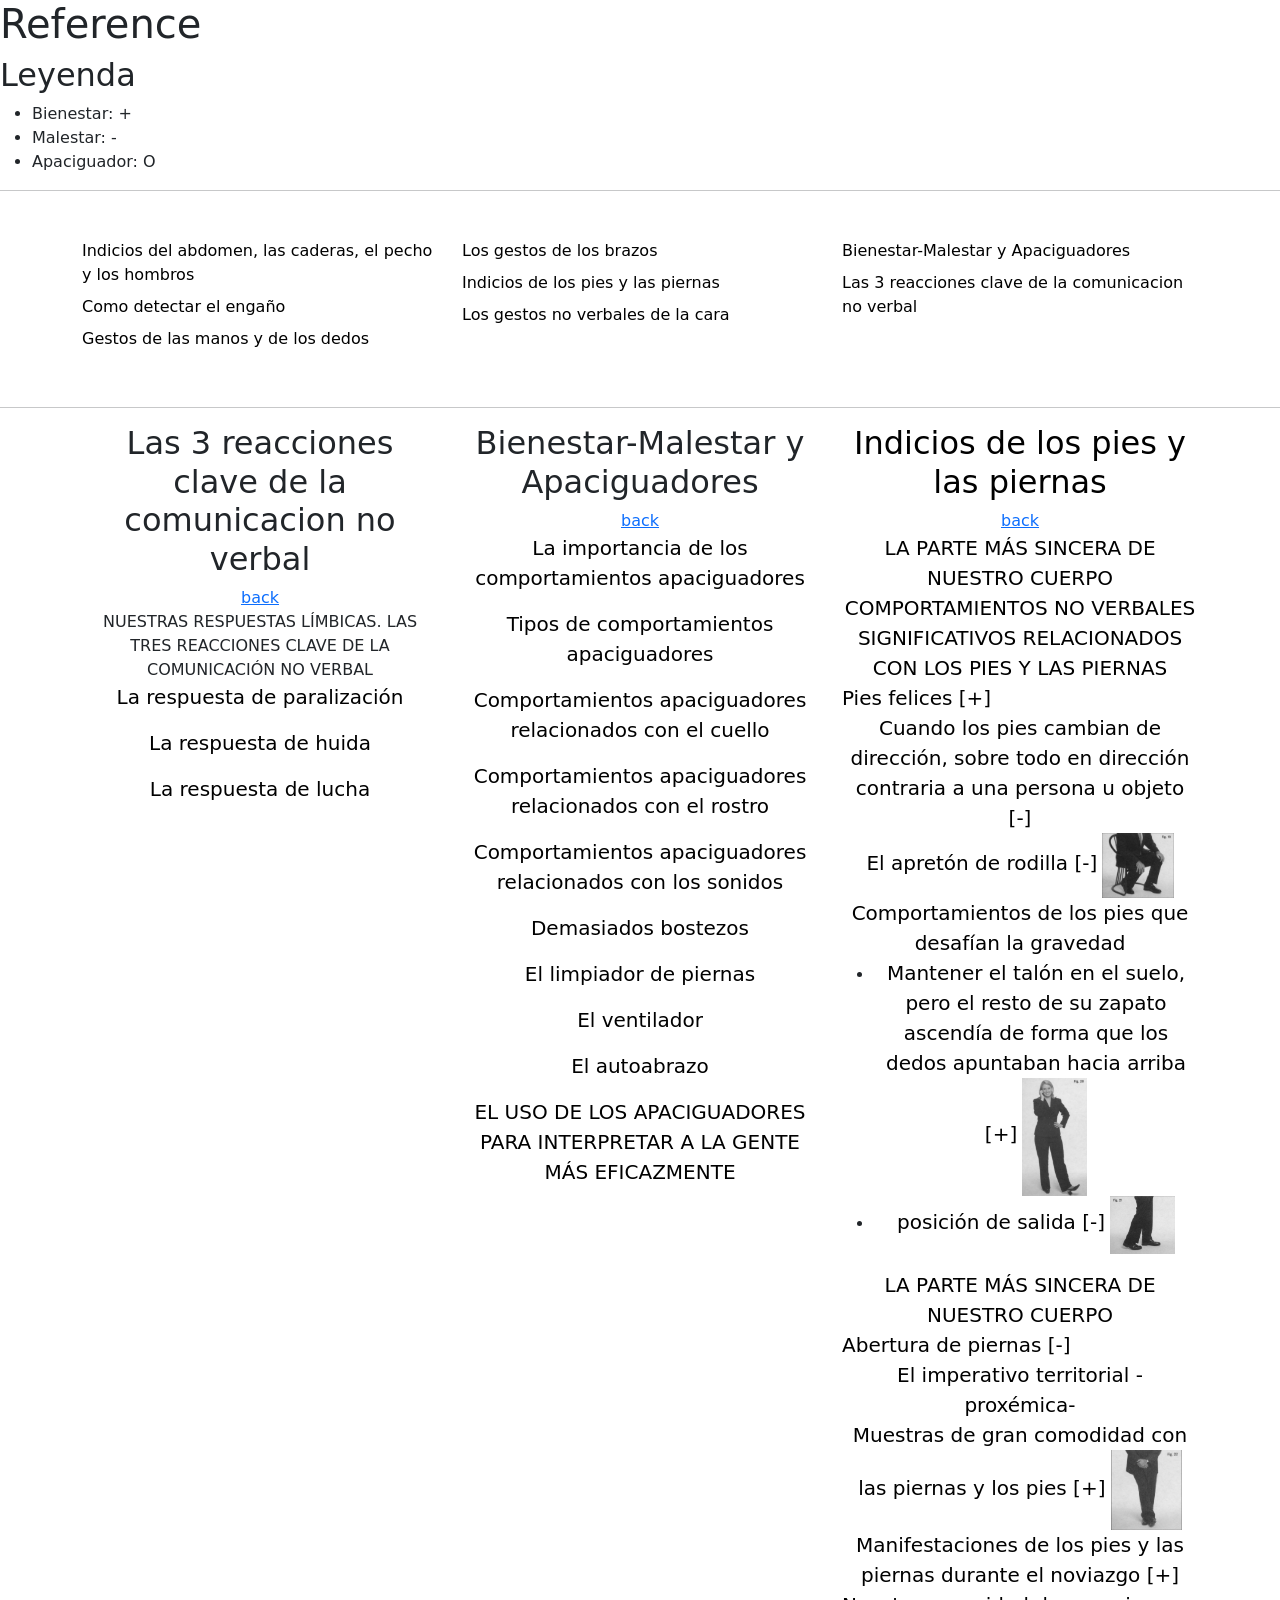
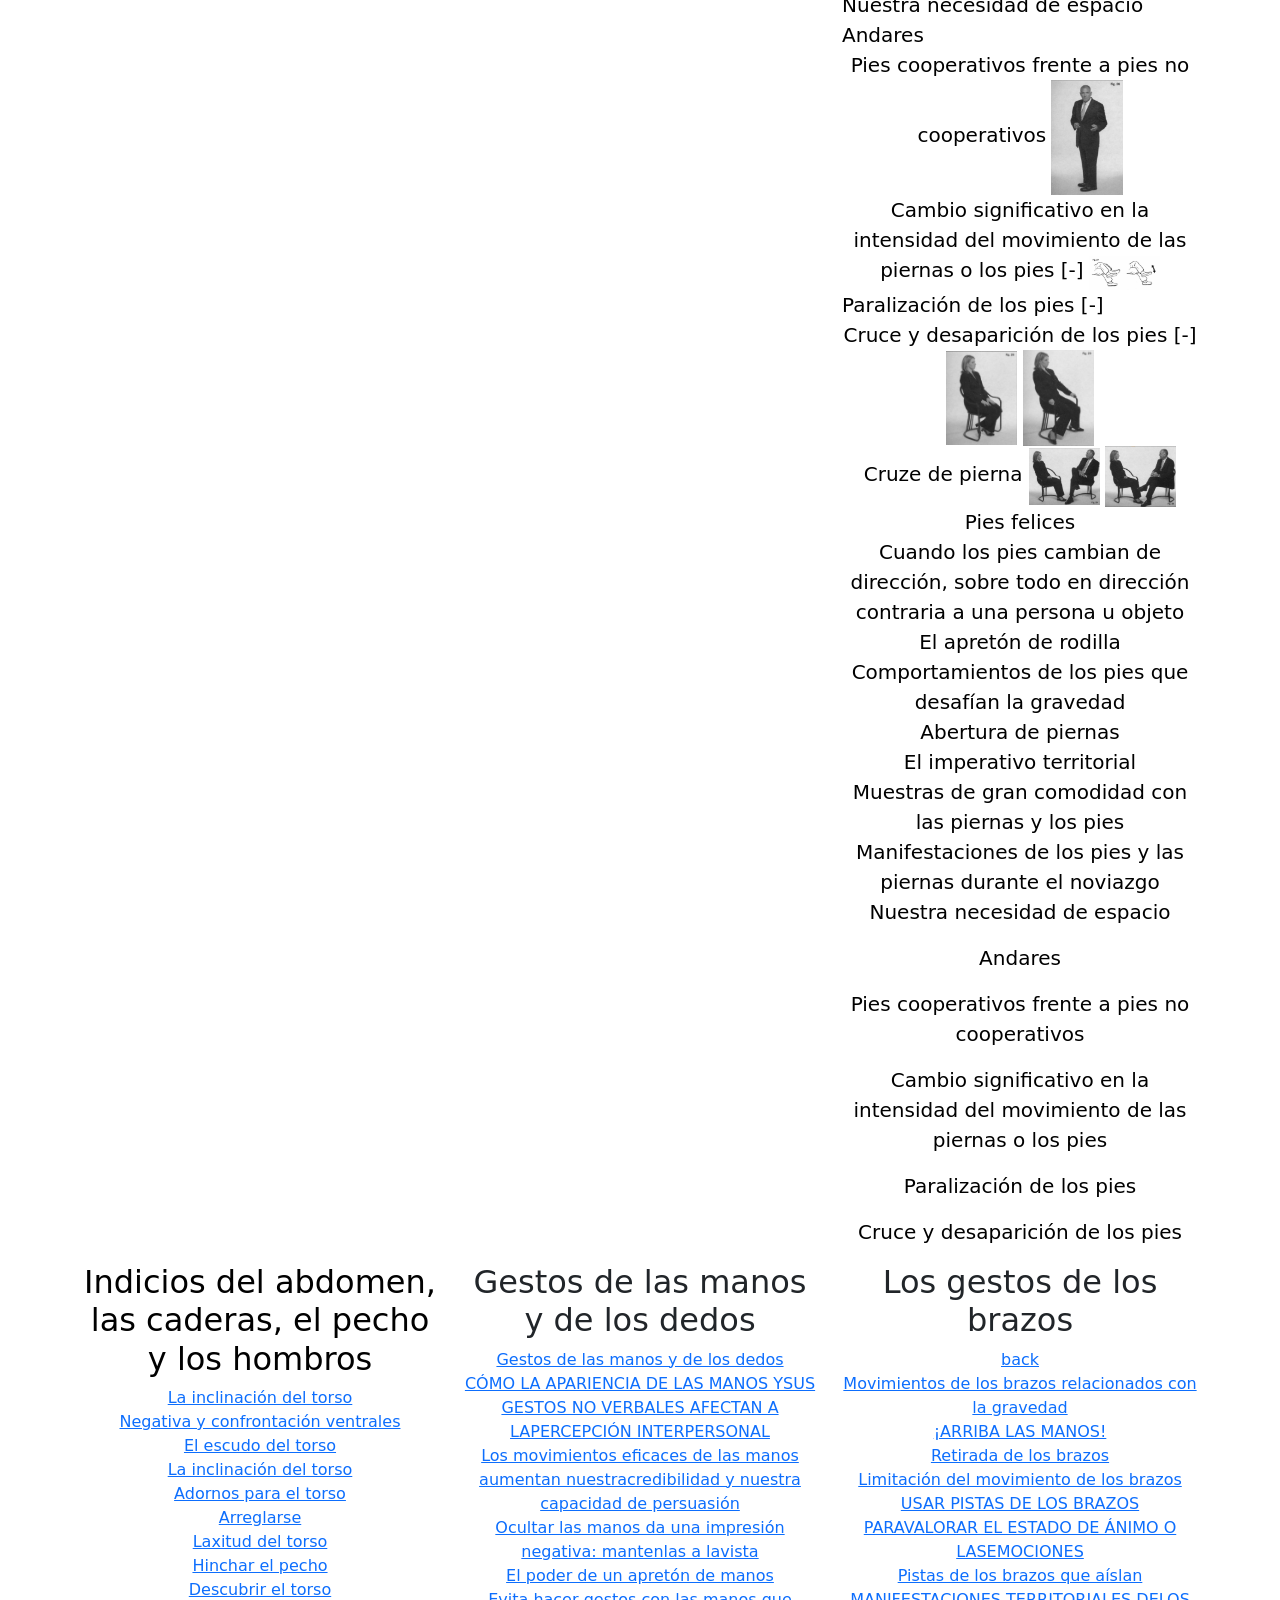
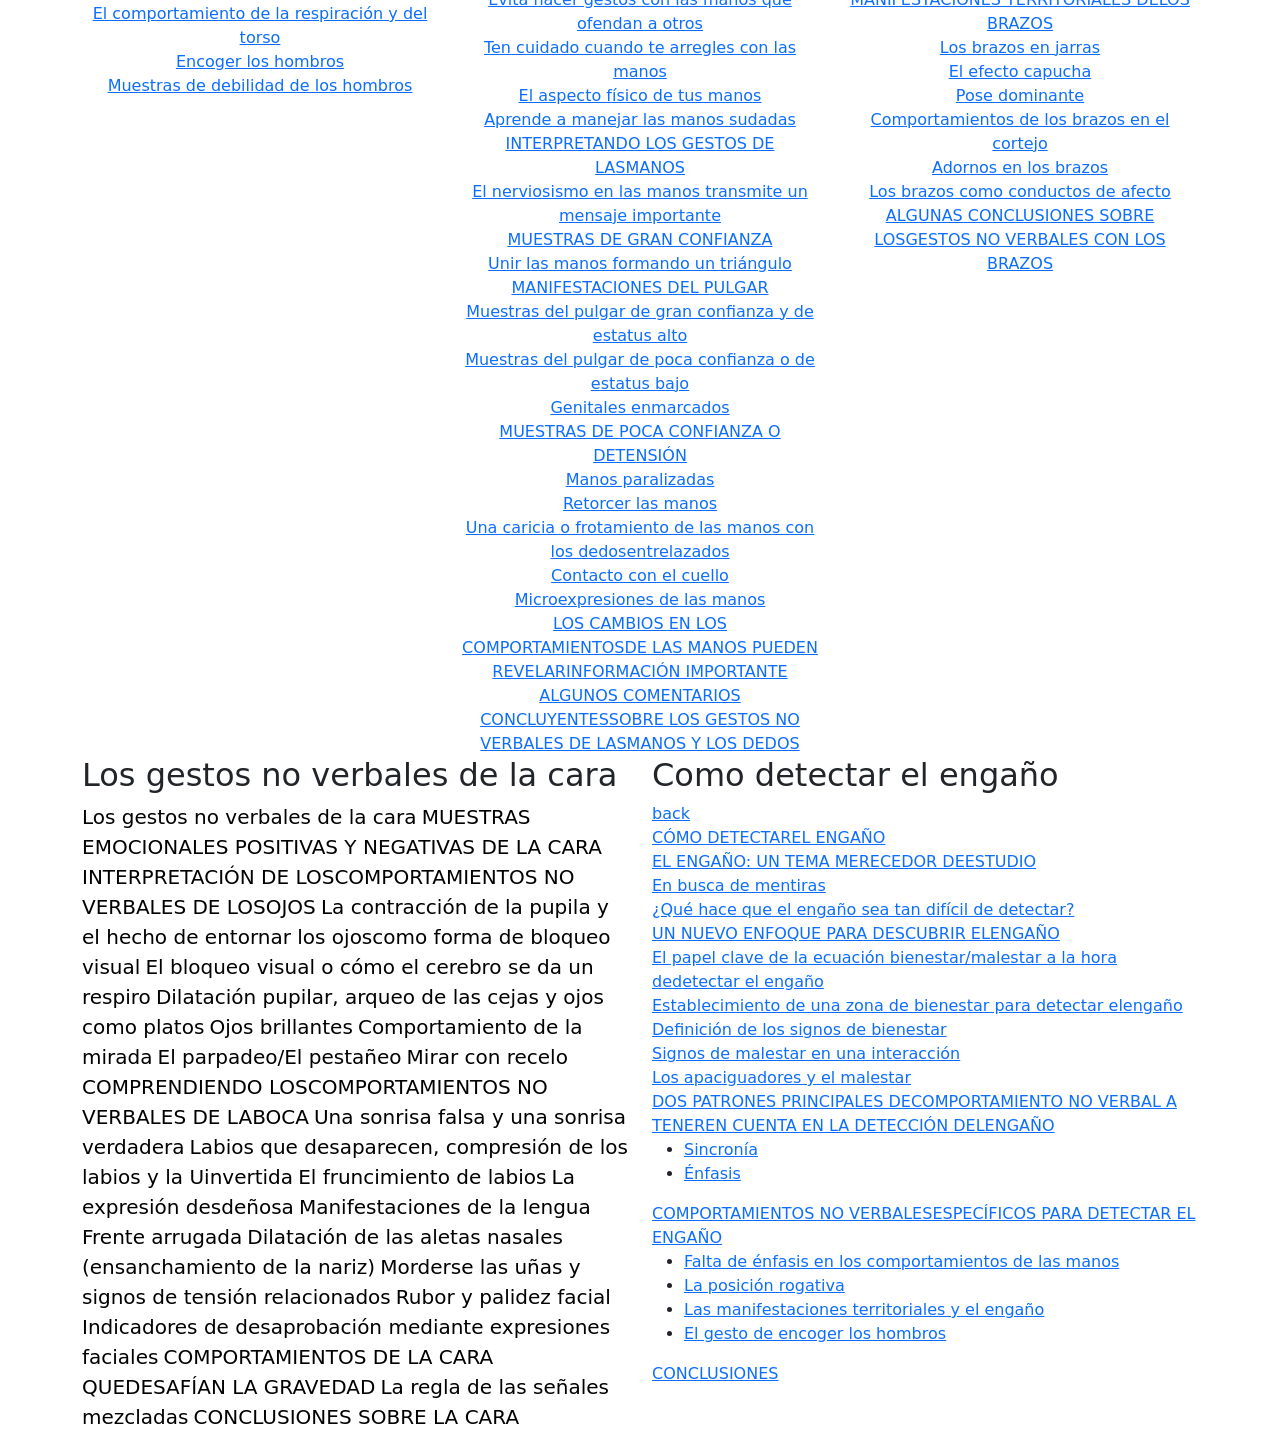
<file: docs/referencia.html>
<!DOCTYPE html>
<html lang="en">
<head>
    <meta charset="UTF-8">
    <meta name="viewport" content="width=device-width, initial-scale=1.0">
    <link href="https://cdn.jsdelivr.net/npm/bootstrap@5.0.2/dist/css/bootstrap.min.css" rel="stylesheet" integrity="sha384-EVSTQN3/azprG1Anm3QDgpJLIm9Nao0Yz1ztcQTwFspd3yD65VohhpuuCOmLASjC" crossorigin="anonymous">
    <link rel="stylesheet" href="./style.css">
    <link rel="shortcut icon" href="icon.png">
    <title>Lenguaje Corporal | Referencia</title>
</head>
<body>
    <h1>Reference</h1>
    <div>
        <h2>Leyenda</h2>
        <ul>
            <li>Bienestar: +</li>
            <li>Malestar: -</li>
            <li>Apaciguador: O</li>
        </ul>
    </div>
</div>
<hr>
<div class="container mt-5 mb-5 " id="nav">
    <div class="row">
      <div class="col">
        <div class="mb-2"><a class="links" href="#div4">Indicios del abdomen, las caderas, el pecho y los hombros</a></div>
        <div class="mb-2"><a class="links" href="#div8">Como detectar el engaño</a></div>
        <div class="mb-2"><a class="links" href="#div5">Gestos de las manos y de los dedos</a></div>
      </div>
      <div class="col">
        <div class="mb-2"><a class="links" href="#div6">Los gestos de los brazos</a></div>
        <div class="mb-2"><a class="links" href="#div3">Indicios de los pies y las piernas</a></div>
        <div class="mb-2"><a class="links" href="#div7">Los gestos no verbales de la cara</a></div>
      </div>
      <div class="col">
        <div class="mb-2"><a class="links" href="#div2">Bienestar-Malestar y Apaciguadores</a></div>
        <div class="mb-2"><a class="links" href="#div1">Las 3 reacciones clave de la comunicacion no verbal</a></div>
      </div>
    </div>
  </div>
  <hr>
        <div class="container">
            <div class="row">
              <div class="col text-center" id="div1">
                  <h2>Las 3 reacciones clave de la comunicacion no verbal</h2>
                  <a href="#nav">back</a><br>
                <span>NUESTRAS RESPUESTAS LÍMBICAS. LAS
                    TRES REACCIONES CLAVE DE LA
                    COMUNICACIÓN NO VERBAL</span>
                    <P><a href="./content/" class="lead links">La respuesta de paralización</a></P>
                    <p><a href="" class="lead links">La respuesta de huida</a></p>
                    <p><a href="" class="lead links">La respuesta de lucha</a></p>
              </div>
              <div class="col text-center" id="div2">
                <h2>Bienestar-Malestar y Apaciguadores</h2>
                <a href="#nav">back</a><br>
                <p><a href="./content/" class="lead links">La importancia de los comportamientos apaciguadores</a></p>
                <p><a href="" class="lead links">Tipos de comportamientos apaciguadores</a></p>
                <p><a href="" class="lead links">Comportamientos apaciguadores relacionados con el cuello</a></p>
                <p><a href="" class="lead links">Comportamientos apaciguadores relacionados con el rostro</a></p>
                <p><a href="" class="lead links">Comportamientos apaciguadores relacionados con los sonidos</a></p>
                <p><a href="" class="lead links">Demasiados bostezos</a></p>
                <p><a href="" class="lead links">El limpiador de piernas</a></p>
                <p><a href="" class="lead links">El ventilador</a></p>
                <p><a href="" class="lead links">El autoabrazo</a></p>
                <p><a href="" class="lead links">EL USO DE LOS APACIGUADORES PARA
                    INTERPRETAR A LA GENTE MÁS
                    EFICAZMENTE</a></p>
              </div>
              <div class="col text-center" id="div3">
                <h2><a href="./content/Indicios-de-los-pies-y-las-piernas.html" class="links">Indicios de los pies y las piernas</a></h2>
                <a href="#nav">back</a><br>
            <a href="" class="lead links">LA PARTE MÁS SINCERA DE NUESTRO 
                CUERPO</a> <br>
            <a href="" class="lead links">COMPORTAMIENTOS NO VERBALES 
                SIGNIFICATIVOS RELACIONADOS CON LOS 
                PIES Y LAS PIERNAS</a> <br>
                <nav>
                    <div class="nav">
                    <div><a href="#div2" class="lead links">Pies felices [+]</a></div>
                    <div><a href="#div3" class="lead links">Cuando los pies cambian de dirección, sobre todo en dirección contraria a una persona u objeto [-]</a></div>
                    <div><a href="#div4" class="lead links">El apretón de rodilla [-]</a>
                    <a href="./img/19.png"><img src="./img/19.png" class="imagenes" alt=""></a></div>
                    <div><a href="#div5" class="lead links">Comportamientos de los pies que desafían la gravedad</a>
                    <ul>
                        <li><a href="#div5_1" class="lead links">Mantener el talón en el  suelo,  pero  el  resto  de  su  zapato  ascendía  de  forma  que  los  dedos apuntaban hacia arriba [+]</a>
                            <a href="./img/20.png"><img src="./img/20.png" class="imagenes" alt=""></a></li>
                        <li><a href="#div5_2" class="lead links">posición de salida [-]</a>
                            <a href="./img/21.png"><img src="./img/21.png" class="imagenes" alt=""></a></li>
                    </ul>
                    </div>
                    <div><a href="#div1" class="lead links">LA PARTE MÁS SINCERA DE NUESTRO CUERPO</a></div>
                    <div><a href="#div6" class="lead links">Abertura de piernas [-]</a></div>
                    <div><a href="#div7" class="lead links">El imperativo territorial -proxémica-</a></div>
                    <div><a href="#div8" class="lead links">Muestras de gran comodidad con las piernas y los pies [+]</a>
                        <a href="./img/22.png"><img src="./img/22.png" class="imagenes" alt=""></a></div>
                    <div><a href="#div9" class="lead links">Manifestaciones de los pies y las piernas durante el noviazgo [+]</a></div>
                    <div><a href="#div10" class="lead links">Nuestra necesidad de espacio</a></div>
                    <div><a href="#div11" class="lead links">Andares</a></div>
                    <div><a href="#div12" class="lead links">Pies cooperativos frente a pies no cooperativos</a>
                        <a href="./img/26.png"><img src="./img/26.png" class="imagenes" alt=""></a>
                    </div>
                    <div><a href="#div13" class="lead links">Cambio significativo en la intensidad del movimiento de las piernas o los pies [-]</a>
                        <a href="./img/27.png"><img src="./img/27.png" class="imagenes" alt=""></a>
                    </div>
                    <div><a href="#div14" class="lead links">Paralización de los pies [-]</a></div>
                    <div><a href="#div15" class="lead links">Cruce y desaparición de los pies [-]</a>
                        <a href="./img/28.png"><img src="./img/28.png" class="imagenes" alt=""></a>
                        <a href="./img/29.png"><img src="./img/29.png" class="imagenes" alt=""></a>
                    </div>
                    <div><a href="#div20" class="lead links">Cruze de pierna </a>
                        <a href="./img/24.png"><img class="imagenes" src="./img/24.png" alt=""></a>
                        <a href="./img/25.png"><img src="./img/25.png" class="imagenes"  alt=""></a>
                    </div>
                </nav>
            <a href="" class="lead links">Pies felices</a> <br>
            <a href="" class="lead links">Cuando los pies cambian de dirección, sobre todo en dirección contraria a una persona u objeto</a> <br>
            <a href="" class="lead links">El apretón de rodilla</a> <br>
            <a href="" class="lead links">Comportamientos de los pies que desafían la gravedad</a> <br>
            <a href="" class="lead links">Abertura de piernas</a> <br>
            <a href="" class="lead links">El imperativo territorial</a> <br>
            <a href="" class="lead links">Muestras de gran comodidad con las piernas y los pies</a> <br>
            <a href="" class="lead links">Manifestaciones de los pies y las piernas durante el noviazgo</a> <br>
<p><a href="" class="lead links">Nuestra necesidad de espacio</a></p>
<p><a href="" class="lead links">Andares</a></p>
<p><a href="" class="lead links">Pies cooperativos frente a pies no cooperativos</a></p>
<p><a href="" class="lead links">Cambio significativo en la intensidad del movimiento de las
    piernas o los pies</a></p>
<p><a href="" class="lead links">Paralización de los pies</a></p>
<p><a href="" class="lead links">Cruce y desaparición de los pies</a></p>
    </div>
    </div>
    <div class="row">
<div class="col text-center " id="div4">
    <h2><a href="./content/abdomen-caderas-pecho-hombros.html" class=" links">Indicios del abdomen, las caderas, el pecho y los hombros</a></h2>
        <div><a href="#div1">La inclinación del torso</a></div>
        <div><a href="#div2">Negativa y confrontación ventrales</a></div>
        <div><a href="#div3">El escudo del torso</a></div>
        <div><a href="#div4">La inclinación del torso</a></div>
        <div><a href="#div5">Adornos para el torso</a></div>
        <div><a href="#div6">Arreglarse</a></div>
        <div><a href="#div7">Laxitud del torso</a></div>
        <div><a href="#div8">Hinchar el pecho</a></div>
        <div><a href="#div9">Descubrir el torso</a></div>
        <div><a href="#div10">El comportamiento de la respiración y del torso</a></div>
        <div><a href="#div11">Encoger los hombros</a></div>
        <div><a href="#div12">Muestras de debilidad de los hombros</a></div>
</div>
       
<div class="col text-center" id="div5">
    <h2>Gestos de las manos y de los dedos</h2>
    <div><a href="#div1">Gestos de las manos y de los dedos</a></div>
    <div><a href="#div2">CÓMO LA APARIENCIA DE LAS MANOS YSUS GESTOS NO VERBALES AFECTAN A LAPERCEPCIÓN INTERPERSONAL</a></div>
    <div><a href="#div3">Los movimientos eficaces de las manos aumentan nuestracredibilidad y nuestra capacidad de persuasión</a></div>
    <div><a href="#div4">Ocultar las manos da una impresión negativa: mantenlas a lavista</a></div>
    <div><a href="#div5">El poder de un apretón de manos</a></div>
    <div><a href="#div6">Evita hacer gestos con las manos que ofendan a otros</a></div>
    <div><a href="#div7">Ten cuidado cuando te arregles con las manos</a></div>
    <div><a href="#div8">El aspecto físico de tus manos</a></div>
    <div><a href="#div9">Aprende a manejar las manos sudadas</a></div>
    <div><a href="#div10">INTERPRETANDO LOS GESTOS DE LASMANOS</a></div>
    <div><a href="#div11">El nerviosismo en las manos transmite un mensaje importante</a></div>
    <div><a href="#div12">MUESTRAS DE GRAN CONFIANZA</a></div>
    <div><a href="#div13">Unir las manos formando un triángulo</a></div>
    <div><a href="#div14">MANIFESTACIONES DEL PULGAR</a></div>
    <div><a href="#div15">Muestras del pulgar de gran confianza y de estatus alto</a></div>
    <div><a href="#div16">Muestras del pulgar de poca confianza o de estatus bajo</a></div>
    <div><a href="#div17">Genitales enmarcados</a></div>
    <div><a href="#div18">MUESTRAS DE POCA CONFIANZA O DETENSIÓN</a></div>
    <div><a href="#div19">Manos paralizadas</a></div>
    <div><a href="#div20">Retorcer las manos</a></div>
    <div><a href="#div21">Una caricia o frotamiento de las manos con los dedosentrelazados</a></div>
    <div><a href="#div22">Contacto con el cuello</a></div>
    <div><a href="#div23">Microexpresiones de las manos</a></div>
    <div><a href="#div24">LOS CAMBIOS EN LOS COMPORTAMIENTOSDE LAS MANOS PUEDEN REVELARINFORMACIÓN IMPORTANTE</a></div>
    <div><a href="#div25">ALGUNOS COMENTARIOS CONCLUYENTESSOBRE LOS GESTOS NO VERBALES DE LASMANOS Y LOS DEDOS</a></div>
</div>
<div class="text-center col" id="div6">
                <h2>Los gestos de los brazos</h2>
                <a href="#nav">back</a><br>
                <div><a href="#div1">Movimientos de los brazos relacionados con la gravedad</a></div>
<div><a href="#div2">¡ARRIBA LAS MANOS!</a></div>
<div><a href="#div3">Retirada de los brazos</a></div>
<div><a href="#div4">Limitación del movimiento de los brazos</a></div>
<div><a href="#div5">USAR PISTAS DE LOS BRAZOS PARAVALORAR EL ESTADO DE ÁNIMO O LASEMOCIONES</a></div>
<div><a href="#div6">Pistas de los brazos que aíslan</a></div>
<div><a href="#div7">MANIFESTACIONES TERRITORIALES DELOS BRAZOS</a></div>
<div><a href="#div8">Los brazos en jarras</a></div>
<div><a href="#div9">El efecto capucha</a></div>
<div><a href="#div10">Pose dominante</a></div>
<div><a href="#div11">Comportamientos de los brazos en el cortejo</a></div>
<div><a href="#div12">Adornos en los brazos</a></div>
<div><a href="#div13">Los brazos como conductos de afecto</a></div>
<div><a href="#div14">ALGUNAS CONCLUSIONES SOBRE LOSGESTOS NO VERBALES CON LOS BRAZOS</a></div>
</div>
        </div>
            <div class="row">
                <div class="col">
                    <h2>Los gestos no verbales de la cara</h2>
                    <div>
                        <a href="./content/cara.html#div1" class="lead links">Los gestos no verbales de la cara</a>
                        <a href="./content/cara.html#div2" class="lead links">MUESTRAS EMOCIONALES POSITIVAS Y NEGATIVAS DE LA CARA</a>
                        <a href="./content/cara.html#div3" class="lead links">INTERPRETACIÓN DE LOSCOMPORTAMIENTOS NO VERBALES DE LOSOJOS</a>
                        <a href="./content/cara.html#div4" class="lead links">La contracción de la pupila y el hecho de entornar los ojoscomo forma de bloqueo visual</a>
                        <a href="./content/cara.html#div5" class="lead links">El bloqueo visual o cómo el cerebro se da un respiro</a>
                        <a href="./content/cara.html#div6" class="lead links">Dilatación pupilar, arqueo de las cejas y ojos como platos</a>
                        <a href="./content/cara.html#div7" class="lead links">Ojos brillantes</a>
                        <a href="./content/cara.html#div8" class="lead links">Comportamiento de la mirada</a>
                        <a href="./content/cara.html#div9" class="lead links">El parpadeo/El pestañeo</a>
                        <a href="./content/cara.html#div10" class="lead links">Mirar con recelo</a>
                        <a href="./content/cara.html#div11" class="lead links">COMPRENDIENDO LOSCOMPORTAMIENTOS NO VERBALES DE LABOCA</a>
                        <a href="./content/cara.html#div12" class="lead links">Una sonrisa falsa y una sonrisa verdadera</a>
                        <a href="./content/cara.html#div13" class="lead links">Labios que desaparecen, compresión de los labios y la Uinvertida</a>
                        <a href="./content/cara.html#div14" class="lead links">El fruncimiento de labios</a>
                        <a href="./content/cara.html#div15" class="lead links">La expresión desdeñosa</a>
                        <a href="./content/cara.html#div16" class="lead links">Manifestaciones de la lengua</a>
                        <a href="./content/cara.html#div18" class="lead links">Frente arrugada</a>
                        <a href="./content/cara.html#div19" class="lead links">Dilatación de las aletas nasales (ensanchamiento de la nariz)</a>
                        <a href="./content/cara.html#div20" class="lead links">Morderse las uñas y signos de tensión relacionados</a>
                        <a href="./content/cara.html#div21" class="lead links">Rubor y palidez facial</a>
                        <a href="./content/cara.html#div22" class="lead links">Indicadores de desaprobación mediante expresiones faciales</a>
                        <a href="./content/cara.html#div23" class="lead links">COMPORTAMIENTOS DE LA CARA QUEDESAFÍAN LA GRAVEDAD</a>
                        <a href="./content/cara.html#div24" class="lead links">La regla de las señales mezcladas</a>
                        <a href="./content/cara.html#div25" class="lead links">CONCLUSIONES SOBRE LA CARA</a>
                    </div>
                        </div>
              <div class="col" id="div8">
                <h2>Como detectar el engaño</h2>
                <a href="#nav">back</a><br>
                <div><a href="./content/detectar-engaño.html#div1">CÓMO DETECTAREL ENGAÑO</a></div>
                <div><a href="#div2">EL ENGAÑO: UN TEMA MERECEDOR DEESTUDIO</a></div>
                <div><a href="#div3">En busca de mentiras</a></div>
                <div><a href="#div4">¿Qué hace que el engaño sea tan difícil de detectar?</a></div>
                <div><a href="#div5">UN NUEVO ENFOQUE PARA DESCUBRIR ELENGAÑO</a></div>
                <div><a href="#div6">El papel clave de la ecuación bienestar/malestar a la hora dedetectar el engaño</a></div>
                <div><a href="#div7">Establecimiento de una zona de bienestar para detectar elengaño</a></div>
                <div><a href="#div8">Definición de los signos de bienestar</a></div>
                <div><a href="#div9">Signos de malestar en una interacción</a></div>
                <div><a href="#div10">Los apaciguadores y el malestar</a></div>
                <div><a href="#div11">DOS PATRONES PRINCIPALES DECOMPORTAMIENTO NO VERBAL A TENEREN CUENTA EN LA DETECCIÓN DELENGAÑO</a>
                <ul>
                    <li><a href="#div11_1">Sincronía</a></li>
                    <li><a href="#div11_2">Énfasis</a></li>
                </ul>
                </div>
                <div><a href="#div12">COMPORTAMIENTOS NO VERBALESESPECÍFICOS PARA DETECTAR EL ENGAÑO</a>
                <ul>
                    <li><a href="div12_1">Falta de énfasis en los comportamientos de las manos</a></li>
                    <li><a href="div12_2">La posición rogativa</a></li>
                    <li><a href="div12_3">Las manifestaciones territoriales y el engaño</a></li>
                    <li><a href="div12_4">El gesto de encoger los hombros</a></li>
                </ul>
                </div>
                <div><a href="#div13">CONCLUSIONES</a></div>
              </div>
            </div>  
            </div>
    </div>
    <div>
    </div>
    <script src="https://cdn.jsdelivr.net/npm/bootstrap@5.0.2/dist/js/bootstrap.bundle.min.js" integrity="sha384-MrcW6ZMFYlzcLA8Nl+NtUVF0sA7MsXsP1UyJoMp4YLEuNSfAP+JcXn/tWtIaxVXM" crossorigin="anonymous"></script>
</body>
</html>
</file>
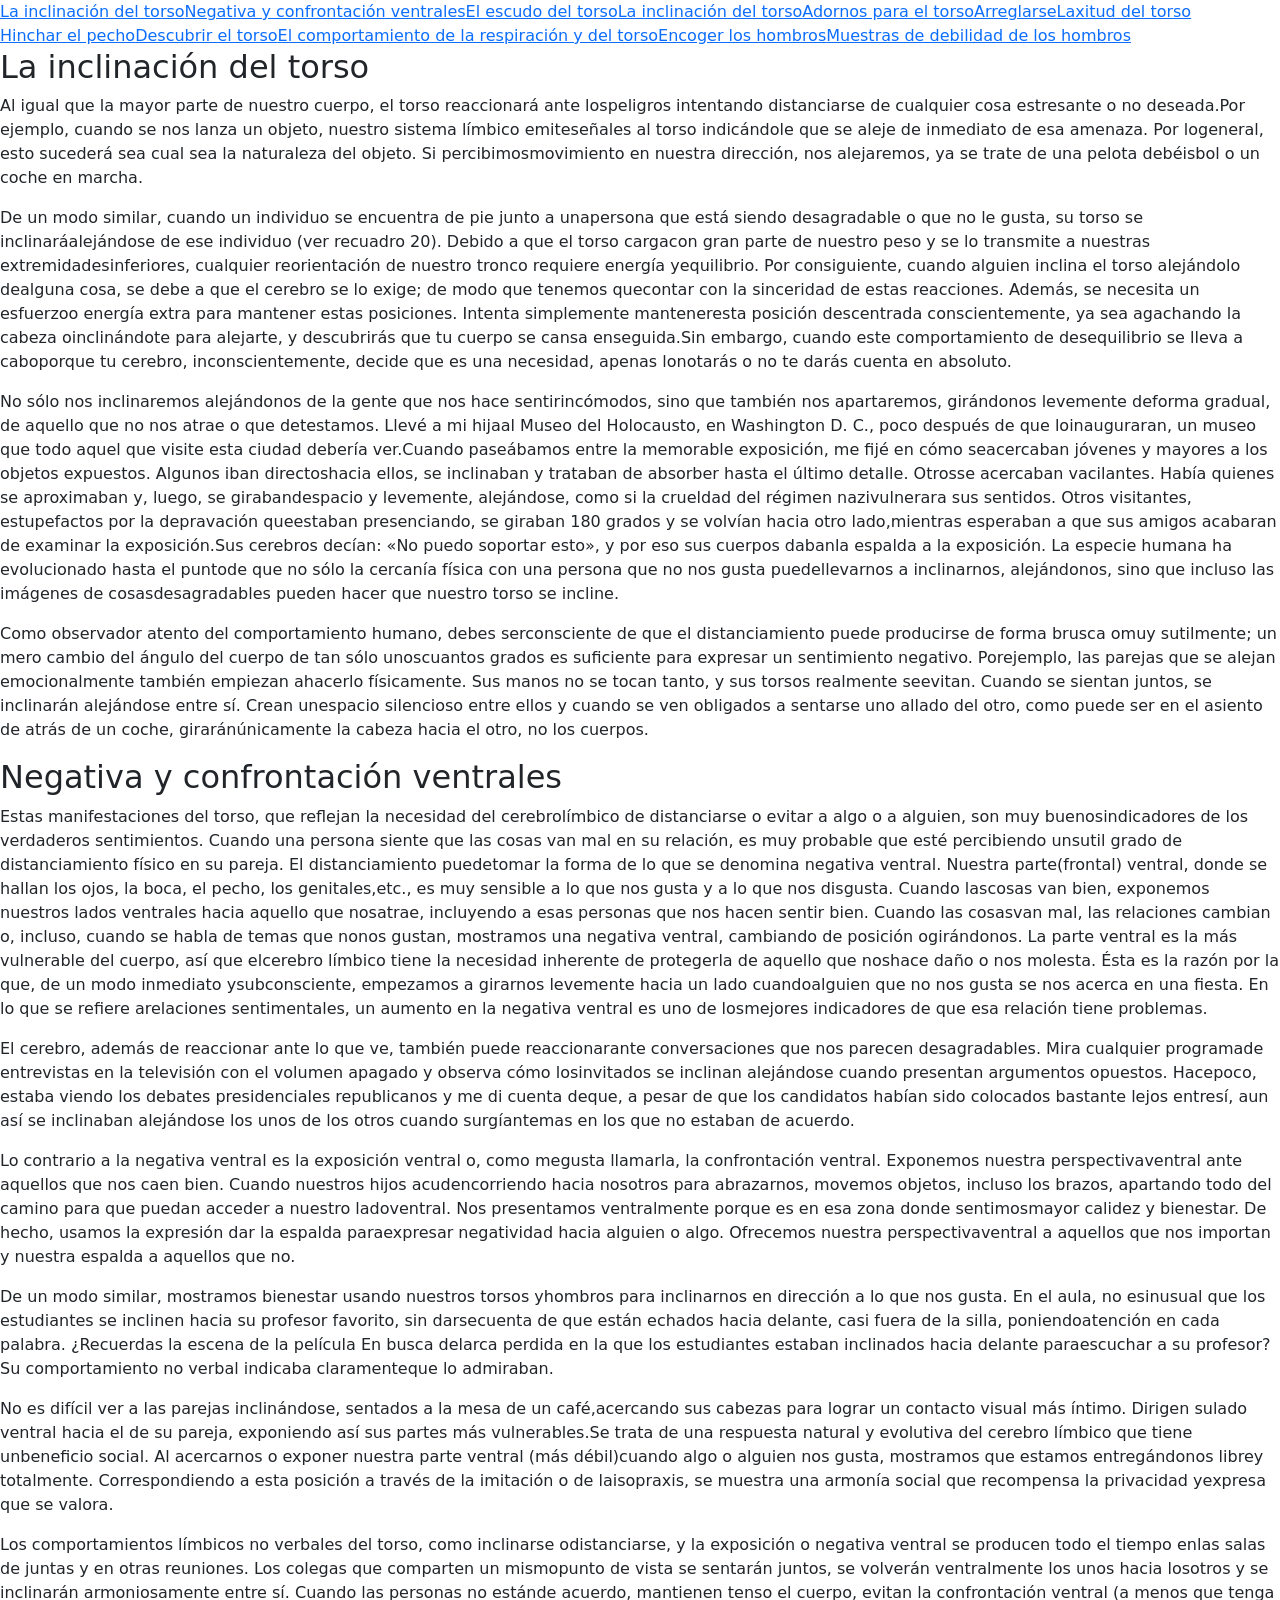
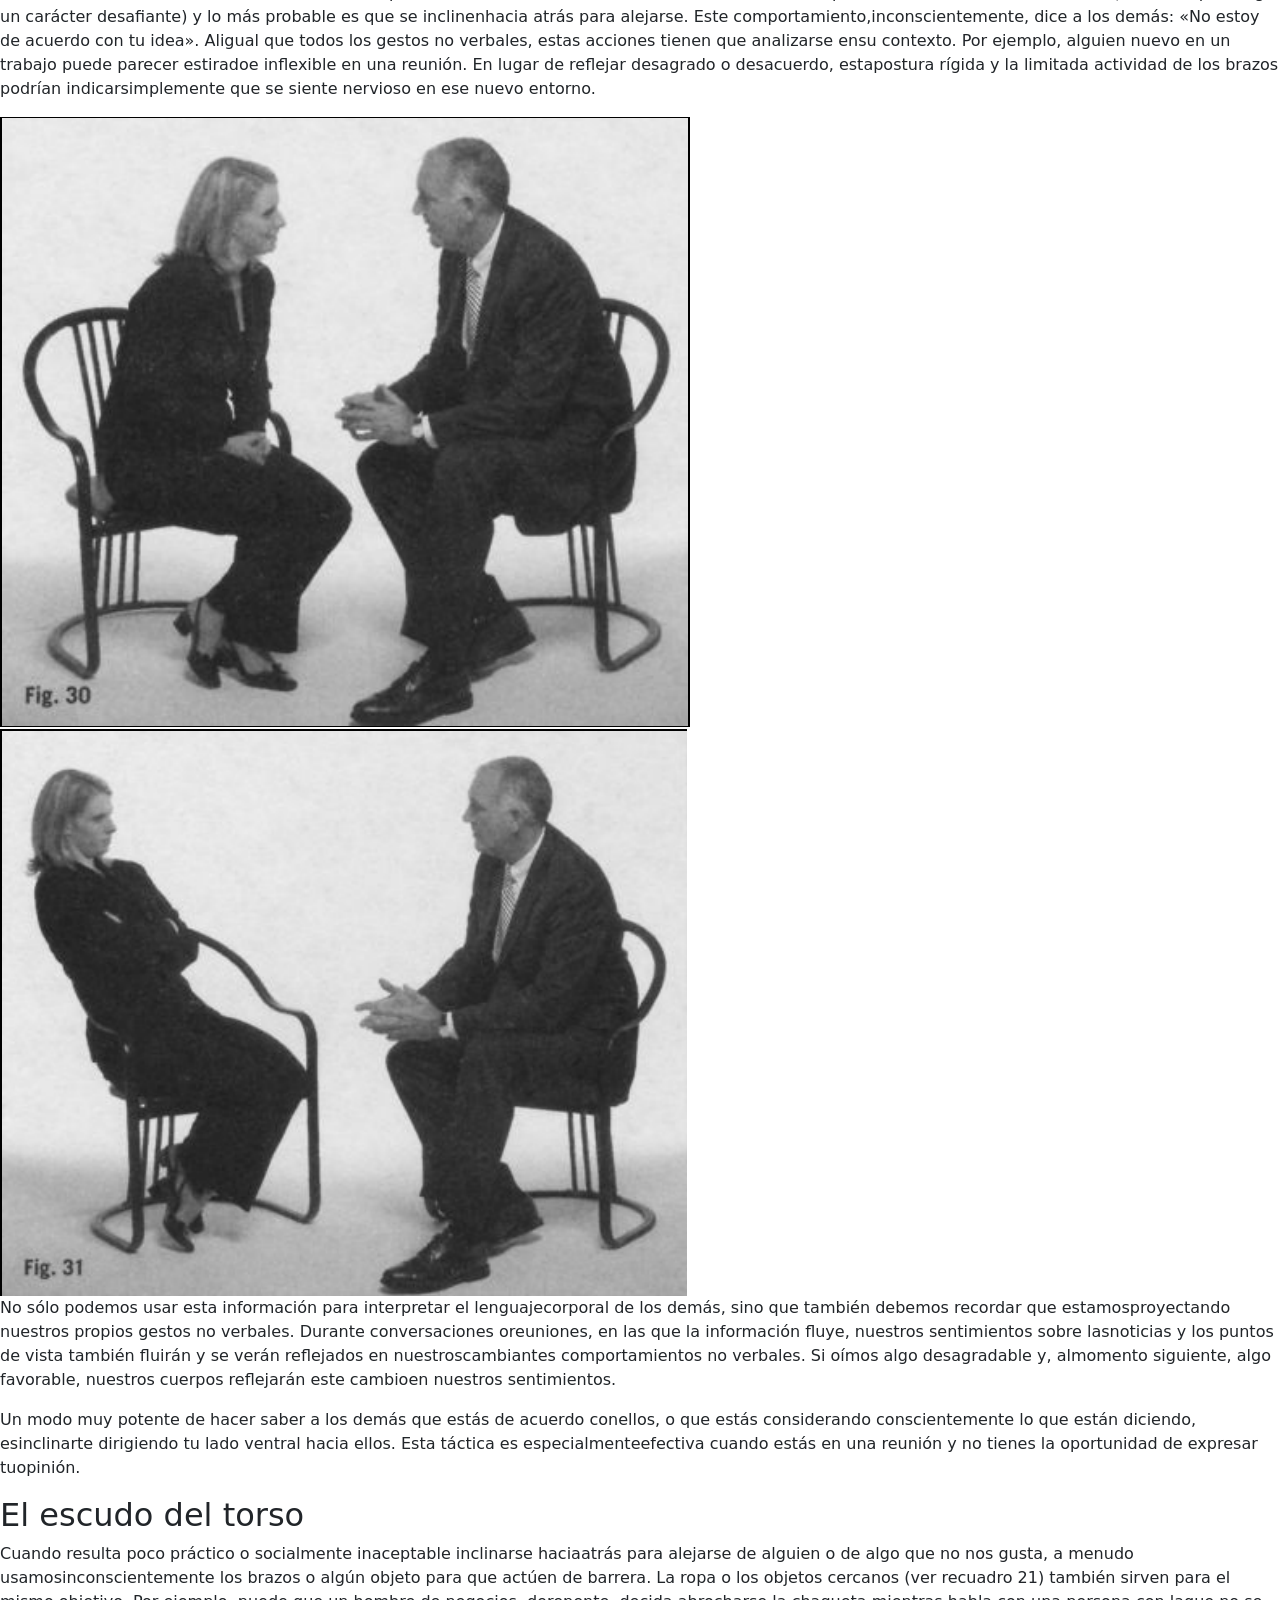
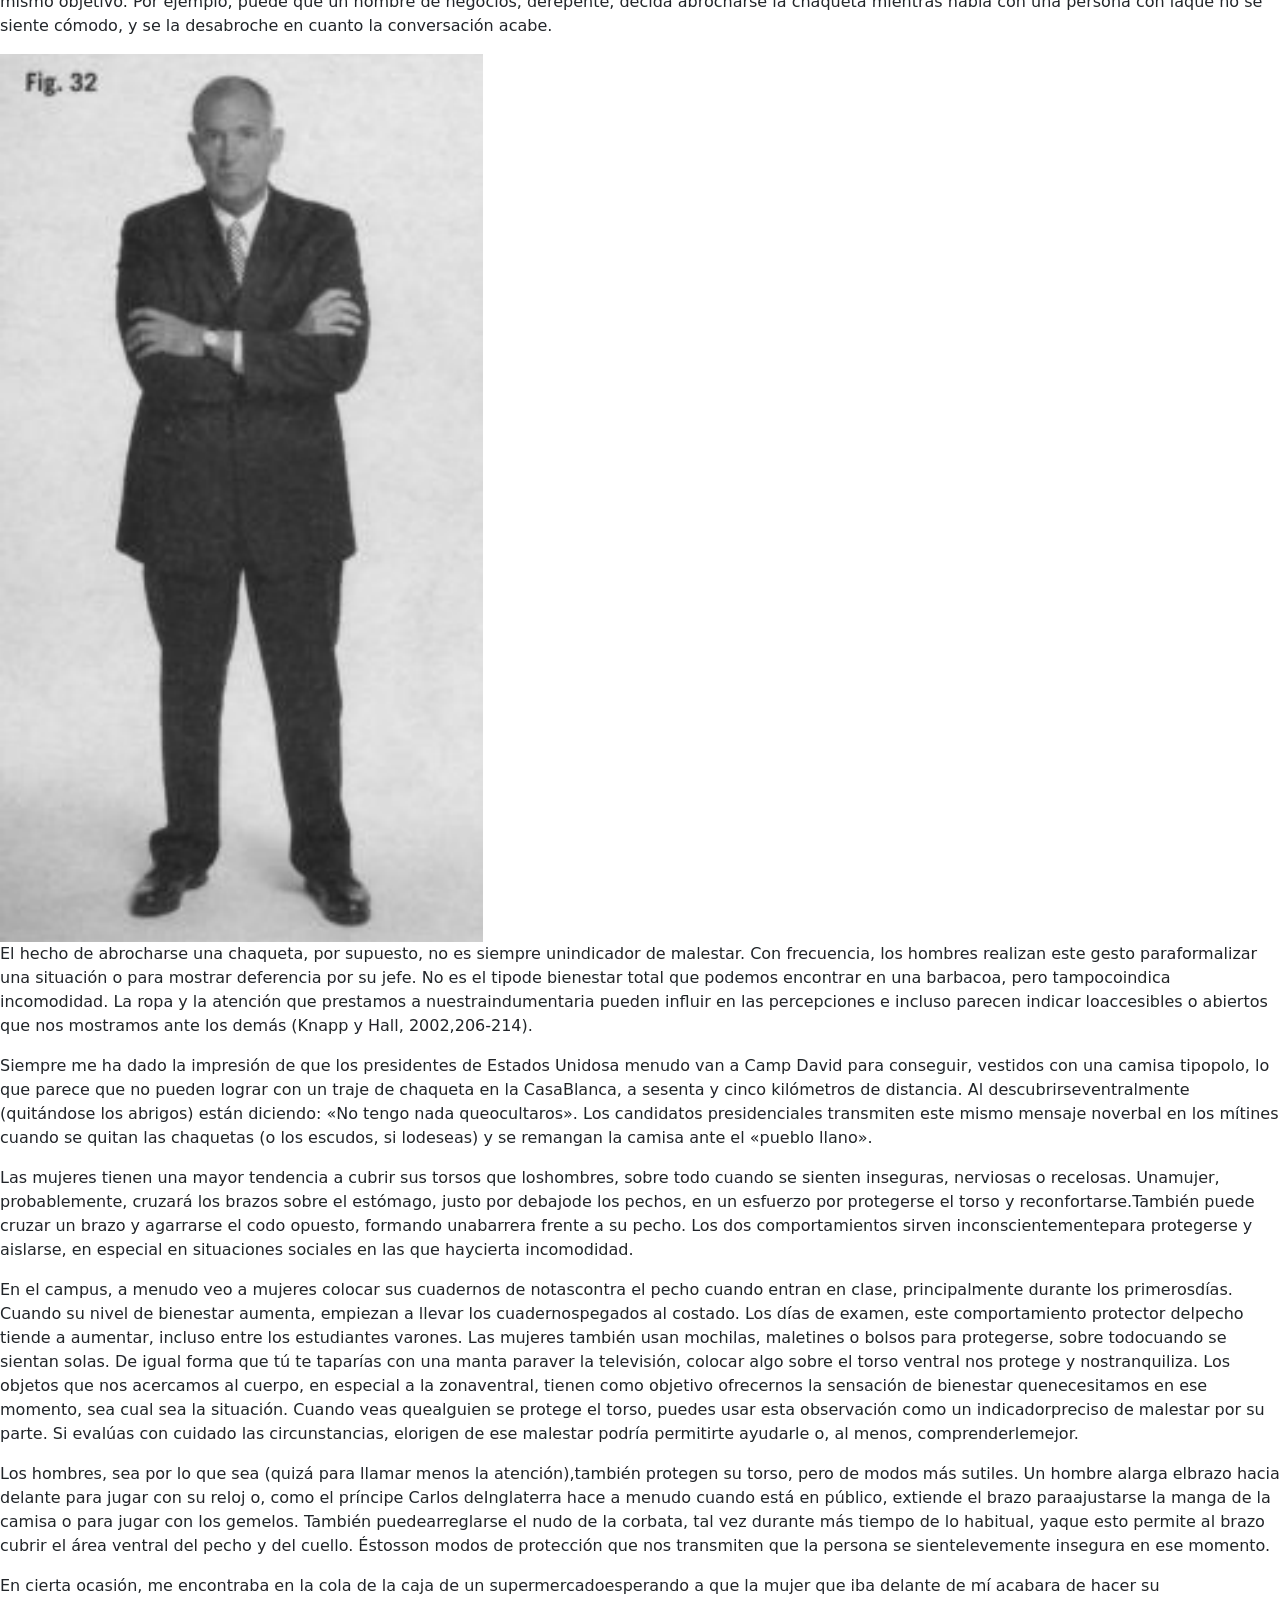
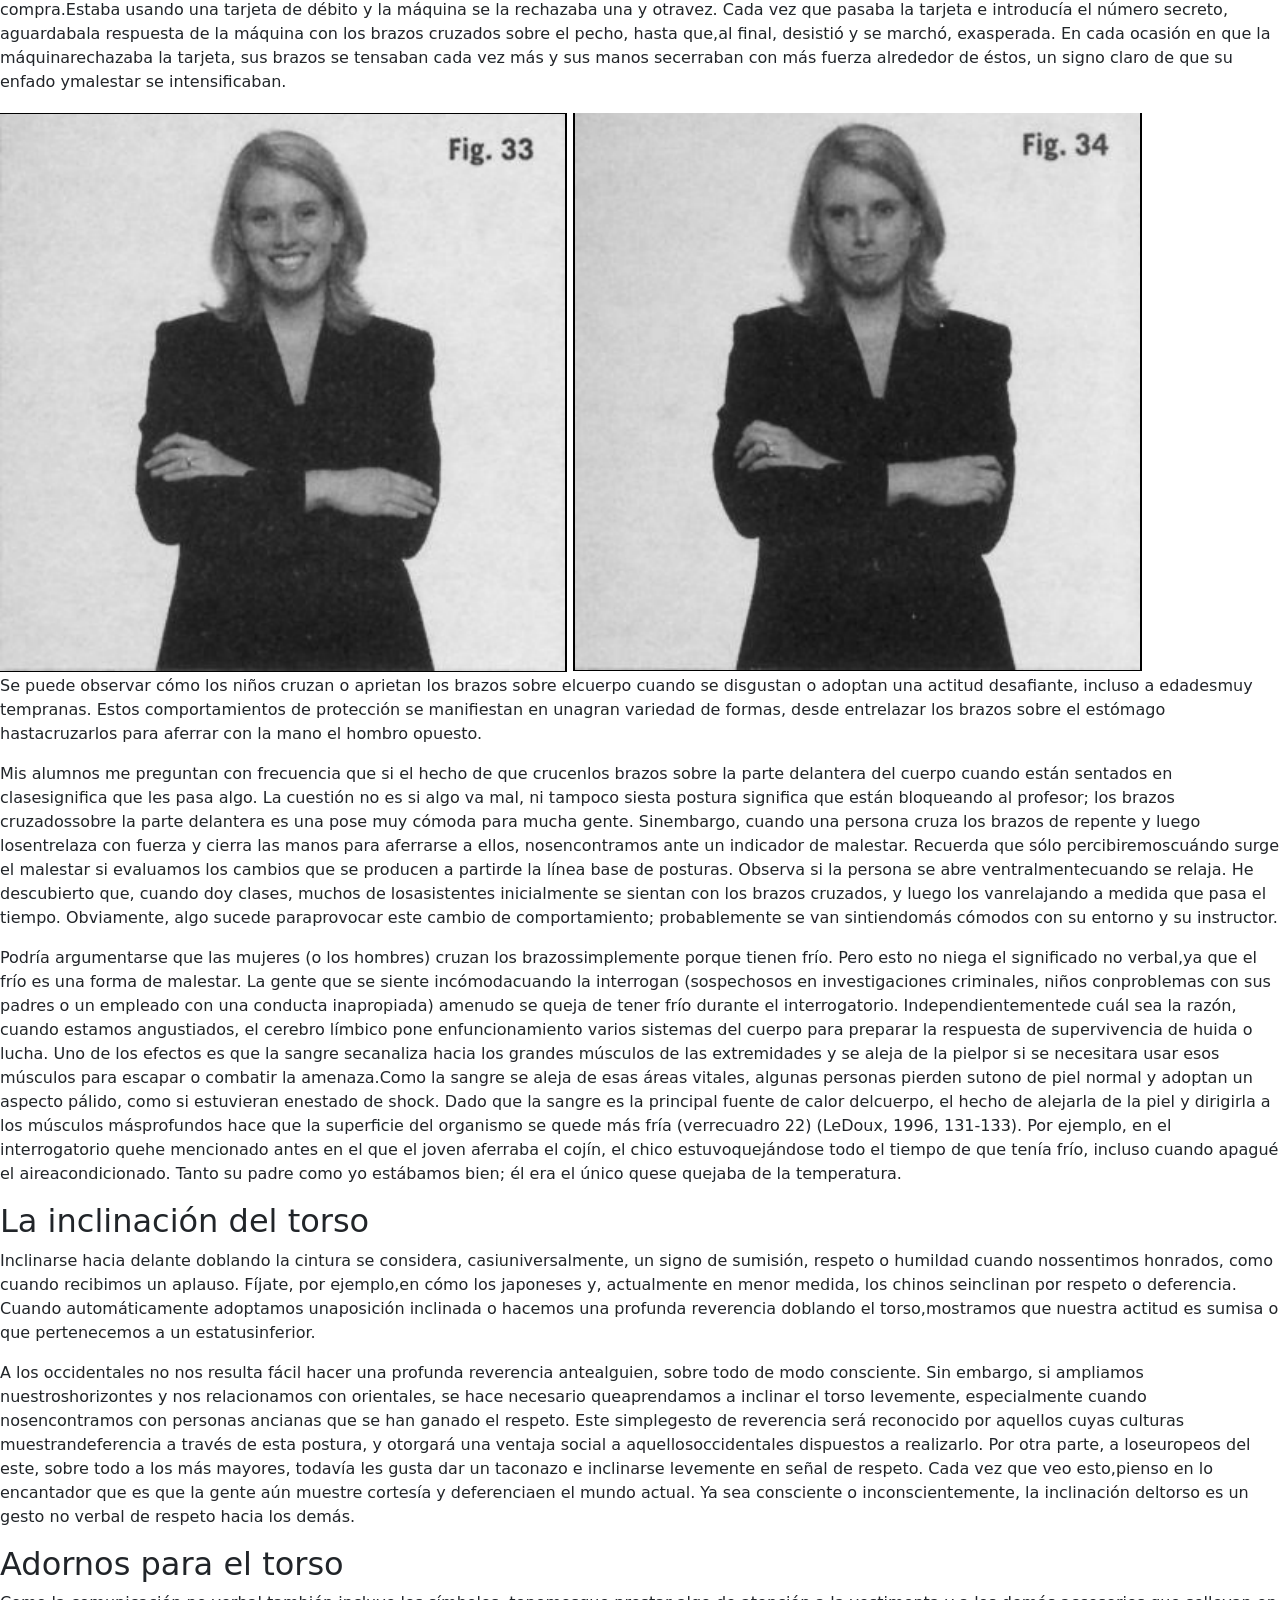
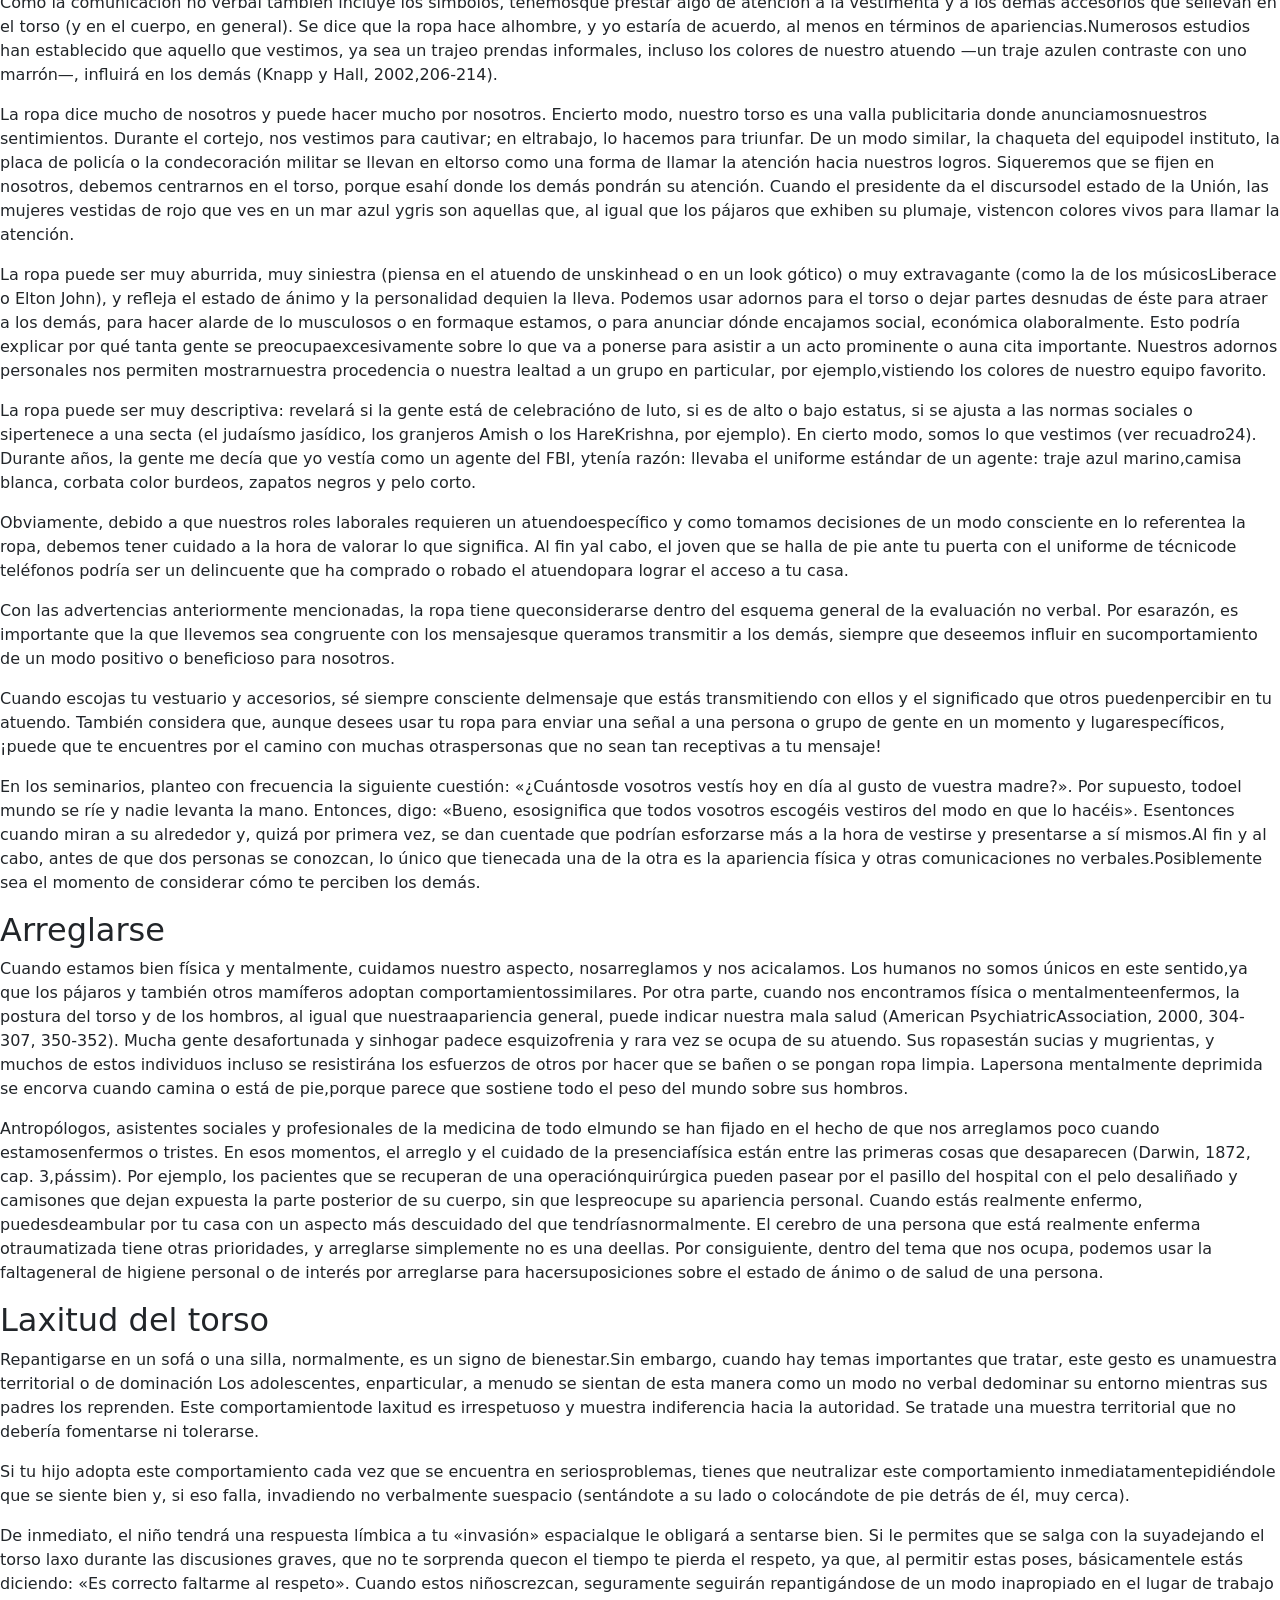
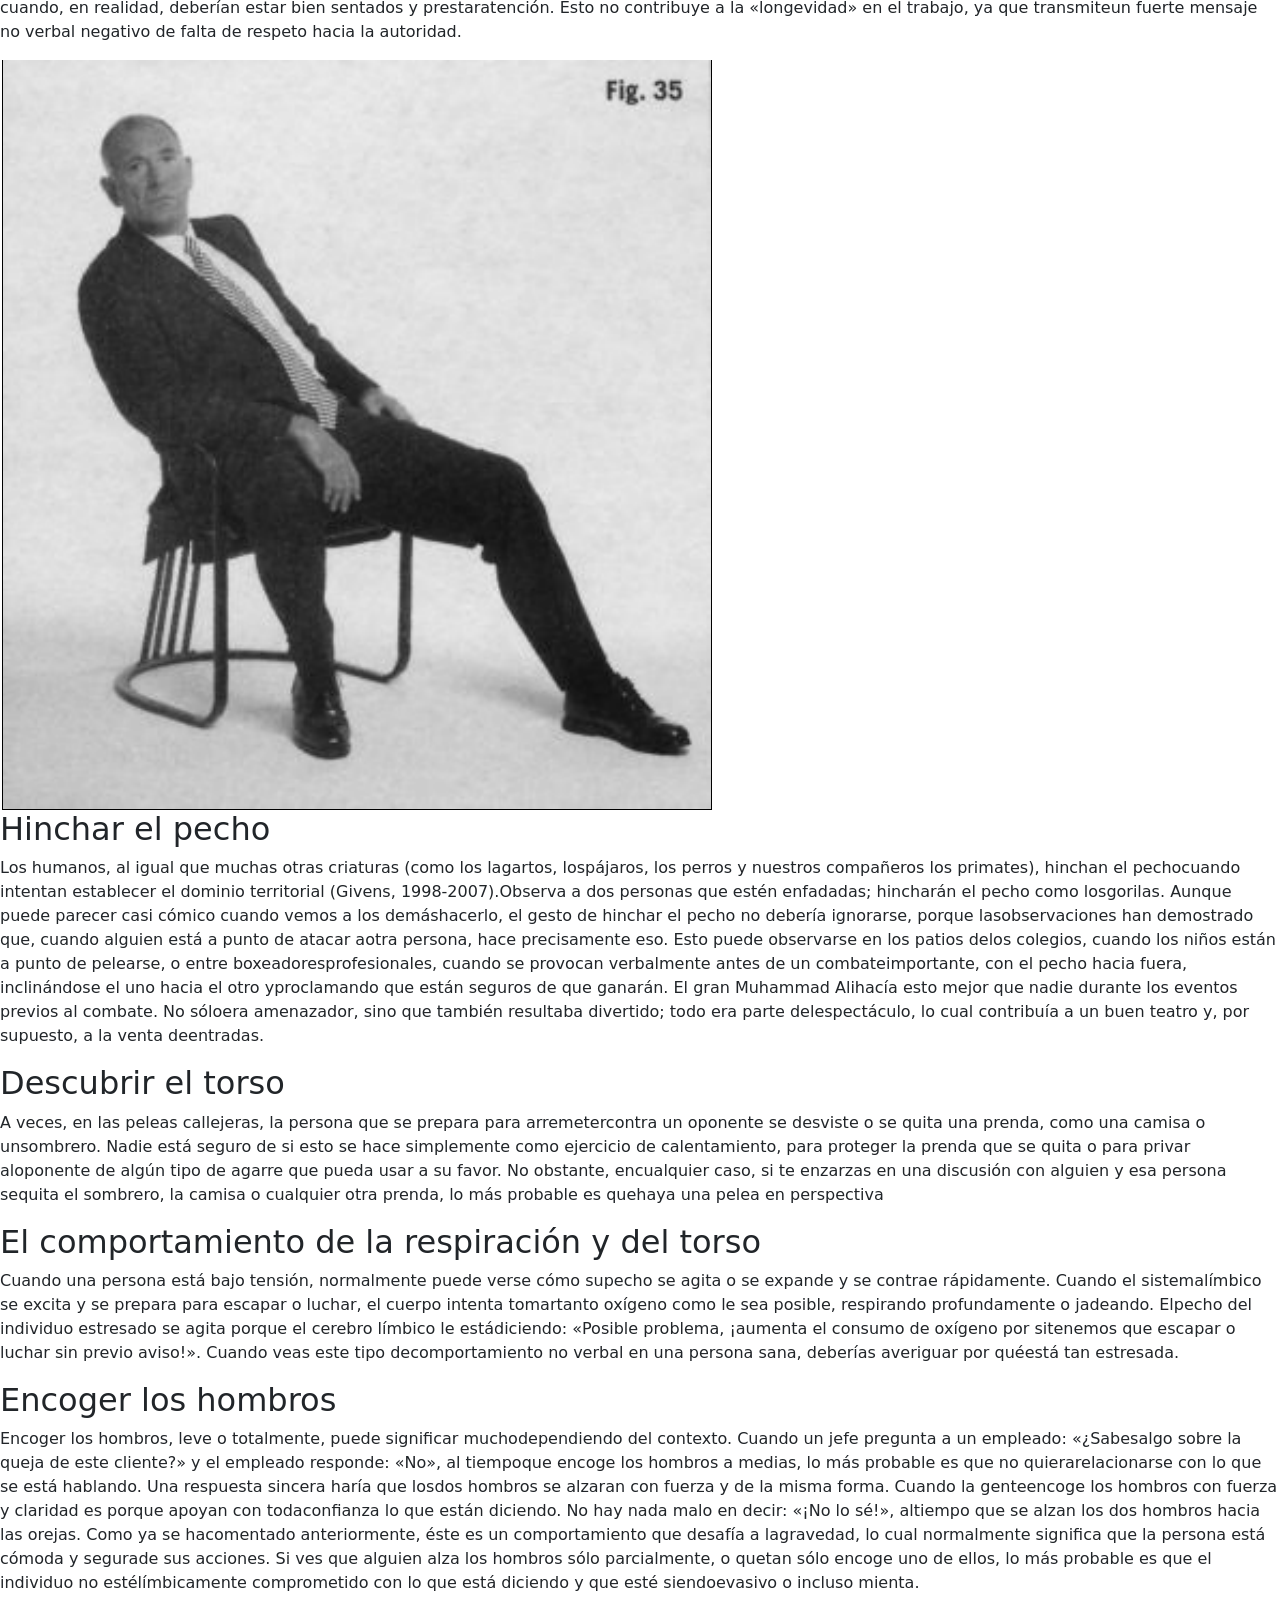
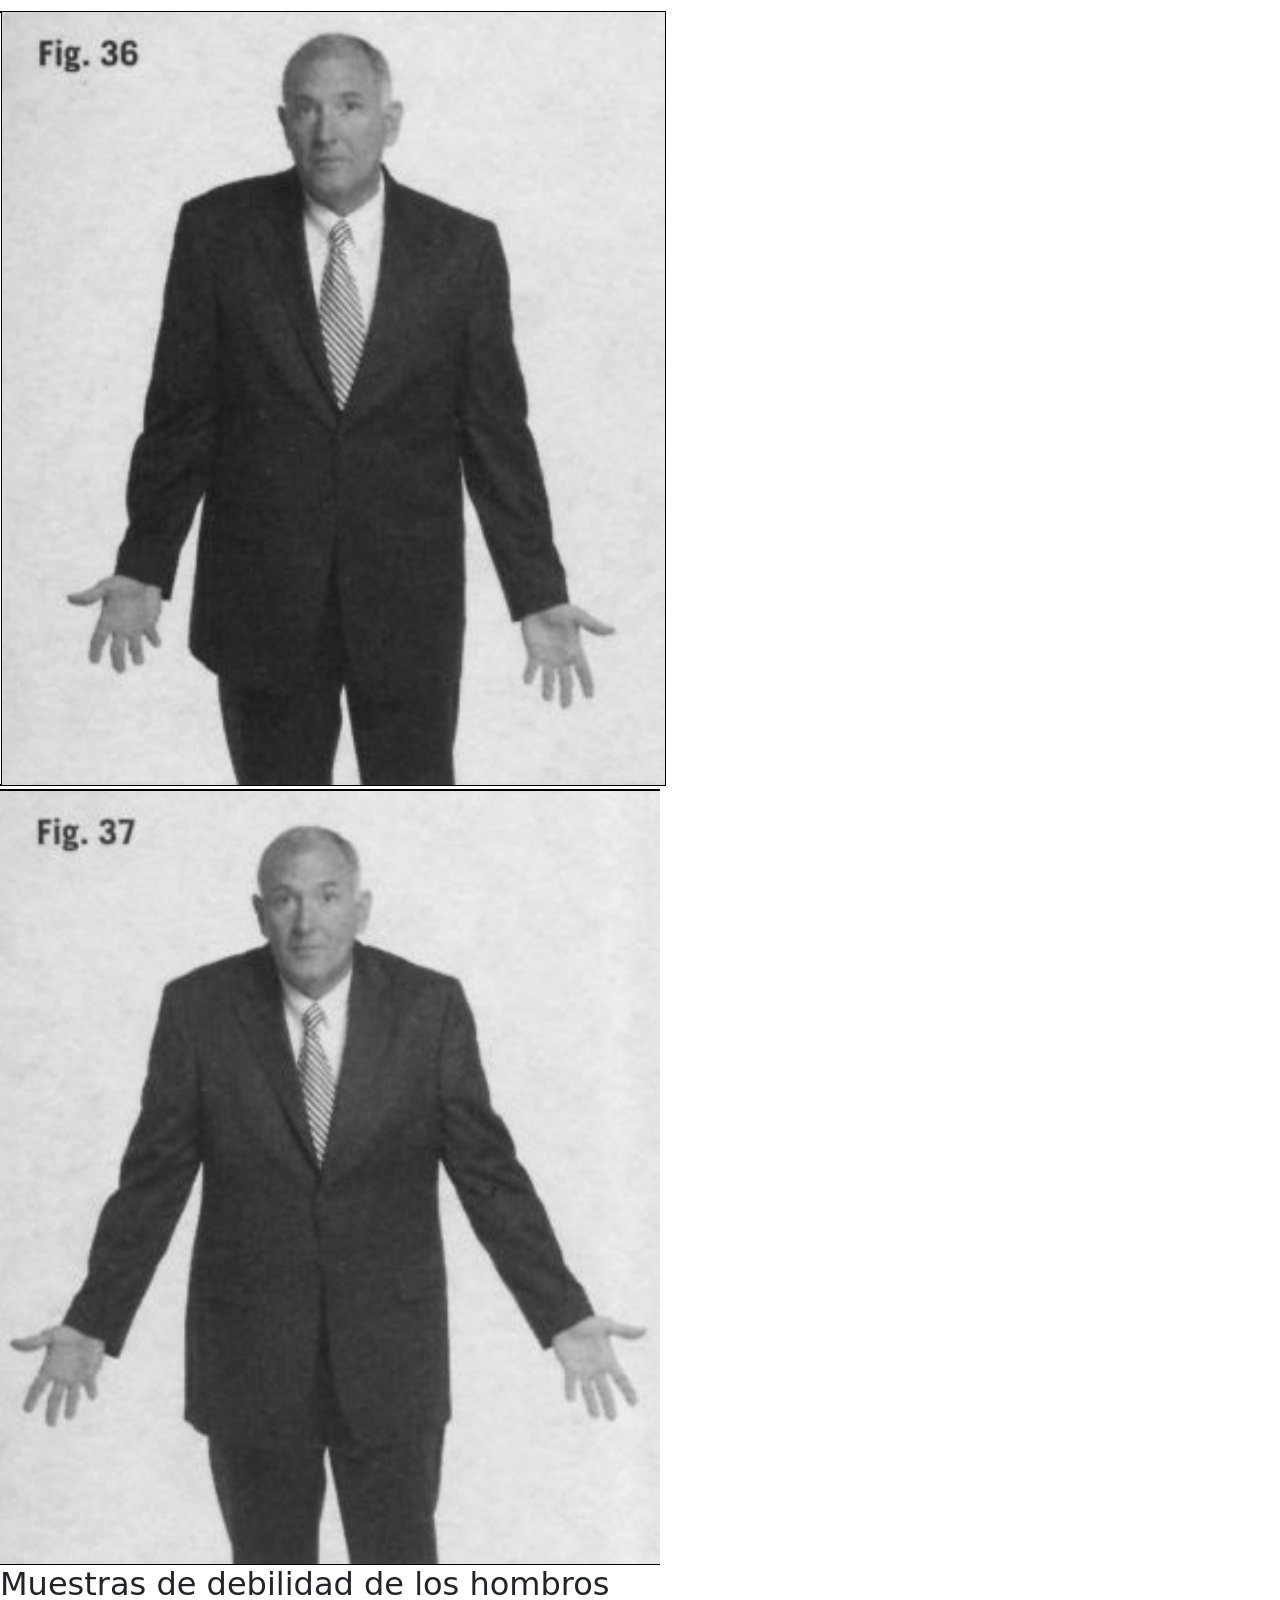
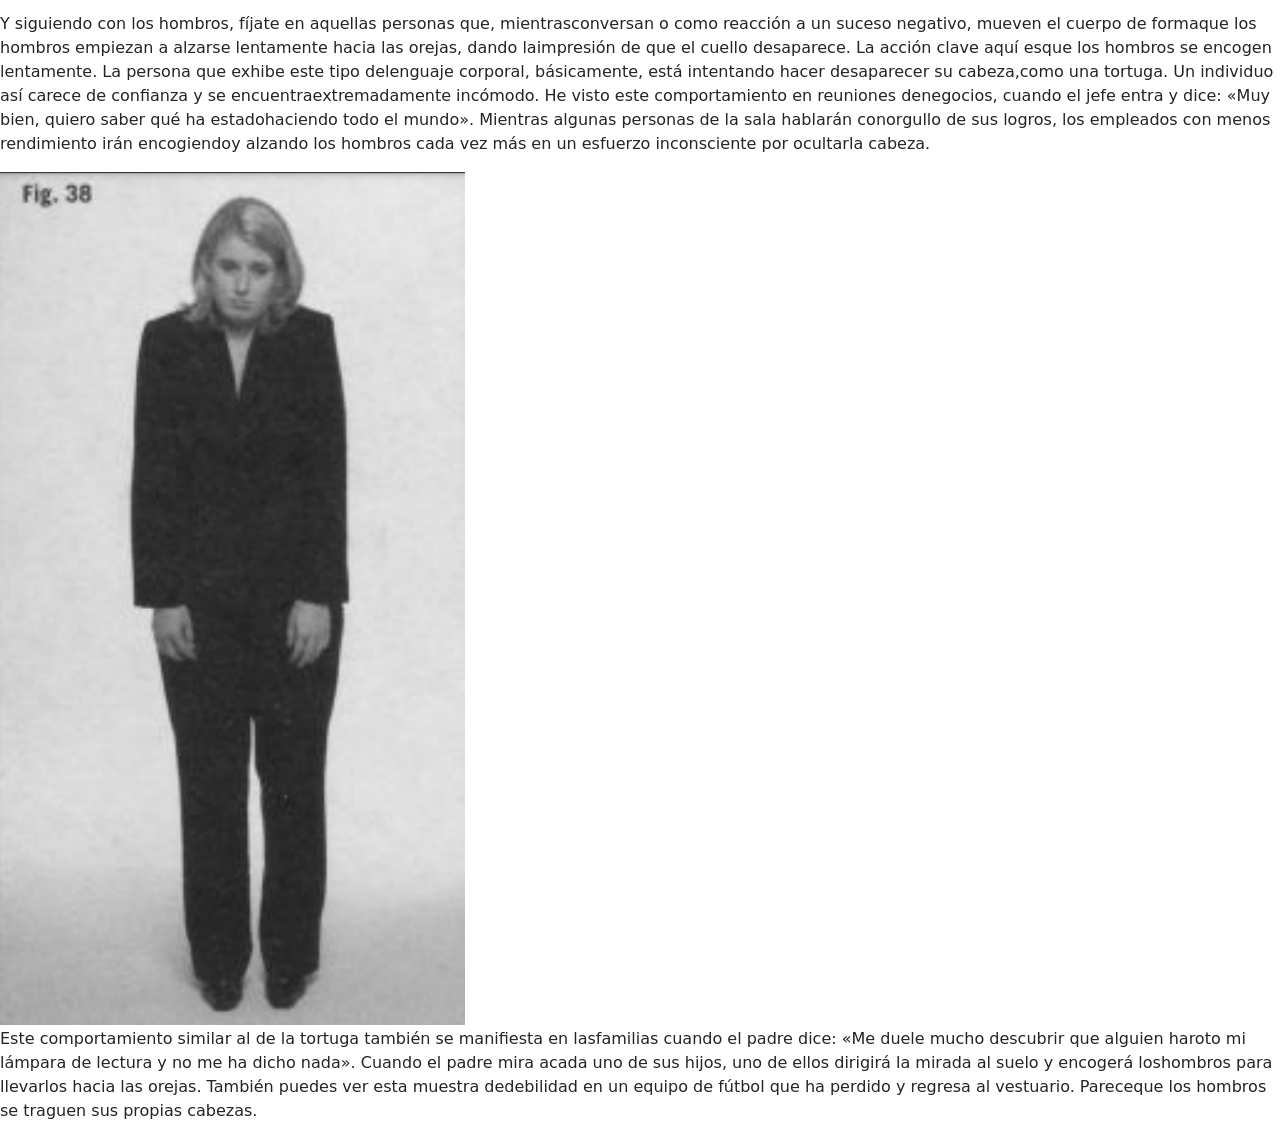
<file: docs/content/abdomen-caderas-pecho-hombros.html>
<!DOCTYPE html>
<html lang="en">
<head>
    <meta charset="UTF-8">
    <meta name="viewport" content="width=device-width, initial-scale=1.0">
    <link href="https://cdn.jsdelivr.net/npm/bootstrap@5.0.2/dist/css/bootstrap.min.css" rel="stylesheet" integrity="sha384-EVSTQN3/azprG1Anm3QDgpJLIm9Nao0Yz1ztcQTwFspd3yD65VohhpuuCOmLASjC" crossorigin="anonymous">
    <link rel="shortcut icon" href="./../icon.png">
    <title>Document</title>
</head>
<body>
    <div class="nav">
<div><a href="">La inclinación del torso</a></div>
<div><a href="">Negativa y confrontación ventrales</a></div>
<div><a href="">El escudo del torso</a></div>
<div><a href="">La inclinación del torso</a></div>
<div><a href="">Adornos para el torso</a></div>
<div><a href="">Arreglarse</a></div>
<div><a href="">Laxitud del torso</a></div>
<div><a href="">Hinchar el pecho</a></div>
<div><a href="">Descubrir el torso</a></div>
<div><a href="">El comportamiento de la respiración y del torso</a></div>
<div><a href="">Encoger los hombros</a></div>
<div><a href="">Muestras de debilidad de los hombros</a></div>
    </div>
    <div>
<div id="div1">
    <h2>La inclinación del torso</h2>
    <p>Al igual que la mayor parte de nuestro cuerpo, el torso reaccionará ante lospeligros intentando distanciarse de cualquier cosa estresante o no deseada.Por ejemplo, cuando se nos lanza un objeto, nuestro sistema límbico emiteseñales al torso indicándole que se aleje de inmediato de esa amenaza. Por logeneral, esto sucederá sea cual sea la naturaleza del objeto. Si percibimosmovimiento en nuestra dirección, nos alejaremos, ya se trate de una pelota debéisbol o un coche en marcha.</p>
    <p>De un modo similar, cuando un individuo se encuentra de pie junto a unapersona que está siendo desagradable o que no le gusta, su torso se inclinaráalejándose de ese individuo (ver recuadro 20). Debido a que el torso cargacon gran parte de nuestro peso y se lo transmite a nuestras extremidadesinferiores,  cualquier  reorientación  de  nuestro  tronco  requiere  energía  yequilibrio. Por consiguiente, cuando alguien inclina el torso alejándolo dealguna cosa, se debe a que el cerebro se lo exige; de modo que tenemos quecontar con la sinceridad de estas reacciones. Además, se necesita un esfuerzoo energía extra para mantener estas posiciones. Intenta simplemente manteneresta posición descentrada conscientemente, ya sea agachando la cabeza oinclinándote para alejarte, y descubrirás que tu cuerpo se cansa enseguida.Sin embargo, cuando este comportamiento de desequilibrio se lleva a caboporque tu cerebro, inconscientemente, decide que es una necesidad, apenas lonotarás o no te darás cuenta en absoluto.
    </p>
    <p>No  sólo  nos  inclinaremos  alejándonos  de  la  gente  que  nos  hace  sentirincómodos,  sino  que  también  nos  apartaremos,  girándonos  levemente  deforma gradual, de aquello que no nos atrae o que detestamos. Llevé a mi hijaal Museo del Holocausto, en Washington D. C., poco después de que loinauguraran, un museo que todo aquel que visite esta ciudad debería ver.Cuando  paseábamos  entre  la  memorable  exposición,  me  fijé  en  cómo  seacercaban jóvenes y mayores a los objetos expuestos. Algunos iban directoshacia ellos, se inclinaban y trataban de absorber hasta el último detalle. Otrosse acercaban vacilantes. Había quienes se aproximaban y, luego, se girabandespacio  y  levemente,  alejándose,  como  si  la  crueldad  del  régimen  nazivulnerara sus sentidos. Otros visitantes, estupefactos por la depravación queestaban presenciando, se giraban 180 grados y se volvían hacia otro lado,mientras esperaban a que sus amigos acabaran de examinar la exposición.Sus cerebros decían: «No puedo soportar esto», y por eso sus cuerpos dabanla espalda a la exposición. La especie humana ha evolucionado hasta el puntode que no sólo la cercanía física con una persona que no nos gusta puedellevarnos a inclinarnos, alejándonos, sino que incluso las imágenes de cosasdesagradables pueden hacer que nuestro torso se incline.</p>
    <p>Como  observador  atento  del  comportamiento  humano,  debes  serconsciente de que el distanciamiento puede producirse de forma brusca omuy sutilmente; un mero cambio del ángulo del cuerpo de tan sólo unoscuantos  grados  es  suficiente  para  expresar  un  sentimiento  negativo.  Porejemplo,  las  parejas  que  se  alejan  emocionalmente  también  empiezan  ahacerlo físicamente. Sus manos no se tocan tanto, y sus torsos realmente seevitan. Cuando se sientan juntos, se inclinarán alejándose entre sí. Crean unespacio silencioso entre ellos y cuando se ven obligados a sentarse uno allado del otro, como puede ser en el asiento de atrás de un coche, giraránúnicamente la cabeza hacia el otro, no los cuerpos.</p>
</div>
<div id="div2">
    <h2>Negativa y confrontación ventrales</h2>
    <p>Estas  manifestaciones  del  torso,  que  reflejan  la  necesidad  del  cerebrolímbico  de  distanciarse  o  evitar  a  algo  o  a  alguien,  son  muy  buenosindicadores de los verdaderos sentimientos. Cuando una persona siente que las cosas van mal en su relación, es muy probable que esté percibiendo unsutil grado de distanciamiento físico en su pareja. El distanciamiento puedetomar  la  forma  de  lo  que  se  denomina negativa  ventral.  Nuestra  parte(frontal) ventral, donde se hallan los ojos, la boca, el pecho, los genitales,etc., es muy sensible a lo que nos gusta y a lo que nos disgusta. Cuando lascosas van bien, exponemos nuestros lados ventrales hacia aquello que nosatrae, incluyendo a esas personas que nos hacen sentir bien. Cuando las cosasvan mal, las relaciones cambian o, incluso, cuando se habla de temas que nonos  gustan,  mostramos  una  negativa  ventral,  cambiando  de  posición  ogirándonos.  La  parte  ventral  es  la  más  vulnerable  del  cuerpo,  así  que  elcerebro límbico tiene la necesidad inherente de protegerla de aquello que noshace daño o nos molesta. Ésta es la razón por la que, de un modo inmediato ysubconsciente,  empezamos  a  girarnos  levemente  hacia  un  lado  cuandoalguien que no nos gusta se nos acerca en una fiesta. En lo que se refiere arelaciones sentimentales, un aumento en la negativa ventral es uno de losmejores indicadores de que esa relación tiene problemas.
    </p>
    <p>El cerebro, además de reaccionar ante lo que ve, también puede reaccionarante conversaciones que nos parecen desagradables. Mira cualquier programade entrevistas en la televisión con el volumen apagado y observa cómo losinvitados se inclinan alejándose cuando presentan argumentos opuestos. Hacepoco, estaba viendo los debates presidenciales republicanos y me di cuenta deque, a pesar de que los candidatos habían sido colocados bastante lejos entresí, aun así se inclinaban alejándose los unos de los otros cuando surgíantemas en los que no estaban de acuerdo.</p>
    <p>Lo contrario a la negativa ventral es la exposición ventral o, como megusta  llamarla,  la confrontación  ventral.  Exponemos  nuestra  perspectivaventral  ante  aquellos  que  nos  caen  bien.  Cuando  nuestros  hijos  acudencorriendo  hacia  nosotros  para  abrazarnos,  movemos  objetos,  incluso  los brazos, apartando todo del camino para que puedan acceder a nuestro ladoventral. Nos presentamos ventralmente porque es en esa zona donde sentimosmayor calidez y bienestar. De hecho, usamos la expresión dar la espalda paraexpresar  negatividad  hacia  alguien  o  algo.  Ofrecemos  nuestra  perspectivaventral a aquellos que nos importan y nuestra espalda a aquellos que no.
    </p>
    <p>De  un  modo  similar,  mostramos  bienestar  usando  nuestros  torsos  yhombros para inclinarnos en dirección a lo que nos gusta. En el aula, no esinusual que los estudiantes se inclinen hacia su profesor favorito, sin darsecuenta de que están echados hacia delante, casi fuera de la silla, poniendoatención en cada palabra. ¿Recuerdas la escena de la película En busca delarca perdida en la que los estudiantes estaban inclinados hacia delante paraescuchar a su profesor? Su comportamiento no verbal indicaba claramenteque lo admiraban.</p>
    <p>No es difícil ver a las parejas inclinándose, sentados a la mesa de un café,acercando sus cabezas para lograr un contacto visual más íntimo. Dirigen sulado ventral hacia el de su pareja, exponiendo así sus partes más vulnerables.Se trata de una respuesta natural y evolutiva del cerebro límbico que tiene unbeneficio social. Al acercarnos o exponer nuestra parte ventral (más débil)cuando algo o alguien nos gusta, mostramos que estamos entregándonos librey totalmente. Correspondiendo a esta posición a través de la imitación o de laisopraxis, se muestra una armonía social que recompensa la privacidad yexpresa que se valora.</p>
    <p>Los comportamientos límbicos no verbales del torso, como inclinarse odistanciarse, y la exposición o negativa ventral se producen todo el tiempo enlas salas de juntas y en otras reuniones. Los colegas que comparten un mismopunto de vista se sentarán juntos, se volverán ventralmente los unos hacia losotros y se inclinarán armoniosamente entre sí. Cuando las personas no estánde acuerdo, mantienen tenso el cuerpo, evitan la confrontación ventral (a menos que tenga un carácter desafiante) y lo más probable es que se inclinenhacia  atrás  para  alejarse. Este  comportamiento,inconscientemente, dice a los demás: «No estoy de acuerdo con tu idea». Aligual que todos los gestos no verbales, estas acciones tienen que analizarse ensu contexto. Por ejemplo, alguien nuevo en un trabajo puede parecer estiradoe inflexible en una reunión. En lugar de reflejar desagrado o desacuerdo, estapostura  rígida  y  la  limitada  actividad  de  los  brazos  podrían  indicarsimplemente que se siente nervioso en ese nuevo entorno.</p>
    <img src="./../img/30.png" alt="">
    <img src="./../img/31.png" alt="">
    <p>No  sólo  podemos  usar  esta  información  para  interpretar  el  lenguajecorporal  de  los  demás,  sino  que  también  debemos  recordar  que  estamosproyectando nuestros propios gestos no verbales. Durante conversaciones oreuniones, en las que la información fluye, nuestros sentimientos sobre lasnoticias y los puntos de vista también fluirán y se verán reflejados en nuestroscambiantes comportamientos no verbales. Si oímos algo desagradable y, almomento siguiente, algo favorable, nuestros cuerpos reflejarán este cambioen nuestros sentimientos.</p>
    <p>Un modo muy potente de hacer saber a los demás que estás de acuerdo conellos, o que estás considerando conscientemente lo que están diciendo, esinclinarte dirigiendo tu lado ventral hacia ellos. Esta táctica es especialmenteefectiva cuando estás en una reunión y no tienes la oportunidad de expresar tuopinión.</p>
</div>
<div id="div3">
    <h2>El escudo del torso</h2>
    <p>Cuando resulta poco práctico o socialmente inaceptable inclinarse haciaatrás para alejarse de alguien o de algo que no nos gusta, a menudo usamosinconscientemente los brazos o algún objeto para que actúen de barrera. La ropa o los objetos cercanos (ver recuadro 21) también sirven para el mismo objetivo. Por ejemplo, puede que un hombre de negocios, derepente, decida abrocharse la chaqueta mientras habla con una persona con laque no se siente cómodo, y se la desabroche en cuanto la conversación acabe.</p>
    <img src="./../img/32.png" alt="">
    <p>El  hecho  de  abrocharse  una  chaqueta,  por  supuesto,  no  es  siempre  unindicador de malestar. Con frecuencia, los hombres realizan este gesto paraformalizar una situación o para mostrar deferencia por su jefe. No es el tipode bienestar total que podemos encontrar en una barbacoa, pero tampocoindica  incomodidad.  La  ropa  y  la  atención  que  prestamos  a  nuestraindumentaria pueden influir en las percepciones e incluso parecen indicar loaccesibles o abiertos que nos mostramos ante los demás (Knapp y Hall, 2002,206-214).</p>
    <p>Siempre me ha dado la impresión de que los presidentes de Estados Unidosa menudo van a Camp David para conseguir, vestidos con una camisa tipopolo, lo que parece que no pueden lograr con un traje de chaqueta en la CasaBlanca,  a  sesenta  y  cinco  kilómetros  de  distancia.  Al  descubrirseventralmente (quitándose los abrigos) están diciendo: «No tengo nada queocultaros». Los candidatos presidenciales transmiten este mismo mensaje noverbal en los mítines cuando se quitan las chaquetas (o los escudos, si lodeseas) y se remangan la camisa ante el «pueblo llano».</p>
    <p>Las  mujeres  tienen  una  mayor  tendencia  a  cubrir  sus  torsos  que  loshombres, sobre todo cuando se sienten inseguras, nerviosas o recelosas. Unamujer, probablemente, cruzará los brazos sobre el estómago, justo por debajode  los  pechos,  en  un  esfuerzo  por  protegerse  el  torso  y  reconfortarse.También puede cruzar un brazo y agarrarse el codo opuesto, formando unabarrera frente a su pecho. Los dos comportamientos sirven inconscientementepara protegerse y aislarse, en especial en situaciones sociales en las que haycierta incomodidad.
    </p>
    <p>En el campus, a menudo veo a mujeres colocar sus cuadernos de notascontra el pecho cuando entran en clase, principalmente durante los primerosdías. Cuando su nivel de bienestar aumenta, empiezan a llevar los cuadernospegados al costado. Los días de examen, este comportamiento protector delpecho tiende a aumentar, incluso entre los estudiantes varones. Las mujeres también  usan  mochilas,  maletines  o  bolsos  para  protegerse,  sobre  todocuando se sientan solas. De igual forma que tú te taparías con una manta paraver  la  televisión,  colocar  algo  sobre  el  torso  ventral  nos  protege  y  nostranquiliza. Los objetos que nos acercamos al cuerpo, en especial a la zonaventral,  tienen  como  objetivo  ofrecernos  la  sensación  de  bienestar  quenecesitamos en ese momento, sea cual sea la situación. Cuando veas quealguien se protege el torso, puedes usar esta observación como un indicadorpreciso de malestar por su parte. Si evalúas con cuidado las circunstancias, elorigen de ese malestar podría permitirte ayudarle o, al menos, comprenderlemejor.</p>
    <p>Los hombres, sea por lo que sea (quizá para llamar menos la atención),también protegen su torso, pero de modos más sutiles. Un hombre alarga elbrazo hacia delante para jugar con su reloj o, como el príncipe Carlos deInglaterra hace a menudo cuando está en público, extiende el brazo paraajustarse la manga de la camisa o para jugar con los gemelos. También puedearreglarse el nudo de la corbata, tal vez durante más tiempo de lo habitual, yaque esto permite al brazo cubrir el área ventral del pecho y del cuello. Éstosson  modos  de  protección  que  nos  transmiten  que  la  persona  se  sientelevemente insegura en ese momento.</p>
    <p>En cierta ocasión, me encontraba en la cola de la caja de un supermercadoesperando a que la mujer que iba delante de mí acabara de hacer su compra.Estaba usando una tarjeta de débito y la máquina se la rechazaba una y otravez. Cada vez que pasaba la tarjeta e introducía el número secreto, aguardabala respuesta de la máquina con los brazos cruzados sobre el pecho, hasta que,al final, desistió y se marchó, exasperada. En cada ocasión en que la máquinarechazaba la tarjeta, sus brazos se tensaban cada vez más y sus manos secerraban con más fuerza alrededor de éstos, un signo claro de que su enfado ymalestar se intensificaban.</p>
    <img src="./../img/33.png" alt="">
    <img src="./../img/34.png" alt="">
    <p>Se puede observar cómo los niños cruzan o aprietan los brazos sobre elcuerpo cuando se disgustan o adoptan una actitud desafiante, incluso a edadesmuy tempranas. Estos comportamientos de protección se manifiestan en unagran variedad de formas, desde entrelazar los brazos sobre el estómago hastacruzarlos para aferrar con la mano el hombro opuesto.</p>
    <p>Mis alumnos me preguntan con frecuencia que si el hecho de que crucenlos brazos sobre la parte delantera del cuerpo cuando están sentados en clasesignifica que les pasa algo. La cuestión no es si algo va mal, ni tampoco siesta postura significa que están bloqueando al profesor; los brazos cruzadossobre la parte delantera es una pose muy cómoda para mucha gente. Sinembargo,  cuando  una  persona  cruza  los  brazos  de  repente  y  luego  losentrelaza  con  fuerza  y  cierra  las  manos  para  aferrarse  a  ellos,  nosencontramos ante un indicador de malestar. Recuerda que sólo percibiremoscuándo surge el malestar si evaluamos los cambios que se producen a partirde  la  línea  base  de  posturas.  Observa  si  la  persona  se  abre  ventralmentecuando  se  relaja.  He  descubierto  que,  cuando  doy  clases,  muchos  de  losasistentes inicialmente se sientan con los brazos cruzados, y luego los vanrelajando  a  medida  que  pasa  el  tiempo.  Obviamente,  algo  sucede  paraprovocar este cambio de comportamiento; probablemente se van sintiendomás cómodos con su entorno y su instructor.</p>
    <p>Podría argumentarse que las mujeres (o los hombres) cruzan los brazossimplemente porque tienen frío. Pero esto no niega el significado no verbal,ya que el frío es una forma de malestar. La gente que se siente incómodacuando la interrogan (sospechosos en investigaciones criminales, niños conproblemas con sus padres o un empleado con una conducta inapropiada) amenudo se queja de tener frío durante el interrogatorio. Independientementede cuál sea la razón, cuando estamos angustiados, el cerebro límbico pone enfuncionamiento  varios  sistemas  del  cuerpo  para  preparar  la  respuesta  de supervivencia  de  huida  o  lucha.  Uno  de  los  efectos  es  que  la  sangre  secanaliza hacia los grandes músculos de las extremidades y se aleja de la pielpor si se necesitara usar esos músculos para escapar o combatir la amenaza.Como la sangre se aleja de esas áreas vitales, algunas personas pierden sutono  de  piel  normal  y  adoptan  un  aspecto  pálido,  como  si  estuvieran  enestado  de shock.  Dado  que  la  sangre  es  la  principal  fuente  de  calor  delcuerpo,  el  hecho  de  alejarla  de  la  piel  y  dirigirla  a  los  músculos  másprofundos  hace  que  la  superficie  del  organismo  se  quede  más  fría  (verrecuadro 22) (LeDoux, 1996, 131-133). Por ejemplo, en el interrogatorio quehe mencionado antes en el que el joven aferraba el cojín, el chico estuvoquejándose todo el tiempo de que tenía frío, incluso cuando apagué el aireacondicionado. Tanto su padre como yo estábamos bien; él era el único quese quejaba de la temperatura.
    </p>
</div>
<div id="div4">
    <h2>La inclinación del torso</h2>
    <p>Inclinarse  hacia  delante  doblando  la  cintura  se  considera,  casiuniversalmente,  un  signo  de  sumisión,  respeto  o  humildad  cuando  nossentimos honrados, como cuando recibimos un aplauso. Fíjate, por ejemplo,en  cómo  los  japoneses  y,  actualmente  en  menor  medida,  los  chinos  seinclinan por respeto o deferencia. Cuando automáticamente adoptamos unaposición inclinada o hacemos una profunda reverencia doblando el torso,mostramos que nuestra actitud es sumisa o que pertenecemos a un estatusinferior.</p>
    <p>A los occidentales no nos resulta fácil hacer una profunda reverencia antealguien, sobre todo de modo consciente. Sin embargo, si ampliamos nuestroshorizontes  y  nos  relacionamos  con  orientales,  se  hace  necesario  queaprendamos  a  inclinar  el  torso  levemente,  especialmente  cuando  nosencontramos con personas ancianas que se han ganado el respeto. Este simplegesto de reverencia será reconocido por aquellos cuyas culturas muestrandeferencia a través de esta postura, y otorgará una ventaja social a aquellosoccidentales dispuestos a realizarlo. Por otra parte, a loseuropeos del este, sobre todo a los más mayores, todavía les gusta dar un taconazo e inclinarse levemente en señal de respeto. Cada vez que veo esto,pienso en lo encantador que es que la gente aún muestre cortesía y deferenciaen el mundo actual. Ya sea consciente o inconscientemente, la inclinación deltorso es un gesto no verbal de respeto hacia los demás.
    </p>
</div>
<div id="div5">
    <h2>Adornos para el torso</h2>
    <p>Como la comunicación no verbal también incluye los símbolos, tenemosque prestar algo de atención a la vestimenta y a los demás accesorios que sellevan en el torso (y en el cuerpo, en general). Se dice que la ropa hace alhombre,  y  yo  estaría  de  acuerdo,  al  menos  en  términos  de  apariencias.Numerosos estudios han establecido que aquello que vestimos, ya sea un trajeo prendas informales, incluso los colores de nuestro atuendo —un traje azulen contraste con uno marrón—, influirá en los demás (Knapp y Hall, 2002,206-214).</p>
    <p>La ropa dice mucho de nosotros y puede hacer mucho por nosotros. Encierto  modo,  nuestro  torso  es  una  valla  publicitaria  donde  anunciamosnuestros sentimientos. Durante el cortejo, nos vestimos para cautivar; en eltrabajo, lo hacemos para triunfar. De un modo similar, la chaqueta del equipodel instituto, la placa de policía o la condecoración militar se llevan en eltorso  como  una  forma  de  llamar  la  atención  hacia  nuestros  logros.  Siqueremos que se fijen en nosotros, debemos centrarnos en el torso, porque esahí donde los demás pondrán su atención. Cuando el presidente da el discursodel estado de la Unión, las mujeres vestidas de rojo que ves en un mar azul ygris son aquellas que, al igual que los pájaros que exhiben su plumaje, vistencon colores vivos para llamar la atención.</p>
    <p>La ropa puede ser muy aburrida, muy siniestra (piensa en el atuendo de unskinhead o en un look gótico) o muy extravagante (como la de los músicosLiberace o Elton John), y refleja el estado de ánimo y la personalidad dequien la lleva. Podemos usar adornos para el torso o dejar partes desnudas de éste para atraer a los demás, para hacer alarde de lo musculosos o en formaque  estamos,  o  para  anunciar  dónde  encajamos  social,  económica  olaboralmente.  Esto  podría  explicar  por  qué  tanta  gente  se  preocupaexcesivamente sobre lo que va a ponerse para asistir a un acto prominente o auna  cita  importante.  Nuestros  adornos  personales  nos  permiten  mostrarnuestra procedencia o nuestra lealtad a un grupo en particular, por ejemplo,vistiendo los colores de nuestro equipo favorito.
    </p>
    <p>La ropa puede ser muy descriptiva: revelará si la gente está de celebracióno de luto, si es de alto o bajo estatus, si se ajusta a las normas sociales o sipertenece a una secta (el judaísmo jasídico, los granjeros Amish o los HareKrishna, por ejemplo). En cierto modo, somos lo que vestimos (ver recuadro24). Durante años, la gente me decía que yo vestía como un agente del FBI, ytenía razón: llevaba el uniforme estándar de un agente: traje azul marino,camisa blanca, corbata color burdeos, zapatos negros y pelo corto.</p>
    <p>Obviamente, debido a que nuestros roles laborales requieren un atuendoespecífico y como tomamos decisiones de un modo consciente en lo referentea la ropa, debemos tener cuidado a la hora de valorar lo que significa. Al fin yal cabo, el joven que se halla de pie ante tu puerta con el uniforme de técnicode teléfonos podría ser un delincuente que ha comprado o robado el atuendopara lograr el acceso a tu casa.</p>
    <p>Con  las  advertencias  anteriormente  mencionadas,  la  ropa  tiene  queconsiderarse dentro del esquema general de la evaluación no verbal. Por esarazón, es importante que la que llevemos sea congruente con los mensajesque queramos transmitir a los demás, siempre que deseemos influir en sucomportamiento de un modo positivo o beneficioso para nosotros.</p>
    <p>Cuando  escojas  tu  vestuario  y  accesorios,  sé  siempre  consciente  delmensaje que estás transmitiendo con ellos y el significado que otros puedenpercibir en tu atuendo. También considera que, aunque desees usar tu ropa para enviar una señal a una persona o grupo de gente en un momento y lugarespecíficos,  ¡puede  que  te  encuentres  por  el  camino  con  muchas  otraspersonas que no sean tan receptivas a tu mensaje!</p>
    <p>En los seminarios, planteo con frecuencia la siguiente cuestión: «¿Cuántosde vosotros vestís hoy en día al gusto de vuestra madre?». Por supuesto, todoel  mundo  se  ríe  y nadie  levanta  la  mano.  Entonces,  digo:  «Bueno,  esosignifica que todos vosotros escogéis vestiros del modo en que lo hacéis». Esentonces cuando miran a su alrededor y, quizá por primera vez, se dan cuentade que podrían esforzarse más a la hora de vestirse y presentarse a sí mismos.Al fin y al cabo, antes de que dos personas se conozcan, lo único que tienecada una de la otra es la apariencia física y otras comunicaciones no verbales.Posiblemente sea el momento de considerar cómo te perciben los demás.</p>
</div>
<div id="div6">
    <h2>Arreglarse</h2>
    <p>Cuando estamos bien física y mentalmente, cuidamos nuestro aspecto, nosarreglamos y nos acicalamos. Los humanos no somos únicos en este sentido,ya  que  los  pájaros  y  también  otros  mamíferos  adoptan  comportamientossimilares.  Por  otra  parte,  cuando  nos  encontramos  física  o  mentalmenteenfermos,  la  postura  del  torso  y  de  los  hombros,  al  igual  que  nuestraapariencia general, puede indicar nuestra mala salud (American PsychiatricAssociation,  2000,  304-307,  350-352).  Mucha  gente  desafortunada  y  sinhogar padece esquizofrenia y rara vez se ocupa de su atuendo. Sus ropasestán sucias y mugrientas, y muchos de estos individuos incluso se resistirána los esfuerzos de otros por hacer que se bañen o se pongan ropa limpia. Lapersona mentalmente deprimida se encorva cuando camina o está de pie,porque parece que sostiene todo el peso del mundo sobre sus hombros.</p>
    <p>Antropólogos, asistentes sociales y profesionales de la medicina de todo elmundo se han fijado en el hecho de que nos arreglamos poco cuando estamosenfermos o tristes. En esos momentos, el arreglo y el cuidado de la presenciafísica están entre las primeras cosas que desaparecen (Darwin, 1872, cap. 3,pássim).  Por  ejemplo,  los  pacientes  que  se  recuperan  de  una  operaciónquirúrgica pueden pasear por el pasillo del hospital con el pelo desaliñado y camisones que dejan expuesta la parte posterior de su cuerpo, sin que lespreocupe su apariencia personal. Cuando estás realmente enfermo, puedesdeambular  por  tu  casa  con  un  aspecto  más  descuidado  del  que  tendríasnormalmente.  El  cerebro  de  una  persona  que  está  realmente  enferma  otraumatizada tiene otras prioridades, y arreglarse simplemente no es una deellas. Por consiguiente, dentro del tema que nos ocupa, podemos usar la faltageneral  de  higiene  personal  o  de  interés  por  arreglarse  para  hacersuposiciones sobre el estado de ánimo o de salud de una persona.</p>
</div>
<div id="div7">
    <h2>Laxitud del torso</h2>
    <p>Repantigarse en un sofá o una silla, normalmente, es un signo de bienestar.Sin embargo, cuando hay temas importantes que tratar, este gesto es unamuestra  territorial  o  de  dominación Los  adolescentes,  enparticular, a menudo se sientan de esta manera como un modo no verbal dedominar su entorno mientras sus padres los reprenden. Este comportamientode laxitud es irrespetuoso y muestra indiferencia hacia la autoridad. Se tratade una muestra territorial que no debería fomentarse ni tolerarse.</p>
    <p>Si tu hijo adopta este comportamiento cada vez que se encuentra en seriosproblemas,  tienes  que  neutralizar  este  comportamiento  inmediatamentepidiéndole que se siente bien y, si eso falla, invadiendo no verbalmente suespacio (sentándote a su lado o colocándote de pie detrás de él, muy cerca).</p>
    <p>De inmediato, el niño tendrá una respuesta límbica a tu «invasión» espacialque  le  obligará  a  sentarse  bien.  Si  le  permites  que  se  salga  con  la  suyadejando el torso laxo durante las discusiones graves, que no te sorprenda quecon el tiempo te pierda el respeto, ya que, al permitir estas poses, básicamentele  estás  diciendo:  «Es  correcto  faltarme  al  respeto».  Cuando  estos  niñoscrezcan, seguramente seguirán repantigándose de un modo inapropiado en el lugar de trabajo cuando, en realidad, deberían estar bien sentados y prestaratención. Esto no contribuye a la «longevidad» en el trabajo, ya que transmiteun fuerte mensaje no verbal negativo de falta de respeto hacia la autoridad.</p>
    <img src="./../img/35.png" alt="">
</div>
<div id="div8">
    <h2>Hinchar el pecho</h2>
    <p>Los humanos, al igual que muchas otras criaturas (como los lagartos, lospájaros, los perros y nuestros compañeros los primates), hinchan el pechocuando  intentan  establecer  el  dominio  territorial  (Givens,  1998-2007).Observa a dos personas que estén enfadadas; hincharán el pecho como losgorilas.  Aunque  puede  parecer  casi  cómico  cuando  vemos  a  los  demáshacerlo,  el  gesto  de  hinchar  el  pecho  no  debería  ignorarse,  porque  lasobservaciones han demostrado que, cuando alguien está a punto de atacar aotra persona, hace precisamente eso. Esto puede observarse en los patios delos colegios, cuando los niños están a punto de pelearse, o entre boxeadoresprofesionales,  cuando  se  provocan  verbalmente  antes  de  un  combateimportante, con el pecho hacia fuera, inclinándose el uno hacia el otro yproclamando  que  están  seguros  de  que  ganarán.  El  gran  Muhammad  Alihacía esto mejor que nadie durante los eventos previos al combate. No sóloera  amenazador,  sino  que  también  resultaba  divertido;  todo  era  parte  delespectáculo, lo cual contribuía a un buen teatro y, por supuesto, a la venta deentradas.</p>
</div>
<div id="div9">
    <h2>Descubrir el torso</h2>
    <p>A veces, en las peleas callejeras, la persona que se prepara para arremetercontra un oponente se desviste o se quita una prenda, como una camisa o unsombrero. Nadie está seguro de si esto se hace simplemente como ejercicio de  calentamiento,  para  proteger  la  prenda  que  se  quita  o  para  privar  aloponente de algún tipo de agarre que pueda usar a su favor. No obstante, encualquier caso, si te enzarzas en una discusión con alguien y esa persona sequita el sombrero, la camisa o cualquier otra prenda, lo más probable es quehaya una pelea en perspectiva</p>
</div>
<div id="div10">
    <h2>El comportamiento de la respiración y del torso</h2>
    <p>Cuando una persona está bajo tensión, normalmente puede verse cómo supecho se agita o se expande y se contrae rápidamente. Cuando el sistemalímbico se excita y se prepara para escapar o luchar, el cuerpo intenta tomartanto oxígeno como le sea posible, respirando profundamente o jadeando. Elpecho  del  individuo  estresado  se  agita  porque  el  cerebro  límbico  le  estádiciendo:  «Posible  problema,  ¡aumenta  el  consumo  de  oxígeno  por  sitenemos que escapar o luchar sin previo aviso!». Cuando veas este tipo decomportamiento no verbal en una persona sana, deberías averiguar por quéestá tan estresada.</p>
</div>
<div id="div11">
    <h2>Encoger los hombros</h2>
    <p>Encoger  los  hombros,  leve  o  totalmente,  puede  significar  muchodependiendo del contexto. Cuando un jefe pregunta a un empleado: «¿Sabesalgo sobre la queja de este cliente?» y el empleado responde: «No», al tiempoque  encoge  los  hombros  a  medias,  lo  más  probable  es  que  no  quierarelacionarse con lo que se está hablando. Una respuesta sincera haría que losdos hombros se alzaran con fuerza y de la misma forma. Cuando la genteencoge  los  hombros  con  fuerza  y  claridad  es  porque  apoyan  con  todaconfianza lo que están diciendo. No hay nada malo en decir: «¡No lo sé!», altiempo  que  se  alzan  los  dos  hombros  hacia  las  orejas.  Como  ya  se  hacomentado  anteriormente,  éste  es  un  comportamiento  que  desafía  a  lagravedad, lo cual normalmente significa que la persona está cómoda y segurade sus acciones. Si ves que alguien alza los hombros sólo parcialmente, o quetan sólo encoge uno de ellos, lo más probable es que el individuo no estélímbicamente  comprometido  con  lo  que  está  diciendo  y  que  esté  siendoevasivo o incluso mienta.</p>
    <img src="./../img/36.png" alt="">
    <img src="./../img/37.png" alt="">
</div>
<div id="div12">
    <h2>Muestras de debilidad de los hombros</h2>
    <p>Y siguiendo con los hombros, fíjate en aquellas personas que, mientrasconversan o como reacción a un suceso negativo, mueven el cuerpo de formaque los hombros empiezan a alzarse lentamente hacia las orejas, dando laimpresión de que el cuello desaparece. La acción clave aquí esque los hombros se encogen lentamente. La persona que exhibe este tipo delenguaje corporal, básicamente, está intentando hacer desaparecer su cabeza,como  una  tortuga.  Un  individuo  así  carece  de  confianza  y  se  encuentraextremadamente incómodo. He visto este comportamiento en reuniones denegocios, cuando el jefe entra y dice: «Muy bien, quiero saber qué ha estadohaciendo todo el mundo». Mientras algunas personas de la sala hablarán conorgullo de sus logros, los empleados con menos rendimiento irán encogiendoy alzando los hombros cada vez más en un esfuerzo inconsciente por ocultarla cabeza.</p>
    <img src="./../img/38.png" alt="">
    <p>Este comportamiento similar al de la tortuga también se manifiesta en lasfamilias cuando el padre dice: «Me duele mucho descubrir que alguien haroto mi lámpara de lectura y no me ha dicho nada». Cuando el padre mira acada uno de sus hijos, uno de ellos dirigirá la mirada al suelo y encogerá loshombros para llevarlos hacia las orejas. También puedes ver esta muestra dedebilidad en un equipo de fútbol que ha perdido y regresa al vestuario. Pareceque los hombros se traguen sus propias cabezas.
    </p>
</div>
    </div>
    <script src="https://cdn.jsdelivr.net/npm/bootstrap@5.0.2/dist/js/bootstrap.bundle.min.js" integrity="sha384-MrcW6ZMFYlzcLA8Nl+NtUVF0sA7MsXsP1UyJoMp4YLEuNSfAP+JcXn/tWtIaxVXM" crossorigin="anonymous"></script>
</body>
</html>
</file>
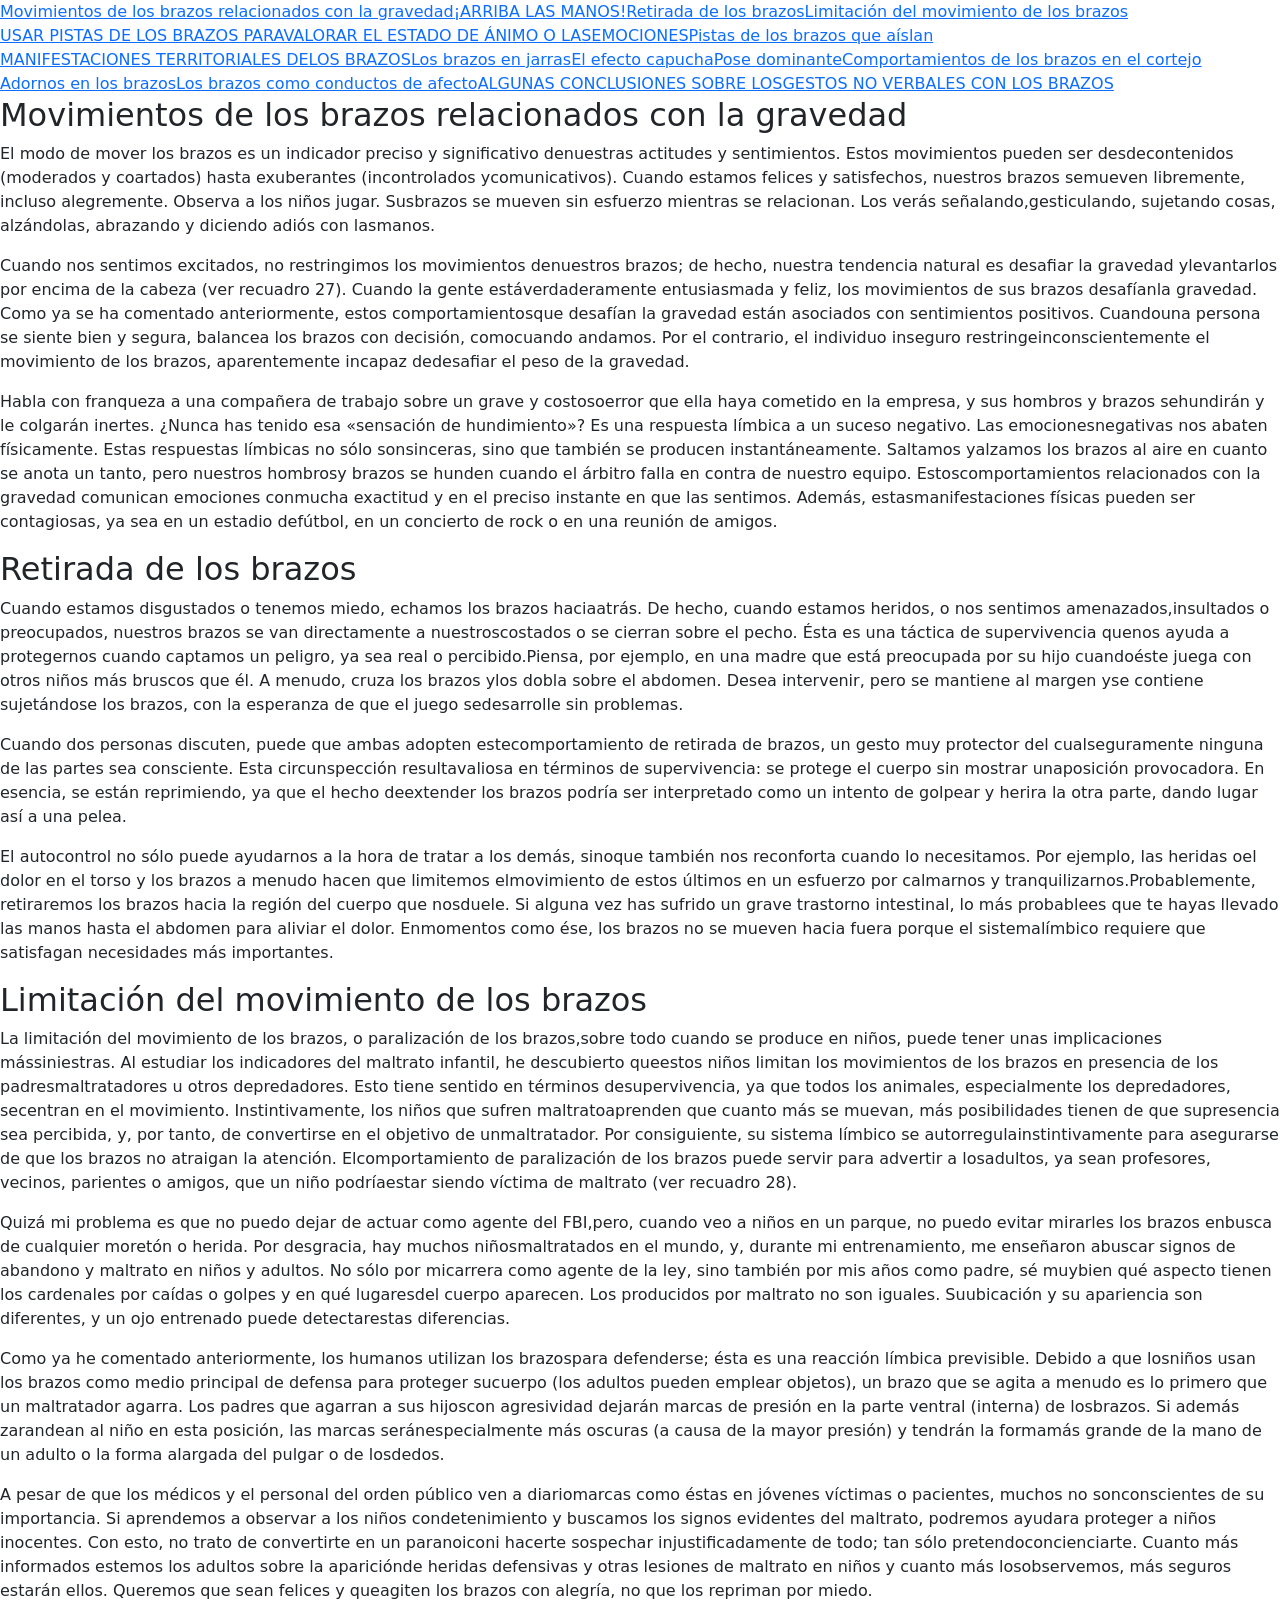
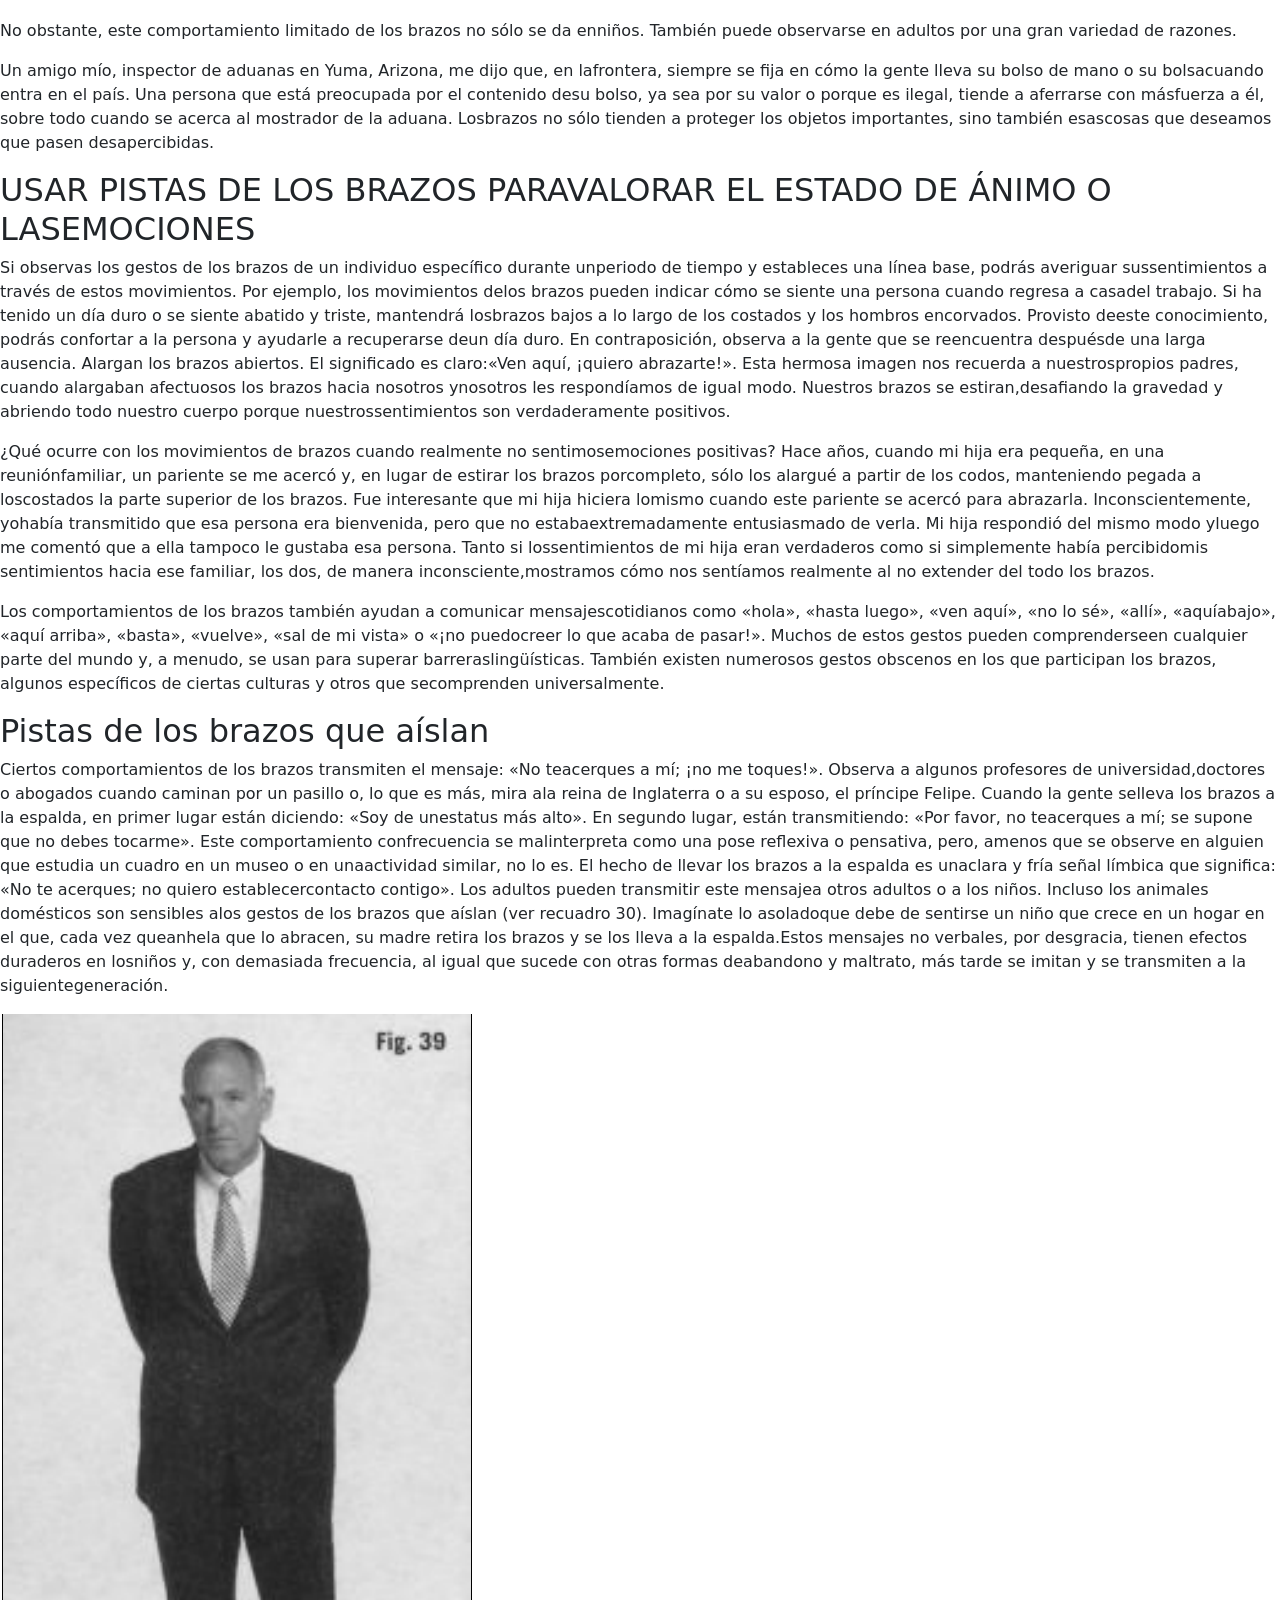
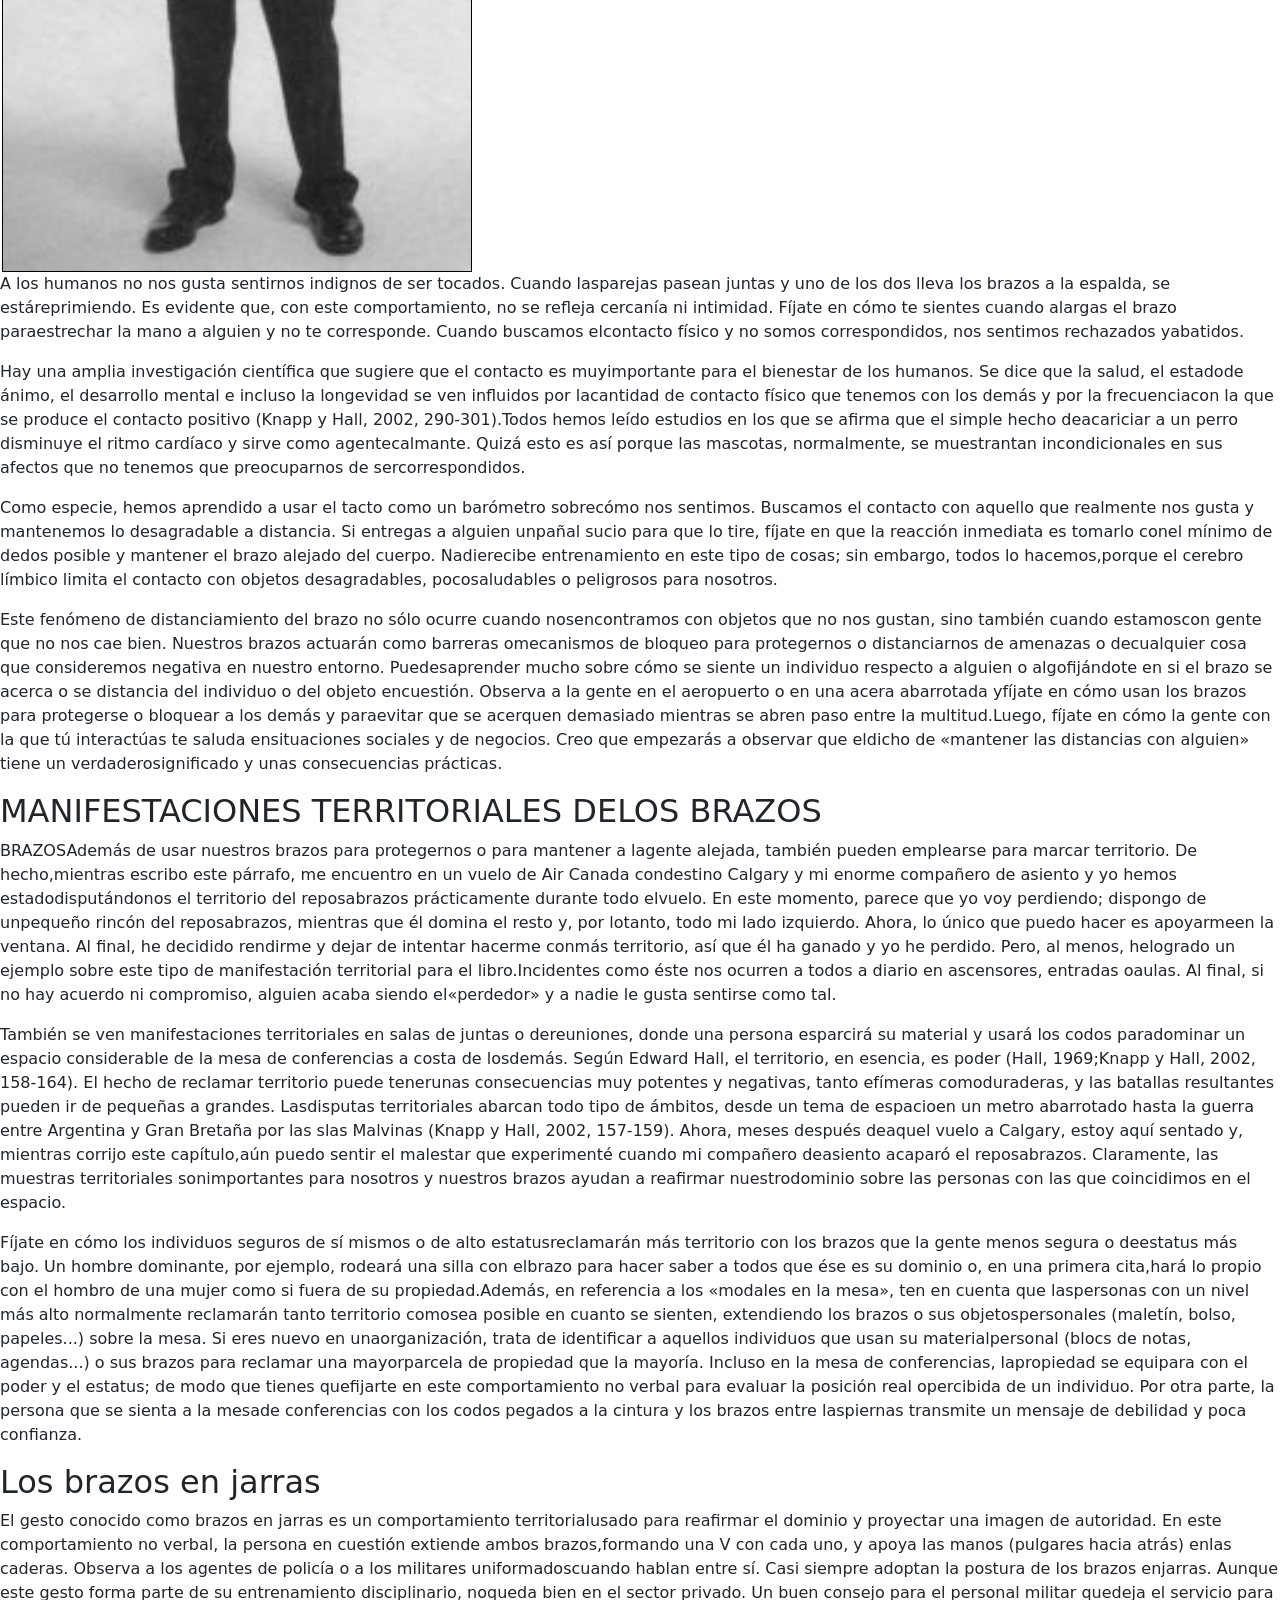
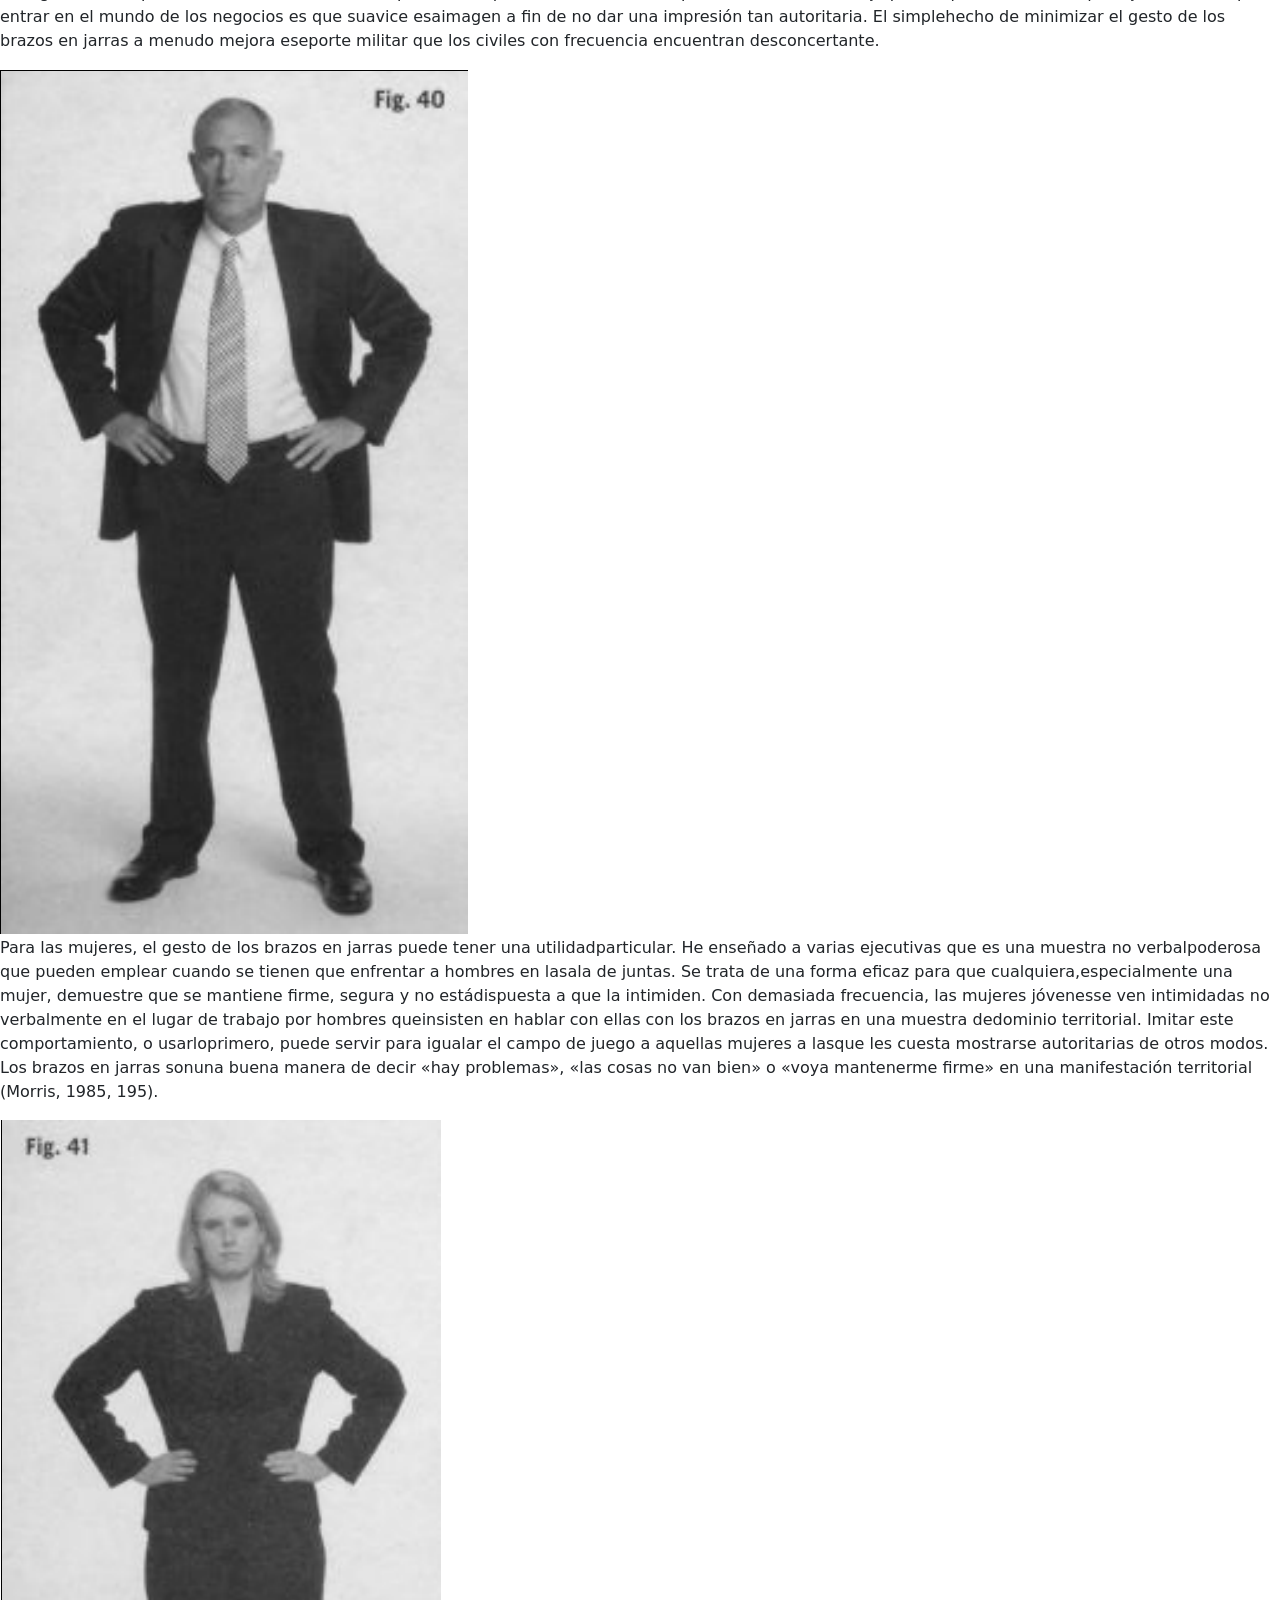
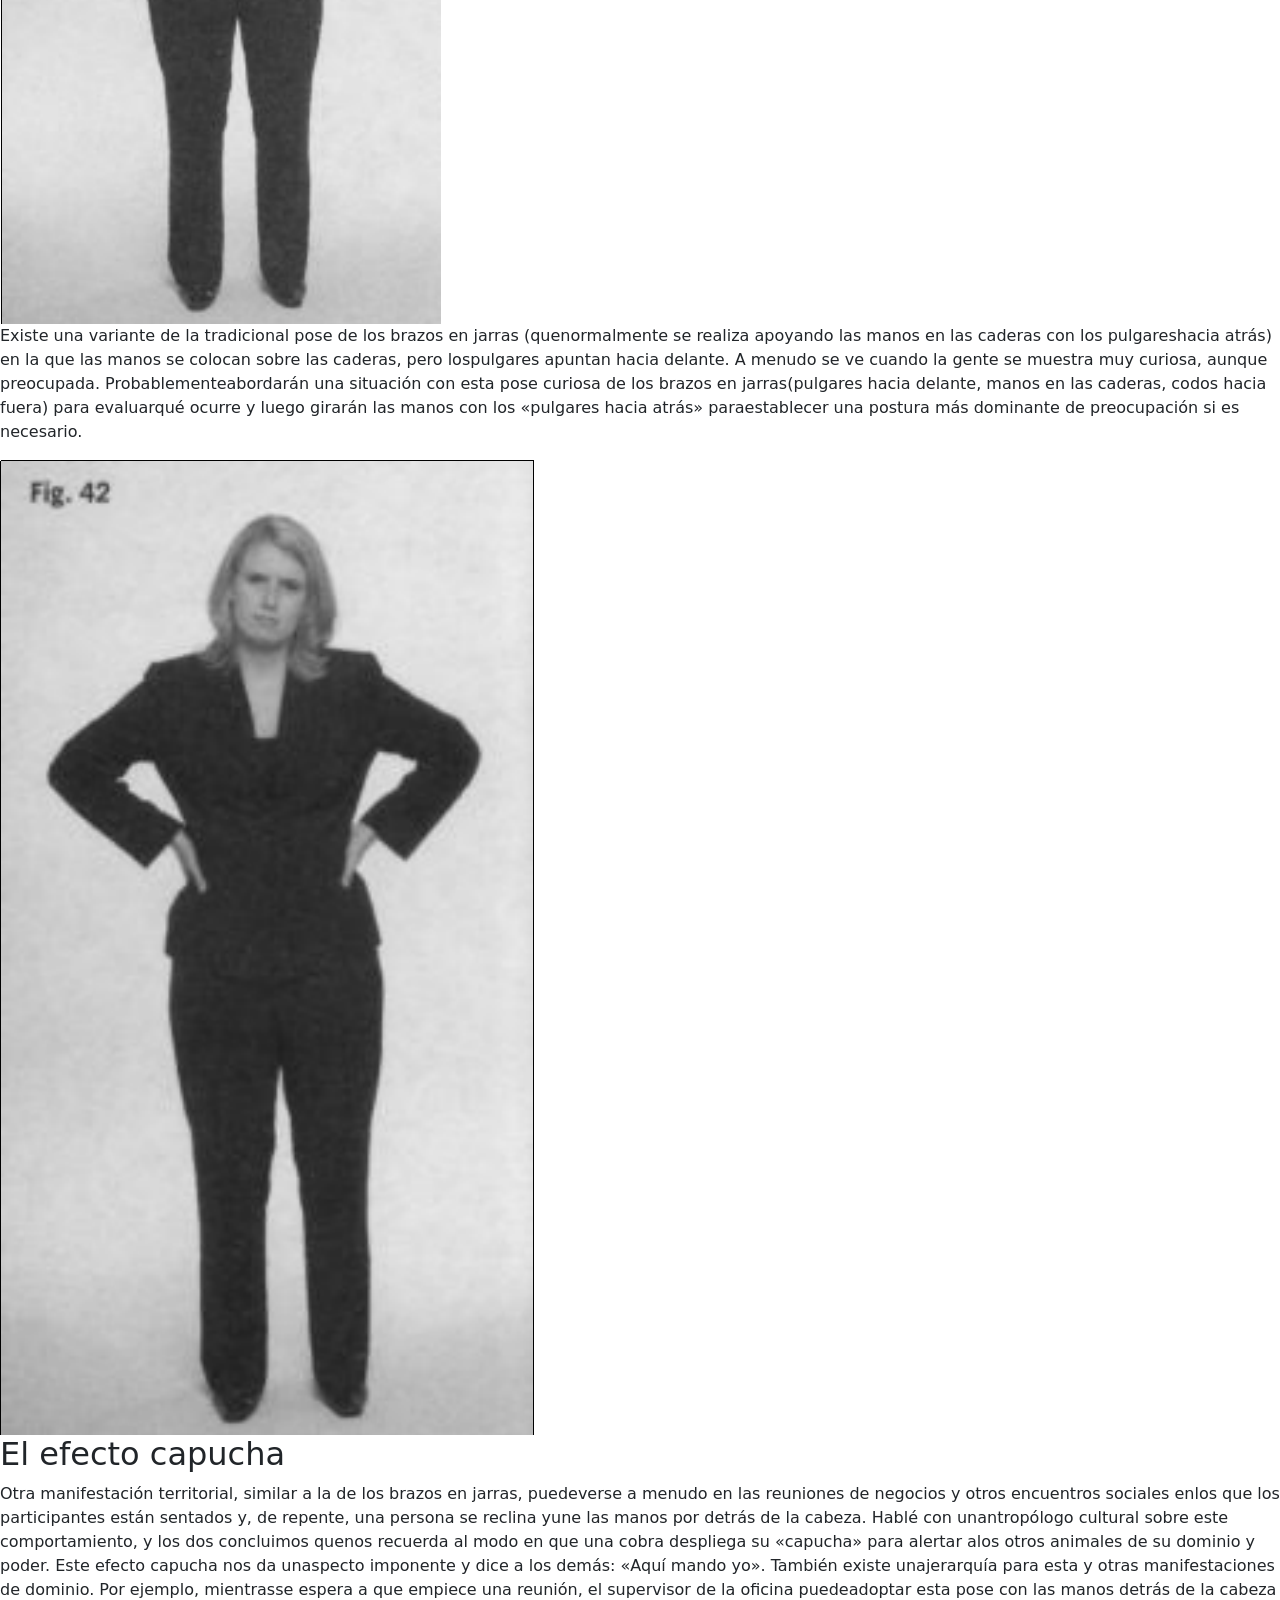
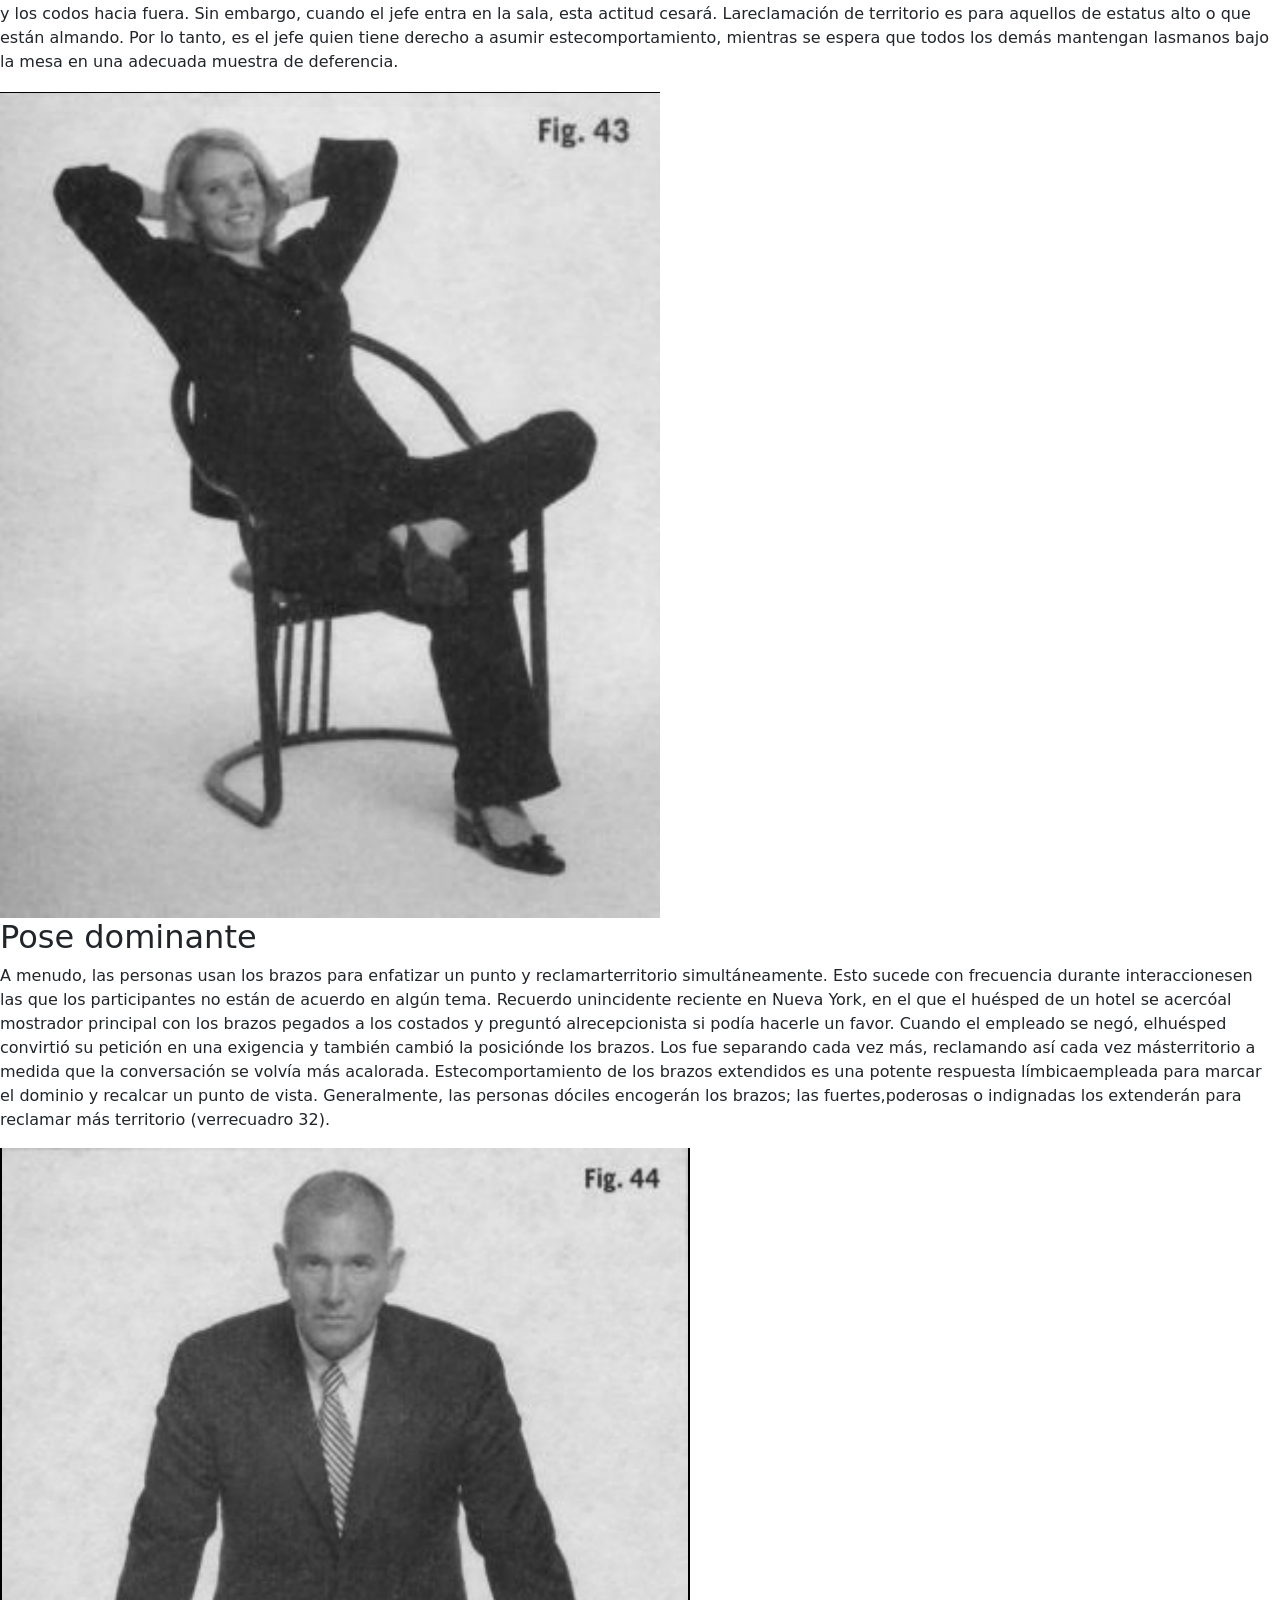
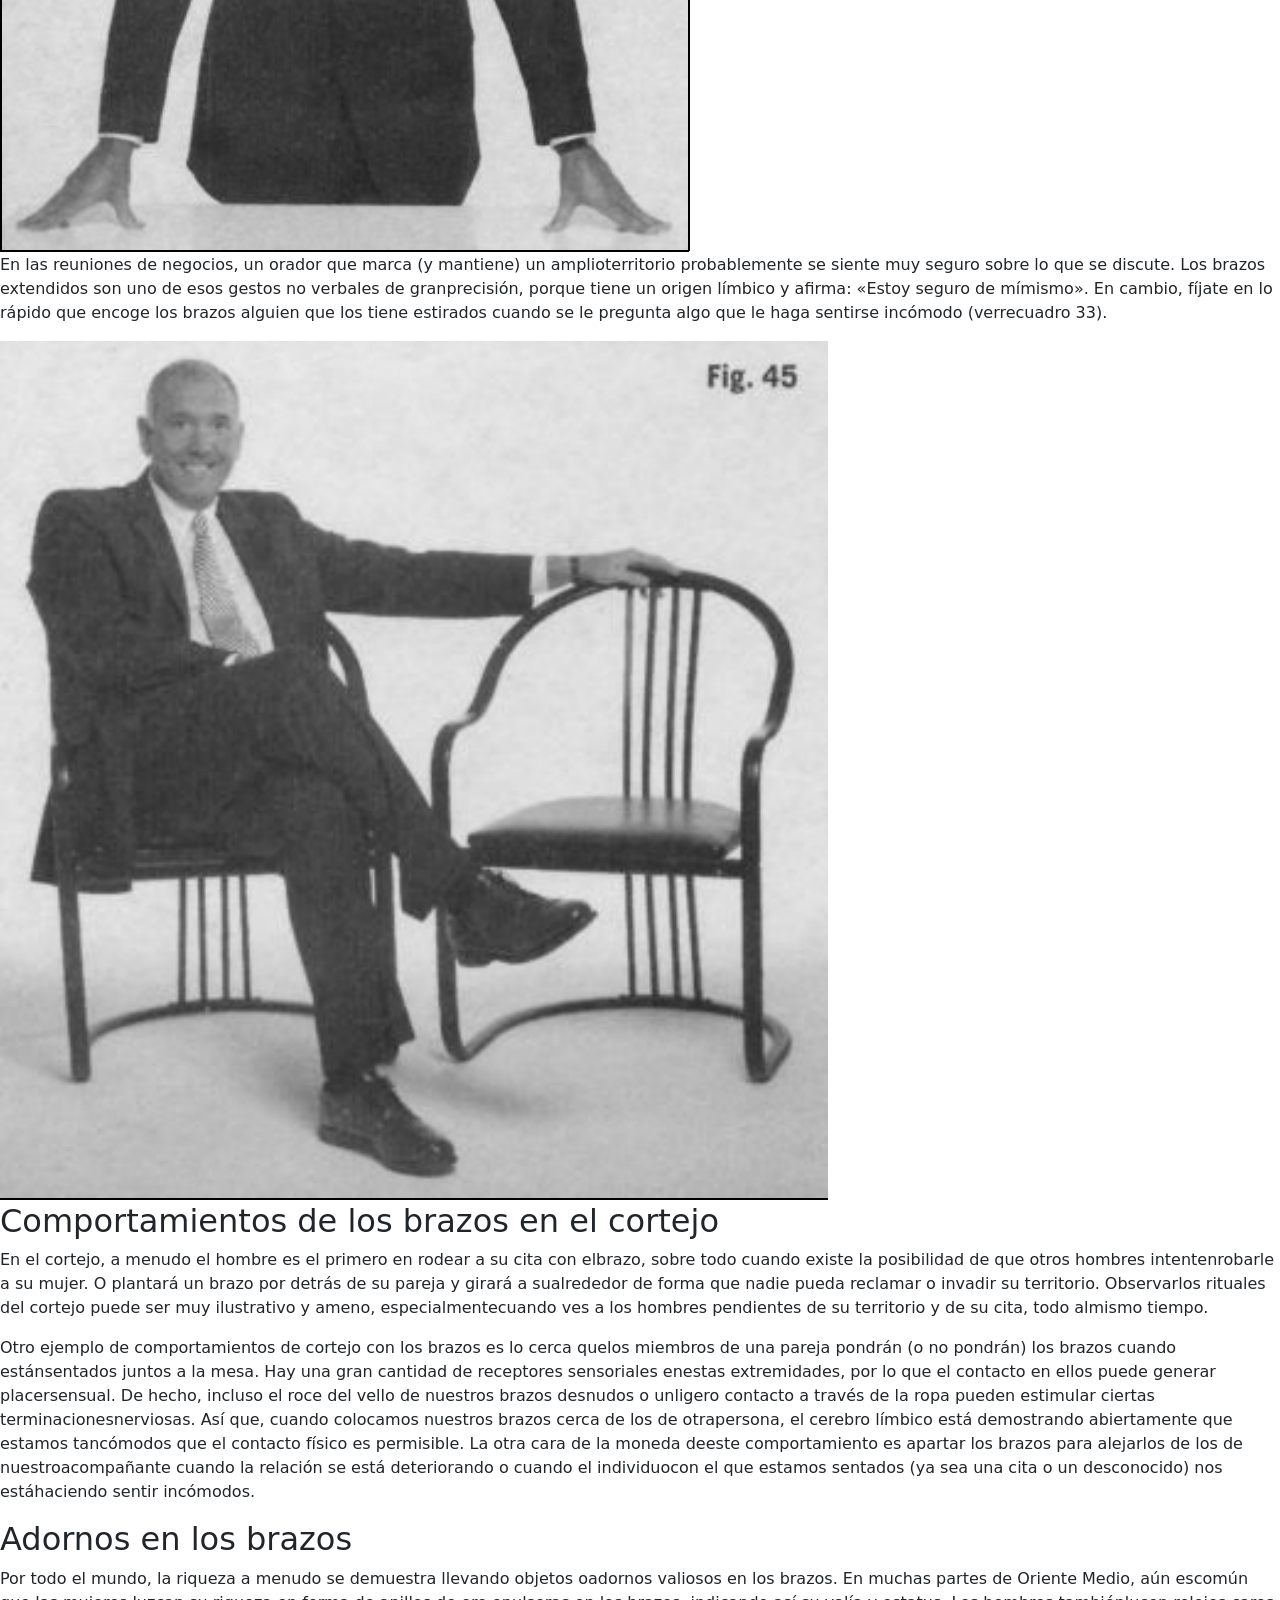
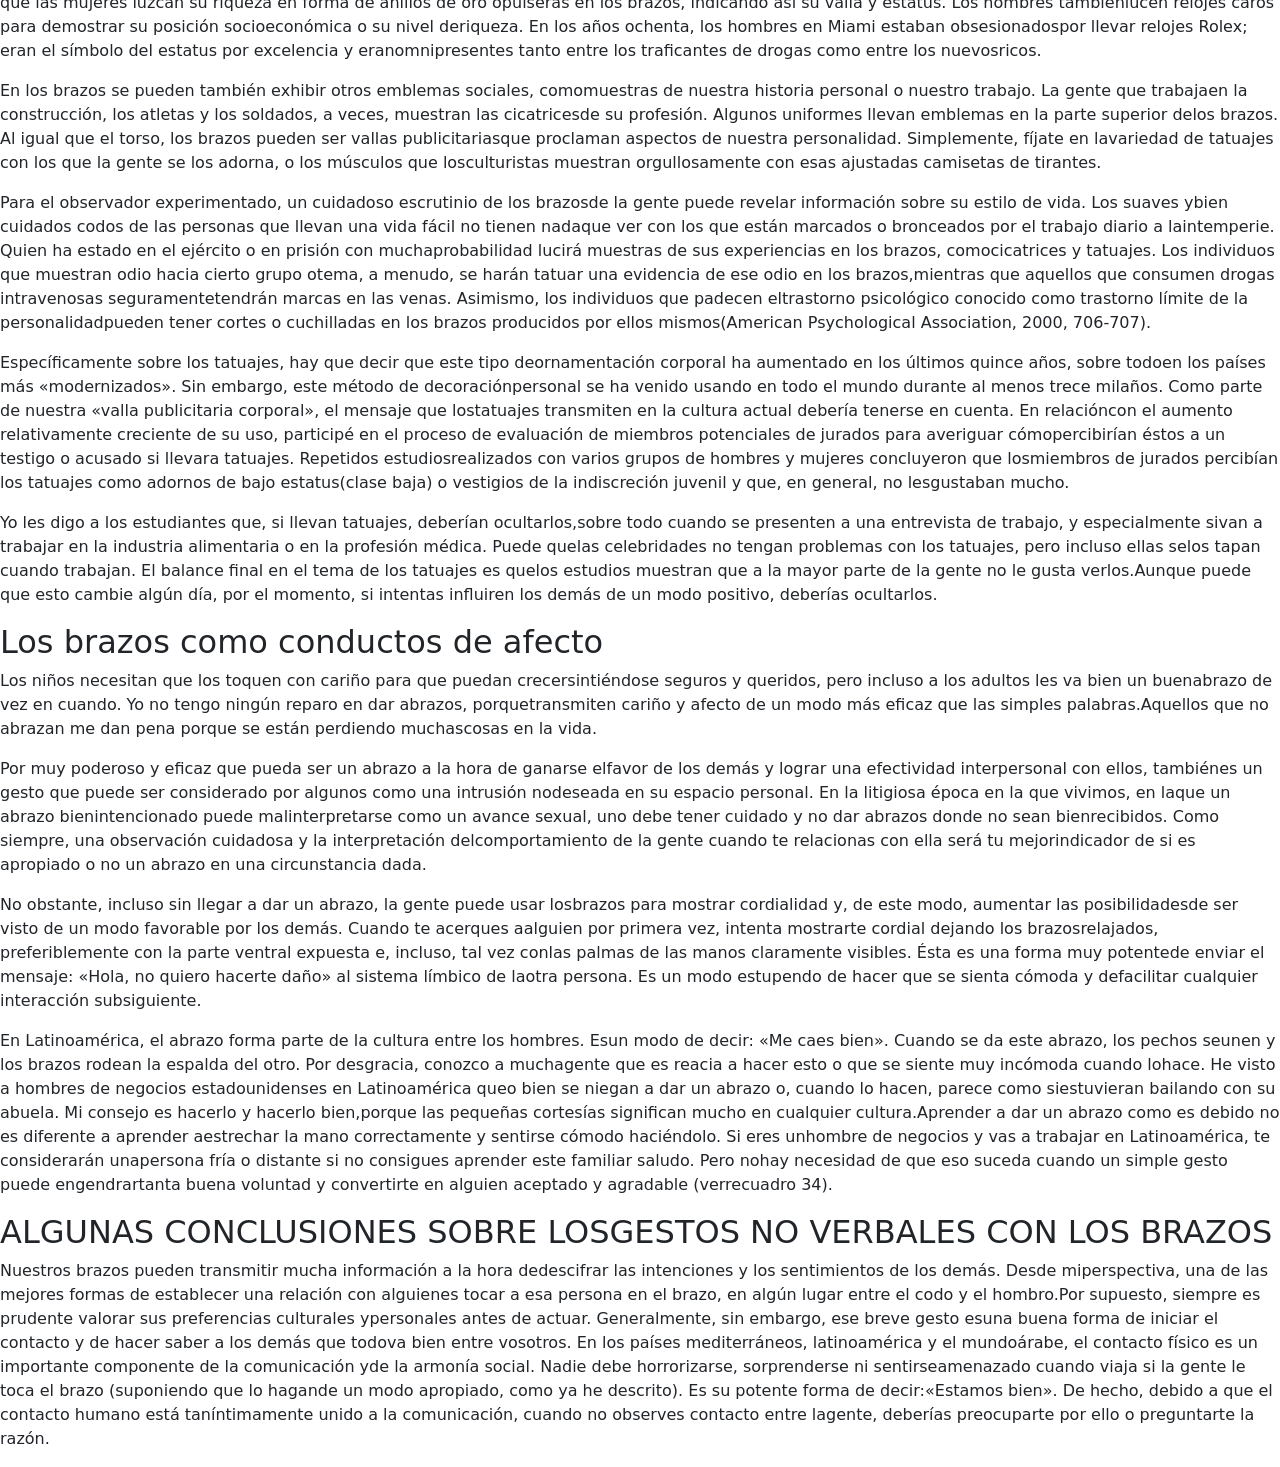
<file: docs/content/brazos.html>
<!DOCTYPE html>
<html lang="en">
<head>
    <meta charset="UTF-8">
    <meta name="viewport" content="width=device-width, initial-scale=1.0">
    <link href="https://cdn.jsdelivr.net/npm/bootstrap@5.0.2/dist/css/bootstrap.min.css" rel="stylesheet" integrity="sha384-EVSTQN3/azprG1Anm3QDgpJLIm9Nao0Yz1ztcQTwFspd3yD65VohhpuuCOmLASjC" crossorigin="anonymous">
    <link rel="shortcut icon" href="./../icon.png">
    <title>Lenguaje Corporal | Brazos</title>
</head>
<body>
    <div class="nav">
<div><a href="#div1">Movimientos de los brazos relacionados con la gravedad</a></div>
<div><a href="#div2">¡ARRIBA LAS MANOS!</a></div>
<div><a href="#div3">Retirada de los brazos</a></div>
<div><a href="#div4">Limitación del movimiento de los brazos</a></div>
<div><a href="#div5">USAR PISTAS DE LOS BRAZOS PARAVALORAR EL ESTADO DE ÁNIMO O LASEMOCIONES</a></div>
<div><a href="#div6">Pistas de los brazos que aíslan</a></div>
<div><a href="#div7">MANIFESTACIONES TERRITORIALES DELOS BRAZOS</a></div>
<div><a href="#div8">Los brazos en jarras</a></div>
<div><a href="#div9">El efecto capucha</a></div>
<div><a href="#div10">Pose dominante</a></div>
<div><a href="#div11">Comportamientos de los brazos en el cortejo</a></div>
<div><a href="#div12">Adornos en los brazos</a></div>
<div><a href="#div13">Los brazos como conductos de afecto</a></div>
<div><a href="#div14">ALGUNAS CONCLUSIONES SOBRE LOSGESTOS NO VERBALES CON LOS BRAZOS</a></div>
    </div>
    <div>
        <div id="div1">
            <h2>Movimientos de los brazos relacionados con la gravedad</h2>
            <p>El modo de mover los brazos es un indicador preciso y significativo denuestras  actitudes  y  sentimientos.  Estos  movimientos  pueden  ser  desdecontenidos  (moderados  y  coartados)  hasta  exuberantes  (incontrolados  ycomunicativos).  Cuando  estamos  felices  y  satisfechos,  nuestros  brazos  semueven  libremente,  incluso  alegremente.  Observa  a  los  niños  jugar.  Susbrazos se mueven sin esfuerzo mientras se relacionan. Los verás señalando,gesticulando, sujetando cosas, alzándolas, abrazando y diciendo adiós con lasmanos.</p>
            <p>Cuando  nos  sentimos  excitados,  no  restringimos  los  movimientos  denuestros brazos; de hecho, nuestra tendencia natural es desafiar la gravedad ylevantarlos por encima de la cabeza (ver recuadro 27). Cuando la gente estáverdaderamente entusiasmada y feliz, los movimientos de sus brazos desafíanla gravedad. Como ya se ha comentado anteriormente, estos comportamientosque desafían la gravedad están asociados con sentimientos positivos. Cuandouna persona se siente bien y segura, balancea los brazos con decisión, comocuando  andamos.  Por  el  contrario,  el  individuo  inseguro  restringeinconscientemente el movimiento de los brazos, aparentemente incapaz dedesafiar el peso de la gravedad.</p>
            <p>Habla con franqueza a una compañera de trabajo sobre un grave y costosoerror  que  ella  haya  cometido  en  la  empresa,  y  sus  hombros  y  brazos  sehundirán  y  le  colgarán  inertes.  ¿Nunca  has  tenido  esa  «sensación  de hundimiento»? Es una respuesta límbica a un suceso negativo. Las emocionesnegativas  nos  abaten  físicamente.  Estas  respuestas  límbicas  no  sólo  sonsinceras,  sino  que  también  se  producen  instantáneamente.  Saltamos  yalzamos los brazos al aire en cuanto se anota un tanto, pero nuestros hombrosy brazos se hunden cuando el árbitro falla en contra de nuestro equipo. Estoscomportamientos relacionados con la gravedad comunican emociones conmucha exactitud y en el preciso instante en que las sentimos. Además, estasmanifestaciones  físicas  pueden  ser  contagiosas,  ya  sea  en  un  estadio  defútbol, en un concierto de rock o en una reunión de amigos.
            </p>
        </div>
        <div id="div2">
            <h2>Retirada de los brazos
            </h2>
            <p>Cuando estamos disgustados o tenemos miedo, echamos los brazos haciaatrás.  De  hecho,  cuando  estamos  heridos,  o  nos  sentimos  amenazados,insultados o preocupados, nuestros brazos se van directamente a nuestroscostados o se cierran sobre el pecho. Ésta es una táctica de supervivencia quenos ayuda a protegernos cuando captamos un peligro, ya sea real o percibido.Piensa, por ejemplo, en una madre que está preocupada por su hijo cuandoéste juega con otros niños más bruscos que él. A menudo, cruza los brazos ylos dobla sobre el abdomen. Desea intervenir, pero se mantiene al margen yse  contiene  sujetándose  los  brazos,  con  la  esperanza  de  que  el  juego  sedesarrolle sin problemas.</p>
            <p>Cuando  dos  personas  discuten,  puede  que  ambas  adopten  estecomportamiento  de  retirada  de  brazos,  un  gesto  muy  protector  del  cualseguramente ninguna de las partes sea consciente. Esta circunspección resultavaliosa en términos de supervivencia: se protege el cuerpo sin mostrar unaposición provocadora. En esencia, se están reprimiendo, ya que el hecho deextender los brazos podría ser interpretado como un intento de golpear y herira la otra parte, dando lugar así a una pelea.</p>
            <p>El autocontrol no sólo puede ayudarnos a la hora de tratar a los demás, sinoque también nos reconforta cuando lo necesitamos. Por ejemplo, las heridas oel  dolor  en  el  torso  y  los  brazos  a  menudo  hacen  que  limitemos  elmovimiento de estos últimos en un esfuerzo por calmarnos y tranquilizarnos.Probablemente, retiraremos los brazos hacia la región del cuerpo que nosduele. Si alguna vez has sufrido un grave trastorno intestinal, lo más probablees que te hayas llevado las manos hasta el abdomen para aliviar el dolor. Enmomentos como ése, los brazos no se mueven hacia fuera porque el sistemalímbico requiere que satisfagan necesidades más importantes.</p>
        </div>
        <div id="div3">
            <h2>Limitación del movimiento de los brazos
            </h2>
            <p>La limitación del movimiento de los brazos, o paralización de los brazos,sobre todo cuando se produce en niños, puede tener unas implicaciones mássiniestras. Al estudiar los indicadores del maltrato infantil, he descubierto queestos niños limitan los movimientos de los brazos en presencia de los padresmaltratadores  u  otros  depredadores.  Esto  tiene  sentido  en  términos  desupervivencia, ya que todos los animales, especialmente los depredadores, secentran  en  el  movimiento.  Instintivamente,  los  niños  que  sufren  maltratoaprenden que cuanto más se muevan, más posibilidades tienen de que supresencia sea percibida, y, por tanto, de convertirse en el objetivo de unmaltratador.  Por  consiguiente,  su  sistema  límbico  se  autorregulainstintivamente para asegurarse de que los brazos no atraigan la atención. Elcomportamiento de paralización de los brazos puede servir para advertir a losadultos, ya sean profesores, vecinos, parientes o amigos, que un niño podríaestar siendo víctima de maltrato (ver recuadro 28).</p>
            <p>Quizá mi problema es que no puedo dejar de actuar como agente del FBI,pero, cuando veo a niños en un parque, no puedo evitar mirarles los brazos enbusca  de  cualquier  moretón  o  herida.  Por  desgracia,  hay  muchos  niñosmaltratados  en  el  mundo,  y,  durante  mi  entrenamiento,  me  enseñaron  abuscar signos de abandono y maltrato en niños y adultos. No sólo por micarrera como agente de la ley, sino también por mis años como padre, sé muybien qué aspecto tienen los cardenales por caídas o golpes y en qué lugaresdel  cuerpo  aparecen.  Los  producidos  por  maltrato  no  son  iguales.  Suubicación y su apariencia son diferentes, y un ojo entrenado puede detectarestas diferencias.</p>
            <p>Como ya he comentado anteriormente, los humanos utilizan los brazospara defenderse; ésta es una reacción límbica previsible. Debido a que losniños  usan  los  brazos  como  medio  principal  de  defensa  para  proteger  sucuerpo (los adultos pueden emplear objetos), un brazo que se agita a menudo es lo primero que un maltratador agarra. Los padres que agarran a sus hijoscon agresividad dejarán marcas de presión en la parte ventral (interna) de losbrazos.  Si  además  zarandean  al  niño  en  esta  posición,  las  marcas  seránespecialmente más oscuras (a causa de la mayor presión) y tendrán la formamás grande de la mano de un adulto o la forma alargada del pulgar o de losdedos.
            </p>
            <p>A pesar de que los médicos y el personal del orden público ven a diariomarcas  como  éstas  en  jóvenes  víctimas  o  pacientes,  muchos  no  sonconscientes de su importancia. Si aprendemos a observar a los niños condetenimiento y buscamos los signos evidentes del maltrato, podremos ayudara proteger a niños inocentes. Con esto, no trato de convertirte en un paranoiconi  hacerte  sospechar  injustificadamente  de  todo;  tan  sólo  pretendoconcienciarte. Cuanto más informados estemos los adultos sobre la apariciónde heridas defensivas y otras lesiones de maltrato en niños y cuanto más losobservemos, más seguros estarán ellos. Queremos que sean felices y queagiten los brazos con alegría, no que los repriman por miedo.</p>
            <p>No obstante, este comportamiento limitado de los brazos no sólo se da enniños.  También  puede  observarse  en  adultos  por  una  gran  variedad  de razones.
            </p>
            <p>Un amigo mío, inspector de aduanas en Yuma, Arizona, me dijo que, en lafrontera, siempre se fija en cómo la gente lleva su bolso de mano o su bolsacuando entra en el país. Una persona que está preocupada por el contenido desu bolso, ya sea por su valor o porque es ilegal, tiende a aferrarse con másfuerza a él, sobre todo cuando se acerca al mostrador de la aduana. Losbrazos no sólo tienden a proteger los objetos importantes, sino también esascosas que deseamos que pasen desapercibidas.</p>
        </div>
        <div id="div4">
            <h2>USAR PISTAS DE LOS BRAZOS PARAVALORAR EL ESTADO DE ÁNIMO O LASEMOCIONES</h2>
            <p>Si observas los gestos de los brazos de un individuo específico durante unperiodo  de  tiempo  y  estableces  una  línea  base,  podrás  averiguar  sussentimientos a través de estos movimientos. Por ejemplo, los movimientos delos brazos pueden indicar cómo se siente una persona cuando regresa a casadel trabajo. Si ha tenido un día duro o se siente abatido y triste, mantendrá losbrazos bajos a lo largo de los costados y los hombros encorvados. Provisto deeste conocimiento, podrás confortar a la persona y ayudarle a recuperarse deun día duro. En contraposición, observa a la gente que se reencuentra despuésde una larga ausencia. Alargan los brazos abiertos. El significado es claro:«Ven aquí, ¡quiero abrazarte!». Esta hermosa imagen nos recuerda a nuestrospropios  padres,  cuando  alargaban  afectuosos  los  brazos  hacia  nosotros  ynosotros  les  respondíamos  de  igual  modo.  Nuestros  brazos  se  estiran,desafiando  la  gravedad  y  abriendo  todo  nuestro  cuerpo  porque  nuestrossentimientos son verdaderamente positivos.</p>
            <p>¿Qué ocurre con los movimientos de brazos cuando realmente no sentimosemociones positivas? Hace años, cuando mi hija era pequeña, en una reuniónfamiliar,  un  pariente  se  me  acercó  y,  en  lugar  de  estirar  los  brazos  porcompleto, sólo los alargué a partir de los codos, manteniendo pegada a loscostados la parte superior de los brazos. Fue interesante que mi hija hiciera lomismo cuando este pariente se acercó para abrazarla. Inconscientemente, yohabía  transmitido  que  esa  persona  era  bienvenida,  pero  que  no  estabaextremadamente entusiasmado de verla. Mi hija respondió del mismo modo yluego me comentó que a ella tampoco le gustaba esa persona. Tanto si lossentimientos de mi hija eran verdaderos como si simplemente había percibidomis  sentimientos  hacia  ese  familiar,  los  dos,  de  manera  inconsciente,mostramos cómo nos sentíamos realmente al no extender del todo los brazos.</p>
            <p>Los comportamientos de los brazos también ayudan a comunicar mensajescotidianos como «hola», «hasta luego», «ven aquí», «no lo sé», «allí», «aquíabajo», «aquí arriba», «basta», «vuelve», «sal de mi vista» o «¡no puedocreer lo que acaba de pasar!». Muchos de estos gestos pueden comprenderseen cualquier parte del mundo y, a menudo, se usan para superar barreraslingüísticas.  También  existen  numerosos  gestos  obscenos  en  los  que participan los brazos, algunos específicos de ciertas culturas y otros que secomprenden universalmente.</p>
        </div>
        <div id="div5">
            <h2>Pistas de los brazos que aíslan</h2>
            <p>Ciertos  comportamientos  de  los  brazos  transmiten  el  mensaje:  «No  teacerques a mí; ¡no me toques!». Observa a algunos profesores de universidad,doctores o abogados cuando caminan por un pasillo o, lo que es más, mira ala reina de Inglaterra o a su esposo, el príncipe Felipe. Cuando la gente selleva los brazos a la espalda, en primer lugar están diciendo: «Soy de unestatus más alto». En segundo lugar, están transmitiendo: «Por favor, no teacerques a mí; se supone que no debes tocarme». Este comportamiento confrecuencia  se  malinterpreta  como  una  pose  reflexiva  o  pensativa,  pero,  amenos que se observe en alguien que estudia un cuadro en un museo o en unaactividad similar, no lo es. El hecho de llevar los brazos a la espalda es unaclara y fría señal límbica que significa: «No te acerques; no quiero establecercontacto contigo». Los adultos pueden transmitir este mensajea otros adultos o a los niños. Incluso los animales domésticos son sensibles alos gestos de los brazos que aíslan (ver recuadro 30). Imagínate lo asoladoque debe de sentirse un niño que crece en un hogar en el que, cada vez queanhela que lo abracen, su madre retira los brazos y se los lleva a la espalda.Estos mensajes no verbales, por desgracia, tienen efectos duraderos en losniños y, con demasiada frecuencia, al igual que sucede con otras formas deabandono  y  maltrato,  más  tarde  se  imitan  y  se  transmiten  a  la  siguientegeneración.</p>
            <img src="../img/39.png" alt="">
            <p>A los humanos no nos gusta sentirnos indignos de ser tocados. Cuando lasparejas pasean juntas y uno de los dos lleva los brazos a la espalda, se estáreprimiendo.  Es  evidente  que,  con  este  comportamiento,  no  se  refleja cercanía ni intimidad. Fíjate en cómo te sientes cuando alargas el brazo paraestrechar  la  mano  a  alguien  y  no  te  corresponde.  Cuando  buscamos  elcontacto  físico  y  no  somos  correspondidos,  nos  sentimos  rechazados  yabatidos.</p>
            <p>Hay una amplia investigación científica que sugiere que el contacto es muyimportante para el bienestar de los humanos. Se dice que la salud, el estadode ánimo, el desarrollo mental e incluso la longevidad se ven influidos por lacantidad de contacto físico que tenemos con los demás y por la frecuenciacon la que se produce el contacto positivo (Knapp y Hall, 2002, 290-301).Todos hemos leído estudios en los que se afirma que el simple hecho deacariciar  a  un  perro  disminuye  el  ritmo  cardíaco  y  sirve  como  agentecalmante. Quizá esto es así porque las mascotas, normalmente, se muestrantan incondicionales en sus afectos que no tenemos que preocuparnos de sercorrespondidos.</p>
            <p>Como especie, hemos aprendido a usar el tacto como un barómetro sobrecómo nos sentimos. Buscamos el contacto con aquello que realmente nos gusta y mantenemos lo desagradable a distancia. Si entregas a alguien unpañal sucio para que lo tire, fíjate en que la reacción inmediata es tomarlo conel mínimo de dedos posible y mantener el brazo alejado del cuerpo. Nadierecibe entrenamiento en este tipo de cosas; sin embargo, todos lo hacemos,porque el cerebro límbico limita el contacto con objetos desagradables, pocosaludables o peligrosos para nosotros.</p>
            <p>Este fenómeno de distanciamiento del brazo no sólo ocurre cuando nosencontramos con objetos que no nos gustan, sino también cuando estamoscon gente que no nos cae bien. Nuestros brazos actuarán como barreras omecanismos de bloqueo para protegernos o distanciarnos de amenazas o decualquier  cosa  que  consideremos  negativa  en  nuestro  entorno.  Puedesaprender mucho sobre cómo se siente un individuo respecto a alguien o algofijándote en si el brazo se acerca o se distancia del individuo o del objeto encuestión. Observa a la gente en el aeropuerto o en una acera abarrotada yfíjate en cómo usan los brazos para protegerse o bloquear a los demás y paraevitar que se acerquen demasiado mientras se abren paso entre la multitud.Luego,  fíjate  en  cómo  la  gente  con  la  que tú  interactúas  te  saluda  ensituaciones sociales y de negocios. Creo que empezarás a observar que eldicho  de  «mantener  las  distancias  con  alguien»  tiene  un  verdaderosignificado y unas consecuencias prácticas.
            </p>
        </div>
        <div id="div6">
            <h2>MANIFESTACIONES TERRITORIALES DELOS BRAZOS</h2>
            <p>BRAZOSAdemás de usar nuestros brazos para protegernos o para mantener a lagente alejada, también pueden emplearse para marcar territorio. De hecho,mientras escribo este párrafo, me encuentro en un vuelo de Air Canada condestino  Calgary  y  mi  enorme  compañero  de  asiento  y  yo  hemos  estadodisputándonos el territorio del reposabrazos prácticamente durante todo elvuelo.  En  este  momento,  parece  que  yo  voy  perdiendo;  dispongo  de  unpequeño rincón del reposabrazos, mientras que él domina el resto y, por lotanto, todo mi lado izquierdo. Ahora, lo único que puedo hacer es apoyarmeen la ventana. Al final, he decidido rendirme y dejar de intentar hacerme conmás territorio, así que él ha ganado y yo he perdido. Pero, al menos, helogrado un ejemplo sobre este tipo de manifestación territorial para el libro.Incidentes como éste nos ocurren a todos a diario en ascensores, entradas oaulas. Al final, si no hay acuerdo ni compromiso, alguien acaba siendo el«perdedor» y a nadie le gusta sentirse como tal.</p>
            <p>También  se  ven  manifestaciones  territoriales  en  salas  de  juntas  o  dereuniones, donde una persona esparcirá su material y usará los codos paradominar un espacio considerable de la mesa de conferencias a costa de losdemás. Según Edward Hall, el territorio, en esencia, es poder (Hall, 1969;Knapp y Hall, 2002, 158-164). El hecho de reclamar territorio puede tenerunas  consecuencias  muy  potentes  y  negativas,  tanto  efímeras  comoduraderas, y las batallas resultantes pueden ir de pequeñas a grandes. Lasdisputas territoriales abarcan todo tipo de ámbitos, desde un tema de espacioen un metro abarrotado hasta la guerra entre Argentina y Gran Bretaña por las slas  Malvinas  (Knapp  y  Hall,  2002,  157-159).  Ahora,  meses  después  deaquel vuelo a Calgary, estoy aquí sentado y, mientras corrijo este capítulo,aún  puedo  sentir  el  malestar  que  experimenté  cuando  mi  compañero  deasiento acaparó el reposabrazos. Claramente, las muestras territoriales sonimportantes  para  nosotros  y  nuestros  brazos  ayudan  a  reafirmar  nuestrodominio sobre las personas con las que coincidimos en el espacio.
            </p>
            <p>Fíjate  en  cómo  los  individuos  seguros  de  sí  mismos  o  de  alto  estatusreclamarán más territorio con los brazos que la gente menos segura o deestatus más bajo. Un hombre dominante, por ejemplo, rodeará una silla con elbrazo para hacer saber a todos que ése es su dominio o, en una primera cita,hará lo propio con el hombro de una mujer como si fuera de su propiedad.Además, en referencia a los «modales en la mesa», ten en cuenta que laspersonas con un nivel más alto normalmente reclamarán tanto territorio comosea  posible  en  cuanto  se  sienten,  extendiendo  los  brazos  o  sus  objetospersonales (maletín, bolso, papeles...) sobre la mesa. Si eres nuevo en unaorganización, trata de identificar a aquellos individuos que usan su materialpersonal (blocs de notas, agendas...) o sus brazos para reclamar una mayorparcela de propiedad que la mayoría. Incluso en la mesa de conferencias, lapropiedad se equipara con el poder y el estatus; de modo que tienes quefijarte  en  este  comportamiento  no  verbal  para  evaluar  la  posición  real  opercibida de un individuo. Por otra parte, la persona que se sienta a la mesade conferencias con los codos pegados a la cintura y los brazos entre laspiernas transmite un mensaje de debilidad y poca confianza.</p>
        </div>
        <div id="div7">
            <h2>Los brazos en jarras</h2>
            <p>El gesto conocido como brazos en jarras es un comportamiento territorialusado para reafirmar el dominio y proyectar una imagen de autoridad. En este comportamiento no verbal, la persona en cuestión extiende ambos brazos,formando una V con cada uno, y apoya las manos (pulgares hacia atrás) enlas caderas. Observa a los agentes de policía o a los militares uniformadoscuando hablan entre sí. Casi siempre adoptan la postura de los brazos enjarras. Aunque este gesto forma parte de su entrenamiento disciplinario, noqueda bien en el sector privado. Un buen consejo para el personal militar quedeja el servicio para entrar en el mundo de los negocios es que suavice esaimagen a fin de no dar una impresión tan autoritaria. El simplehecho de minimizar el gesto de los brazos en jarras a menudo mejora eseporte militar que los civiles con frecuencia encuentran desconcertante.</p>
            <img src="./../img/40.png" alt="">
            <p>Para las mujeres, el gesto de los brazos en jarras puede tener una utilidadparticular. He enseñado a varias ejecutivas que es una muestra no verbalpoderosa que pueden emplear cuando se tienen que enfrentar a hombres en lasala  de  juntas.  Se  trata  de  una  forma  eficaz  para  que  cualquiera,especialmente una mujer, demuestre que se mantiene firme, segura y no estádispuesta a que la intimiden. Con demasiada frecuencia, las mujeres jóvenesse ven intimidadas no verbalmente en el lugar de trabajo por hombres queinsisten  en  hablar  con  ellas  con  los  brazos  en  jarras  en  una  muestra  dedominio  territorial. Imitar  este  comportamiento,  o  usarloprimero, puede servir para igualar el campo de juego a aquellas mujeres a lasque les cuesta mostrarse autoritarias de otros modos. Los brazos en jarras sonuna buena manera de decir «hay problemas», «las cosas no van bien» o «voya mantenerme firme» en una manifestación territorial (Morris, 1985, 195).
            </p>
            <img src="./../img/41.png" alt="">
            <p>Existe una variante  de la tradicional  pose de los  brazos en jarras  (quenormalmente se realiza apoyando las manos en las caderas con los pulgareshacia  atrás)  en  la  que  las  manos  se  colocan  sobre  las  caderas,  pero  lospulgares apuntan hacia delante. A menudo se ve cuando la  gente  se  muestra  muy  curiosa,  aunque  preocupada.  Probablementeabordarán  una  situación  con  esta  pose  curiosa  de  los  brazos  en  jarras(pulgares hacia delante, manos en las caderas, codos hacia fuera) para evaluarqué ocurre y luego girarán las manos con los «pulgares hacia atrás» paraestablecer una postura más dominante de preocupación si es necesario.</p>
            <img src="./../img/42.png" alt="">
        </div>
        <div id="div8">
            <h2>El efecto capucha</h2>
            <p>Otra manifestación territorial, similar a la de los brazos en jarras, puedeverse a menudo en las reuniones de negocios y otros encuentros sociales enlos que los participantes están sentados y, de repente, una persona se reclina yune  las  manos  por  detrás  de  la  cabeza. Hablé  con  unantropólogo cultural sobre este comportamiento, y los dos concluimos quenos recuerda al modo en que una cobra despliega su «capucha» para alertar alos otros animales de su dominio y poder. Este efecto capucha nos da unaspecto imponente y dice a los demás: «Aquí mando yo». También existe unajerarquía para esta y otras manifestaciones de dominio. Por ejemplo, mientrasse  espera  a  que  empiece  una  reunión,  el  supervisor  de  la  oficina  puedeadoptar esta pose con las manos detrás de la cabeza y los codos hacia fuera. Sin  embargo,  cuando  el  jefe  entra  en  la  sala,  esta  actitud  cesará.  Lareclamación  de  territorio  es  para  aquellos  de  estatus  alto  o  que  están  almando.  Por  lo  tanto,  es  el  jefe  quien  tiene  derecho  a  asumir  estecomportamiento,  mientras  se  espera  que  todos  los  demás  mantengan  lasmanos bajo la mesa en una adecuada muestra de deferencia. </p>
            <img src="./../img/43.png" alt="">
        </div>
        <div id="div9">
            <h2>Pose dominante</h2>
            <p>A menudo, las personas usan los brazos para enfatizar un punto y reclamarterritorio simultáneamente. Esto sucede con frecuencia durante interaccionesen las que los participantes no están de acuerdo en algún tema. Recuerdo unincidente reciente en Nueva York, en el que el huésped de un hotel se acercóal mostrador principal con los brazos pegados a los costados y preguntó alrecepcionista  si  podía  hacerle  un  favor.  Cuando  el  empleado  se  negó,  elhuésped convirtió su petición en una exigencia y también cambió la posiciónde los brazos. Los fue separando cada vez más, reclamando así cada vez másterritorio  a  medida  que  la  conversación  se  volvía  más  acalorada.  Estecomportamiento de los brazos extendidos es una potente respuesta límbicaempleada para marcar el dominio y recalcar un punto de vista. Generalmente,  las  personas  dóciles  encogerán  los  brazos;  las  fuertes,poderosas  o  indignadas  los  extenderán  para  reclamar  más  territorio  (verrecuadro 32).</p>
            <img src="./../img/44.png" alt="">
            <p>En las reuniones de negocios, un orador que marca (y mantiene) un amplioterritorio probablemente se siente muy seguro sobre lo que se discute. Los brazos extendidos son uno de esos gestos no verbales de granprecisión, porque tiene un origen límbico y afirma: «Estoy seguro de mímismo». En cambio, fíjate en lo rápido que encoge los brazos alguien que los tiene estirados cuando se le pregunta algo que le haga sentirse incómodo (verrecuadro 33).</p>
            <img src="./../img/45.png" alt="">
        </div>
        <div id="div10">
            <h2>Comportamientos de los brazos en el cortejo</h2>
            <p>En el cortejo, a menudo el hombre es el primero en rodear a su cita con elbrazo, sobre todo cuando existe la posibilidad de que otros hombres intentenrobarle a su mujer. O plantará un brazo por detrás de su pareja y girará a sualrededor de forma que nadie pueda reclamar o invadir su territorio. Observarlos rituales del cortejo puede ser muy ilustrativo y ameno, especialmentecuando ves a los hombres pendientes de su territorio y de su cita, todo almismo tiempo.</p>
            <p>Otro ejemplo de comportamientos de cortejo con los brazos es lo cerca quelos miembros de una pareja pondrán (o no pondrán) los brazos cuando estánsentados juntos a la mesa. Hay una gran cantidad de receptores sensoriales enestas  extremidades,  por  lo  que  el  contacto  en  ellos  puede  generar  placersensual. De hecho, incluso el roce del vello de nuestros brazos desnudos o unligero contacto a través de la ropa pueden estimular ciertas terminacionesnerviosas. Así que, cuando colocamos nuestros brazos cerca de los de otrapersona, el cerebro límbico está demostrando abiertamente que estamos tancómodos que el contacto físico es permisible. La otra cara de la moneda deeste comportamiento es apartar los brazos para alejarlos de los de nuestroacompañante cuando la relación se está deteriorando o cuando el individuocon el que estamos sentados (ya sea una cita o un desconocido) nos estáhaciendo sentir incómodos.</p>
        </div>
        <div id="div11">
            <h2>Adornos en los brazos</h2>
            <p>Por todo el mundo, la riqueza a menudo se demuestra llevando objetos oadornos valiosos en los brazos. En muchas partes de Oriente Medio, aún escomún  que  las  mujeres  luzcan  su  riqueza  en  forma  de  anillos  de  oro  opulseras en los brazos, indicando así su valía y estatus. Los hombres tambiénlucen relojes caros para demostrar su posición socioeconómica o su nivel deriqueza. En los años ochenta, los hombres en Miami estaban obsesionadospor llevar relojes Rolex; eran el símbolo del estatus por excelencia y eranomnipresentes tanto entre los traficantes de drogas como entre los nuevosricos.
            </p>
            <p>En los brazos se pueden también exhibir otros emblemas sociales, comomuestras de nuestra historia personal o nuestro trabajo. La gente que trabajaen la construcción, los atletas y los soldados, a veces, muestran las cicatricesde su profesión. Algunos uniformes llevan emblemas en la parte superior delos brazos. Al igual que el torso, los brazos pueden ser vallas publicitariasque proclaman aspectos de nuestra personalidad. Simplemente, fíjate en lavariedad de tatuajes con los que la gente se los adorna, o los músculos que losculturistas muestran orgullosamente con esas ajustadas camisetas de tirantes.</p>
            <p>Para el observador experimentado, un cuidadoso escrutinio de los brazosde la gente puede revelar información sobre su estilo de vida. Los suaves ybien cuidados codos de las personas que llevan una vida fácil no tienen nadaque ver con los que están marcados o bronceados por el trabajo diario a laintemperie.  Quien  ha  estado  en  el  ejército  o  en  prisión  con  muchaprobabilidad  lucirá  muestras  de  sus  experiencias  en  los  brazos,  comocicatrices y tatuajes. Los individuos que muestran odio hacia cierto grupo otema, a menudo, se harán tatuar una evidencia de ese odio en los brazos,mientras  que  aquellos  que  consumen  drogas  intravenosas  seguramentetendrán  marcas  en  las  venas.  Asimismo,  los  individuos  que  padecen  eltrastorno  psicológico  conocido  como trastorno  límite  de  la  personalidadpueden tener cortes o cuchilladas en los brazos producidos por ellos mismos(American Psychological Association, 2000, 706-707).</p>
            <p>Específicamente  sobre  los  tatuajes,  hay  que  decir  que  este  tipo  deornamentación corporal ha aumentado en los últimos quince años, sobre todoen los países más «modernizados». Sin embargo, este método de decoraciónpersonal se ha venido usando en todo el mundo durante al menos trece milaños. Como parte de nuestra «valla publicitaria corporal», el mensaje que lostatuajes transmiten en la cultura actual debería tenerse en cuenta. En relacióncon el aumento relativamente creciente de su uso, participé en el proceso de evaluación  de  miembros  potenciales  de  jurados  para  averiguar  cómopercibirían éstos a un testigo o acusado si llevara tatuajes. Repetidos estudiosrealizados  con  varios  grupos  de  hombres  y  mujeres  concluyeron  que  losmiembros de jurados percibían los tatuajes como adornos de bajo estatus(clase baja) o vestigios de la indiscreción juvenil y que, en general, no lesgustaban mucho.</p>
            <p>Yo les digo a los estudiantes que, si llevan tatuajes, deberían ocultarlos,sobre todo cuando se presenten a una entrevista de trabajo, y especialmente sivan a trabajar en la industria alimentaria o en la profesión médica. Puede quelas celebridades no tengan problemas con los tatuajes, pero incluso ellas selos tapan cuando trabajan. El balance final en el tema de los tatuajes es quelos estudios muestran que a la mayor parte de la gente no le gusta verlos.Aunque puede que esto cambie algún día, por el momento, si intentas influiren los demás de un modo positivo, deberías ocultarlos.</p>
        </div>
        <div id="div12">
            <h2>Los brazos como conductos de afecto</h2>
            <p>Los niños necesitan que los toquen con cariño para que puedan crecersintiéndose seguros y queridos, pero incluso a los adultos les va bien un buenabrazo de vez en cuando. Yo no tengo ningún reparo en dar abrazos, porquetransmiten cariño y afecto de un modo más eficaz que las simples palabras.Aquellos que no abrazan me dan pena porque se están perdiendo muchascosas en la vida.</p>
            <p>Por muy poderoso y eficaz que pueda ser un abrazo a la hora de ganarse elfavor de los demás y lograr una efectividad interpersonal con ellos, tambiénes un gesto que puede ser considerado por algunos como una intrusión nodeseada en su espacio personal. En la litigiosa época en la que vivimos, en laque  un  abrazo  bienintencionado  puede  malinterpretarse  como  un  avance sexual,  uno  debe  tener  cuidado  y  no  dar  abrazos  donde  no  sean  bienrecibidos. Como siempre, una observación cuidadosa y la interpretación delcomportamiento  de  la  gente  cuando  te  relacionas  con  ella  será  tu  mejorindicador de si es apropiado o no un abrazo en una circunstancia dada.</p>
            <p>No obstante, incluso sin llegar a dar un abrazo, la gente puede usar losbrazos para mostrar cordialidad y, de este modo, aumentar las posibilidadesde ser visto de un modo favorable por los demás. Cuando te acerques aalguien  por  primera  vez,  intenta  mostrarte  cordial  dejando  los  brazosrelajados, preferiblemente con la parte ventral expuesta e, incluso, tal vez conlas palmas de las manos claramente visibles. Ésta es una forma muy potentede enviar el mensaje: «Hola, no quiero hacerte daño» al sistema límbico de laotra persona. Es un modo estupendo de hacer que se sienta cómoda y defacilitar cualquier interacción subsiguiente.</p>
            <p>En Latinoamérica, el abrazo forma parte de la cultura entre los hombres. Esun modo de decir: «Me caes bien». Cuando se da este abrazo, los pechos seunen y los brazos rodean la espalda del otro. Por desgracia, conozco a muchagente que es reacia a hacer esto o que se siente muy incómoda cuando lohace. He visto a hombres de negocios estadounidenses en Latinoamérica queo  bien  se  niegan  a  dar  un  abrazo  o,  cuando  lo  hacen,  parece  como  siestuvieran bailando con su abuela. Mi consejo es hacerlo y hacerlo bien,porque  las  pequeñas  cortesías  significan  mucho  en  cualquier  cultura.Aprender  a  dar  un  abrazo  como  es  debido  no  es  diferente  a  aprender  aestrechar la mano correctamente y sentirse cómodo haciéndolo. Si eres unhombre de negocios y vas a trabajar en Latinoamérica, te considerarán unapersona fría o distante si no consigues aprender este familiar saludo. Pero nohay necesidad de que eso suceda cuando un simple gesto puede engendrartanta  buena  voluntad  y  convertirte  en  alguien  aceptado  y  agradable  (verrecuadro 34).
            </p>
        </div>
        <div id="div13">
            <h2>ALGUNAS CONCLUSIONES SOBRE LOSGESTOS NO VERBALES CON LOS BRAZOS</h2>
            <p>Nuestros  brazos  pueden  transmitir  mucha  información  a  la  hora  dedescifrar  las  intenciones  y  los  sentimientos  de  los  demás.  Desde  miperspectiva, una de las mejores formas de establecer una relación con alguienes tocar a esa persona en el brazo, en algún lugar entre el codo y el hombro.Por  supuesto,  siempre  es  prudente  valorar  sus  preferencias  culturales  ypersonales antes de actuar. Generalmente, sin embargo, ese breve gesto esuna buena forma de iniciar el contacto y de hacer saber a los demás que todova bien entre vosotros. En los países mediterráneos, latinoamérica y el mundoárabe, el contacto físico es un importante componente de la comunicación yde  la  armonía  social.  Nadie  debe  horrorizarse,  sorprenderse  ni  sentirseamenazado cuando viaja si la gente le toca el brazo (suponiendo que lo hagande un modo apropiado, como ya he descrito). Es su potente forma de decir:«Estamos  bien».  De  hecho,  debido  a  que  el  contacto  humano  está  taníntimamente unido a la comunicación, cuando no observes contacto entre lagente, deberías preocuparte por ello o preguntarte la razón.
            </p>
        </div>
        <div id="div14">
            <h2></h2>
            <p></p>
        </div>
    </div>
    <script src="https://cdn.jsdelivr.net/npm/bootstrap@5.0.2/dist/js/bootstrap.bundle.min.js" integrity="sha384-MrcW6ZMFYlzcLA8Nl+NtUVF0sA7MsXsP1UyJoMp4YLEuNSfAP+JcXn/tWtIaxVXM" crossorigin="anonymous"></script>
</body>
</html>
</file>
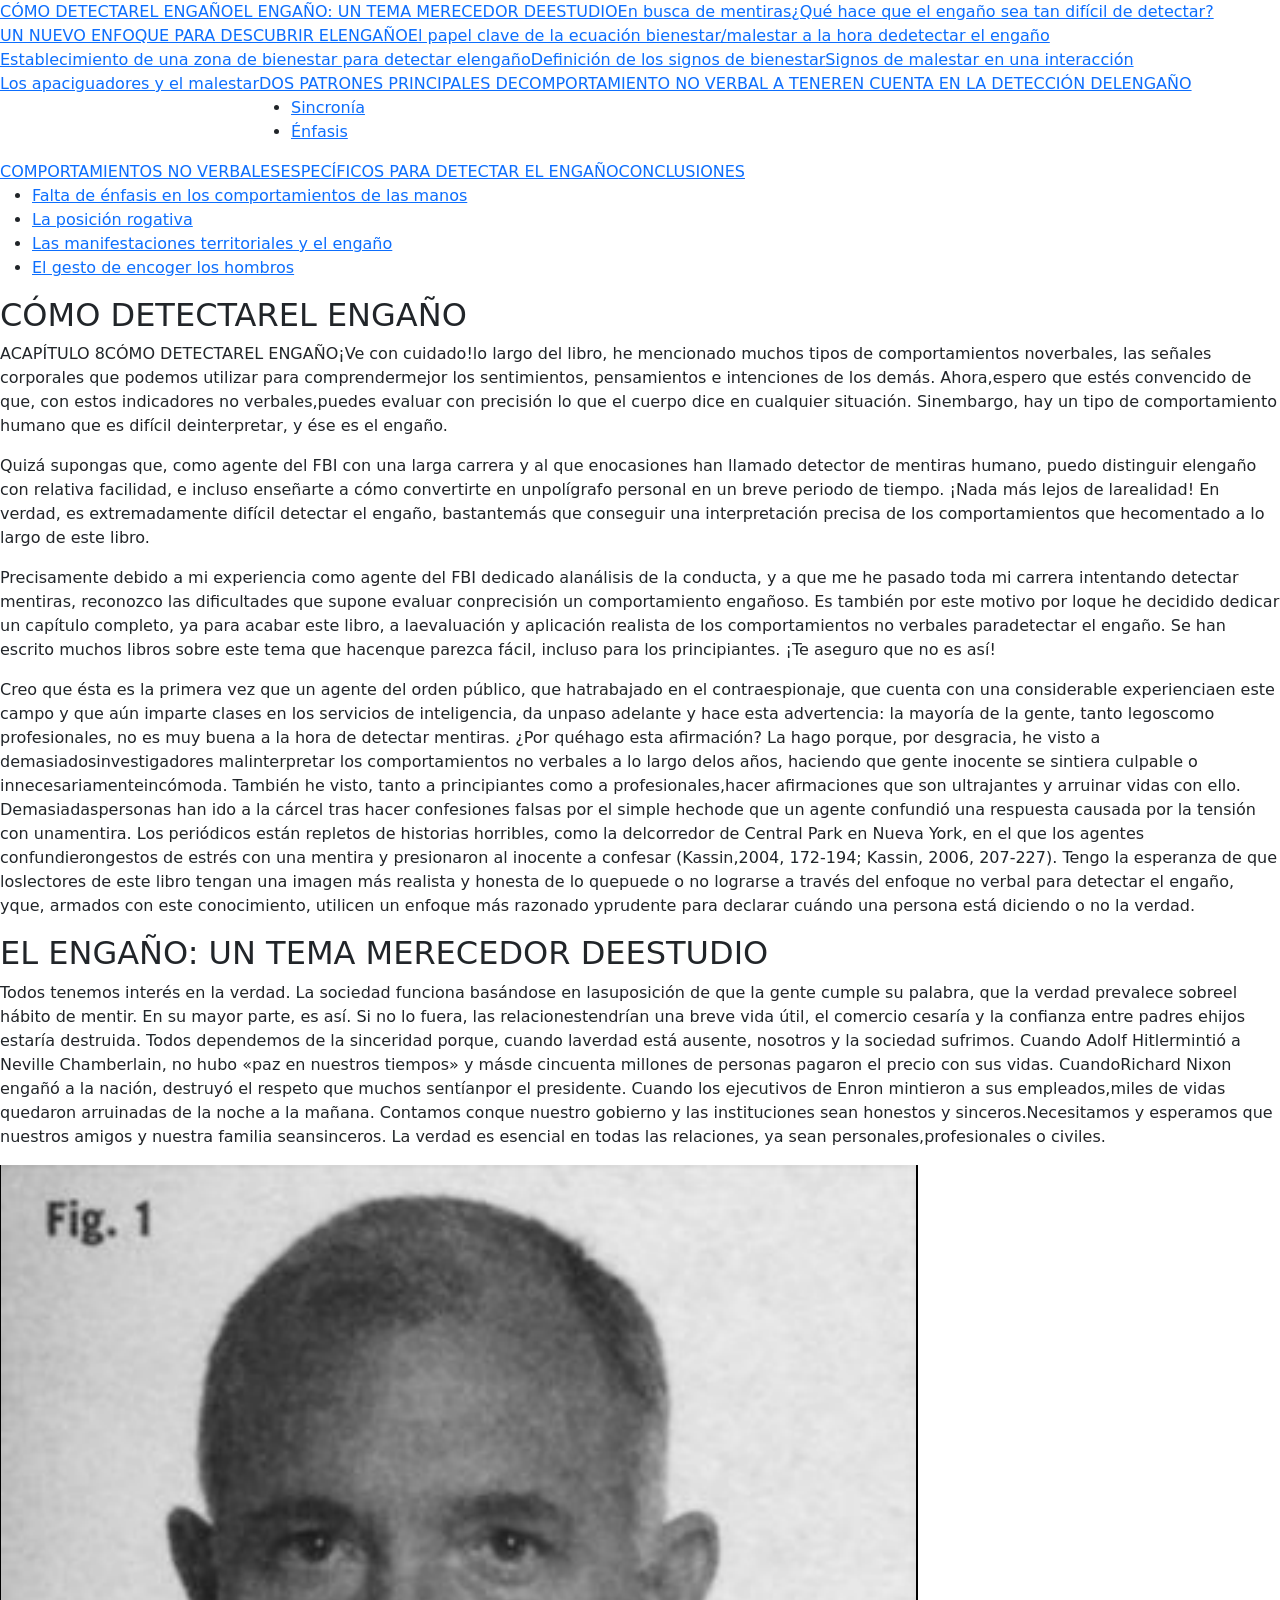
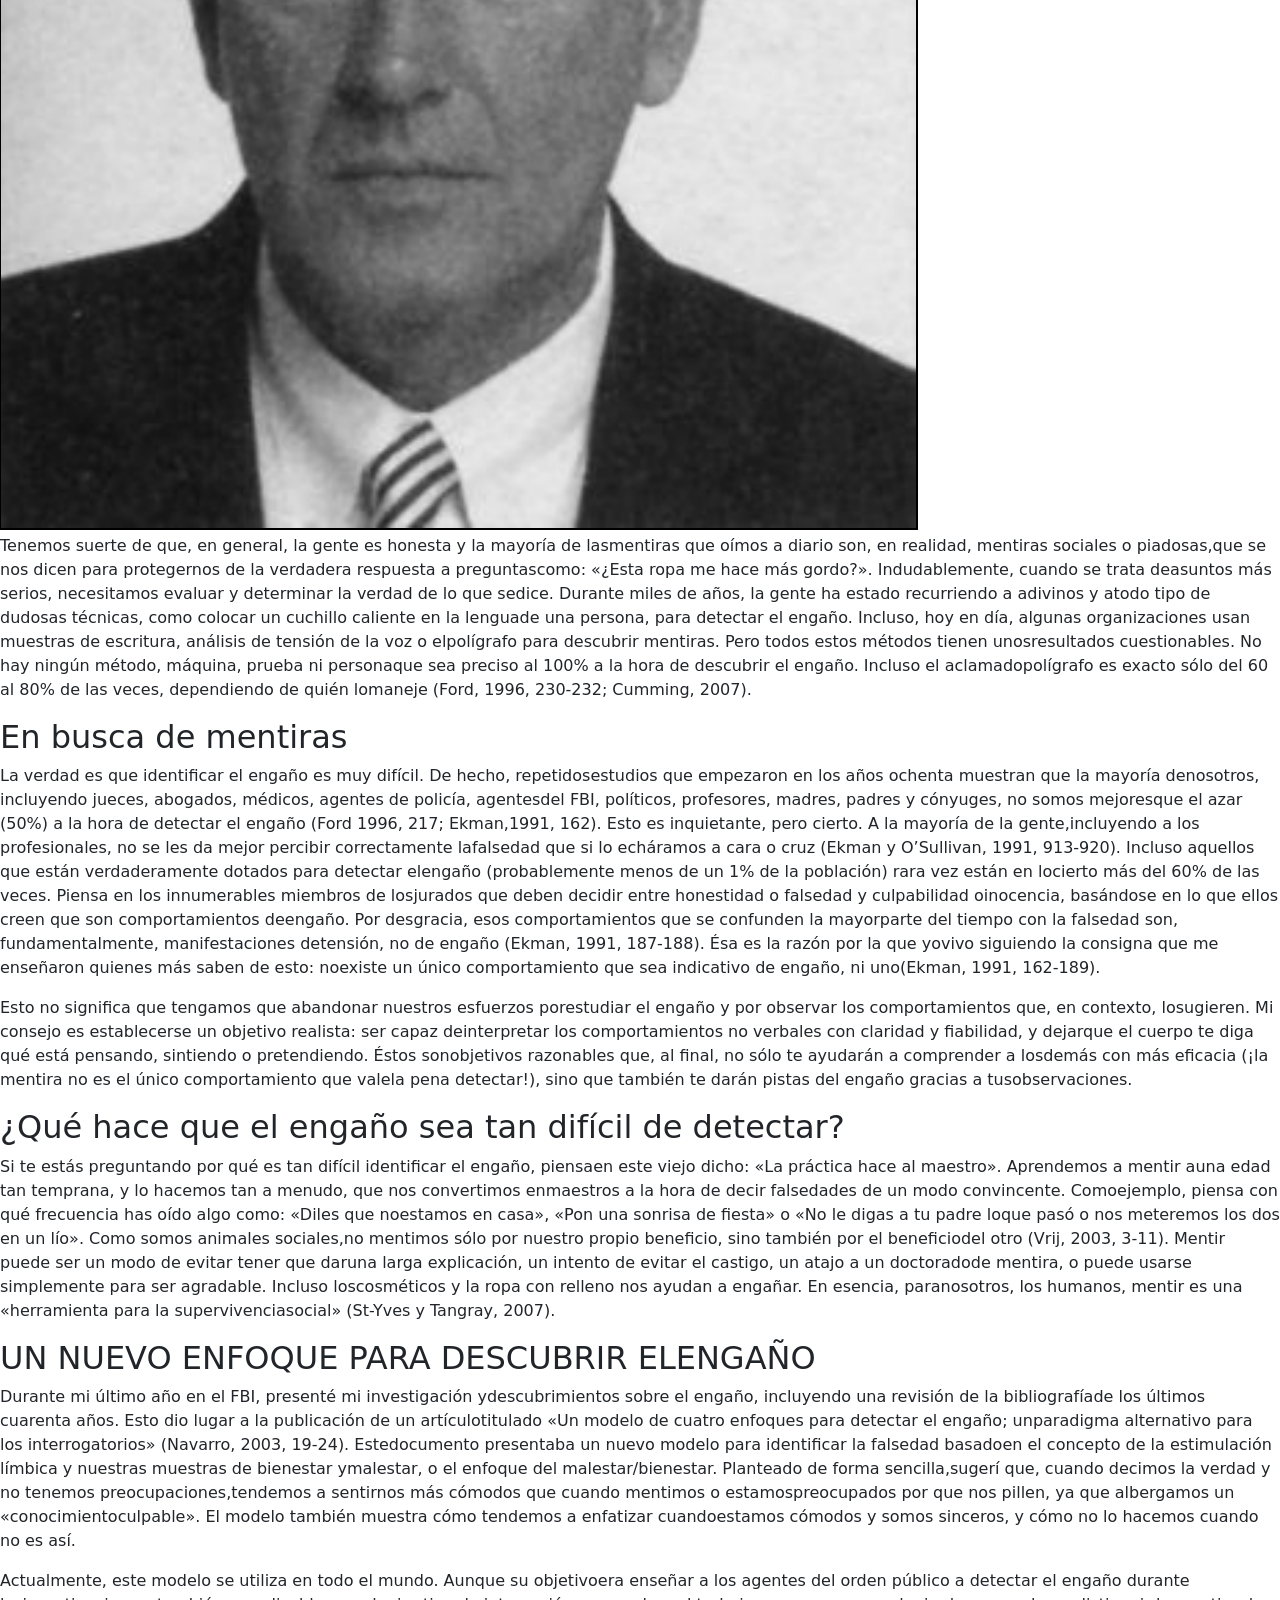
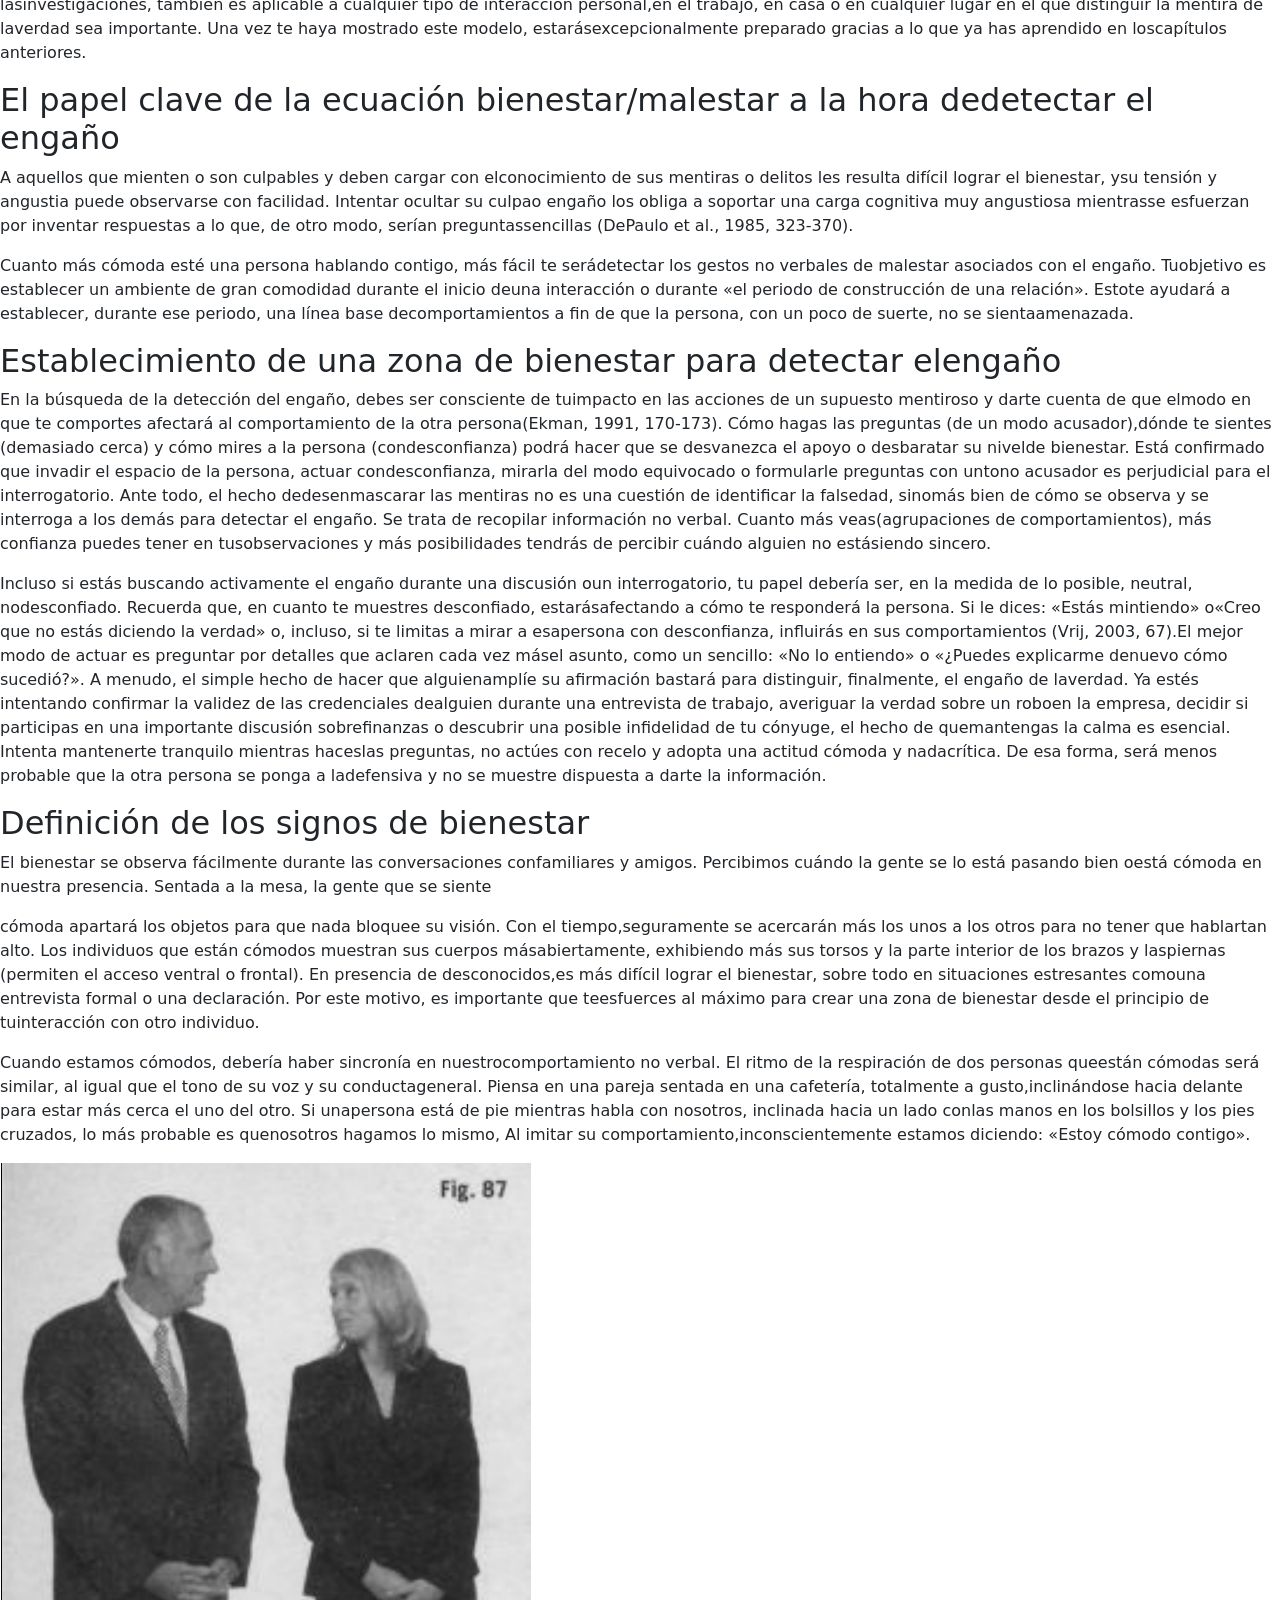
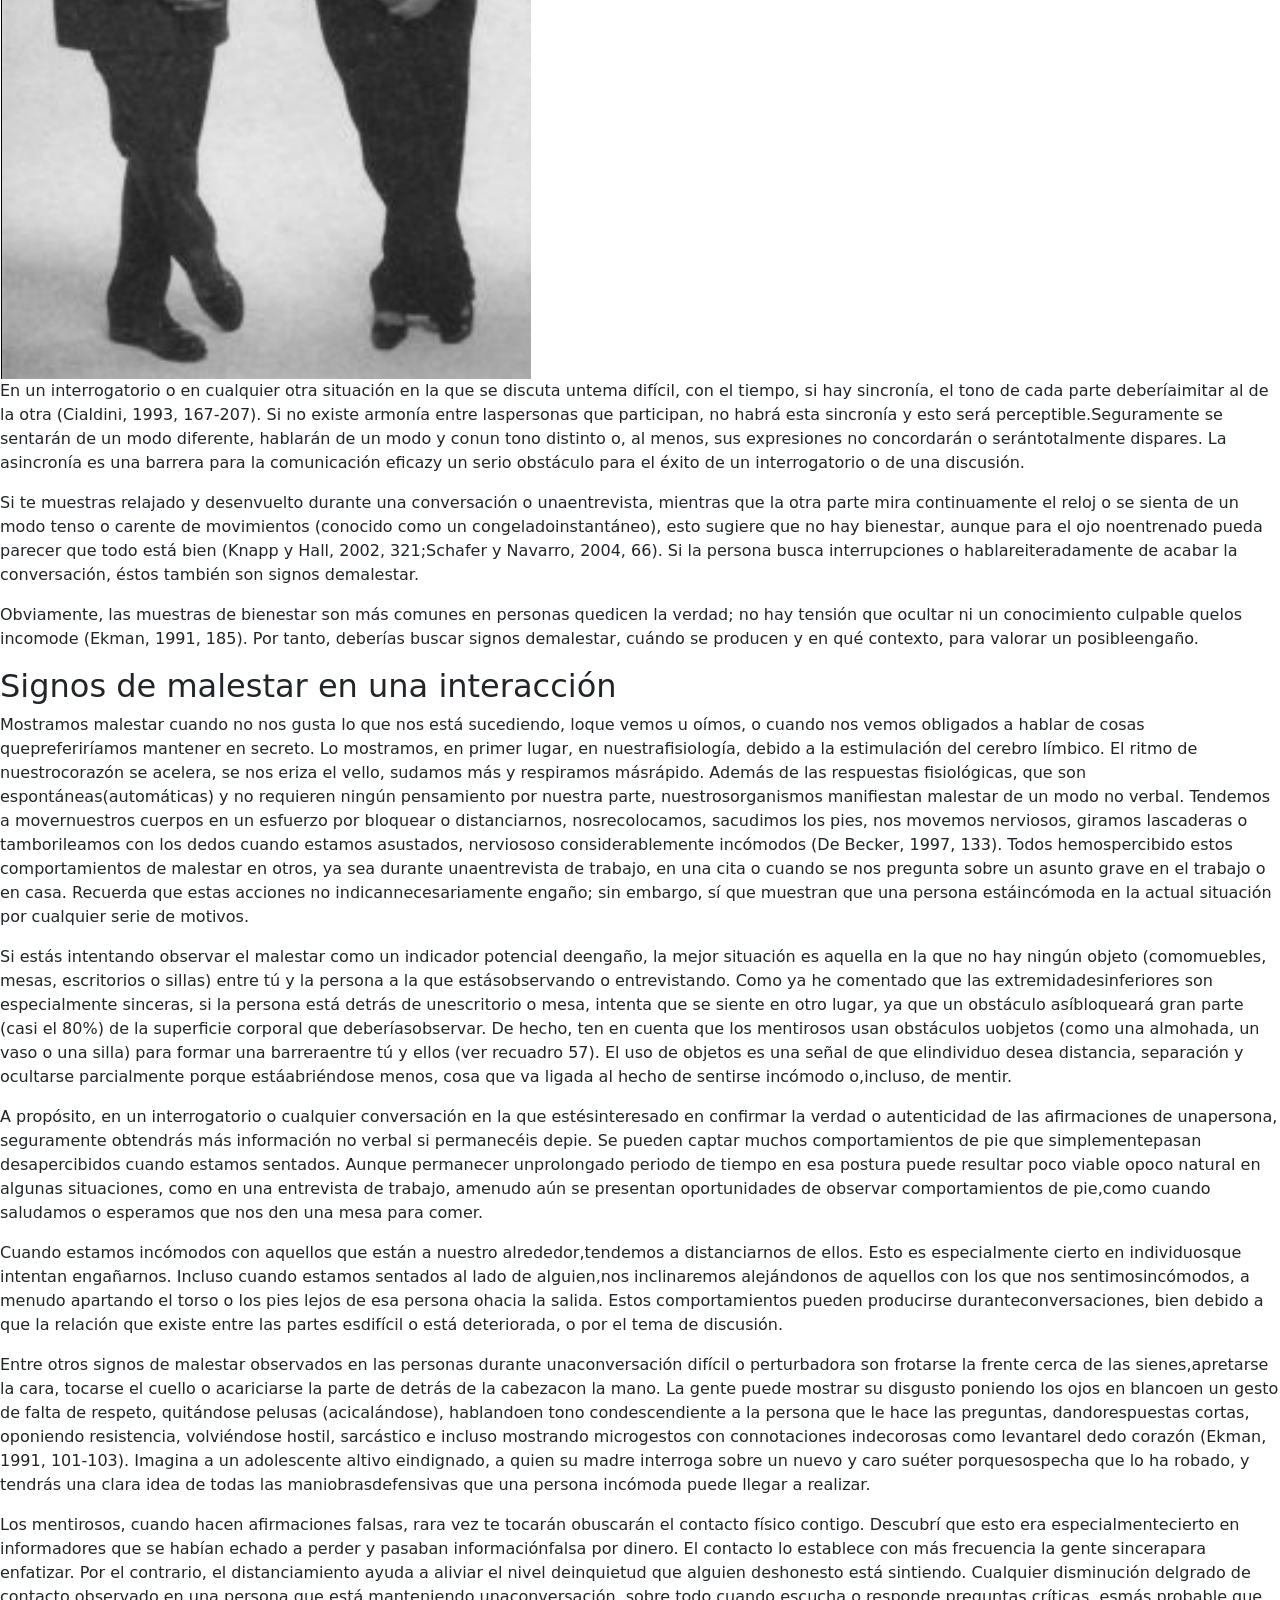
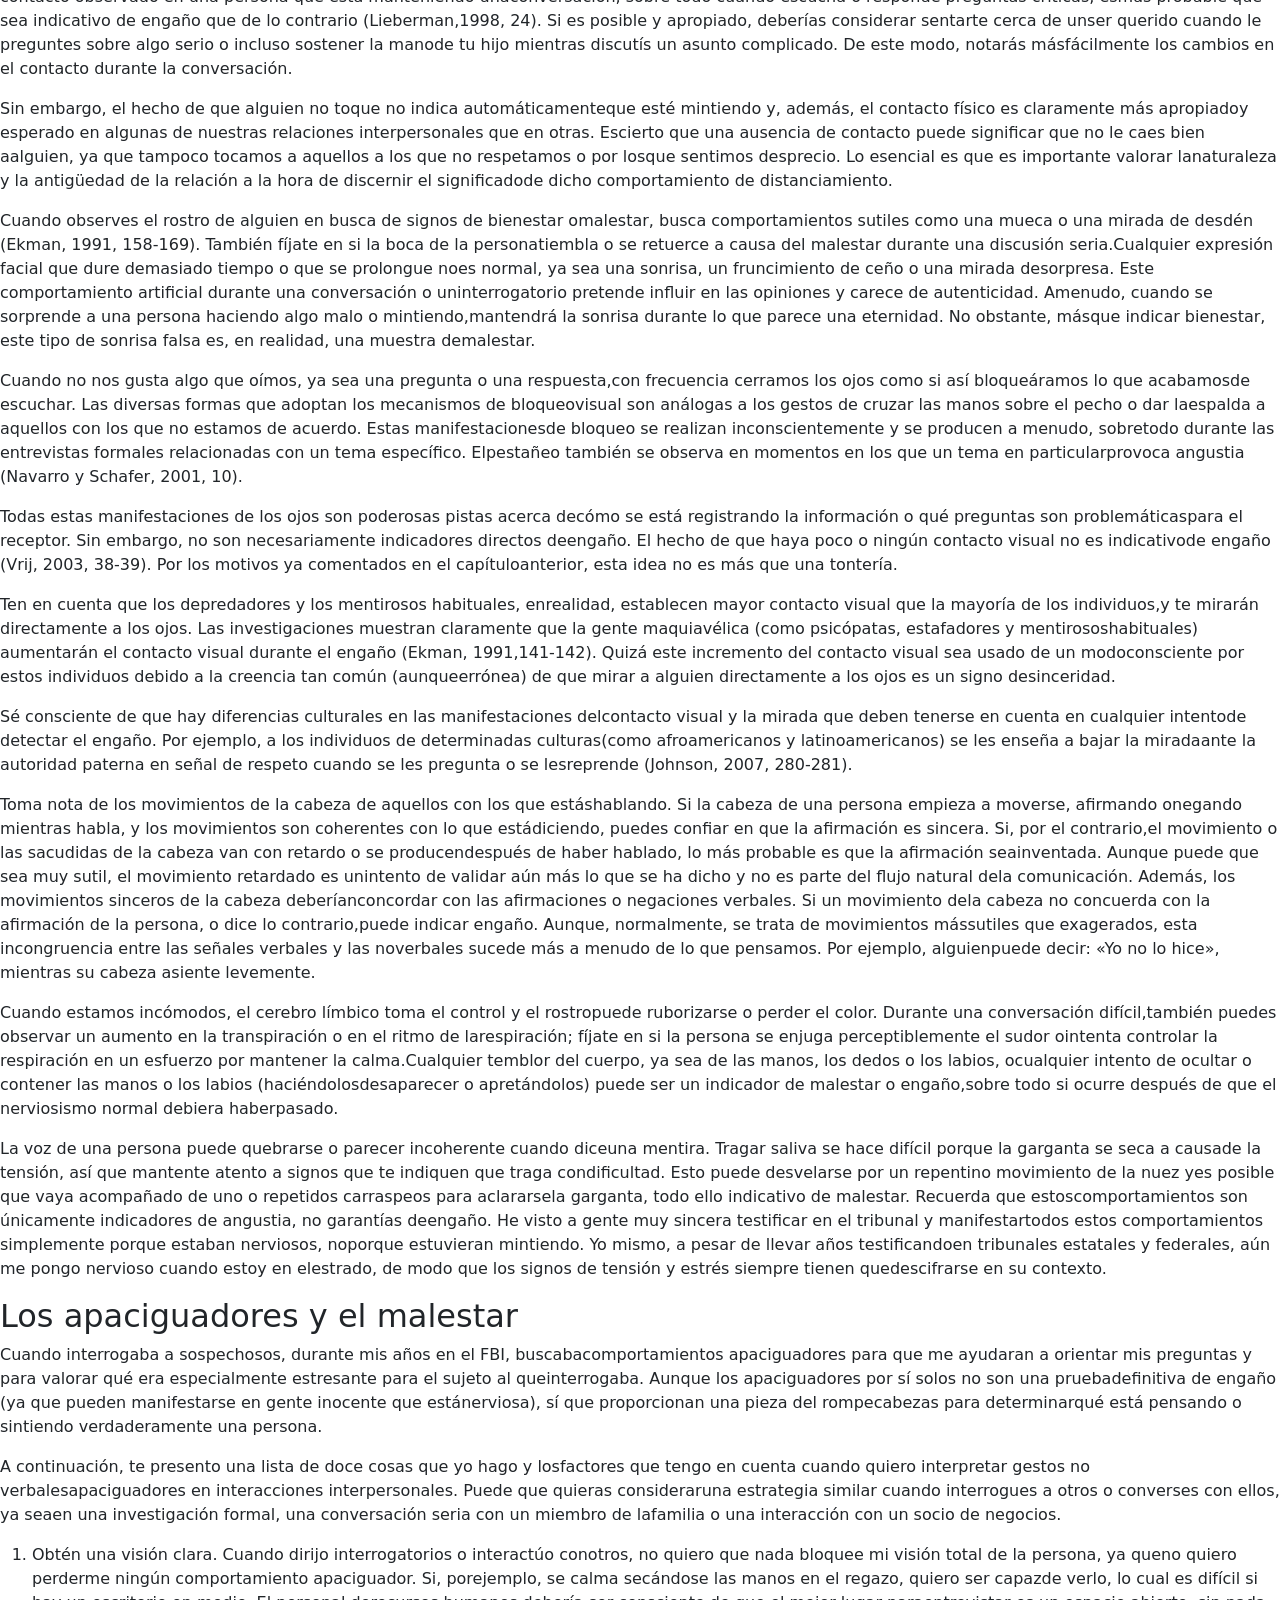
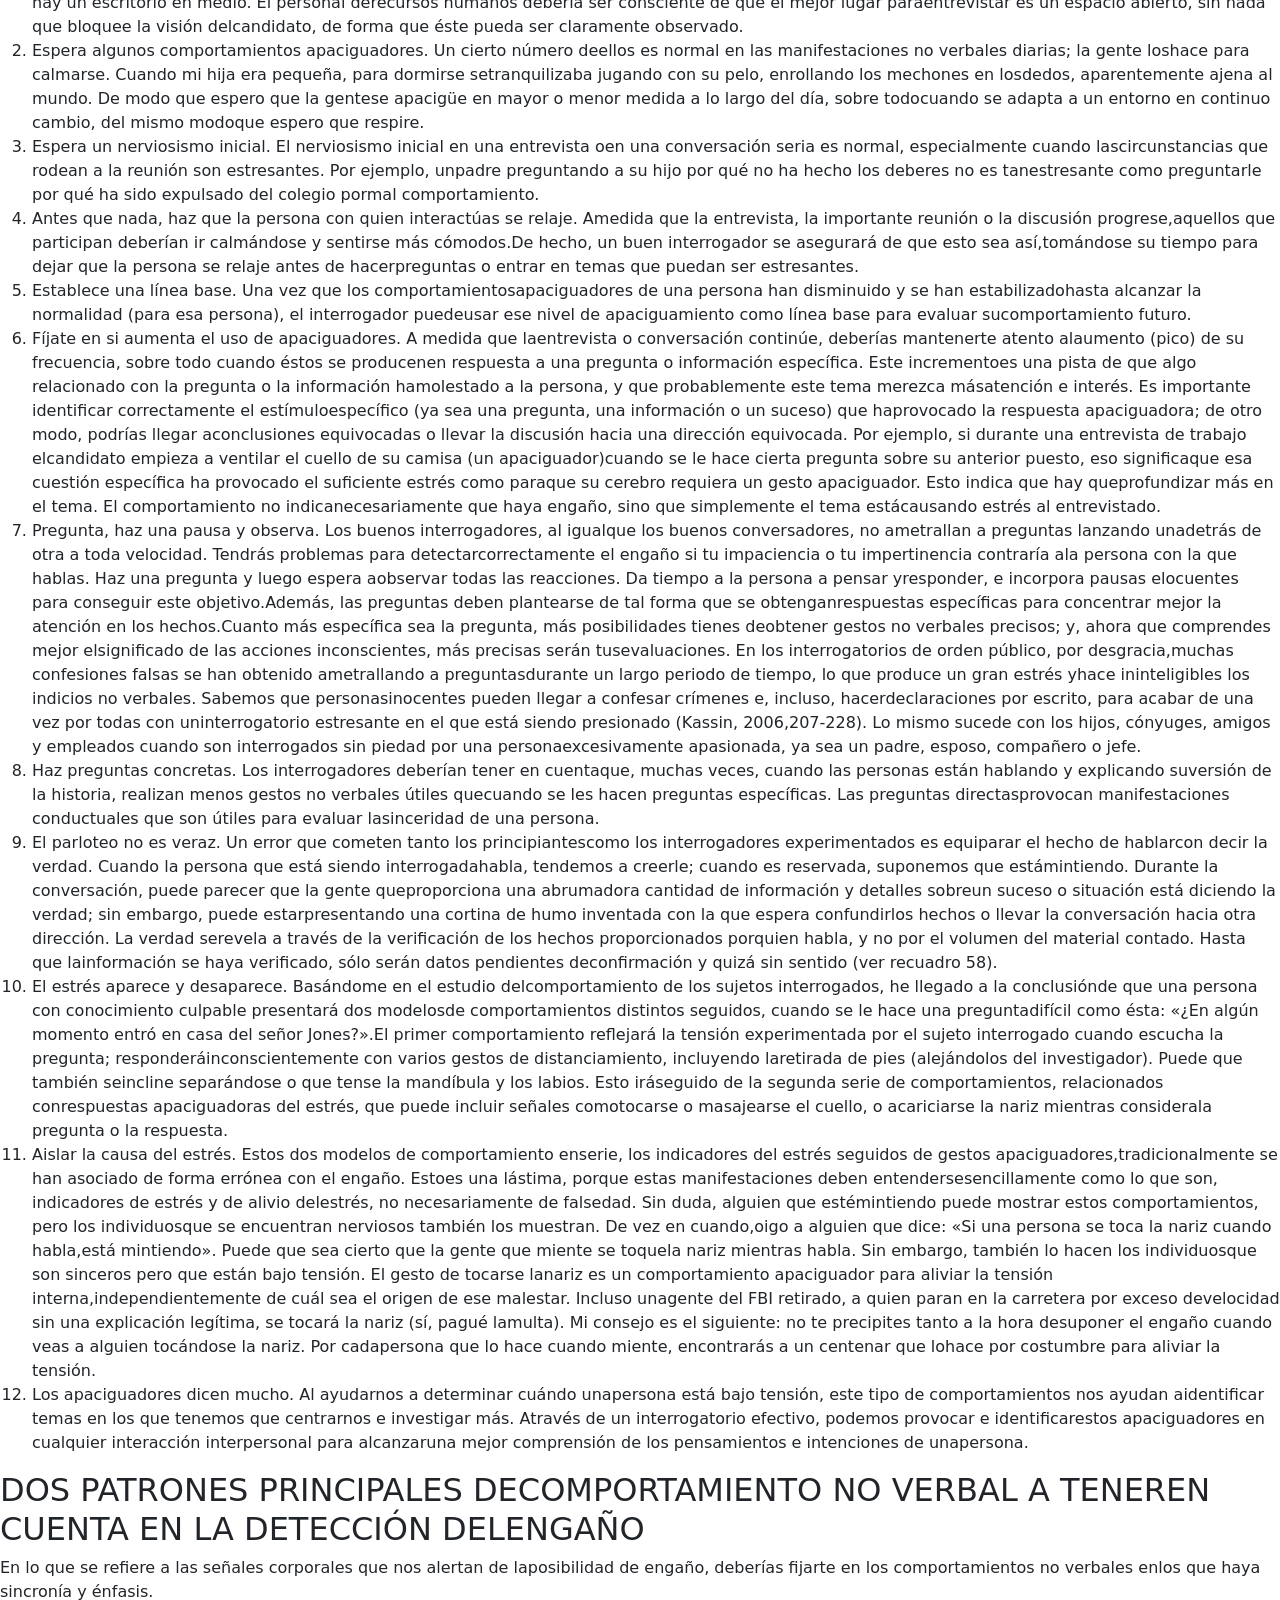
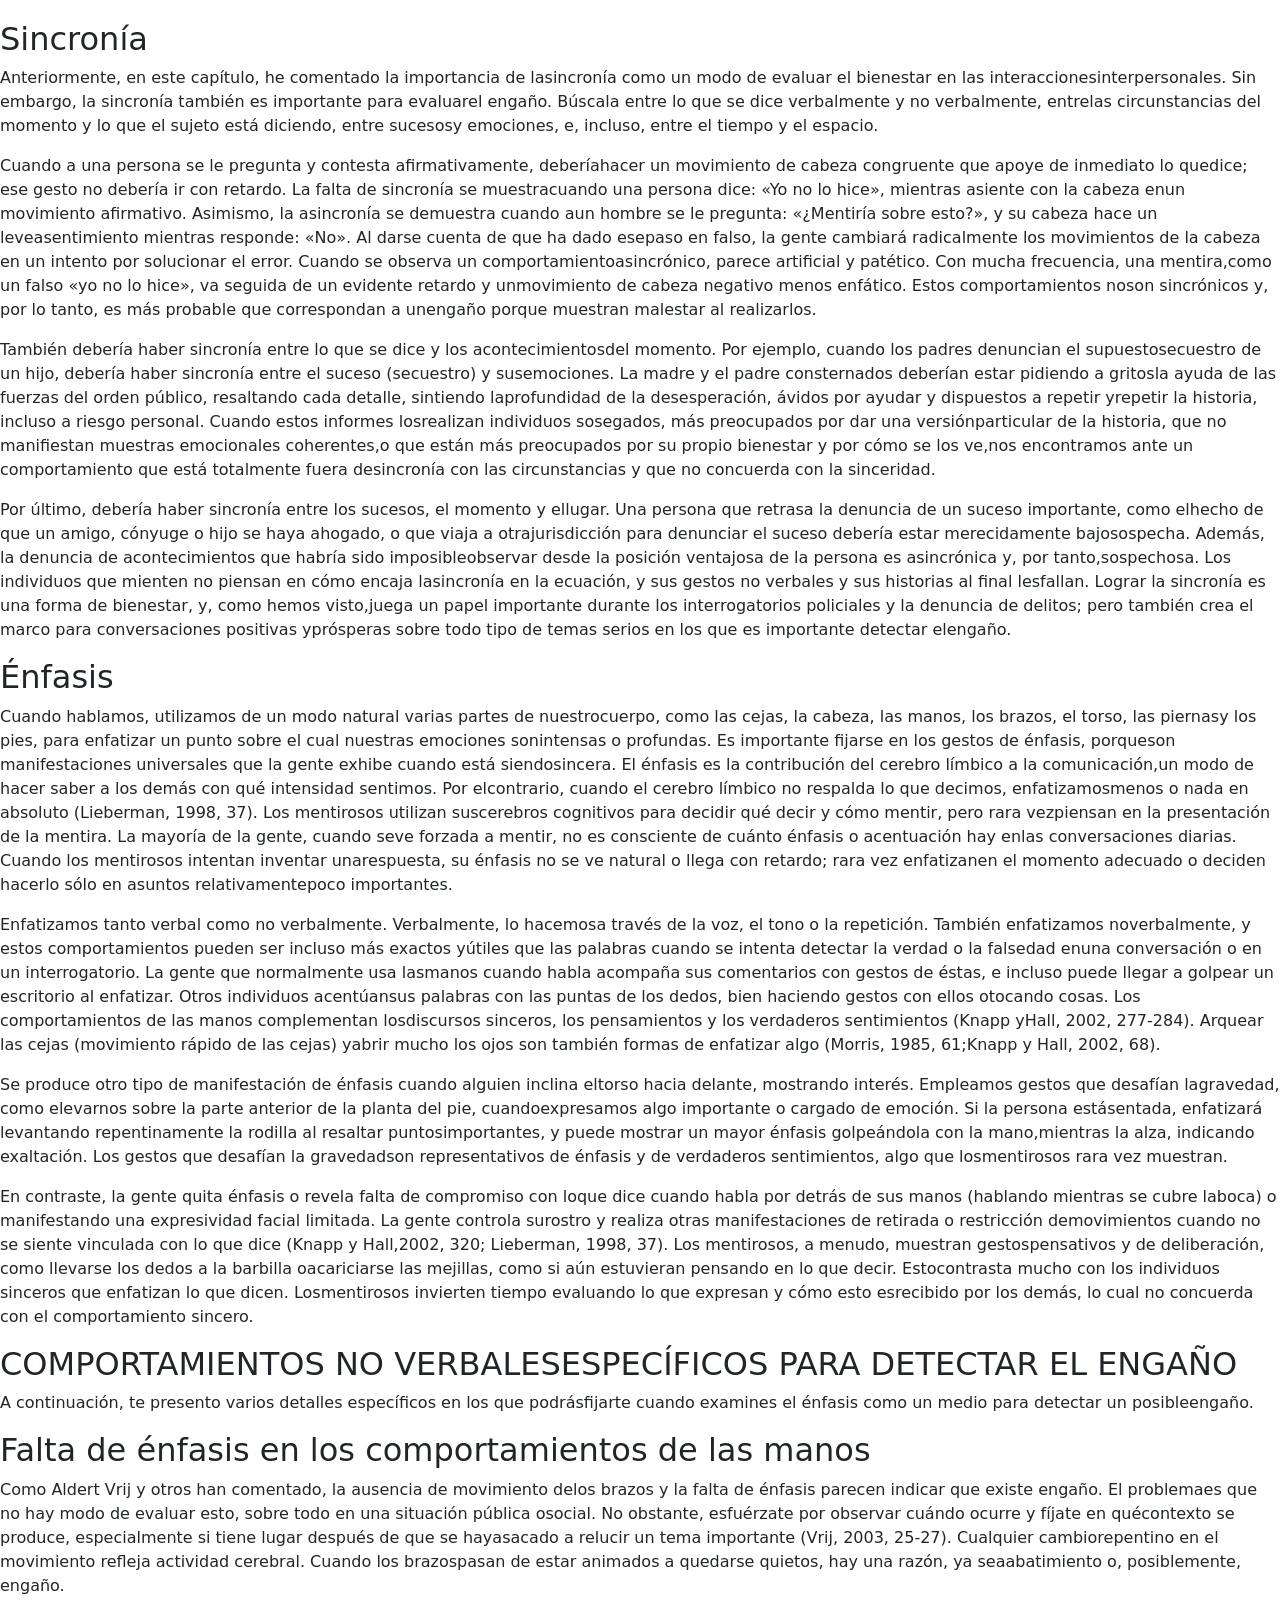
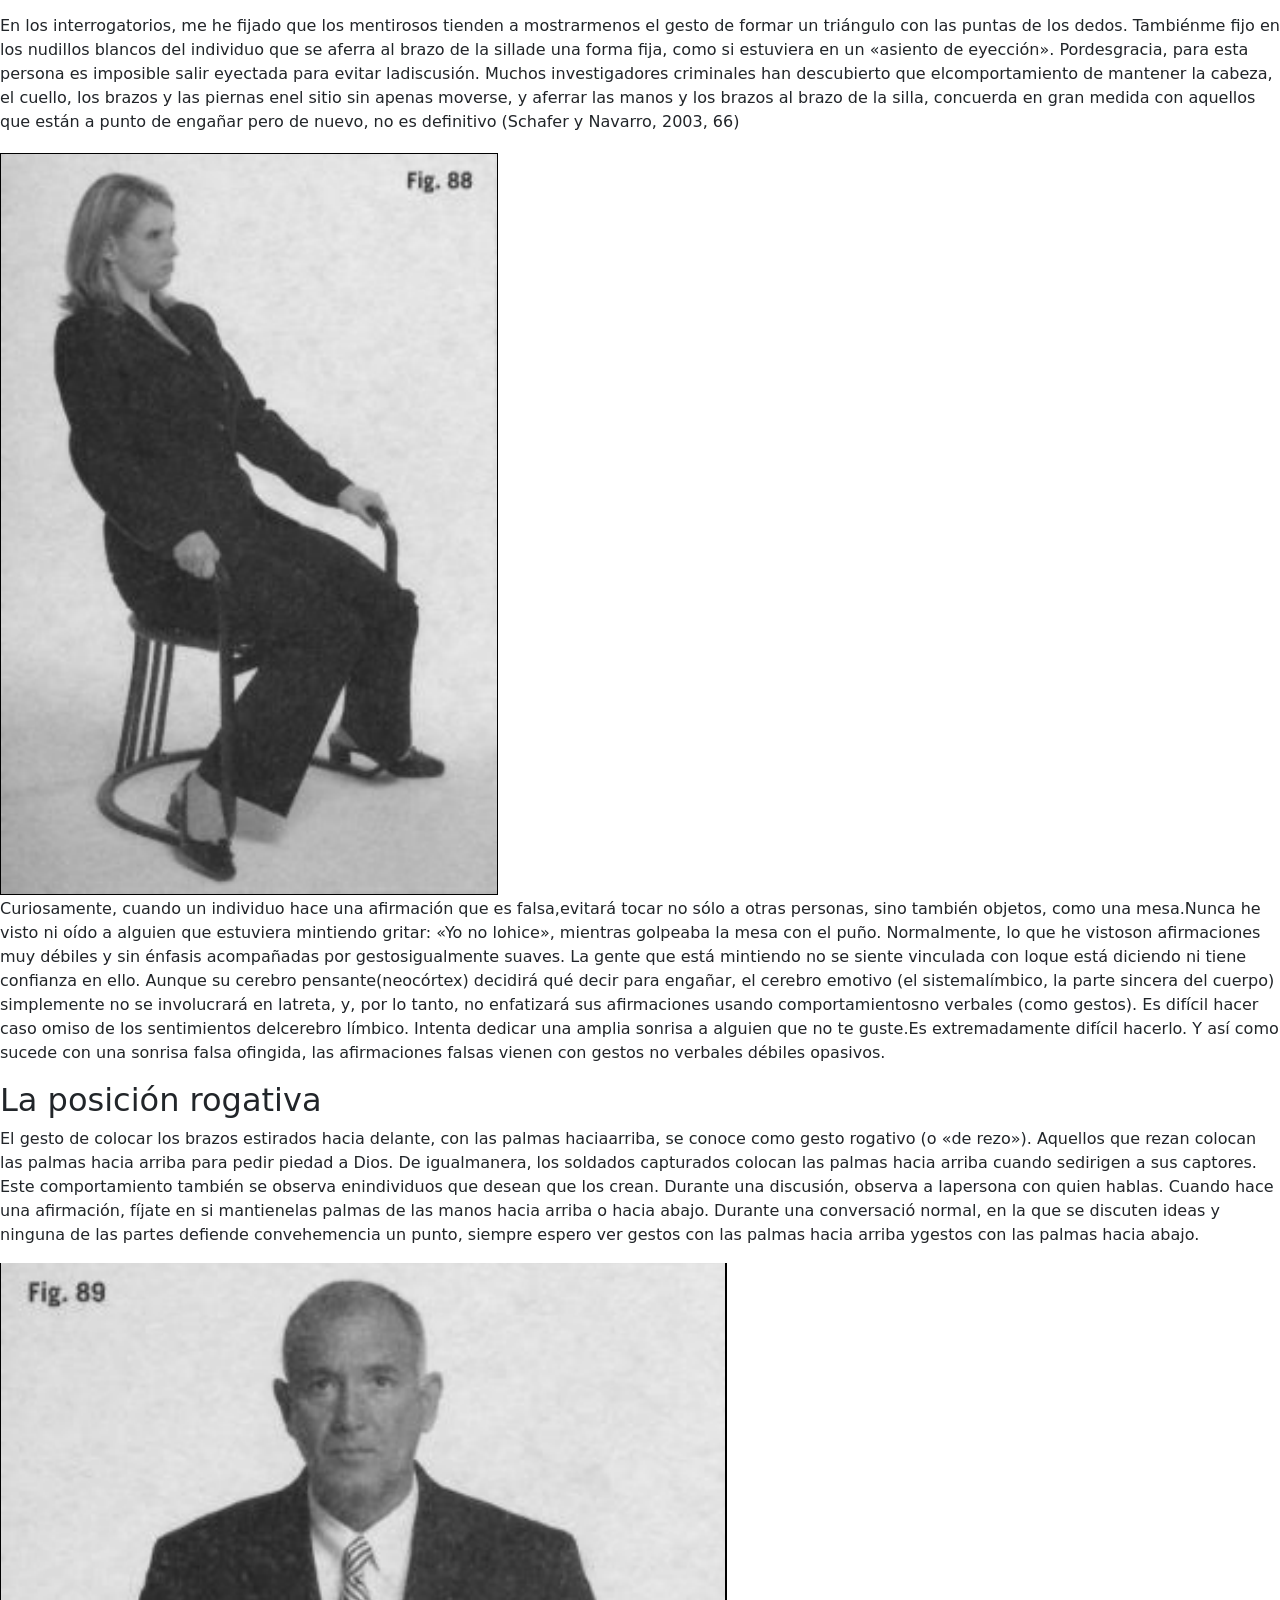
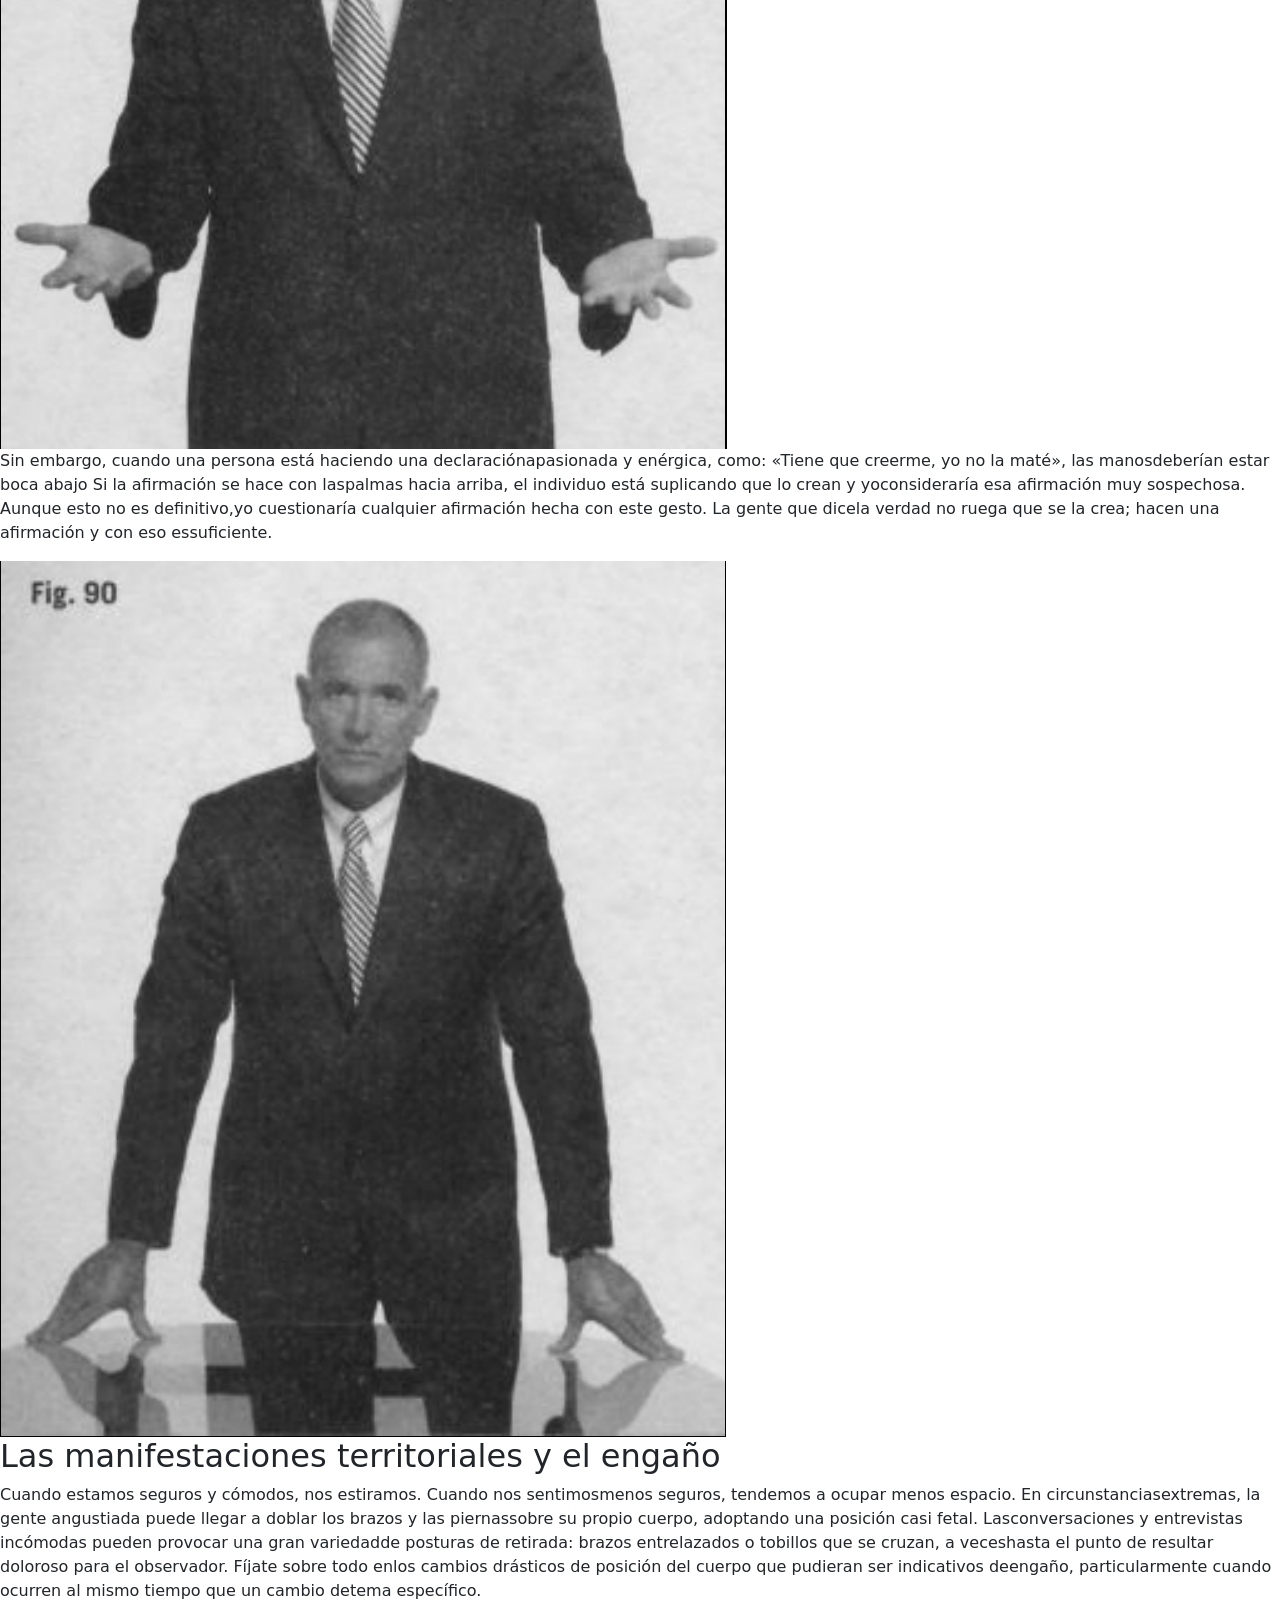
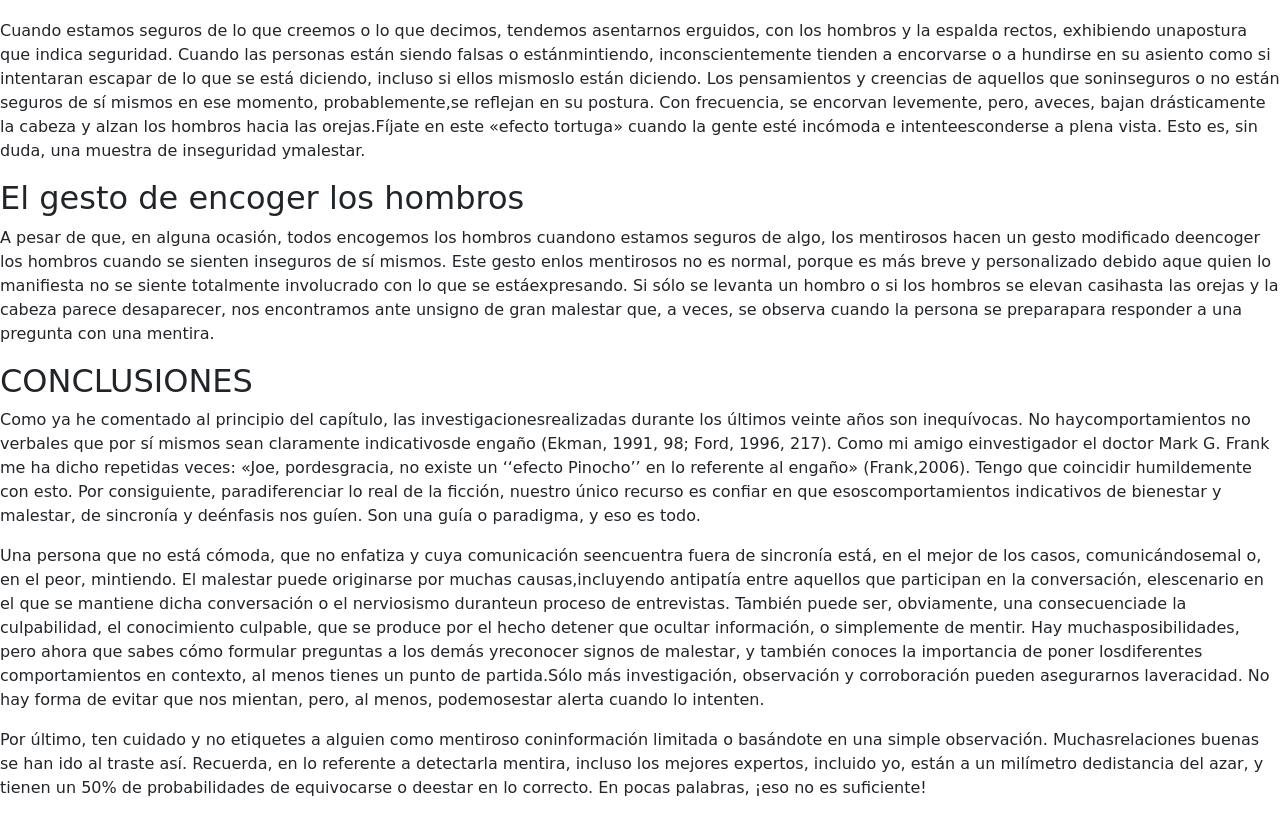
<file: docs/content/detectar-engaño.html>
<!DOCTYPE html>
<html lang="en">
<head>
    <meta charset="UTF-8">
    <meta name="viewport" content="width=device-width, initial-scale=1.0">
    <link href="https://cdn.jsdelivr.net/npm/bootstrap@5.0.2/dist/css/bootstrap.min.css" rel="stylesheet" integrity="sha384-EVSTQN3/azprG1Anm3QDgpJLIm9Nao0Yz1ztcQTwFspd3yD65VohhpuuCOmLASjC" crossorigin="anonymous">
    <link rel="shortcut icon" href="./../icon.png">
    <title>Document</title>
</head>
<body>
    <div class="nav">
        <div><a href="#div1">CÓMO DETECTAREL ENGAÑO</a></div>
        <div><a href="#div2">EL ENGAÑO: UN TEMA MERECEDOR DEESTUDIO</a></div>
        <div><a href="#div3">En busca de mentiras</a></div>
        <div><a href="#div4">¿Qué hace que el engaño sea tan difícil de detectar?</a></div>
        <div><a href="#div5">UN NUEVO ENFOQUE PARA DESCUBRIR ELENGAÑO</a></div>
        <div><a href="#div6">El papel clave de la ecuación bienestar/malestar a la hora dedetectar el engaño</a></div>
        <div><a href="#div7">Establecimiento de una zona de bienestar para detectar elengaño</a></div>
        <div><a href="#div8">Definición de los signos de bienestar</a></div>
        <div><a href="#div9">Signos de malestar en una interacción</a></div>
        <div><a href="#div10">Los apaciguadores y el malestar</a></div>
        <div><a href="#div11">DOS PATRONES PRINCIPALES DECOMPORTAMIENTO NO VERBAL A TENEREN CUENTA EN LA DETECCIÓN DELENGAÑO</a>
        <ul>
            <li><a href="#div11_1">Sincronía</a></li>
            <li><a href="#div11_2">Énfasis</a></li>
        </ul>
        </div>
        <div><a href="#div12">COMPORTAMIENTOS NO VERBALESESPECÍFICOS PARA DETECTAR EL ENGAÑO</a>
        <ul>
            <li><a href="div12_1">Falta de énfasis en los comportamientos de las manos</a></li>
            <li><a href="div12_2">La posición rogativa</a></li>
            <li><a href="div12_3">Las manifestaciones territoriales y el engaño</a></li>
            <li><a href="div12_4">El gesto de encoger los hombros</a></li>
        </ul>
        </div>
        <div><a href="#div13">CONCLUSIONES</a></div>
    </div>
    <div>
        <div id="div1">
            <h2>CÓMO DETECTAREL ENGAÑO</h2>
            <p>ACAPÍTULO 8CÓMO DETECTAREL ENGAÑO¡Ve con cuidado!lo largo del libro, he mencionado muchos tipos de comportamientos noverbales, las señales corporales que podemos utilizar para comprendermejor los sentimientos, pensamientos e intenciones de los demás. Ahora,espero  que  estés  convencido  de  que,  con  estos  indicadores  no  verbales,puedes evaluar con precisión lo que el cuerpo dice en cualquier situación. Sinembargo,  hay  un  tipo  de  comportamiento  humano  que  es  difícil  deinterpretar, y ése es el engaño.</p>
            <p>Quizá supongas que, como agente del FBI con una larga carrera y al que enocasiones  han  llamado  detector  de  mentiras  humano,  puedo  distinguir  elengaño con relativa facilidad, e incluso enseñarte a cómo convertirte en unpolígrafo personal en un breve periodo de tiempo. ¡Nada más lejos de larealidad! En verdad, es extremadamente difícil detectar el engaño, bastantemás que conseguir una interpretación precisa de los comportamientos que hecomentado a lo largo de este libro.</p>
            <p>Precisamente debido a mi experiencia como agente del FBI dedicado alanálisis de la conducta, y a que me he pasado toda mi carrera intentando detectar  mentiras,  reconozco  las  dificultades  que  supone  evaluar  conprecisión un comportamiento engañoso. Es también por este motivo por loque he decidido dedicar un capítulo completo, ya para acabar este libro, a laevaluación y aplicación realista de los comportamientos no verbales paradetectar el engaño. Se han escrito muchos libros sobre este tema que hacenque parezca fácil, incluso para los principiantes. ¡Te aseguro que no es así!</p>
            <p>Creo que ésta es la primera vez que un agente del orden público, que hatrabajado en el contraespionaje, que cuenta con una considerable experienciaen este campo y que aún imparte clases en los servicios de inteligencia, da unpaso adelante y hace esta advertencia: la mayoría de la gente, tanto legoscomo profesionales, no es muy buena a la hora de detectar mentiras. ¿Por quéhago esta afirmación? La hago porque, por desgracia, he visto a demasiadosinvestigadores malinterpretar los comportamientos no verbales a lo largo delos años, haciendo que gente inocente se sintiera culpable o innecesariamenteincómoda.  También  he  visto,  tanto  a  principiantes  como  a  profesionales,hacer afirmaciones que son ultrajantes y arruinar vidas con ello. Demasiadaspersonas han ido a la cárcel tras hacer confesiones falsas por el simple hechode que un agente confundió una respuesta causada por la tensión con unamentira.  Los  periódicos  están  repletos  de  historias  horribles,  como  la  delcorredor de Central Park en Nueva York, en el que los agentes confundierongestos de estrés con una mentira y presionaron al inocente a confesar (Kassin,2004,  172-194;  Kassin,  2006,  207-227).  Tengo  la  esperanza  de  que  loslectores de este libro tengan una imagen más realista y honesta de lo quepuede o no lograrse a través del enfoque no verbal para detectar el engaño, yque, armados con este conocimiento, utilicen un enfoque más razonado yprudente para declarar cuándo una persona está diciendo o no la verdad.
            </p>
        </div>
        <div id="div2">
            <h2>EL ENGAÑO: UN TEMA MERECEDOR DEESTUDIO</h2>
            <p>Todos tenemos interés en la verdad. La sociedad funciona basándose en lasuposición de que la gente cumple su palabra, que la verdad prevalece sobreel hábito de mentir. En su mayor parte, es así. Si no lo fuera, las relacionestendrían una breve vida útil, el comercio cesaría y la confianza entre padres ehijos estaría destruida. Todos dependemos de la sinceridad porque, cuando laverdad está ausente, nosotros y la sociedad sufrimos. Cuando Adolf Hitlermintió a Neville Chamberlain, no hubo «paz en nuestros tiempos» y másde cincuenta millones de personas pagaron el precio con sus vidas. CuandoRichard Nixon engañó a la nación, destruyó el respeto que muchos sentíanpor el presidente. Cuando los ejecutivos de Enron mintieron a sus empleados,miles de vidas quedaron arruinadas de la noche a la mañana. Contamos conque  nuestro  gobierno  y  las  instituciones  sean  honestos  y  sinceros.Necesitamos  y  esperamos  que  nuestros  amigos  y  nuestra  familia  seansinceros. La verdad es esencial en todas las relaciones, ya sean personales,profesionales o civiles.</p>
            <img src="./../img/1.png" alt="">
            <p>Tenemos suerte de que, en general, la gente es honesta y la mayoría de lasmentiras que oímos a diario son, en realidad, mentiras sociales o piadosas,que  se  nos  dicen  para  protegernos  de  la  verdadera  respuesta  a  preguntascomo: «¿Esta ropa me hace más gordo?». Indudablemente, cuando se trata deasuntos más serios, necesitamos evaluar y determinar la verdad de lo que sedice. Durante miles de años, la gente ha estado recurriendo a adivinos y atodo tipo de dudosas técnicas, como colocar un cuchillo caliente en la lenguade  una  persona,  para  detectar  el  engaño.  Incluso,  hoy  en  día,  algunas organizaciones usan muestras de escritura, análisis de tensión de la voz o elpolígrafo  para  descubrir  mentiras.  Pero  todos  estos  métodos  tienen  unosresultados cuestionables. No hay ningún método, máquina, prueba ni personaque sea preciso al 100% a la hora de descubrir el engaño. Incluso el aclamadopolígrafo es exacto sólo del 60 al 80% de las veces, dependiendo de quién lomaneje (Ford, 1996, 230-232; Cumming, 2007).
             </p>
        </div>
        <div id="div3">
            <h2>En busca de mentiras</h2>
            <p>La verdad es que identificar el engaño es muy difícil. De hecho, repetidosestudios que empezaron en los años ochenta muestran que la mayoría denosotros, incluyendo jueces, abogados, médicos, agentes de policía, agentesdel FBI, políticos, profesores, madres, padres y cónyuges, no somos mejoresque el azar (50%) a la hora de detectar el engaño (Ford 1996, 217; Ekman,1991,  162).  Esto  es  inquietante,  pero  cierto.  A  la  mayoría  de  la  gente,incluyendo a los profesionales, no se les da mejor percibir correctamente lafalsedad que si lo echáramos a cara o cruz (Ekman y O’Sullivan, 1991, 913-920). Incluso aquellos  que están verdaderamente  dotados para detectar  elengaño (probablemente menos de un 1% de la población) rara vez están en locierto más del 60% de las veces. Piensa en los innumerables miembros de losjurados  que  deben  decidir  entre  honestidad  o  falsedad  y  culpabilidad  oinocencia,  basándose  en  lo  que  ellos  creen  que  son  comportamientos  deengaño. Por desgracia,  esos comportamientos que  se confunden la  mayorparte del tiempo con la falsedad son, fundamentalmente, manifestaciones detensión, no de engaño (Ekman, 1991, 187-188). Ésa es la razón por la que yovivo siguiendo la consigna que me enseñaron quienes más saben de esto: noexiste  un  único  comportamiento  que  sea  indicativo  de  engaño,  ni  uno(Ekman, 1991, 162-189).</p>
            <p>Esto  no  significa  que  tengamos  que  abandonar  nuestros  esfuerzos  porestudiar el engaño y por observar los comportamientos que, en contexto, losugieren.  Mi  consejo  es  establecerse  un  objetivo  realista:  ser  capaz  deinterpretar los comportamientos no verbales con claridad y fiabilidad, y dejarque el cuerpo te diga qué está pensando, sintiendo o pretendiendo. Éstos sonobjetivos razonables que, al final, no sólo te ayudarán a comprender a losdemás con más eficacia (¡la mentira no es el único comportamiento que valela pena detectar!), sino que también te darán pistas del engaño gracias a tusobservaciones.</p>
        </div>
        <div id="div4">
            <h2>¿Qué hace que el engaño sea tan difícil de detectar?</h2>
            <p>Si te estás preguntando por qué es tan difícil identificar el engaño, piensaen este viejo dicho: «La práctica hace al maestro». Aprendemos a mentir auna edad tan temprana, y lo hacemos tan a menudo, que nos convertimos enmaestros  a  la  hora  de  decir  falsedades  de  un  modo  convincente.  Comoejemplo,  piensa  con  qué  frecuencia  has  oído  algo  como:  «Diles  que  noestamos en casa», «Pon una sonrisa de fiesta» o «No le digas a tu padre loque pasó o nos meteremos los dos en un lío». Como somos animales sociales,no mentimos sólo por nuestro propio beneficio, sino también por el beneficiodel otro (Vrij, 2003, 3-11). Mentir puede ser un modo de evitar tener que daruna larga explicación, un intento de evitar el castigo, un atajo a un doctoradode  mentira,  o  puede  usarse  simplemente  para  ser  agradable.  Incluso  loscosméticos y la ropa con relleno nos ayudan a engañar. En esencia, paranosotros,  los  humanos,  mentir  es  una  «herramienta  para  la  supervivenciasocial» (St-Yves y Tangray, 2007).</p>
        </div>
        <div id="div5">
            <h2>UN NUEVO ENFOQUE PARA DESCUBRIR ELENGAÑO</h2>
            <p>Durante  mi  último  año  en  el  FBI,  presenté  mi  investigación  ydescubrimientos sobre el engaño, incluyendo una revisión de la bibliografíade los últimos cuarenta años. Esto dio lugar a la publicación de un artículotitulado  «Un  modelo  de  cuatro  enfoques  para  detectar  el  engaño;  unparadigma alternativo para los interrogatorios» (Navarro, 2003, 19-24). Estedocumento presentaba un nuevo modelo para identificar la falsedad basadoen el concepto de la estimulación límbica y nuestras muestras de bienestar ymalestar, o el enfoque del malestar/bienestar. Planteado de forma sencilla,sugerí  que,  cuando  decimos  la  verdad  y  no  tenemos  preocupaciones,tendemos  a  sentirnos  más  cómodos  que  cuando  mentimos  o  estamospreocupados  por  que  nos  pillen,  ya  que  albergamos  un  «conocimientoculpable». El modelo también muestra cómo tendemos a enfatizar cuandoestamos cómodos y somos sinceros, y cómo no lo hacemos cuando no es así. </p>
            <p>Actualmente, este modelo se utiliza en todo el mundo. Aunque su objetivoera enseñar a los agentes del orden público a detectar el engaño durante lasinvestigaciones, también es aplicable a cualquier tipo de interacción personal,en el trabajo, en casa o en cualquier lugar en el que distinguir la mentira de laverdad  sea  importante.  Una  vez  te  haya  mostrado  este  modelo,  estarásexcepcionalmente  preparado  gracias  a  lo  que  ya  has  aprendido  en  loscapítulos anteriores.</p>
        </div>
        <div id="div6">
            <h2>El papel clave de la ecuación bienestar/malestar a la hora dedetectar el engaño
            </h2>
            <p>A  aquellos  que  mienten  o  son  culpables  y  deben  cargar  con  elconocimiento de sus mentiras o delitos les resulta difícil lograr el bienestar, ysu tensión y angustia puede observarse con facilidad. Intentar ocultar su culpao engaño los obliga a soportar una carga cognitiva muy angustiosa mientrasse esfuerzan por inventar respuestas a lo que, de otro modo, serían preguntassencillas (DePaulo et al., 1985, 323-370).</p>
            <p>Cuanto más cómoda esté una persona hablando contigo, más fácil te serádetectar  los  gestos  no  verbales  de  malestar  asociados  con  el  engaño.  Tuobjetivo es establecer un ambiente de gran comodidad durante el inicio deuna interacción o durante «el periodo de construcción de una relación». Estote  ayudará  a  establecer,  durante  ese  periodo,  una  línea  base  decomportamientos a fin de que la persona, con un poco de suerte, no se sientaamenazada.</p>
        </div>
        <div id="div7">
            <h2>Establecimiento de una zona de bienestar para detectar elengaño</h2>
            <p>En la búsqueda de la detección del engaño, debes ser consciente de tuimpacto en las acciones de un supuesto mentiroso y darte cuenta de que elmodo en que te comportes afectará al comportamiento de la otra persona(Ekman, 1991, 170-173). Cómo hagas las preguntas (de un modo acusador),dónde  te  sientes  (demasiado  cerca)  y  cómo  mires  a  la  persona  (condesconfianza) podrá hacer que se desvanezca el apoyo o desbaratar su nivelde bienestar. Está confirmado que invadir el espacio de la persona, actuar condesconfianza, mirarla del modo equivocado o formularle preguntas con untono acusador es perjudicial para el interrogatorio. Ante todo, el hecho dedesenmascarar las mentiras no es una cuestión de identificar la falsedad, sinomás bien de cómo se observa y se interroga a los demás para detectar el engaño.  Se  trata  de  recopilar  información  no  verbal.  Cuanto  más  veas(agrupaciones  de  comportamientos),  más  confianza  puedes  tener  en  tusobservaciones y más posibilidades tendrás de percibir cuándo alguien no estásiendo sincero.</p>
            <p>Incluso si estás buscando activamente el engaño durante una discusión oun interrogatorio, tu papel debería ser, en la medida de lo posible, neutral, nodesconfiado.  Recuerda  que,  en  cuanto  te  muestres  desconfiado,  estarásafectando a cómo te responderá la persona. Si le dices: «Estás mintiendo» o«Creo que no estás diciendo la verdad» o, incluso, si te limitas a mirar a esapersona con desconfianza, influirás en sus comportamientos (Vrij, 2003, 67).El mejor modo de actuar es preguntar por detalles que aclaren cada vez másel asunto, como un sencillo: «No lo entiendo» o «¿Puedes explicarme denuevo cómo sucedió?». A menudo, el simple hecho de hacer que alguienamplíe  su  afirmación  bastará  para  distinguir,  finalmente,  el  engaño  de  laverdad.  Ya  estés  intentando  confirmar  la  validez  de  las  credenciales  dealguien durante una entrevista de trabajo, averiguar la verdad sobre un roboen  la  empresa,  decidir  si  participas  en  una  importante  discusión  sobrefinanzas o descubrir una posible infidelidad de tu cónyuge, el hecho de quemantengas la calma es esencial. Intenta mantenerte tranquilo mientras haceslas  preguntas,  no  actúes  con  recelo  y  adopta  una  actitud  cómoda  y  nadacrítica. De esa forma, será menos probable que la otra persona se ponga a ladefensiva y no se muestre dispuesta a darte la información.</p>
        </div>
        <div id="div8">
            <h2>Definición de los signos de bienestar</h2>
            <p>El  bienestar  se  observa  fácilmente  durante  las  conversaciones  confamiliares y amigos. Percibimos cuándo la gente se lo está pasando bien oestá cómoda en nuestra presencia. Sentada a la mesa, la gente que se siente </p>
            <p>cómoda apartará los objetos para que nada bloquee su visión. Con el tiempo,seguramente se acercarán más los unos a los otros para no tener que hablartan  alto.  Los  individuos  que  están  cómodos  muestran  sus  cuerpos  másabiertamente, exhibiendo más sus torsos y la parte interior de los brazos y laspiernas (permiten el acceso ventral o frontal). En presencia de desconocidos,es más difícil lograr el bienestar, sobre todo en situaciones estresantes comouna entrevista formal o una declaración. Por este motivo, es importante que teesfuerces al máximo para crear una zona de bienestar desde el principio de tuinteracción con otro individuo.</p>
            <p>Cuando  estamos  cómodos,  debería  haber sincronía  en  nuestrocomportamiento no verbal. El ritmo de la respiración de dos personas queestán cómodas será similar, al igual que el tono de su voz y su conductageneral. Piensa en una pareja sentada en una cafetería, totalmente a gusto,inclinándose  hacia  delante  para  estar  más  cerca  el  uno  del  otro.  Si  unapersona está de pie mientras habla con nosotros, inclinada hacia un lado conlas  manos  en  los  bolsillos  y  los  pies  cruzados,  lo  más  probable  es  quenosotros hagamos lo mismo, Al imitar su comportamiento,inconscientemente estamos diciendo: «Estoy cómodo contigo». </p>
            <img src="./../img/87.png" alt="">
            <p>En un interrogatorio o en cualquier otra situación en la que se discuta untema difícil, con el tiempo, si hay sincronía, el tono de cada parte deberíaimitar al de la otra (Cialdini, 1993, 167-207). Si no existe armonía entre laspersonas  que  participan,  no  habrá  esta  sincronía  y  esto  será  perceptible.Seguramente se sentarán de un modo diferente, hablarán de un modo y conun  tono  distinto  o,  al  menos,  sus  expresiones  no  concordarán  o  serántotalmente dispares. La asincronía es una barrera para la comunicación eficazy un serio obstáculo para el éxito de un interrogatorio o de una discusión.</p>
            <p>Si  te  muestras  relajado  y  desenvuelto  durante  una  conversación  o  unaentrevista, mientras que la otra parte mira continuamente el reloj o se sienta de un modo tenso o carente de movimientos (conocido como un congeladoinstantáneo),  esto  sugiere  que  no  hay  bienestar,  aunque  para  el  ojo  noentrenado  pueda  parecer  que  todo  está  bien  (Knapp  y  Hall,  2002,  321;Schafer y Navarro, 2004, 66). Si la persona busca interrupciones o hablareiteradamente  de  acabar  la  conversación,  éstos  también  son  signos  demalestar.</p>
            <p>Obviamente, las muestras de bienestar son más comunes en personas quedicen la verdad; no hay tensión que ocultar ni un conocimiento culpable quelos  incomode  (Ekman,  1991,  185).  Por  tanto,  deberías  buscar  signos  demalestar, cuándo se producen y en qué contexto, para valorar un posibleengaño.</p>
        </div>
        <div id="div9">
            <h2>Signos de malestar en una interacción</h2>
            <p>Mostramos malestar cuando no nos gusta lo que nos está sucediendo, loque vemos u oímos, o cuando nos vemos obligados a hablar de cosas quepreferiríamos mantener en secreto. Lo mostramos, en primer lugar, en nuestrafisiología, debido a la estimulación del cerebro límbico. El ritmo de nuestrocorazón se acelera, se nos eriza el vello, sudamos más y respiramos másrápido.  Además  de  las  respuestas  fisiológicas,  que  son  espontáneas(automáticas) y no requieren ningún pensamiento por nuestra parte, nuestrosorganismos manifiestan malestar de un modo no verbal. Tendemos a movernuestros  cuerpos  en  un  esfuerzo  por  bloquear  o  distanciarnos,  nosrecolocamos,  sacudimos  los  pies,  nos  movemos  nerviosos,  giramos  lascaderas o tamborileamos con los dedos cuando estamos asustados, nerviososo  considerablemente  incómodos  (De  Becker,  1997,  133).  Todos  hemospercibido estos comportamientos de malestar en otros, ya sea durante unaentrevista de trabajo, en una cita o cuando se nos pregunta sobre un asunto grave  en  el  trabajo  o  en  casa.  Recuerda  que  estas  acciones  no  indicannecesariamente engaño; sin embargo, sí que muestran que una persona estáincómoda en la actual situación por cualquier serie de motivos.
             </p>
            <p>Si estás intentando observar el malestar como un indicador potencial deengaño, la mejor situación es aquella en la que no hay ningún objeto (comomuebles,  mesas,  escritorios  o  sillas)  entre  tú  y  la  persona  a  la  que  estásobservando o entrevistando. Como ya he comentado que las extremidadesinferiores  son  especialmente  sinceras,  si  la  persona  está  detrás  de  unescritorio o mesa, intenta que se siente en otro lugar, ya que un obstáculo asíbloqueará gran parte (casi el 80%) de la superficie corporal que deberíasobservar.  De  hecho,  ten  en  cuenta  que  los  mentirosos  usan  obstáculos  uobjetos (como una almohada, un vaso o una silla) para formar una barreraentre tú y ellos (ver recuadro 57). El uso de objetos es una señal de que elindividuo desea distancia, separación y ocultarse parcialmente porque estáabriéndose  menos,  cosa  que  va  ligada  al  hecho  de  sentirse  incómodo  o,incluso, de mentir.</p>
            <p>A propósito, en un interrogatorio o cualquier conversación en la que estésinteresado en confirmar la verdad o autenticidad de las afirmaciones de unapersona, seguramente obtendrás más información no verbal si permanecéis depie.  Se  pueden  captar  muchos  comportamientos  de  pie  que  simplementepasan  desapercibidos  cuando  estamos  sentados.  Aunque  permanecer  unprolongado periodo de tiempo en esa postura puede resultar poco viable opoco natural en algunas situaciones, como en una entrevista de trabajo, amenudo aún se presentan oportunidades de observar comportamientos de pie,como cuando saludamos o esperamos que nos den una mesa para comer.</p>
            <p>Cuando estamos incómodos con aquellos que están a nuestro alrededor,tendemos a distanciarnos de ellos. Esto es especialmente cierto en individuosque intentan engañarnos. Incluso cuando estamos sentados al lado de alguien,nos  inclinaremos  alejándonos  de  aquellos  con  los  que  nos  sentimosincómodos, a menudo apartando el torso o los pies lejos de esa persona ohacia  la  salida.  Estos  comportamientos  pueden  producirse  duranteconversaciones, bien debido a que la relación que existe entre las partes esdifícil o está deteriorada, o por el tema de discusión.</p>
            <p>Entre otros signos de malestar observados en las personas durante unaconversación difícil o perturbadora son frotarse la frente cerca de las sienes,apretarse la cara, tocarse el cuello o acariciarse la parte de detrás de la cabezacon la mano. La gente puede mostrar su disgusto poniendo los ojos en blancoen un gesto de falta de respeto, quitándose pelusas (acicalándose), hablandoen  tono  condescendiente  a  la  persona  que  le  hace  las  preguntas,  dandorespuestas  cortas,  oponiendo  resistencia,  volviéndose  hostil,  sarcástico  e incluso mostrando microgestos con connotaciones indecorosas como levantarel dedo corazón (Ekman, 1991, 101-103). Imagina a un adolescente altivo eindignado, a quien su madre interroga sobre un nuevo y caro suéter porquesospecha que lo ha robado, y tendrás una clara idea de todas las maniobrasdefensivas que una persona incómoda puede llegar a realizar.</p>
            <p>Los mentirosos, cuando hacen afirmaciones falsas, rara vez te tocarán obuscarán  el  contacto  físico  contigo.  Descubrí  que  esto  era  especialmentecierto en informadores que se habían echado a perder y pasaban informaciónfalsa por dinero. El contacto lo establece con más frecuencia la gente sincerapara enfatizar. Por el contrario, el distanciamiento ayuda a aliviar el nivel deinquietud que alguien deshonesto está sintiendo. Cualquier disminución delgrado  de  contacto  observado  en  una  persona  que  está  manteniendo  unaconversación, sobre todo cuando escucha o responde preguntas críticas, esmás probable que sea indicativo de engaño que de lo contrario (Lieberman,1998, 24). Si es posible y apropiado, deberías considerar sentarte cerca de unser querido cuando le preguntes sobre algo serio o incluso sostener la manode tu hijo mientras discutís un asunto complicado. De este modo, notarás másfácilmente los cambios en el contacto durante la conversación.</p>
            <p>Sin embargo, el hecho de que alguien no toque no indica automáticamenteque esté mintiendo y, además, el contacto físico es claramente más apropiadoy esperado en algunas de nuestras relaciones interpersonales que en otras. Escierto que una ausencia de contacto puede significar que no le caes bien aalguien, ya que tampoco tocamos a aquellos a los que no respetamos o por losque  sentimos  desprecio.  Lo  esencial  es  que  es  importante  valorar  lanaturaleza y la antigüedad de la relación a la hora de discernir el significadode dicho comportamiento de distanciamiento.</p>
            <p>Cuando observes el rostro de alguien en busca de signos de bienestar omalestar, busca comportamientos sutiles como una mueca o una mirada de desdén (Ekman, 1991, 158-169). También fíjate en si la boca de la personatiembla  o  se  retuerce  a  causa  del  malestar  durante  una  discusión  seria.Cualquier expresión facial que dure demasiado tiempo o que se prolongue noes normal, ya sea una sonrisa, un fruncimiento de ceño o una mirada desorpresa.  Este  comportamiento  artificial  durante  una  conversación  o  uninterrogatorio pretende influir en las opiniones y carece de autenticidad. Amenudo, cuando se sorprende a una persona haciendo algo malo o mintiendo,mantendrá la sonrisa durante lo que parece una eternidad. No obstante, másque indicar bienestar, este tipo de sonrisa falsa es, en realidad, una muestra demalestar.</p>
            <p>Cuando no nos gusta algo que oímos, ya sea una pregunta o una respuesta,con frecuencia cerramos los ojos como si así bloqueáramos lo que acabamosde escuchar. Las diversas formas que adoptan los mecanismos de bloqueovisual son análogas a los gestos de cruzar las manos sobre el pecho o dar laespalda a aquellos con los que no estamos de acuerdo. Estas manifestacionesde bloqueo se realizan inconscientemente y se producen a menudo, sobretodo durante las entrevistas formales relacionadas con un tema específico. Elpestañeo también se observa en momentos en los que un tema en particularprovoca angustia (Navarro y Schafer, 2001, 10).</p>
            <p>Todas estas manifestaciones de los ojos son poderosas pistas acerca decómo se está registrando la información o qué preguntas son problemáticaspara el receptor. Sin embargo, no son necesariamente indicadores directos deengaño. El hecho de que haya poco o ningún contacto visual no es indicativode engaño (Vrij, 2003, 38-39). Por los motivos ya comentados en el capítuloanterior, esta idea no es más que una tontería.</p>
            <p>Ten  en  cuenta  que  los  depredadores  y  los  mentirosos  habituales,  enrealidad, establecen mayor contacto visual que la mayoría de los individuos,y te mirarán directamente a los ojos. Las investigaciones muestran claramente que  la  gente  maquiavélica  (como  psicópatas,  estafadores  y  mentirososhabituales) aumentarán el contacto visual durante el engaño (Ekman, 1991,141-142). Quizá este incremento del contacto visual sea usado de un modoconsciente  por  estos  individuos  debido  a  la  creencia  tan  común  (aunqueerrónea)  de  que  mirar  a  alguien  directamente  a  los  ojos  es  un  signo  desinceridad.</p>
            <p>Sé consciente de que hay diferencias culturales en las manifestaciones delcontacto visual y la mirada que deben tenerse en cuenta en cualquier intentode detectar el engaño. Por ejemplo, a los individuos de determinadas culturas(como afroamericanos y latinoamericanos) se les enseña a bajar la miradaante la autoridad paterna en señal de respeto cuando se les pregunta o se lesreprende (Johnson, 2007, 280-281).</p>
            <p>Toma nota de los movimientos de la cabeza de aquellos con los que estáshablando.  Si  la  cabeza  de  una  persona  empieza  a  moverse,  afirmando  onegando mientras habla, y los movimientos son coherentes con lo que estádiciendo, puedes confiar en que la afirmación es sincera. Si, por el contrario,el movimiento o las sacudidas de la cabeza van con retardo o se producendespués  de  haber  hablado,  lo  más  probable  es  que  la  afirmación  seainventada. Aunque puede que sea muy sutil, el movimiento retardado es unintento de validar aún más lo que se ha dicho y no es parte del flujo natural dela comunicación. Además, los movimientos sinceros de la cabeza deberíanconcordar con las afirmaciones o negaciones verbales. Si un movimiento dela cabeza no concuerda con la afirmación de la persona, o dice lo contrario,puede indicar engaño. Aunque, normalmente, se trata de movimientos mássutiles que exagerados, esta incongruencia entre las señales verbales y las noverbales sucede más a menudo de lo que pensamos. Por ejemplo, alguienpuede decir: «Yo no lo hice», mientras su cabeza asiente levemente.</p>
            <p>Cuando estamos incómodos, el cerebro límbico toma el control y el rostropuede  ruborizarse  o  perder  el  color.  Durante  una  conversación  difícil,también puedes observar un aumento en la transpiración o en el ritmo de larespiración;  fíjate  en  si  la  persona  se  enjuga  perceptiblemente  el  sudor  ointenta  controlar  la  respiración  en  un  esfuerzo  por  mantener  la  calma.Cualquier temblor del cuerpo, ya sea de las manos, los dedos o los labios, ocualquier intento de ocultar o contener las manos o los labios (haciéndolosdesaparecer o apretándolos) puede ser un indicador de malestar o engaño,sobre todo si ocurre después de que el nerviosismo normal debiera haberpasado.</p>
            <p>La voz de una persona puede quebrarse o parecer incoherente cuando diceuna mentira. Tragar saliva se hace difícil porque la garganta se seca a causade la tensión, así que mantente atento a signos que te indiquen que traga condificultad. Esto puede desvelarse por un repentino movimiento de la nuez yes posible que vaya acompañado de uno o repetidos carraspeos para aclararsela  garganta,  todo  ello  indicativo  de  malestar.  Recuerda  que  estoscomportamientos son únicamente indicadores de angustia, no garantías deengaño. He visto a gente muy sincera testificar en el tribunal y manifestartodos  estos  comportamientos  simplemente  porque  estaban  nerviosos,  noporque estuvieran mintiendo. Yo mismo, a pesar de llevar años testificandoen tribunales estatales y federales, aún me pongo nervioso cuando estoy en elestrado,  de  modo  que  los  signos  de  tensión  y  estrés  siempre  tienen  quedescifrarse en su contexto.</p>
        </div>
        <div id="div10">
            <h2>Los apaciguadores y el malestar</h2>
            <p>Cuando interrogaba a sospechosos, durante mis años en el FBI, buscabacomportamientos  apaciguadores  para  que  me  ayudaran  a  orientar  mis preguntas y para valorar qué era especialmente estresante para el sujeto al queinterrogaba.  Aunque  los  apaciguadores  por  sí  solos  no  son  una  pruebadefinitiva de engaño (ya que pueden manifestarse en gente inocente que estánerviosa), sí que proporcionan una pieza del rompecabezas para determinarqué está pensando o sintiendo verdaderamente una persona.</p>
            <p>A continuación, te presento una lista de doce cosas que yo hago y losfactores que tengo en cuenta cuando quiero interpretar gestos no verbalesapaciguadores en interacciones interpersonales. Puede que quieras consideraruna estrategia similar cuando interrogues a otros o converses con ellos, ya seaen una investigación formal, una conversación seria con un miembro de lafamilia o una interacción con un socio de negocios.</p>
            <ol>
                <li>Obtén una visión clara. Cuando dirijo interrogatorios o interactúo conotros, no quiero que nada bloquee mi visión total de la persona, ya queno  quiero  perderme  ningún  comportamiento  apaciguador.  Si,  porejemplo, se calma secándose las manos en el regazo, quiero ser capazde verlo, lo cual es difícil si hay un escritorio en medio. El personal derecursos humanos debería ser consciente de que el mejor lugar paraentrevistar es un espacio abierto, sin nada que bloquee la visión delcandidato, de forma que éste pueda ser claramente observado.</li>
                <li>Espera algunos comportamientos apaciguadores. Un cierto número deellos es normal en las manifestaciones no verbales diarias; la gente loshace  para  calmarse.  Cuando  mi  hija  era  pequeña,  para  dormirse  setranquilizaba  jugando  con  su  pelo,  enrollando  los  mechones  en  losdedos, aparentemente ajena al mundo. De modo que espero que la gentese apacigüe en mayor o menor medida a lo largo del día, sobre todocuando se adapta a un entorno en continuo cambio, del mismo modoque espero que respire.
                </li>
                <li>Espera un nerviosismo inicial. El nerviosismo inicial en una entrevista oen  una  conversación  seria  es  normal,  especialmente  cuando  lascircunstancias que rodean a la reunión son estresantes. Por ejemplo, unpadre preguntando a su hijo por qué no ha hecho los deberes no es tanestresante como preguntarle por qué ha sido expulsado del colegio pormal comportamiento.</li>
                <li>Antes que nada, haz que la persona con quien interactúas se relaje. Amedida que la entrevista, la importante reunión o la discusión progrese,aquellos que participan deberían ir calmándose y sentirse más cómodos.De  hecho,  un  buen  interrogador  se  asegurará  de  que  esto  sea  así,tomándose su tiempo para dejar que la persona se relaje antes de hacerpreguntas o entrar en temas que puedan ser estresantes.</li>
                <li>Establece  una  línea  base.  Una  vez  que  los  comportamientosapaciguadores de una  persona han disminuido  y se han  estabilizadohasta alcanzar la normalidad (para esa persona), el interrogador puedeusar  ese  nivel  de  apaciguamiento  como  línea  base  para  evaluar  sucomportamiento futuro.</li>
                <li>Fíjate  en  si  aumenta  el  uso  de  apaciguadores.  A  medida  que  laentrevista  o  conversación  continúe,  deberías  mantenerte  atento  alaumento (pico) de su frecuencia, sobre todo cuando éstos se producenen respuesta a una pregunta o información específica. Este incrementoes una pista de que algo relacionado con la pregunta o la información hamolestado a la persona, y que probablemente este tema merezca másatención e interés. Es importante identificar correctamente el estímuloespecífico (ya sea una pregunta, una información o un suceso) que haprovocado la respuesta apaciguadora; de otro modo, podrías llegar aconclusiones  equivocadas  o  llevar  la  discusión  hacia  una  dirección equivocada.  Por  ejemplo,  si  durante  una  entrevista  de  trabajo  elcandidato empieza a ventilar el cuello de su camisa (un apaciguador)cuando se le hace cierta pregunta sobre su anterior puesto, eso significaque esa cuestión específica ha provocado el suficiente estrés como paraque su cerebro requiera un gesto apaciguador. Esto indica que hay queprofundizar  más  en  el  tema.  El  comportamiento  no  indicanecesariamente que haya engaño, sino que simplemente el tema estácausando estrés al entrevistado.</li>
                <li>Pregunta, haz una pausa y observa. Los buenos interrogadores, al igualque los buenos conversadores, no ametrallan a preguntas lanzando unadetrás  de  otra  a  toda  velocidad.  Tendrás  problemas  para  detectarcorrectamente el engaño si tu impaciencia o tu impertinencia contraría ala  persona  con  la  que  hablas.  Haz  una  pregunta  y  luego  espera  aobservar  todas  las  reacciones.  Da  tiempo  a  la  persona  a  pensar  yresponder, e incorpora pausas elocuentes para conseguir este objetivo.Además, las preguntas deben plantearse de tal forma que se obtenganrespuestas específicas para concentrar mejor la atención en los hechos.Cuanto  más  específica  sea  la  pregunta,  más  posibilidades  tienes  deobtener gestos no verbales precisos; y, ahora que comprendes mejor elsignificado  de  las  acciones  inconscientes,  más  precisas  serán  tusevaluaciones. En los interrogatorios de orden público, por desgracia,muchas confesiones falsas se han obtenido ametrallando a preguntasdurante un largo periodo de tiempo, lo que produce un gran estrés yhace  ininteligibles  los  indicios  no  verbales.  Sabemos  que  personasinocentes  pueden  llegar  a  confesar  crímenes  e,  incluso,  hacerdeclaraciones  por  escrito,  para  acabar  de  una  vez  por  todas  con  uninterrogatorio estresante en el que está siendo presionado (Kassin, 2006,207-228).  Lo  mismo  sucede  con  los  hijos,  cónyuges,  amigos  y empleados  cuando  son  interrogados  sin  piedad  por  una  personaexcesivamente apasionada, ya sea un padre, esposo, compañero o jefe.
                 </li>
                <li>Haz preguntas concretas. Los interrogadores deberían tener en cuentaque, muchas veces, cuando las personas están hablando y explicando suversión  de  la  historia,  realizan  menos  gestos  no  verbales  útiles  quecuando  se  les  hacen  preguntas  específicas.  Las  preguntas  directasprovocan manifestaciones conductuales que son útiles para evaluar lasinceridad de una persona.</li>
                <li>El parloteo no es veraz. Un error que cometen tanto los principiantescomo los interrogadores experimentados es equiparar el hecho de hablarcon  decir  la  verdad.  Cuando  la  persona  que  está  siendo  interrogadahabla, tendemos a creerle; cuando es reservada, suponemos que estámintiendo. Durante la conversación, puede parecer que la gente queproporciona una abrumadora cantidad de información y detalles sobreun suceso o situación está diciendo la verdad; sin embargo, puede estarpresentando una cortina de humo inventada con la que espera confundirlos hechos o llevar la conversación hacia otra dirección. La verdad serevela a  través  de  la  verificación  de  los  hechos proporcionados porquien habla, y no por el volumen del material contado. Hasta que lainformación  se  haya  verificado,  sólo  serán  datos  pendientes  deconfirmación y quizá sin sentido (ver recuadro 58).</li>
                <li>El  estrés  aparece  y  desaparece.  Basándome  en  el  estudio  delcomportamiento de los sujetos interrogados, he llegado a la conclusiónde que una persona con conocimiento culpable presentará dos modelosde comportamientos distintos seguidos, cuando se le hace una preguntadifícil como ésta: «¿En algún momento entró en casa del señor Jones?».El  primer  comportamiento  reflejará  la  tensión  experimentada  por  el sujeto  interrogado  cuando  escucha  la  pregunta;  responderáinconscientemente con varios gestos de distanciamiento, incluyendo laretirada de pies (alejándolos del investigador). Puede que también seincline  separándose  o  que  tense  la  mandíbula  y  los  labios.  Esto  iráseguido  de  la  segunda  serie  de  comportamientos,  relacionados  conrespuestas  apaciguadoras  del  estrés,  que  puede  incluir  señales  comotocarse o masajearse el cuello, o acariciarse la nariz mientras considerala pregunta o la respuesta.</li>
                <li>Aislar la causa del estrés. Estos dos modelos de comportamiento enserie,  los  indicadores  del  estrés  seguidos  de  gestos  apaciguadores,tradicionalmente se han asociado de forma errónea con el engaño. Estoes  una  lástima,  porque  estas  manifestaciones  deben  entendersesencillamente como lo que son, indicadores de estrés y de alivio delestrés,  no  necesariamente  de  falsedad.  Sin  duda,  alguien  que  estémintiendo puede mostrar estos comportamientos, pero los individuosque se encuentran nerviosos también los muestran. De vez en cuando,oigo a alguien que dice: «Si una persona se toca la nariz cuando habla,está mintiendo». Puede que sea cierto que la gente que miente se toquela nariz mientras habla. Sin embargo, también lo hacen los individuosque son sinceros pero que están bajo tensión. El gesto de tocarse lanariz es un comportamiento apaciguador para aliviar la tensión interna,independientemente de cuál sea el origen de ese malestar. Incluso unagente del FBI retirado, a quien paran en la carretera por exceso develocidad sin una explicación legítima, se tocará la nariz (sí, pagué lamulta). Mi consejo es el siguiente: no te precipites tanto a la hora desuponer el engaño cuando veas a alguien tocándose la nariz. Por cadapersona que lo hace cuando miente, encontrarás a un centenar que lohace por costumbre para aliviar la tensión.
                </li>
                <li>Los apaciguadores dicen mucho. Al ayudarnos a determinar cuándo unapersona está bajo tensión, este tipo de comportamientos nos ayudan aidentificar temas en los que tenemos que centrarnos e investigar más. Através  de  un  interrogatorio  efectivo,  podemos  provocar  e  identificarestos apaciguadores en cualquier interacción interpersonal para alcanzaruna  mejor  comprensión  de  los  pensamientos  e  intenciones  de  unapersona.</li>
            </ol>
        </div>
        <div id="div11">
            <h2>DOS PATRONES PRINCIPALES DECOMPORTAMIENTO NO VERBAL A TENEREN CUENTA EN LA DETECCIÓN DELENGAÑO</h2>
            <p>En  lo  que  se  refiere  a  las  señales  corporales  que  nos  alertan  de  laposibilidad de engaño, deberías fijarte en los comportamientos no verbales enlos que haya sincronía y énfasis.</p>
<div id="div11_1">
    <h2>Sincronía</h2>
    <p>Anteriormente,  en  este  capítulo,  he  comentado  la  importancia  de  lasincronía  como  un  modo  de  evaluar  el  bienestar  en  las  interaccionesinterpersonales. Sin embargo, la sincronía también es importante para evaluarel engaño. Búscala entre lo que se dice verbalmente y no verbalmente, entrelas circunstancias del momento y lo que el sujeto está diciendo, entre sucesosy emociones, e, incluso, entre el tiempo y el espacio.</p>
    <p>Cuando a una persona se le pregunta y contesta afirmativamente, deberíahacer un movimiento de cabeza congruente que apoye de inmediato lo quedice; ese gesto no debería ir con retardo. La falta de sincronía se muestracuando una persona dice: «Yo no lo hice», mientras asiente con la cabeza enun movimiento afirmativo. Asimismo, la asincronía se demuestra cuando aun hombre se le pregunta: «¿Mentiría sobre esto?», y su cabeza hace un leveasentimiento mientras responde: «No». Al darse cuenta de que ha dado esepaso en falso, la gente cambiará radicalmente los movimientos de la cabeza en un intento por solucionar el error. Cuando se observa un comportamientoasincrónico, parece artificial y patético. Con mucha frecuencia, una mentira,como  un  falso  «yo  no  lo  hice»,  va  seguida  de  un  evidente  retardo  y  unmovimiento de cabeza negativo menos enfático. Estos comportamientos noson  sincrónicos  y,  por  lo  tanto,  es  más  probable  que  correspondan  a  unengaño porque muestran malestar al realizarlos.
    </p>
    <p>También debería haber sincronía entre lo que se dice y los acontecimientosdel  momento.  Por  ejemplo,  cuando  los  padres  denuncian  el  supuestosecuestro de un hijo, debería haber sincronía entre el suceso (secuestro) y susemociones. La madre y el padre consternados deberían estar pidiendo a gritosla ayuda de las fuerzas del orden público, resaltando cada detalle, sintiendo laprofundidad de la desesperación, ávidos por ayudar y dispuestos a repetir yrepetir  la  historia,  incluso  a  riesgo  personal.  Cuando  estos  informes  losrealizan  individuos  sosegados,  más  preocupados  por  dar  una  versiónparticular de la historia, que no manifiestan muestras emocionales coherentes,o que están más preocupados por su propio bienestar y por cómo se los ve,nos  encontramos  ante  un  comportamiento  que  está  totalmente  fuera  desincronía con las circunstancias y que no concuerda con la sinceridad.</p>
    <p>Por último, debería haber sincronía entre los sucesos, el momento y ellugar. Una persona que retrasa la denuncia de un suceso importante, como elhecho de que un amigo, cónyuge o hijo se haya ahogado, o que viaja a otrajurisdicción  para  denunciar  el  suceso  debería  estar  merecidamente  bajosospecha. Además, la denuncia de acontecimientos que habría sido imposibleobservar desde la posición ventajosa de la persona es asincrónica y, por tanto,sospechosa.  Los  individuos  que  mienten  no  piensan  en  cómo  encaja  lasincronía en la ecuación, y sus gestos no verbales y sus historias al final lesfallan. Lograr la sincronía es una forma de bienestar, y, como hemos visto,juega un papel importante durante los interrogatorios policiales y la denuncia de  delitos;  pero  también  crea  el  marco  para  conversaciones  positivas  yprósperas sobre todo tipo de temas serios en los que es importante detectar elengaño.
    </p>
</div>
<div id="div11_2">
    <h2>Énfasis</h2>
    <p>Cuando hablamos, utilizamos de un modo natural varias partes de nuestrocuerpo, como las cejas, la cabeza, las manos, los brazos, el torso, las piernasy  los  pies,  para  enfatizar  un  punto  sobre  el  cual  nuestras  emociones  sonintensas o profundas. Es importante fijarse en los gestos de énfasis, porqueson  manifestaciones  universales  que  la  gente  exhibe  cuando  está  siendosincera. El énfasis es la contribución del cerebro límbico a la comunicación,un modo de hacer saber a los demás con qué intensidad sentimos. Por elcontrario, cuando el cerebro límbico no respalda lo que decimos, enfatizamosmenos o nada en absoluto (Lieberman, 1998, 37). Los mentirosos utilizan suscerebros  cognitivos  para  decidir  qué  decir  y  cómo  mentir,  pero  rara  vezpiensan en la presentación de la mentira. La mayoría de la gente, cuando seve forzada a mentir, no es consciente de cuánto énfasis o acentuación hay enlas  conversaciones  diarias.  Cuando  los  mentirosos  intentan  inventar  unarespuesta, su énfasis no se ve natural o llega con retardo; rara vez enfatizanen el momento adecuado o deciden hacerlo sólo en asuntos relativamentepoco importantes.</p>
    <p>Enfatizamos tanto verbal como no verbalmente. Verbalmente, lo hacemosa  través  de  la  voz,  el  tono  o  la  repetición.  También  enfatizamos  noverbalmente,  y  estos  comportamientos  pueden  ser  incluso  más  exactos  yútiles que las palabras cuando se intenta detectar la verdad o la falsedad enuna conversación o en un interrogatorio. La gente que normalmente usa lasmanos cuando habla acompaña sus comentarios con gestos de éstas, e incluso puede llegar a golpear un escritorio al enfatizar. Otros individuos acentúansus palabras con las puntas de los dedos, bien haciendo gestos con ellos otocando  cosas.  Los  comportamientos  de  las  manos  complementan  losdiscursos sinceros, los pensamientos y los verdaderos sentimientos (Knapp yHall, 2002, 277-284). Arquear las cejas (movimiento rápido de las cejas) yabrir mucho los ojos son también formas de enfatizar algo (Morris, 1985, 61;Knapp y Hall, 2002, 68).</p>
    <p>Se produce otro tipo de manifestación de énfasis cuando alguien inclina eltorso hacia delante, mostrando interés. Empleamos gestos que desafían lagravedad, como elevarnos sobre la parte anterior de la planta del pie, cuandoexpresamos  algo  importante  o  cargado  de  emoción.  Si  la  persona  estásentada,  enfatizará  levantando  repentinamente  la  rodilla  al  resaltar  puntosimportantes, y puede mostrar un mayor énfasis golpeándola con la mano,mientras la alza, indicando exaltación. Los gestos que desafían la gravedadson representativos de énfasis y de verdaderos sentimientos, algo que losmentirosos rara vez muestran.</p>
    <p>En contraste, la gente quita énfasis o revela falta de compromiso con loque dice cuando habla por detrás de sus manos (hablando mientras se cubre laboca) o manifestando una expresividad facial limitada. La gente controla surostro  y  realiza  otras  manifestaciones  de  retirada  o  restricción  demovimientos cuando no se siente vinculada con lo que dice (Knapp y Hall,2002, 320; Lieberman, 1998, 37). Los mentirosos, a menudo, muestran gestospensativos  y  de  deliberación,  como  llevarse  los  dedos  a  la  barbilla  oacariciarse las mejillas, como si aún estuvieran pensando en lo que decir. Estocontrasta mucho con los individuos sinceros que enfatizan lo que dicen. Losmentirosos  invierten  tiempo  evaluando  lo  que  expresan  y  cómo  esto  esrecibido por los demás, lo cual no concuerda con el comportamiento sincero.</p>
</div>
        </div>
        <div id="div12">
            <h2>COMPORTAMIENTOS NO VERBALESESPECÍFICOS PARA DETECTAR EL ENGAÑO</h2>
            <p>A continuación, te presento varios detalles específicos en los que podrásfijarte cuando examines el énfasis como un medio para detectar un posibleengaño.</p>
<div id="div12_1">
    <h2>Falta de énfasis en los comportamientos de las manos</h2>
    <p>Como Aldert Vrij y otros han comentado, la ausencia de movimiento delos brazos y la falta de énfasis parecen indicar que existe engaño. El problemaes que no hay modo de evaluar esto, sobre todo en una situación pública osocial. No obstante, esfuérzate por observar cuándo ocurre y fíjate en quécontexto se produce, especialmente si tiene lugar después de que se hayasacado a relucir un tema importante (Vrij, 2003, 25-27). Cualquier cambiorepentino  en  el  movimiento  refleja  actividad  cerebral.  Cuando  los  brazospasan  de  estar  animados  a  quedarse  quietos,  hay  una  razón,  ya  seaabatimiento o, posiblemente, engaño.</p>
    <p>En los interrogatorios, me he fijado que los mentirosos tienden a mostrarmenos el gesto de formar un triángulo con las puntas de los dedos. Tambiénme fijo en los nudillos blancos del individuo que se aferra al brazo de la sillade  una  forma  fija,  como  si  estuviera  en  un  «asiento  de  eyección».  Pordesgracia,  para  esta  persona  es  imposible  salir  eyectada  para  evitar  ladiscusión.  Muchos  investigadores  criminales  han  descubierto  que  elcomportamiento de mantener la cabeza, el cuello, los brazos y las piernas enel sitio sin apenas moverse, y aferrar las manos y los brazos al brazo de la silla, concuerda en gran medida con aquellos que están a punto de engañar pero de nuevo, no es definitivo (Schafer y Navarro, 2003, 66)</p>
    <img src="./../img/88.png" alt="">
    <p>Curiosamente,  cuando  un  individuo  hace  una  afirmación  que  es  falsa,evitará tocar no sólo a otras personas, sino también objetos, como una mesa.Nunca he visto ni oído a alguien que estuviera mintiendo gritar: «Yo no lohice», mientras golpeaba la mesa con el puño. Normalmente, lo que he vistoson  afirmaciones  muy  débiles  y  sin  énfasis  acompañadas  por  gestosigualmente suaves. La gente que está mintiendo no se siente vinculada con loque está diciendo ni tiene confianza en ello. Aunque su cerebro pensante(neocórtex) decidirá qué decir para engañar, el cerebro emotivo (el sistemalímbico, la parte sincera del cuerpo) simplemente no se involucrará en latreta, y, por lo tanto, no enfatizará sus afirmaciones usando comportamientosno verbales (como gestos). Es difícil hacer caso omiso de los sentimientos delcerebro límbico. Intenta dedicar una amplia sonrisa a alguien que no te guste.Es extremadamente difícil hacerlo. Y así como sucede con una sonrisa falsa ofingida,  las  afirmaciones  falsas  vienen  con  gestos  no  verbales  débiles  opasivos.</p>
</div>
<div id="div12_2">
    <h2>La posición rogativa</h2>
    <p>El gesto de colocar los brazos estirados hacia delante, con las palmas haciaarriba, se conoce como gesto rogativo (o «de rezo»). Aquellos que rezan colocan las palmas hacia arriba para pedir piedad a Dios. De igualmanera, los soldados capturados colocan las palmas hacia arriba cuando sedirigen  a  sus  captores.  Este  comportamiento  también  se  observa  enindividuos que desean que los crean. Durante una discusión, observa a lapersona con quien hablas. Cuando hace una afirmación, fíjate en si mantienelas palmas de las manos hacia arriba o hacia abajo. Durante una conversació normal, en la que se discuten ideas y ninguna de las partes defiende convehemencia un punto, siempre espero ver gestos con las palmas hacia arriba ygestos con las palmas hacia abajo.</p>
    <img src="./../img/89.png" alt="">
    <p>Sin  embargo,  cuando  una  persona  está  haciendo  una  declaraciónapasionada y enérgica, como: «Tiene que creerme, yo no la maté», las manosdeberían estar boca abajo Si la afirmación se hace con laspalmas  hacia  arriba,  el  individuo  está  suplicando  que  lo  crean  y  yoconsideraría esa afirmación muy sospechosa. Aunque esto no es definitivo,yo cuestionaría cualquier afirmación hecha con este gesto. La gente que dicela  verdad  no  ruega  que  se  la  crea;  hacen  una  afirmación  y  con  eso  essuficiente.</p>
    <img src="./../img/90.png" alt="">
</div>
<div id="div12_3">
    <h2>Las manifestaciones territoriales y el engaño</h2>
    <p>Cuando estamos seguros y cómodos, nos estiramos. Cuando nos sentimosmenos  seguros,  tendemos  a  ocupar  menos  espacio.  En  circunstanciasextremas, la gente angustiada puede llegar a doblar los brazos y las piernassobre  su  propio  cuerpo,  adoptando  una  posición  casi  fetal.  Lasconversaciones y entrevistas incómodas pueden provocar una gran variedadde posturas de retirada: brazos entrelazados o tobillos que se cruzan, a veceshasta el punto de resultar doloroso para el observador. Fíjate sobre todo enlos cambios drásticos de posición del cuerpo que pudieran ser indicativos deengaño, particularmente cuando ocurren al mismo tiempo que un cambio detema específico.</p>
    <p>Cuando estamos seguros de lo que creemos o lo que decimos, tendemos asentarnos  erguidos,  con  los  hombros  y  la  espalda  rectos,  exhibiendo  unapostura que indica seguridad. Cuando las personas están siendo falsas o estánmintiendo, inconscientemente tienden a encorvarse o a hundirse en su asiento como si intentaran escapar de lo que se está diciendo, incluso si ellos mismoslo  están  diciendo.  Los  pensamientos  y  creencias  de  aquellos  que  soninseguros o no están seguros de sí mismos en ese momento, probablemente,se reflejan en su postura. Con frecuencia, se encorvan levemente, pero, aveces, bajan drásticamente la cabeza y alzan los hombros hacia las orejas.Fíjate  en  este  «efecto  tortuga»  cuando  la  gente  esté  incómoda  e  intenteesconderse a plena vista. Esto es, sin duda, una muestra de inseguridad ymalestar.</p>
</div>
<div id="div12_4">
    <h2>El gesto de encoger los hombros</h2>
    <p>A pesar de que, en alguna ocasión, todos encogemos los hombros cuandono estamos seguros de algo, los mentirosos hacen un gesto modificado deencoger los hombros cuando se sienten inseguros de sí mismos. Este gesto enlos mentirosos no es normal, porque es más breve y personalizado debido aque quien lo manifiesta no se siente totalmente involucrado con lo que se estáexpresando. Si sólo se levanta un hombro o si los hombros se elevan casihasta las orejas y la cabeza parece desaparecer, nos encontramos ante unsigno de gran malestar que, a veces, se observa cuando la persona se preparapara responder a una pregunta con una mentira.
    </p>
</div>
        </div>
        <div id="div13">
            <h2>CONCLUSIONES</h2>
            <p>Como  ya  he  comentado  al  principio  del  capítulo,  las  investigacionesrealizadas  durante  los  últimos  veinte  años  son  inequívocas.  No  haycomportamientos no verbales que por sí mismos sean claramente indicativosde  engaño  (Ekman,  1991,  98;  Ford,  1996,  217).  Como  mi  amigo  einvestigador el doctor Mark G. Frank me ha dicho repetidas veces: «Joe, pordesgracia, no existe un ‘‘efecto Pinocho’’ en lo referente al engaño» (Frank,2006). Tengo que coincidir humildemente con esto. Por consiguiente, paradiferenciar lo real de la ficción, nuestro único recurso es confiar en que esoscomportamientos  indicativos  de  bienestar  y  malestar,  de  sincronía  y  deénfasis nos guíen. Son una guía o paradigma, y eso es todo.</p>
            <p>Una persona que no está cómoda, que no enfatiza y cuya comunicación seencuentra fuera de sincronía está, en el mejor de los casos, comunicándosemal o, en el peor, mintiendo. El malestar puede originarse por muchas causas,incluyendo  antipatía  entre  aquellos  que  participan  en  la  conversación,  elescenario en el que se mantiene dicha conversación o el nerviosismo duranteun proceso de entrevistas. También puede ser, obviamente, una consecuenciade la culpabilidad, el conocimiento culpable, que se produce por el hecho detener  que  ocultar  información,  o  simplemente  de  mentir.  Hay  muchasposibilidades, pero ahora que sabes cómo formular preguntas a los demás yreconocer signos de malestar, y también conoces la importancia de poner losdiferentes comportamientos en contexto, al menos tienes un punto de partida.Sólo más investigación, observación y corroboración pueden asegurarnos laveracidad. No hay forma de evitar que nos mientan, pero, al menos, podemosestar alerta cuando lo intenten.
            </p>
            <p>Por  último,  ten  cuidado  y  no  etiquetes  a  alguien  como  mentiroso  coninformación  limitada  o  basándote  en  una  simple  observación.  Muchasrelaciones buenas se han ido al traste así. Recuerda, en lo referente a detectarla mentira, incluso los mejores expertos, incluido yo, están a un milímetro dedistancia del azar, y tienen un 50% de probabilidades de equivocarse o deestar en lo correcto. En pocas palabras, ¡eso no es suficiente!</p>
        </div>
    </div>
    <script src="https://cdn.jsdelivr.net/npm/bootstrap@5.0.2/dist/js/bootstrap.bundle.min.js" integrity="sha384-MrcW6ZMFYlzcLA8Nl+NtUVF0sA7MsXsP1UyJoMp4YLEuNSfAP+JcXn/tWtIaxVXM" crossorigin="anonymous"></script>
</body>
</html>
</file>
<file: docs/style.css>
.imagenes {
    width: 20%;
}
.links {
    color: black;
    text-decoration: none;
}
.links:hover {
    color: black;
    text-decoration: underline;
}
</file>
